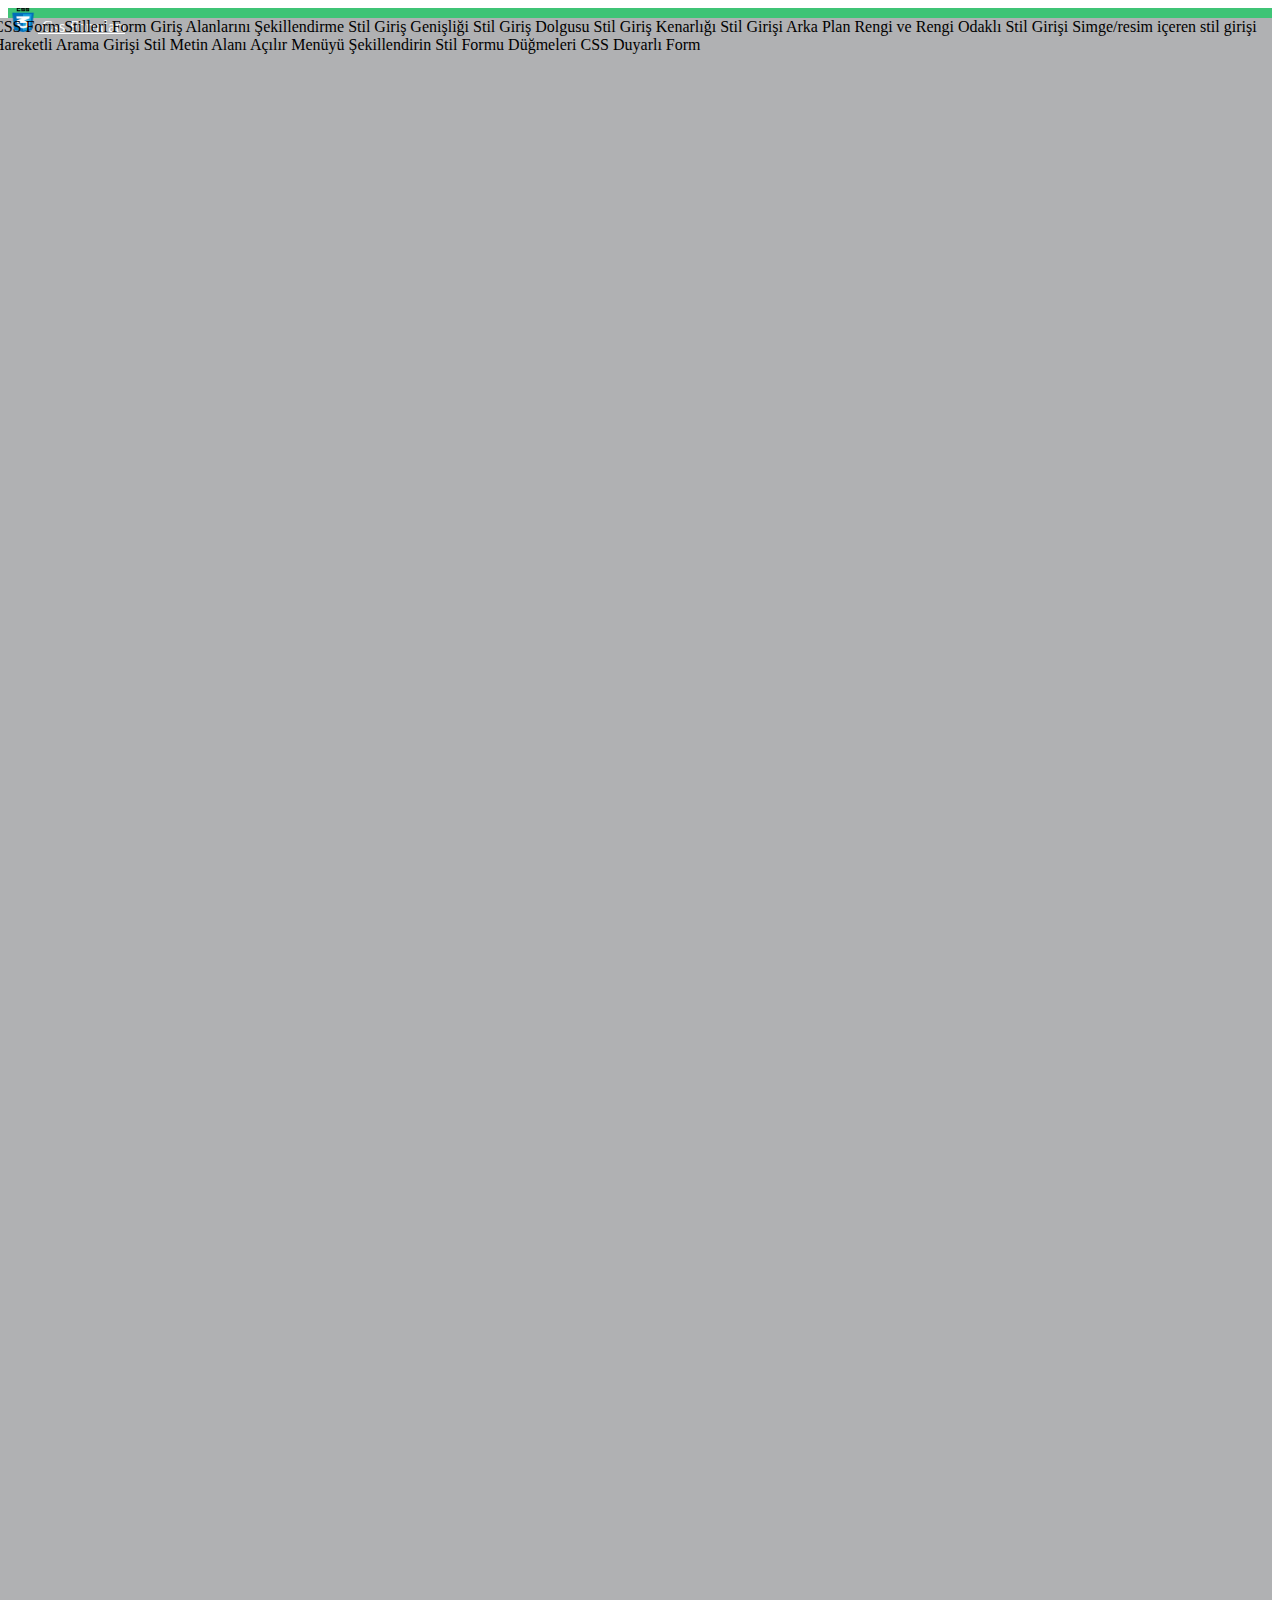
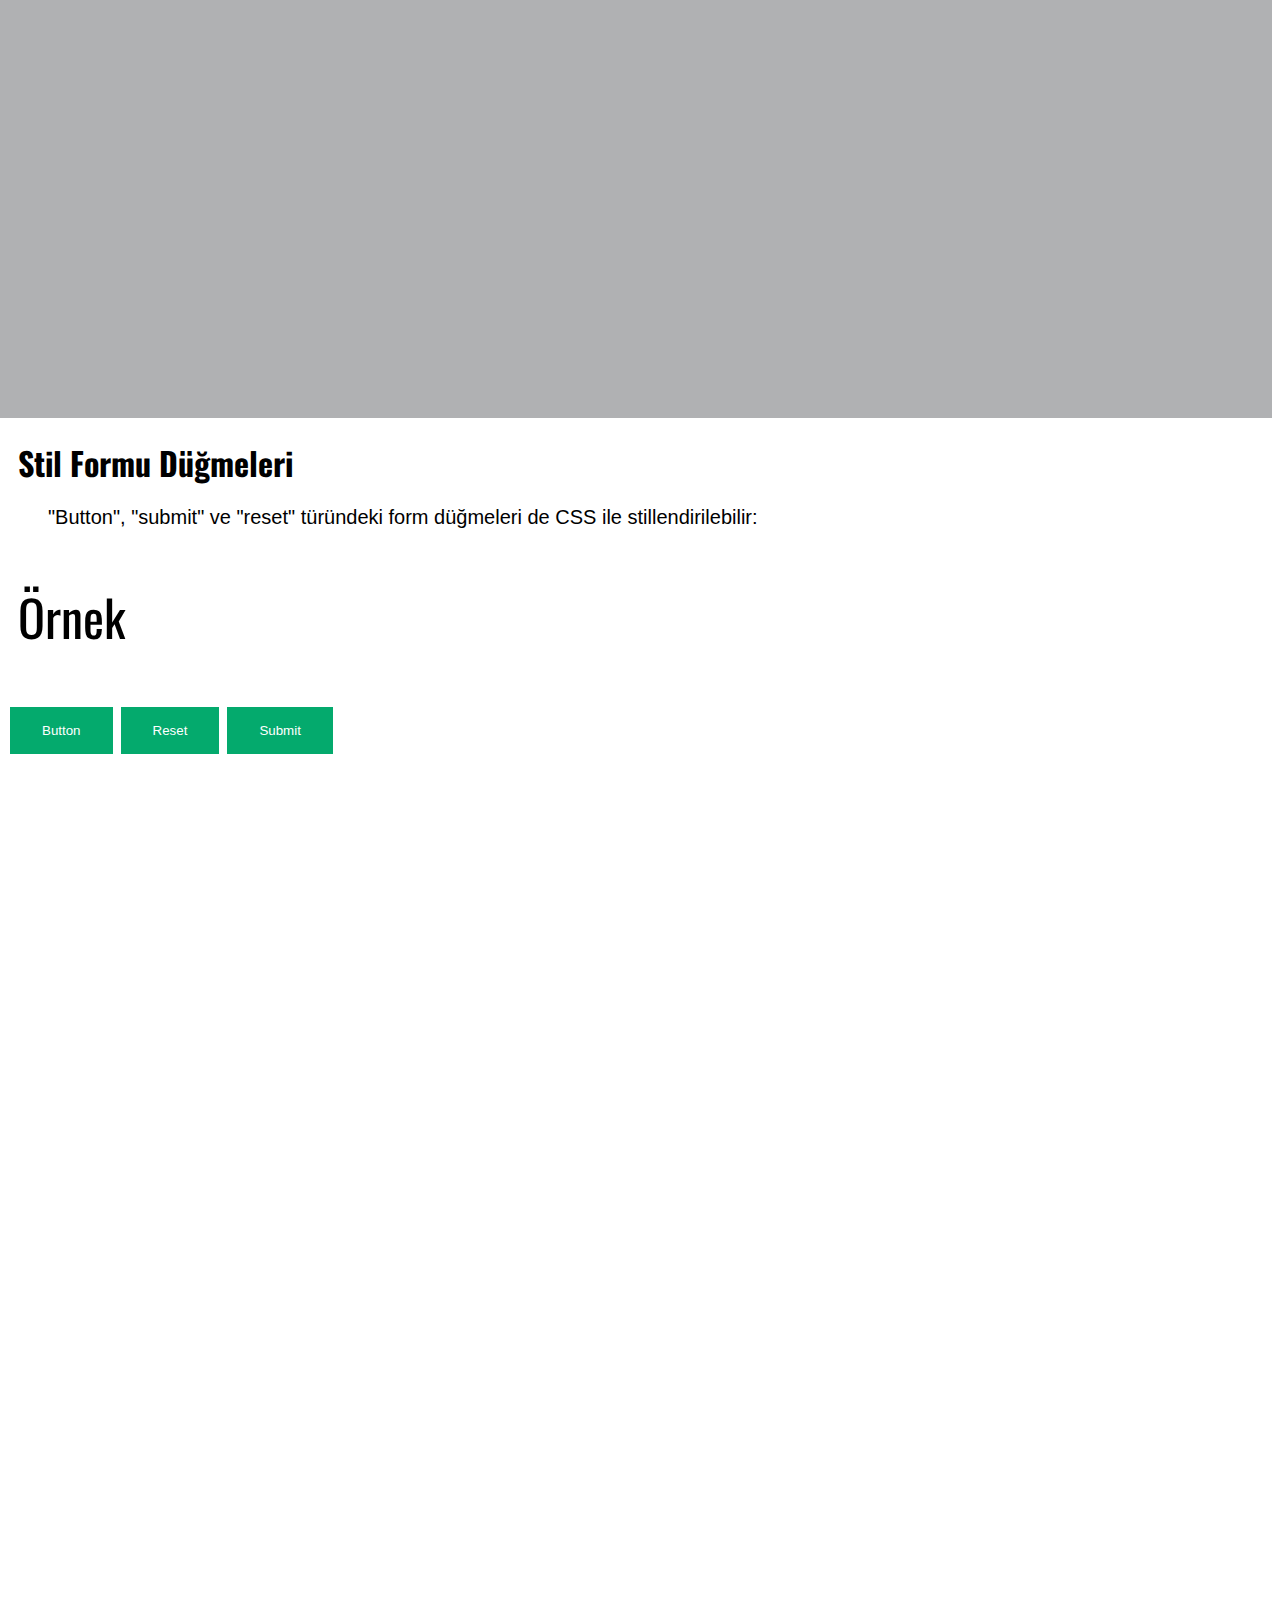
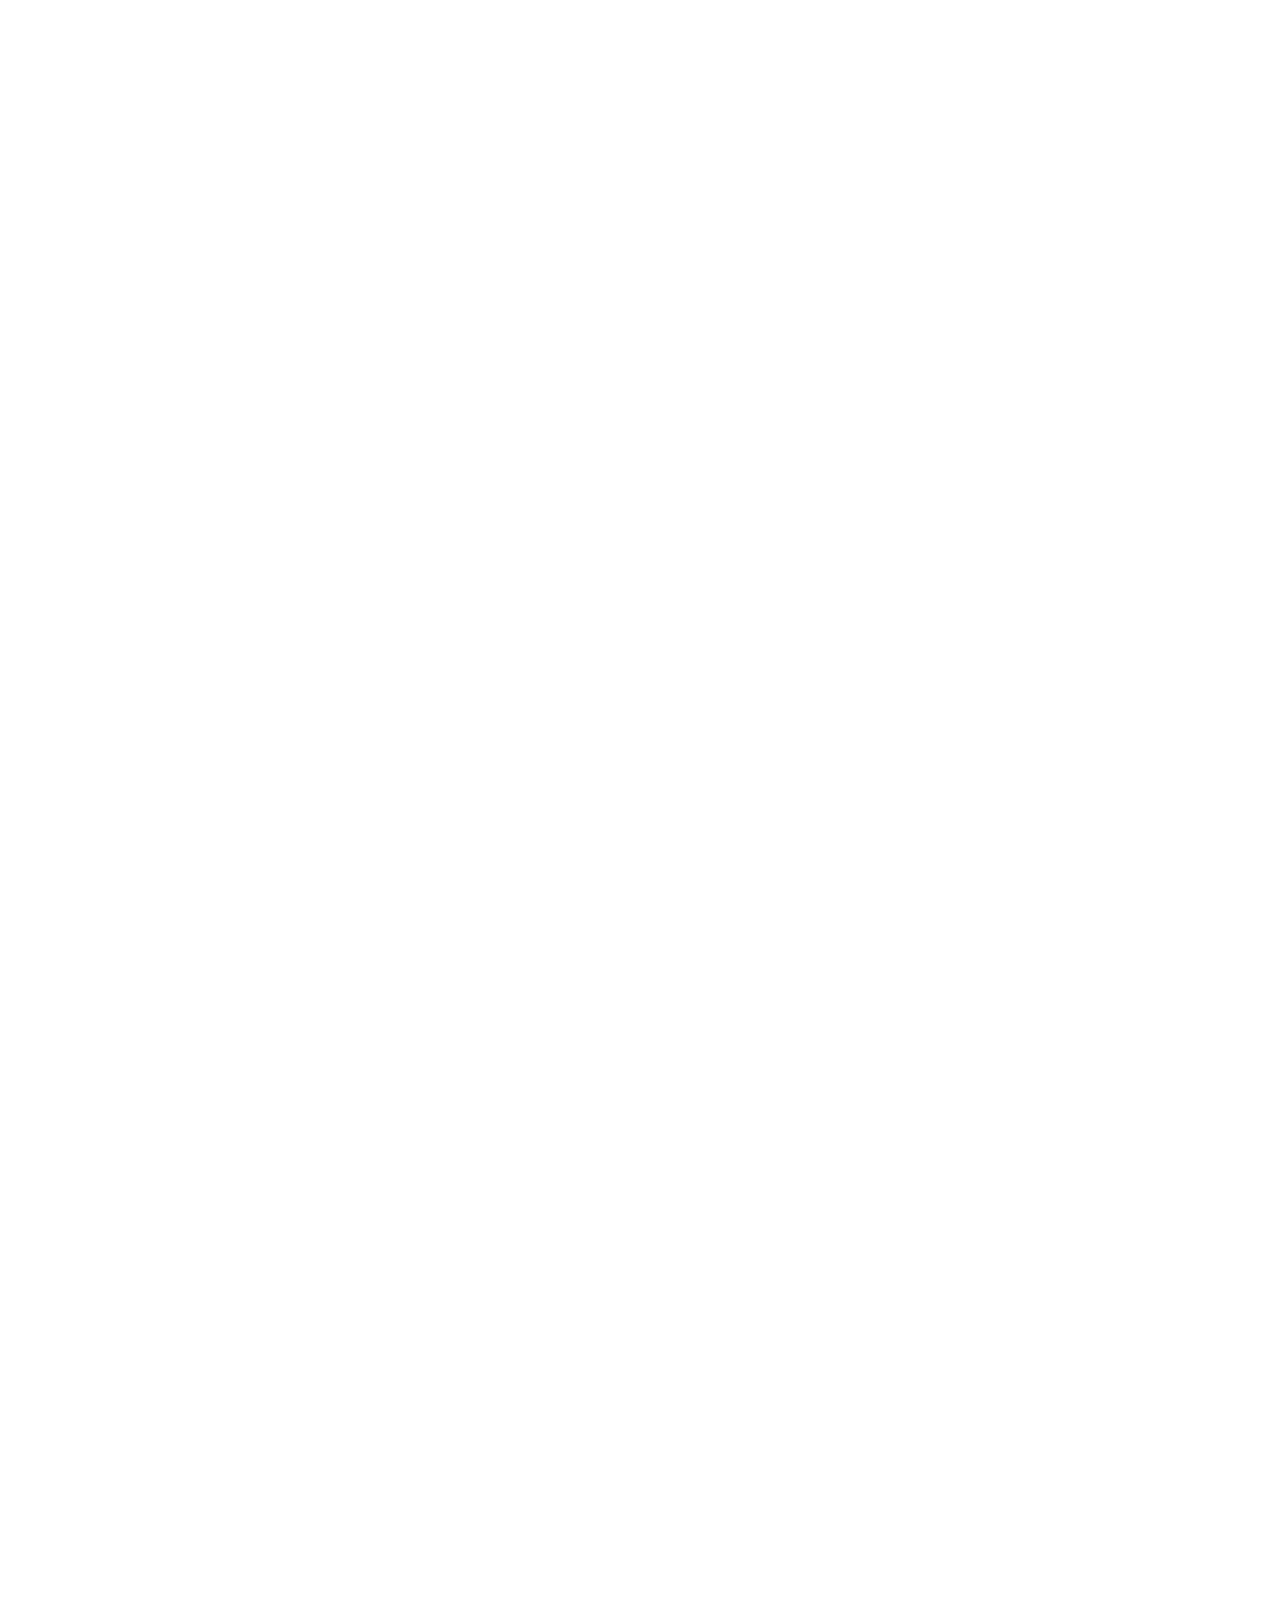
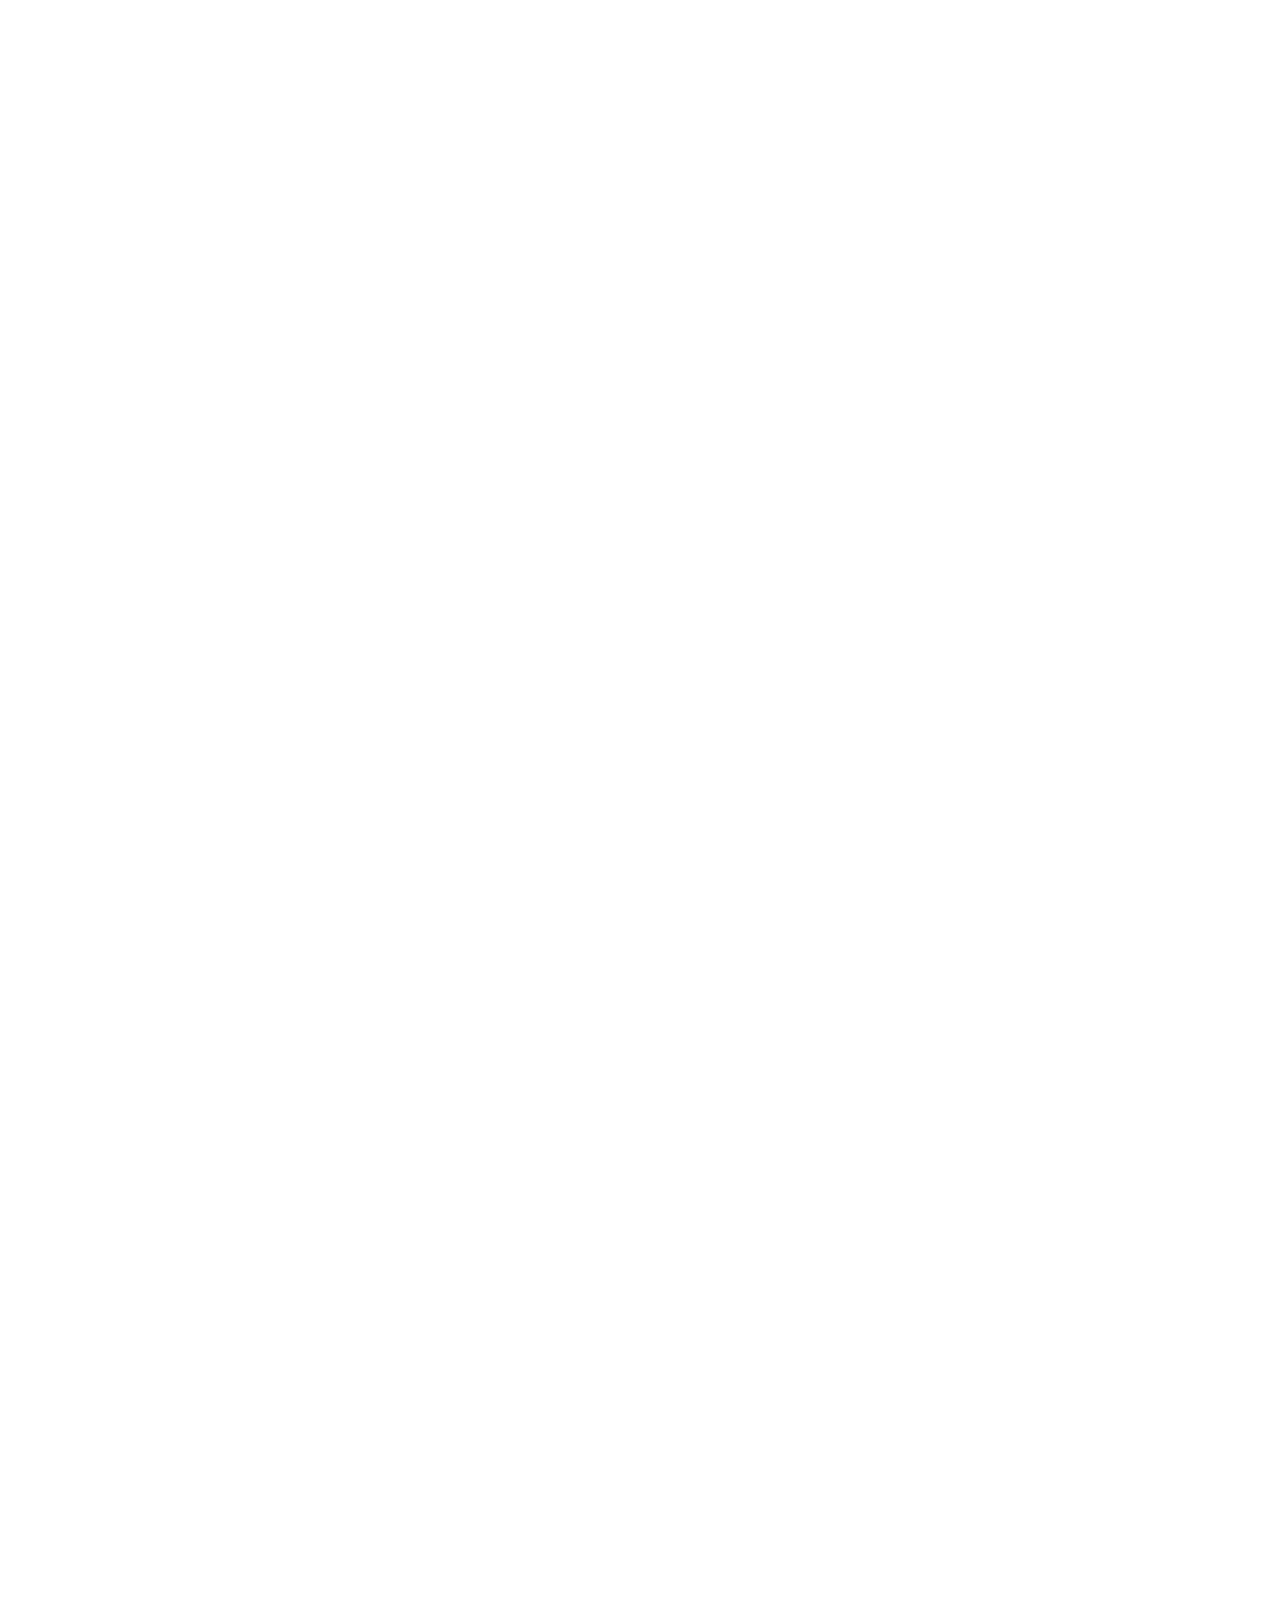
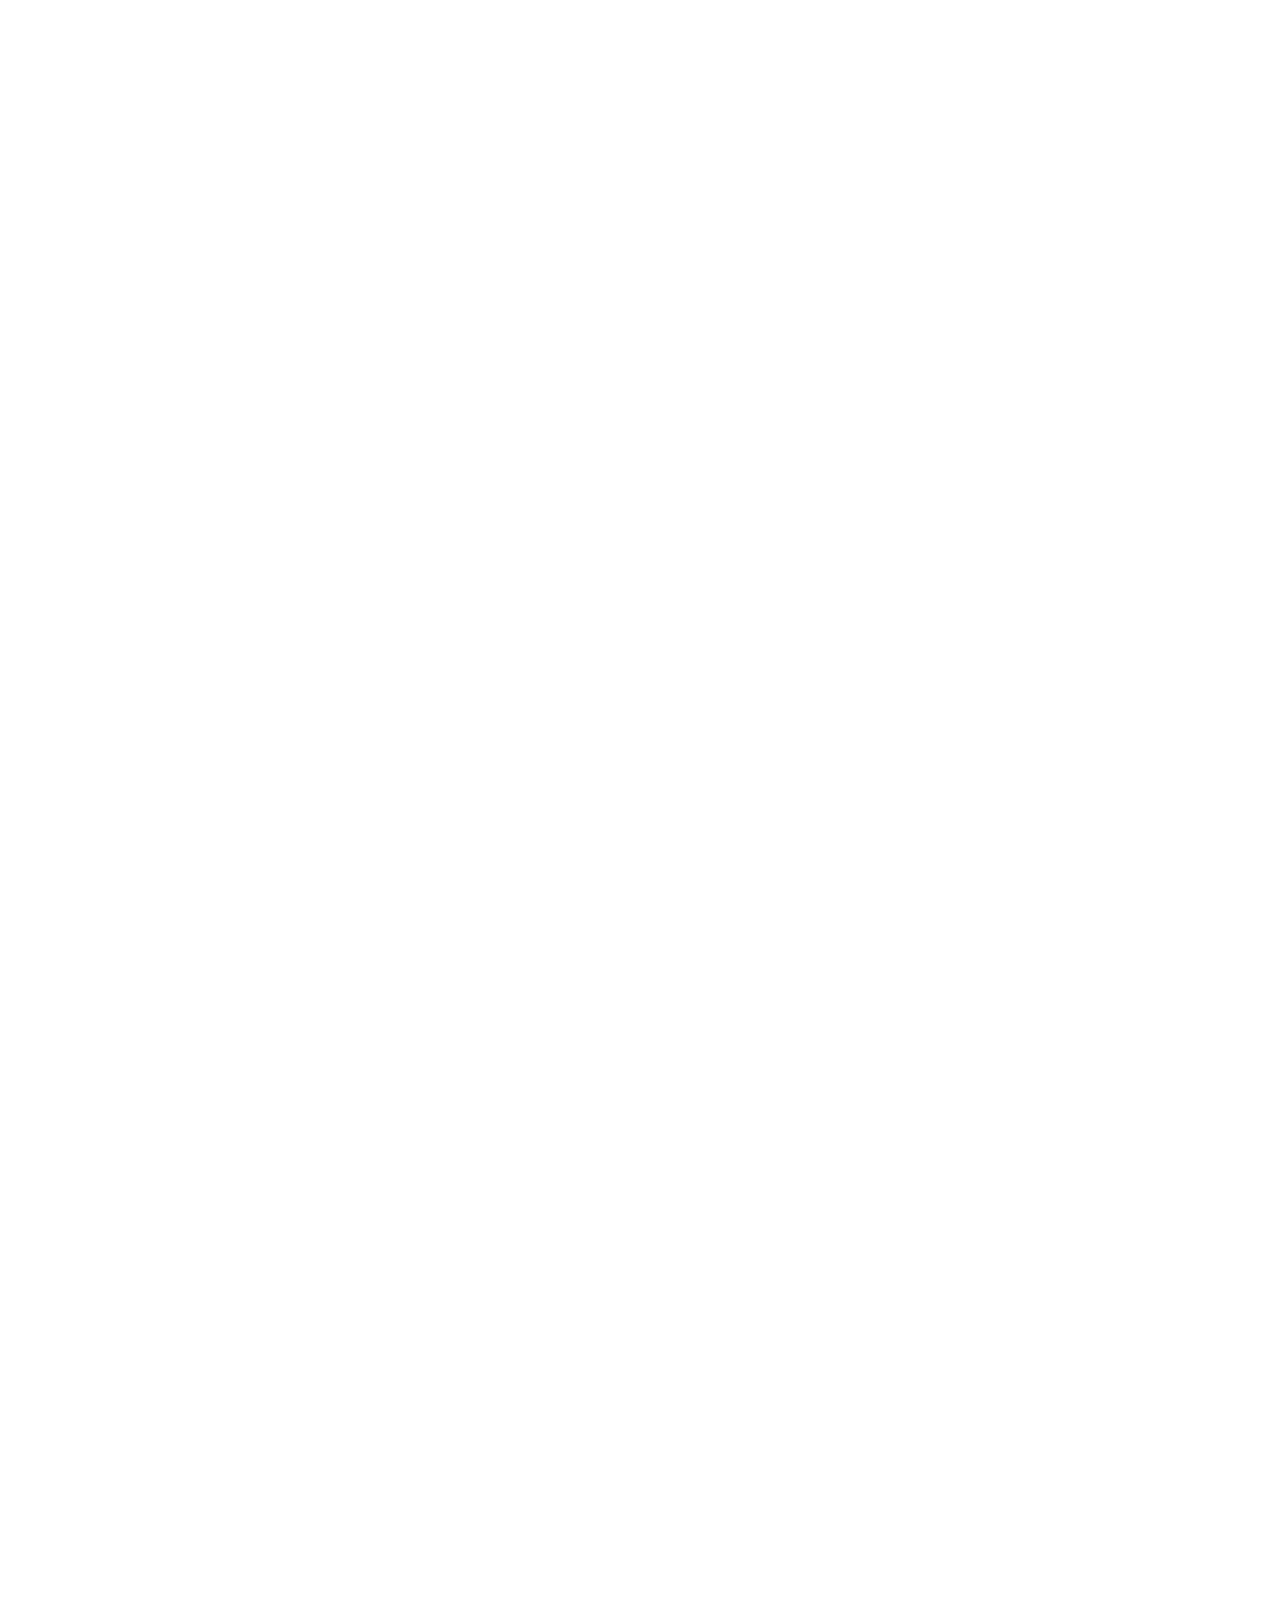
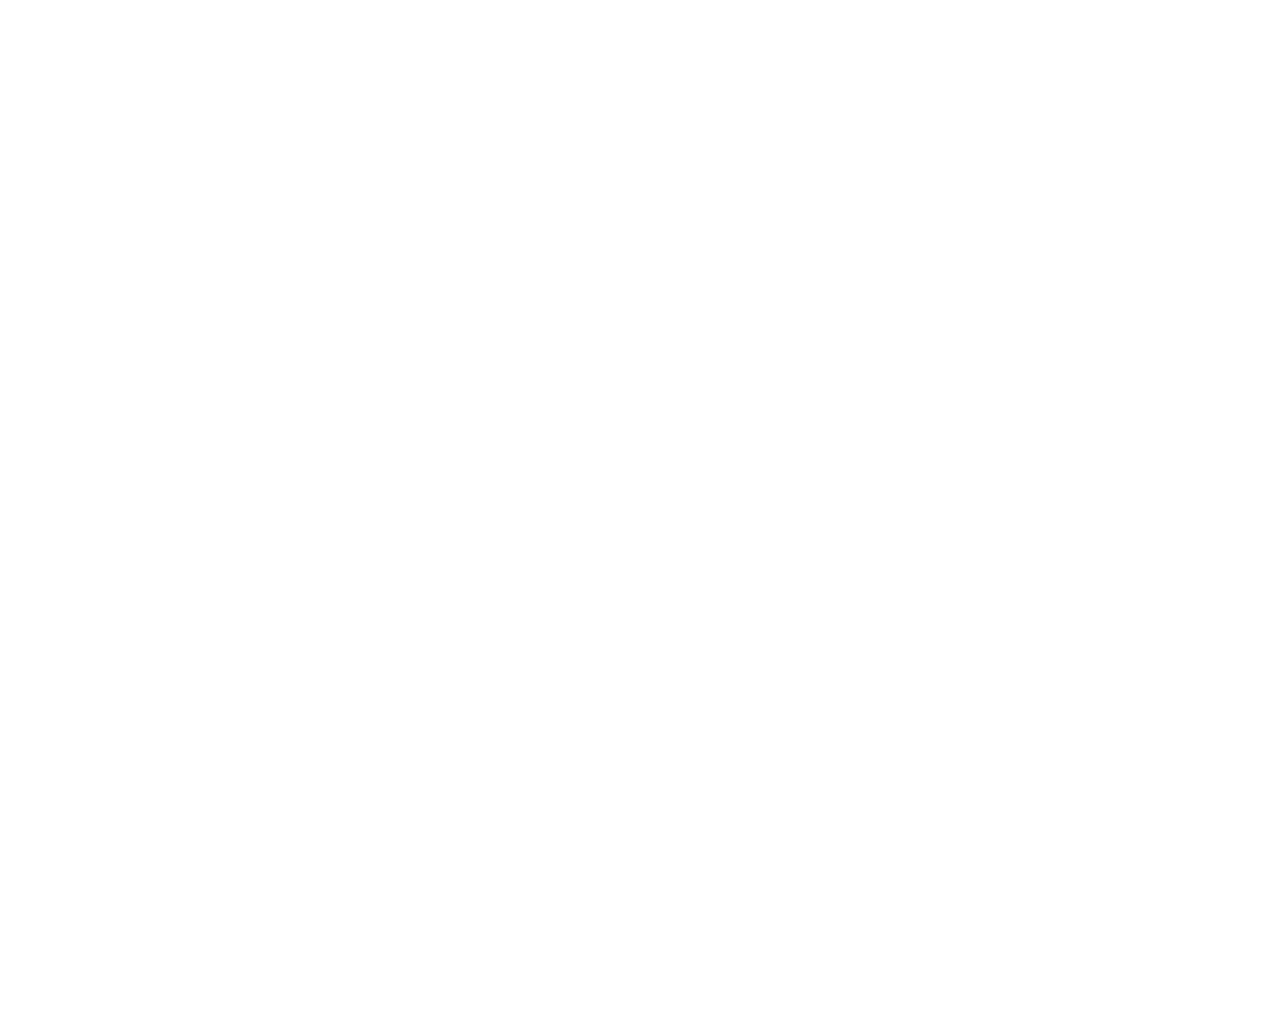
<file: buttonlar.html>
<!DOCTYPE html>
<html lang="en">
<head>
    <meta charset="UTF-8">
    <meta name="viewport" content="width=device-width, initial-scale=1.0">
    <title>Css Formları</title>
    <link href="https://cdn.jsdelivr.net/npm/bootstrap@5.3.8/dist/css/bootstrap.min.css" rel="stylesheet" integrity="sha384-sRIl4kxILFvY47J16cr9ZwB07vP4J8+LH7qKQnuqkuIAvNWLzeN8tE5YBujZqJLB" crossorigin="anonymous">
    <link rel="stylesheet" type="text/css" href="style.css">
    <link rel="preconnect" href="https://fonts.googleapis.com">
<link rel="preconnect" href="https://fonts.gstatic.com" crossorigin>
<link href="https://fonts.googleapis.com/css2?family=Fredoka:wght@300..700&family=Geom:ital,wght@0,300..900;1,300..900&family=Oswald:wght@200..700&family=Outfit:wght@100..900&display=swap" rel="stylesheet">

<style> 
input[type=button], input[type=submit], input[type=reset] {
  background-color: #04AA6D;
  border: none;
  color: white;
  padding: 16px 32px;
  text-decoration: none;
  margin: 4px 2px;
  cursor: pointer;
}
</style>
</head>
<body>
    <div class="ickisim">
    <nav class="navbar banner shadow-lg p-3 mb-5 ">
  <div class="container-fluid  ">
    <a class="navbar-brand "  href="index.html"  >
      <img src="download.png" alt="Logo" width="30" height="24" class="d-inline-block align-text-top ">
      Css Formları
    </a>
  </div>
</nav>
<div class="row container-fluid  ">
  
        <div class="col-sm-2 col-md-2 col-lg-2 sidebar ">
             <div id="simple-list-example" class="d-flex flex-column gap-2 simple-list-example-scrollspy ornekler mt-3 ms-3  align-text-top">
      <a class="p-1 " href="formstil.html">CSS Form Stilleri </a>
      <a class="p-1 " href="girissekil.html">Form Giriş Alanlarını Şekillendirme</a>
      <a class="p-1 " href="grisgenislik.html">Stil Giriş Genişliği</a>
      <a class="p-1 " href="stilgrsdolg.html">Stil Giriş Dolgusu</a>
      <a class="p-1 " href="grsknr.html">Stil Giriş Kenarlığı</a>
      <a class="p-1 " href="fsgap.html">Stil Girişi Arka Plan Rengi ve Rengi</a>
      <a class="p-1 " href="odak.html">Odaklı Stil Girişi</a>
      <a class="p-1 " href="simge.html">Simge/resim içeren stil girişi</a>
      <a class="p-1 " href="hare.html">Hareketli Arama Girişi</a>
      <a class="p-1 " href="metin.html">Stil Metin Alanı</a>
      <a class="p-1 " href="menu.html">Açılır Menüyü Şekillendirin</a>
      <a class="p-1" href="buttonlar.html">Stil Formu Düğmeleri</a>
      <a class="p-1 " href="duyar.html">CSS Duyarlı Form</a>
    </div>
            
            
        </div>

  


    <div class="article col-sm-10 col-md-10 col-lg-10  align-text-top align-items-center ">
      <h1 class="display-1" style="font-family:oswald ; color: rgb(0, 0, 0); margin-bottom: 20px; margin-left: 10px;">Stil Formu Düğmeleri</h1>
        <p class="rounded display-1" style=" font-family:Verdana, Geneva, Tahoma, sans-serif; color: rgb(0, 0, 0); font-size: 20px; margin-left: 40px; margin-bottom: 40px; ">"Button", "submit" ve "reset" türündeki form düğmeleri de CSS ile stillendirilebilir:</p>
         <p class="display-1" style="font-family:oswald ; color: rgb(0, 0, 0); font-size: 50px; margin-bottom: 50px; margin-left: 10px;">Örnek</p>


<form>
  <input type="button" value="Button">
  <input type="reset" value="Reset">
  <input type="submit" value="Submit">
</form>



    </div>
</div>
</div>
    
<script src="https://cdn.jsdelivr.net/npm/bootstrap@5.3.8/dist/js/bootstrap.bundle.min.js" integrity="sha384-FKyoEForCGlyvwx9Hj09JcYn3nv7wiPVlz7YYwJrWVcXK/BmnVDxM+D2scQbITxI" crossorigin="anonymous"></script>
<script src="https://cdn.jsdelivr.net/npm/@popperjs/core@2.11.8/dist/umd/popper.min.js" integrity="sha384-I7E8VVD/ismYTF4hNIPjVp/Zjvgyol6VFvRkX/vR+Vc4jQkC+hVqc2pM8ODewa9r" crossorigin="anonymous"></script>
<script src="https://cdn.jsdelivr.net/npm/bootstrap@5.3.8/dist/js/bootstrap.min.js" integrity="sha384-G/EV+4j2dNv+tEPo3++6LCgdCROaejBqfUeNjuKAiuXbjrxilcCdDz6ZAVfHWe1Y" crossorigin="anonymous"></script>
</body>
</html>
</file>
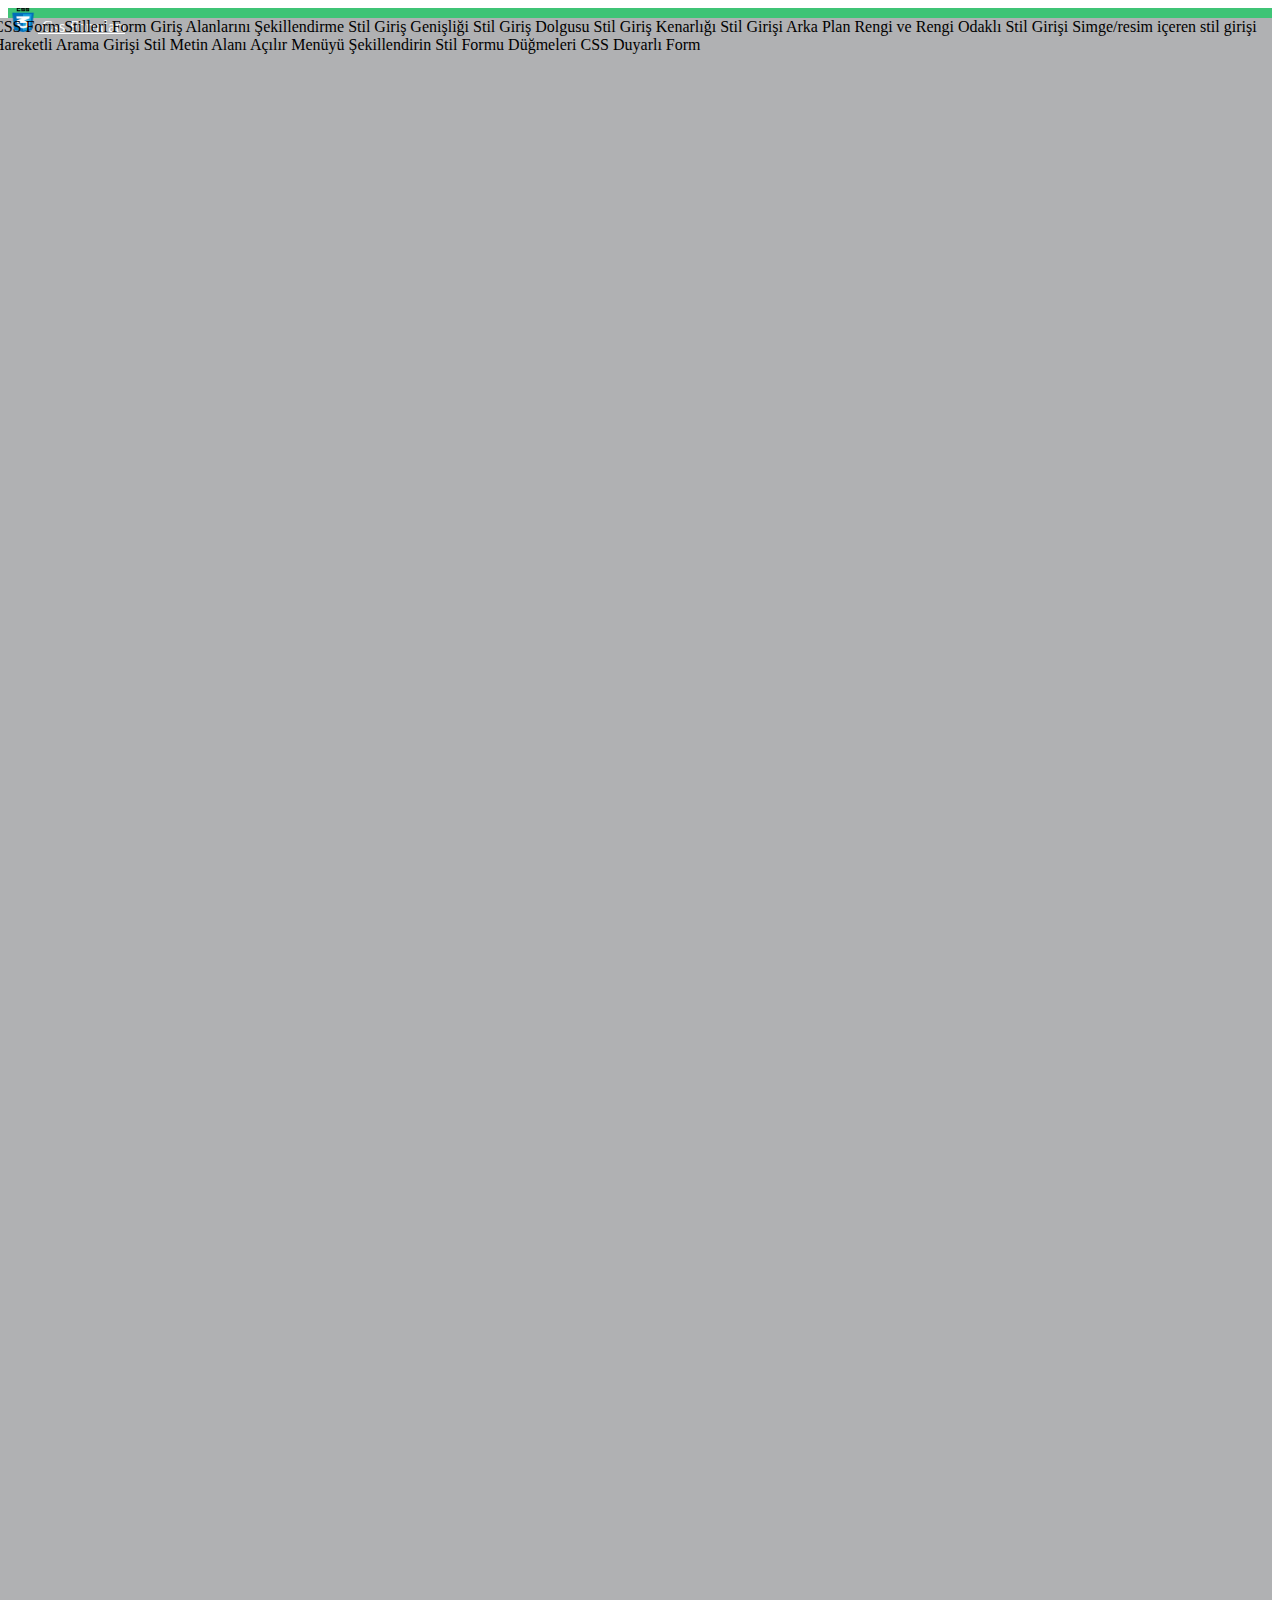
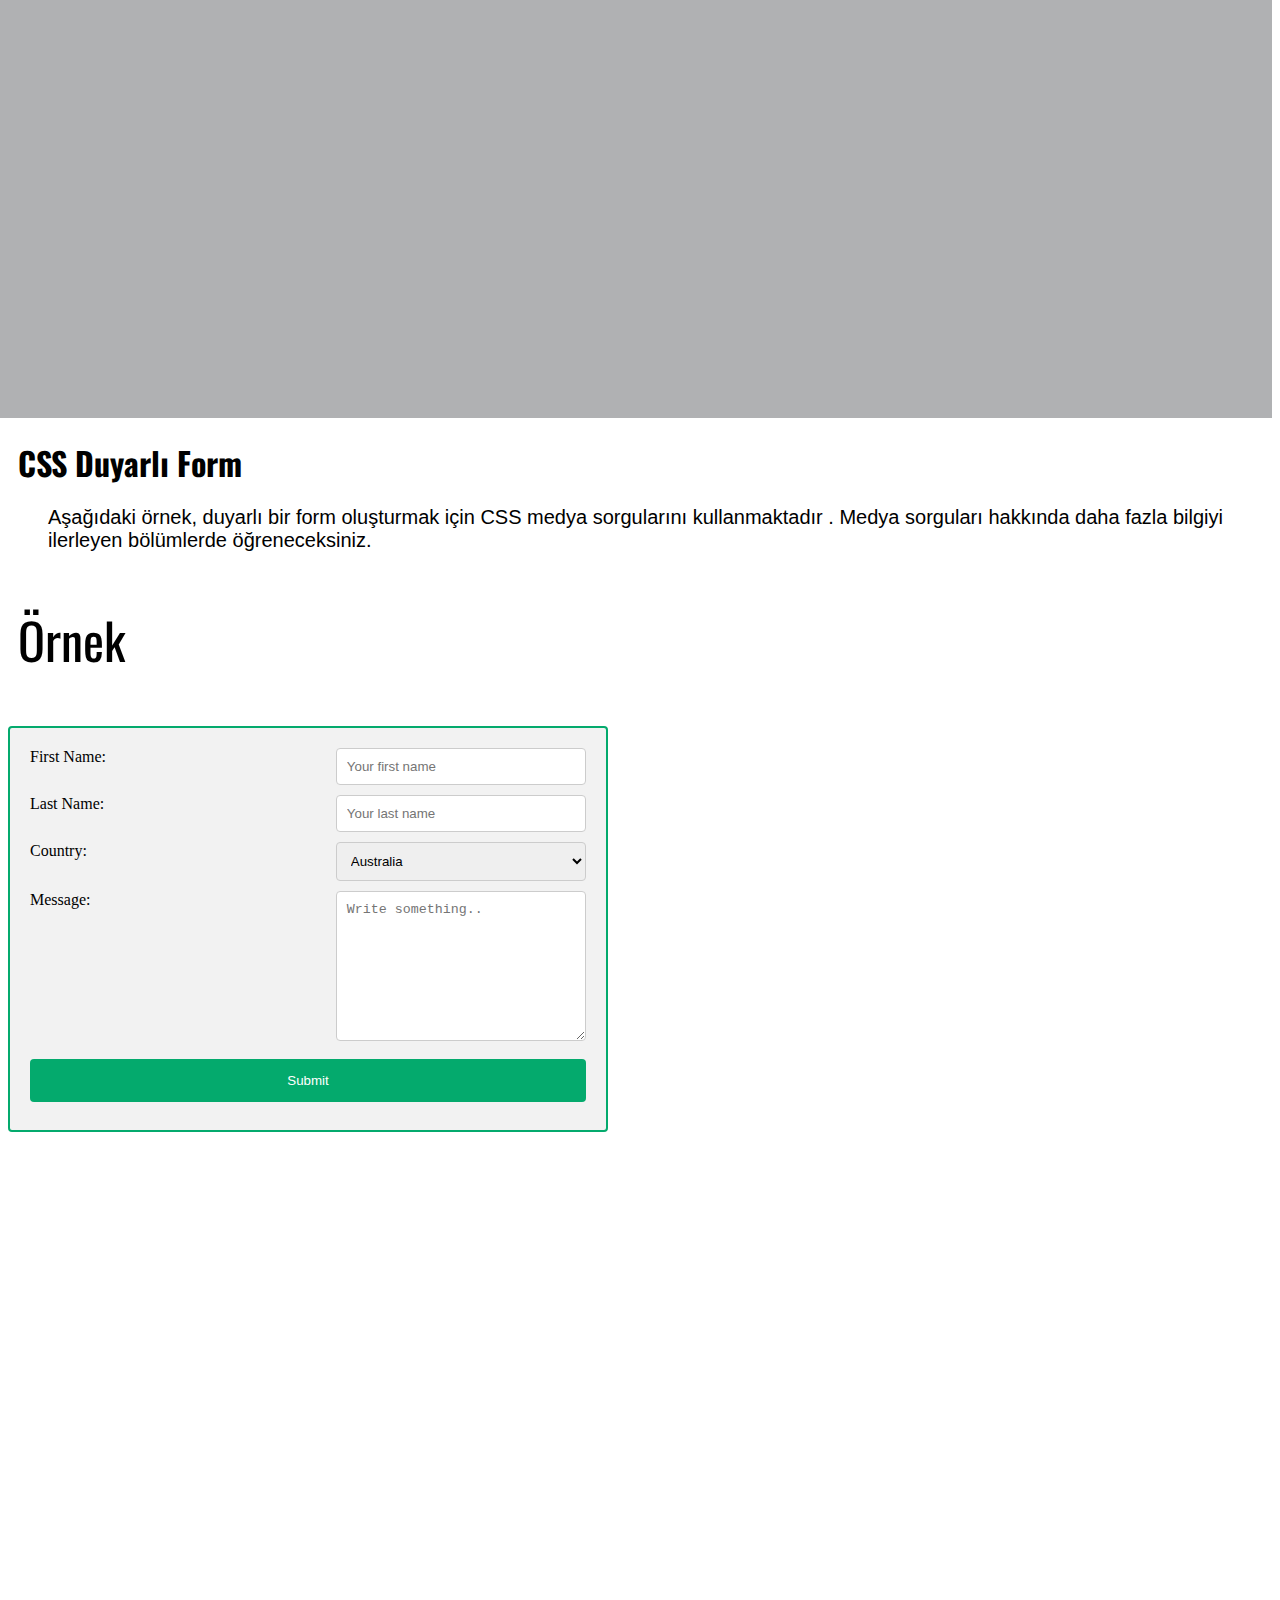
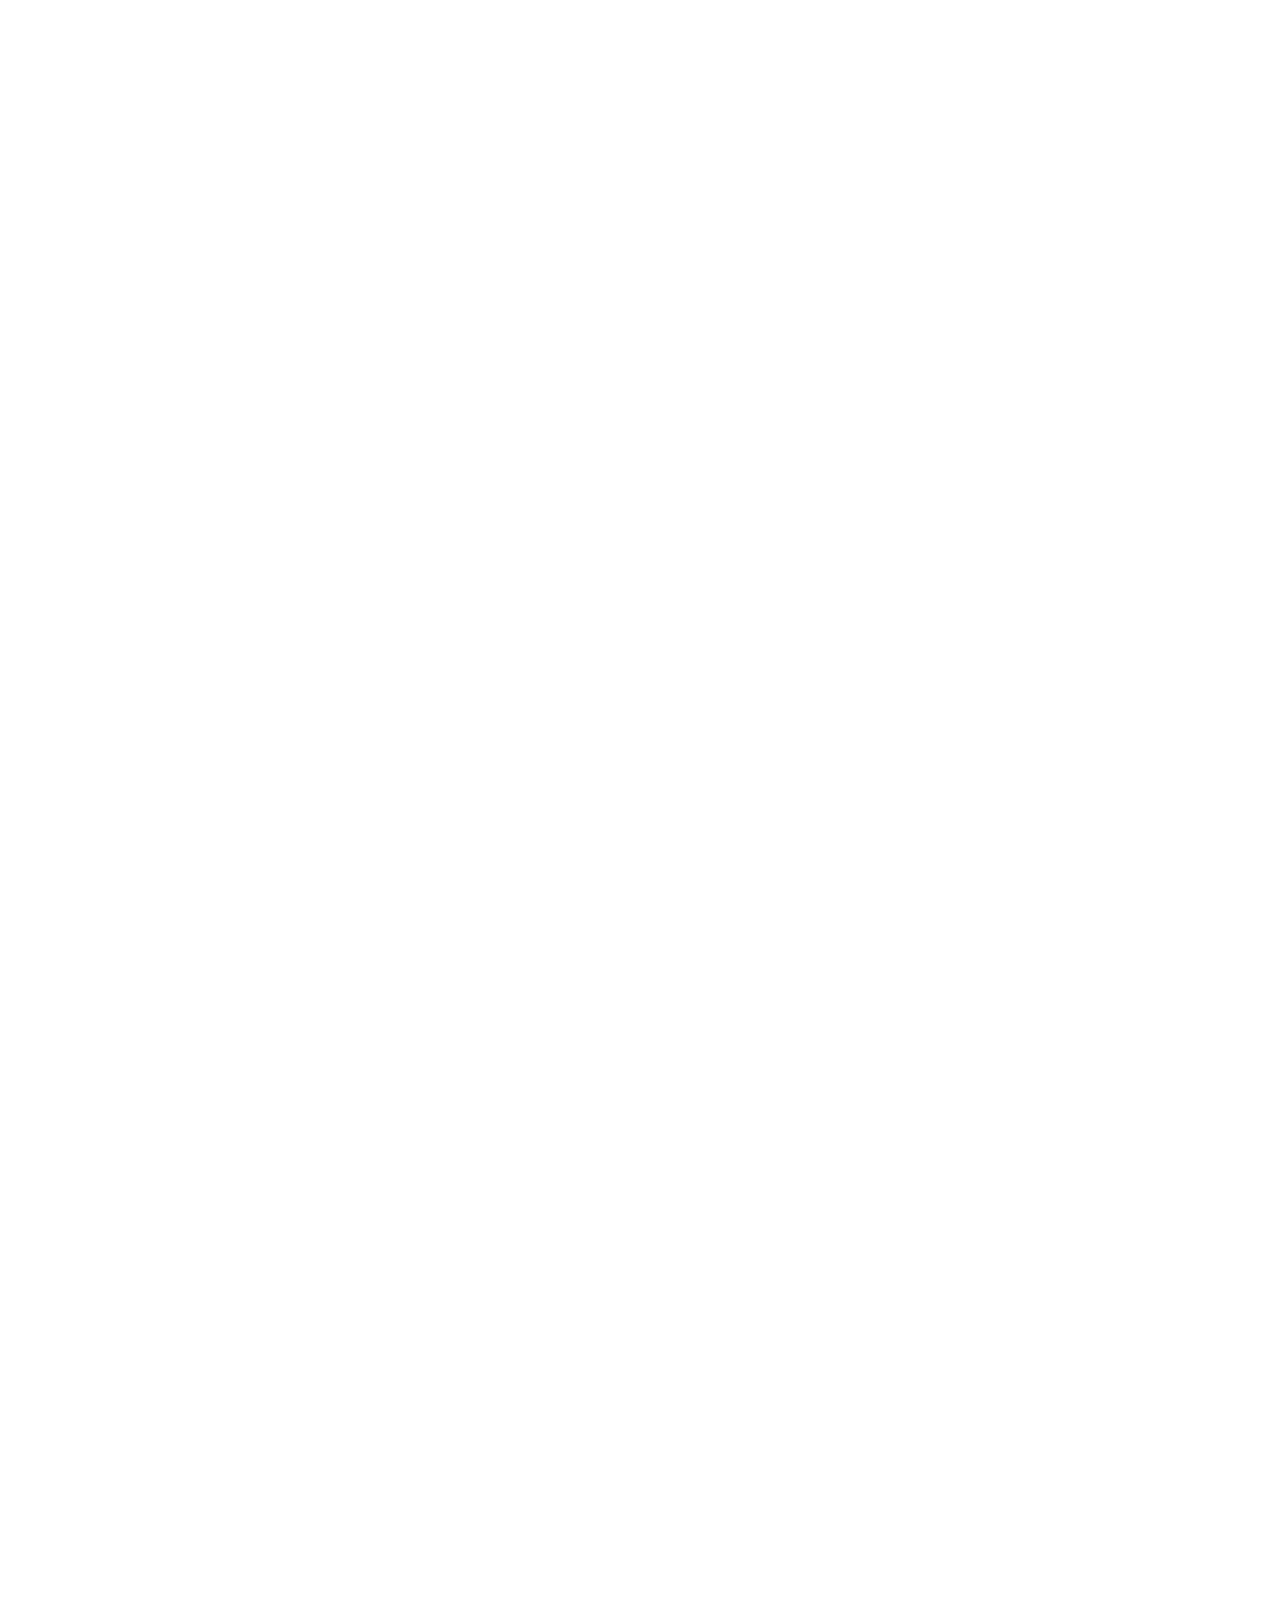
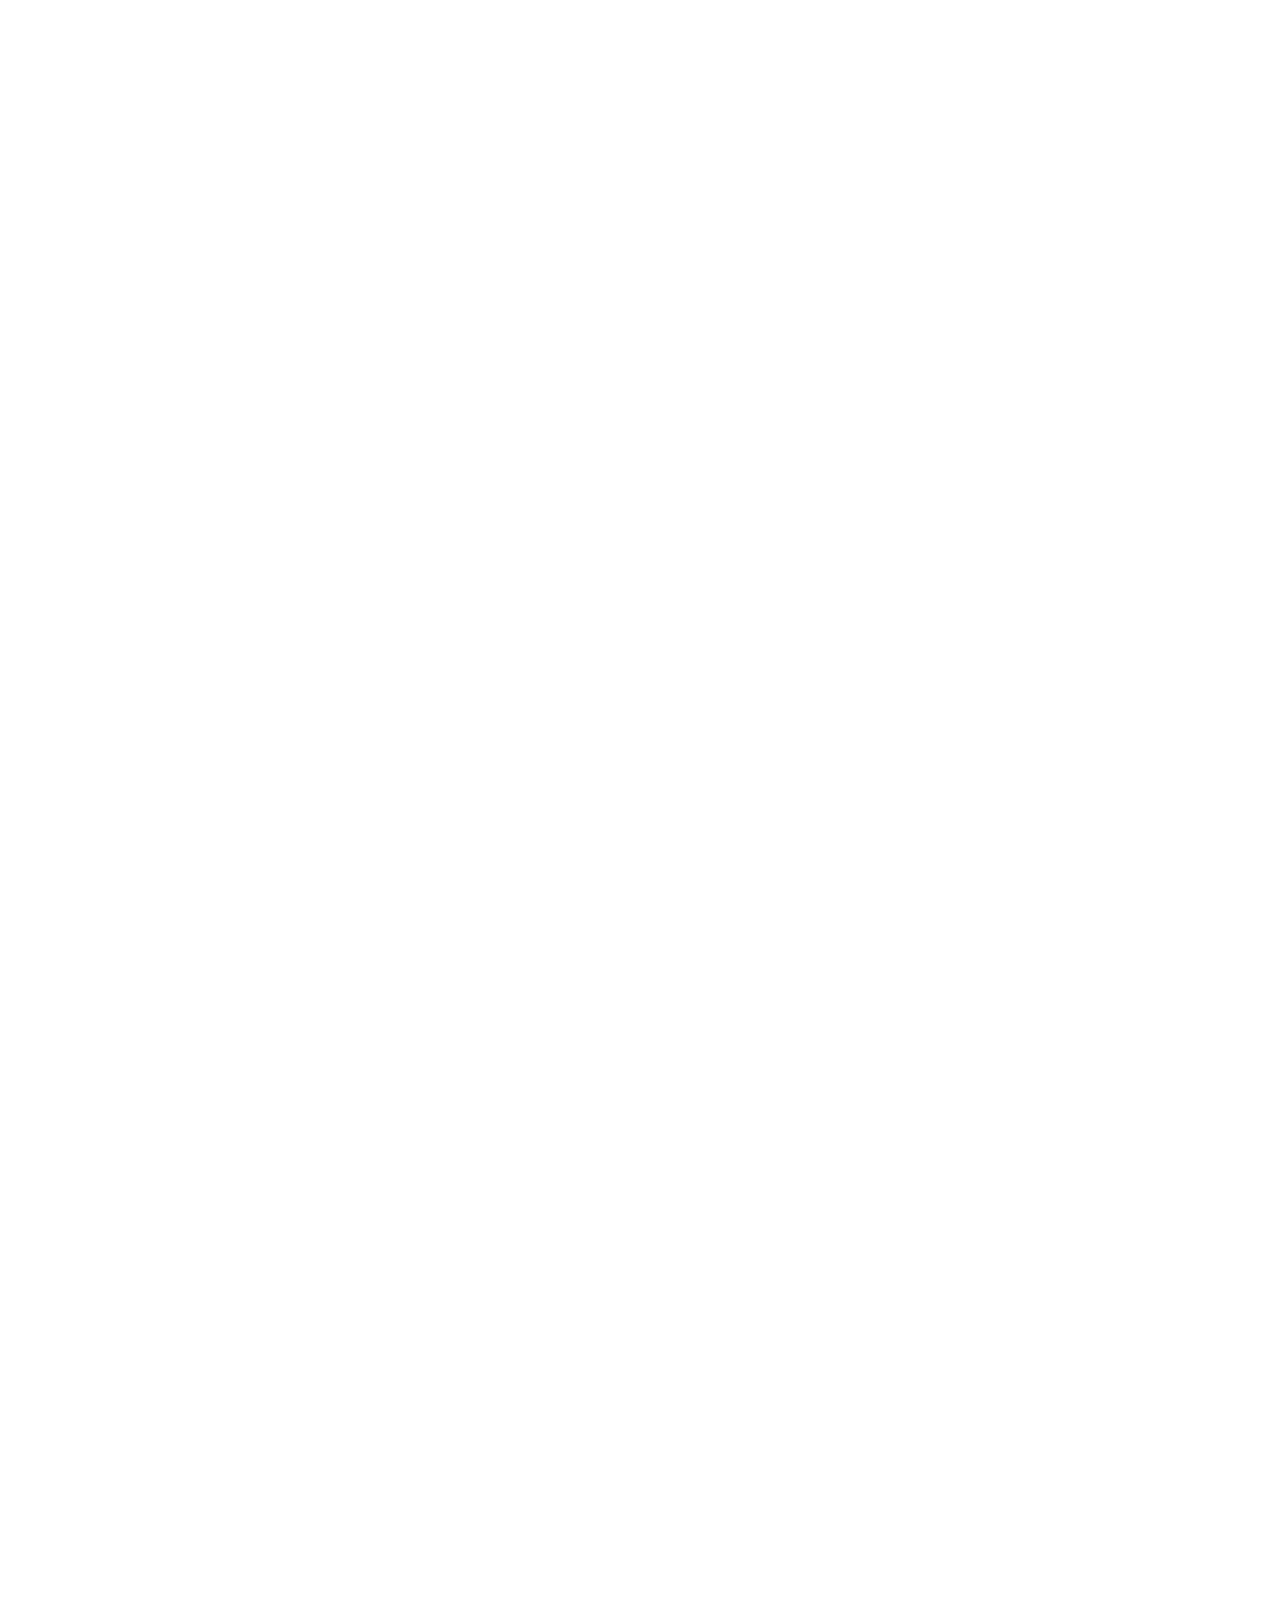
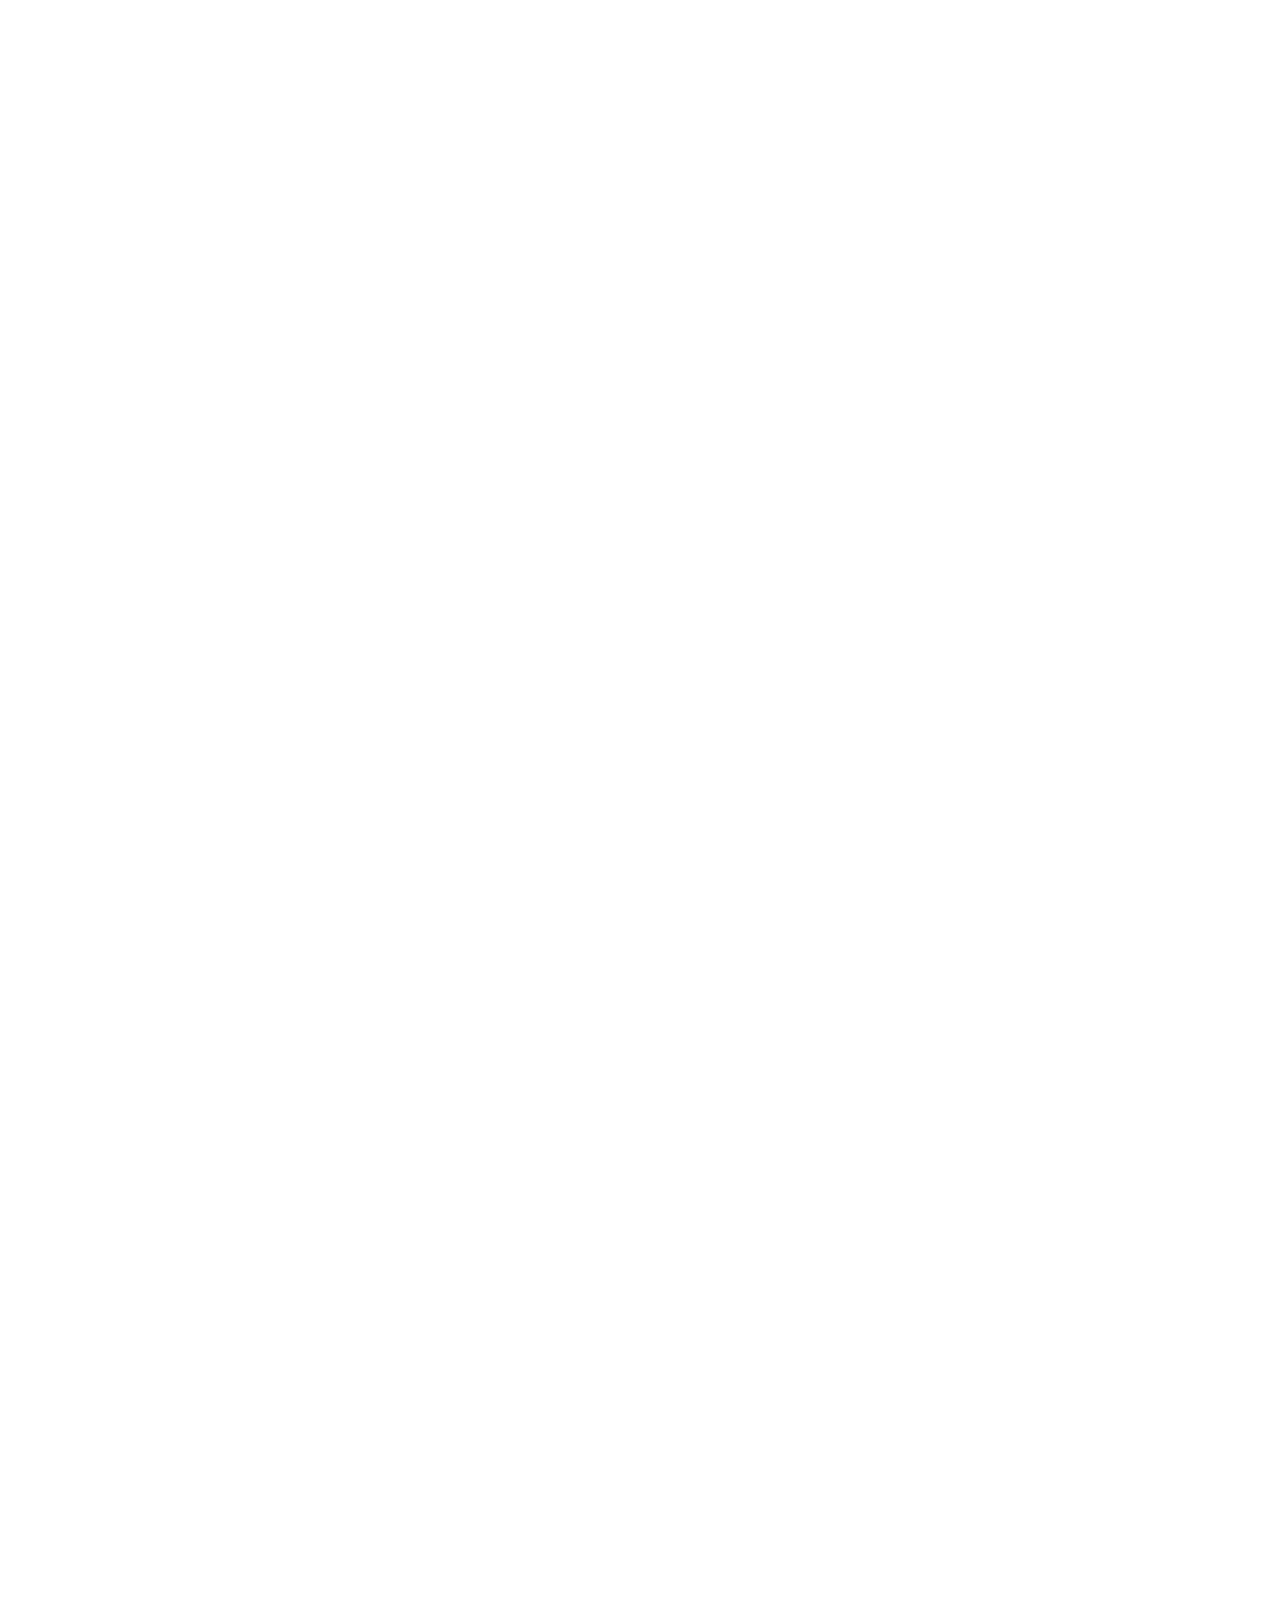
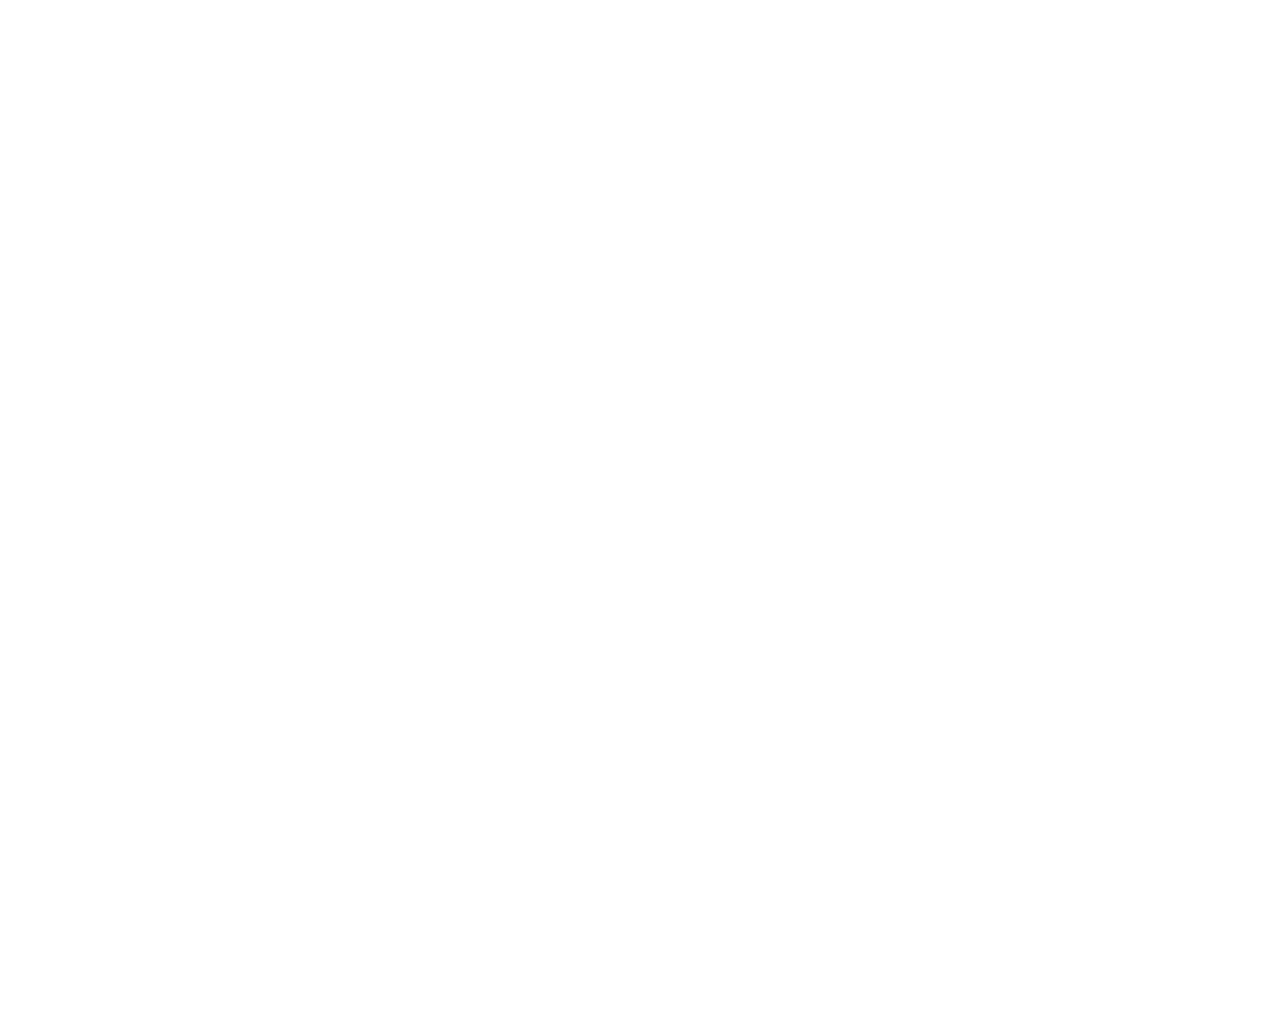
<file: duyar.html>
<!DOCTYPE html>
<html lang="en">
<head>
    <meta charset="UTF-8">
    <meta name="viewport" content="width=device-width, initial-scale=1.0">
    <title>Css Formları</title>
    <link href="https://cdn.jsdelivr.net/npm/bootstrap@5.3.8/dist/css/bootstrap.min.css" rel="stylesheet" integrity="sha384-sRIl4kxILFvY47J16cr9ZwB07vP4J8+LH7qKQnuqkuIAvNWLzeN8tE5YBujZqJLB" crossorigin="anonymous">
    <link rel="stylesheet" type="text/css" href="style.css">
    <link rel="preconnect" href="https://fonts.googleapis.com">
<link rel="preconnect" href="https://fonts.gstatic.com" crossorigin>
<link href="https://fonts.googleapis.com/css2?family=Fredoka:wght@300..700&family=Geom:ital,wght@0,300..900;1,300..900&family=Oswald:wght@200..700&family=Outfit:wght@100..900&display=swap" rel="stylesheet">

<style> 
* {
  box-sizing: border-box;
}

.responsive-form {
  max-width: 600px;
  width: 100%;
  border-radius: 4px;
  border: 2px solid #04AA6D;;
  background-color:  #f2f2f2;
  padding: 20px;
}

form {
  display: flex;
  flex-wrap: wrap;
  justify-content: space-between;
}

label {
  min-width: 48%;
  margin-bottom: 10px;
}

input[type=text], select {
  min-width: 45%;
  margin-bottom: 10px;
  border: 1px solid #ccc;
  border-radius: 4px;
  padding: 10px;
}

textarea {
  min-width: 45%;
  height: 150px;
  margin-bottom: 10px;
  border: 1px solid #ccc;
  border-radius: 4px;
  padding: 10px;
}

input[type=submit] {
  width: 100%;
  background-color: #04AA6D;
  color: white;
  padding: 14px;
  margin: 8px 0;
  border: none;
  border-radius: 4px;
  cursor: pointer;
}

@media screen and (max-width: 600px) {
  label,
  input[type=text],
  input[type=submit],
  select, textarea {
    flex: 100%;
    min-width: 100%;
  }
}
</style>
</head>
<body>
    <div class="ickisim">
    <nav class="navbar banner shadow-lg p-3 mb-5 ">
  <div class="container-fluid  ">
    <a class="navbar-brand "  href="index.html"  >
      <img src="download.png" alt="Logo" width="30" height="24" class="d-inline-block align-text-top ">
      Css Formları
    </a>
  </div>
</nav>
<div class="row container-fluid  ">
  
        <div class="col-sm-2 col-md-2 col-lg-2 sidebar ">
             <div id="simple-list-example" class="d-flex flex-column gap-2 simple-list-example-scrollspy ornekler mt-3 ms-3  align-text-top">
      <a class="p-1 " href="formstil.html">CSS Form Stilleri </a>
      <a class="p-1 " href="girissekil.html">Form Giriş Alanlarını Şekillendirme</a>
      <a class="p-1 " href="grisgenislik.html">Stil Giriş Genişliği</a>
      <a class="p-1 " href="stilgrsdolg.html">Stil Giriş Dolgusu</a>
      <a class="p-1 " href="grsknr.html">Stil Giriş Kenarlığı</a>
      <a class="p-1 " href="fsgap.html">Stil Girişi Arka Plan Rengi ve Rengi</a>
      <a class="p-1 " href="odak.html">Odaklı Stil Girişi</a>
      <a class="p-1 " href="simge.html">Simge/resim içeren stil girişi</a>
      <a class="p-1 " href="hare.html">Hareketli Arama Girişi</a>
      <a class="p-1 " href="metin.html">Stil Metin Alanı</a>
      <a class="p-1 " href="menu.html">Açılır Menüyü Şekillendirin</a>
      <a class="p-1" href="buttonlar.html">Stil Formu Düğmeleri</a>
      <a class="p-1 " href="duyar.html">CSS Duyarlı Form</a>
    </div>
            
            
        </div>

  


    <div class="article col-sm-10 col-md-10 col-lg-10  align-text-top align-items-center ">
      <h1 class="display-1" style="font-family:oswald ; color: rgb(0, 0, 0); margin-bottom: 20px; margin-left: 10px;">CSS Duyarlı Form</h1>
        <p class="rounded display-1" style=" font-family:Verdana, Geneva, Tahoma, sans-serif; color: rgb(0, 0, 0); font-size: 20px; margin-left: 40px; margin-bottom: 40px; ">Aşağıdaki örnek, duyarlı bir form oluşturmak için CSS medya sorgularını kullanmaktadır . Medya sorguları hakkında daha fazla bilgiyi ilerleyen bölümlerde öğreneceksiniz.</p>
         <p class="display-1" style="font-family:oswald ; color: rgb(0, 0, 0); font-size: 50px; margin-bottom: 50px; margin-left: 10px;">Örnek</p>


<div class="responsive-form">

 <form action="/action_page.php">
   <label for="fname">First Name:</label>
   <input type="text" id="fname" name="fname" placeholder="Your first name">

   <label for="lname">Last Name:</label>
   <input type="text" id="lname" name="lname" placeholder="Your last name">

   <label for="country">Country:</label>
   <select id="country" name="country">
     <option value="australia">Australia</option>
     <option value="canada">Canada</option>
     <option value="usa">USA</option>
    </select>
    
    <label for="message">Message:</label>
    <textarea id="message" name="message" placeholder="Write something.."></textarea>

    <input type="submit" value="Submit">
 </form>




    </div>
</div>
</div>
    
<script src="https://cdn.jsdelivr.net/npm/bootstrap@5.3.8/dist/js/bootstrap.bundle.min.js" integrity="sha384-FKyoEForCGlyvwx9Hj09JcYn3nv7wiPVlz7YYwJrWVcXK/BmnVDxM+D2scQbITxI" crossorigin="anonymous"></script>
<script src="https://cdn.jsdelivr.net/npm/@popperjs/core@2.11.8/dist/umd/popper.min.js" integrity="sha384-I7E8VVD/ismYTF4hNIPjVp/Zjvgyol6VFvRkX/vR+Vc4jQkC+hVqc2pM8ODewa9r" crossorigin="anonymous"></script>
<script src="https://cdn.jsdelivr.net/npm/bootstrap@5.3.8/dist/js/bootstrap.min.js" integrity="sha384-G/EV+4j2dNv+tEPo3++6LCgdCROaejBqfUeNjuKAiuXbjrxilcCdDz6ZAVfHWe1Y" crossorigin="anonymous"></script>
</body>
</html>
</file>
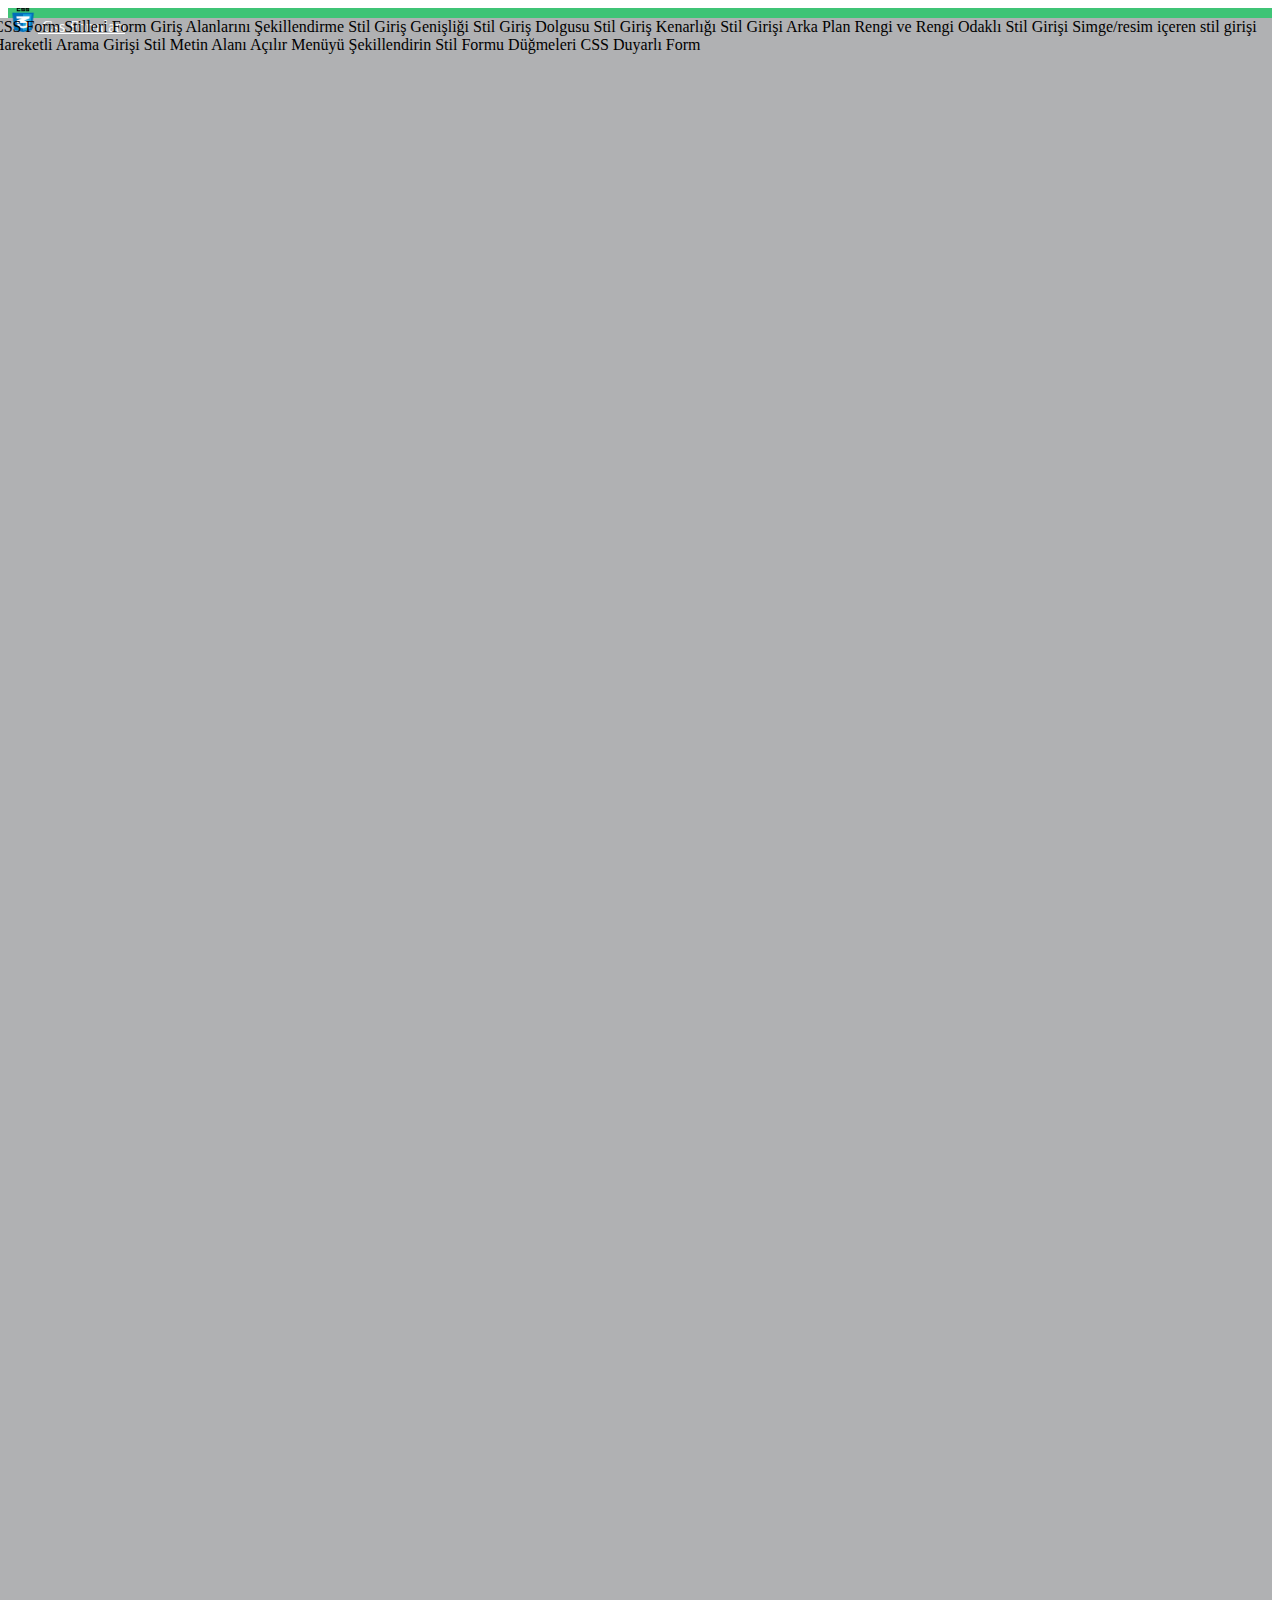
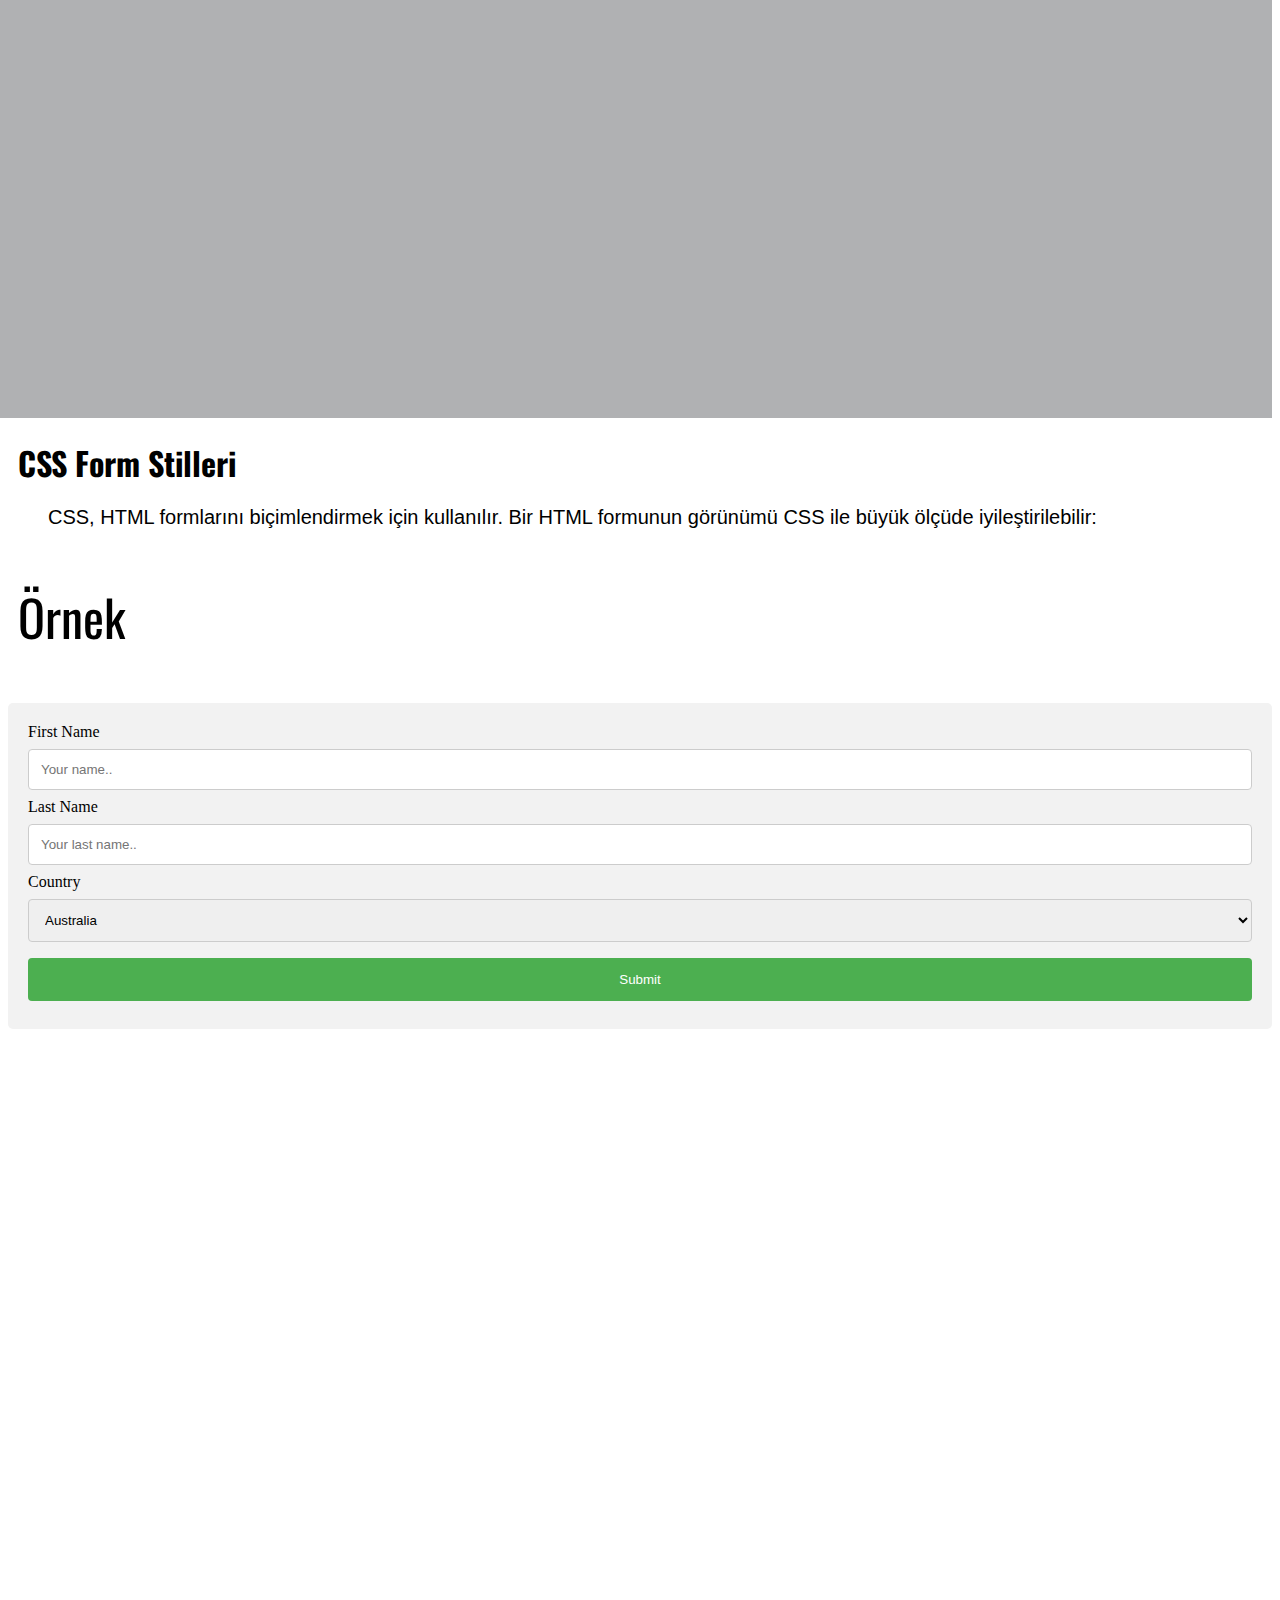
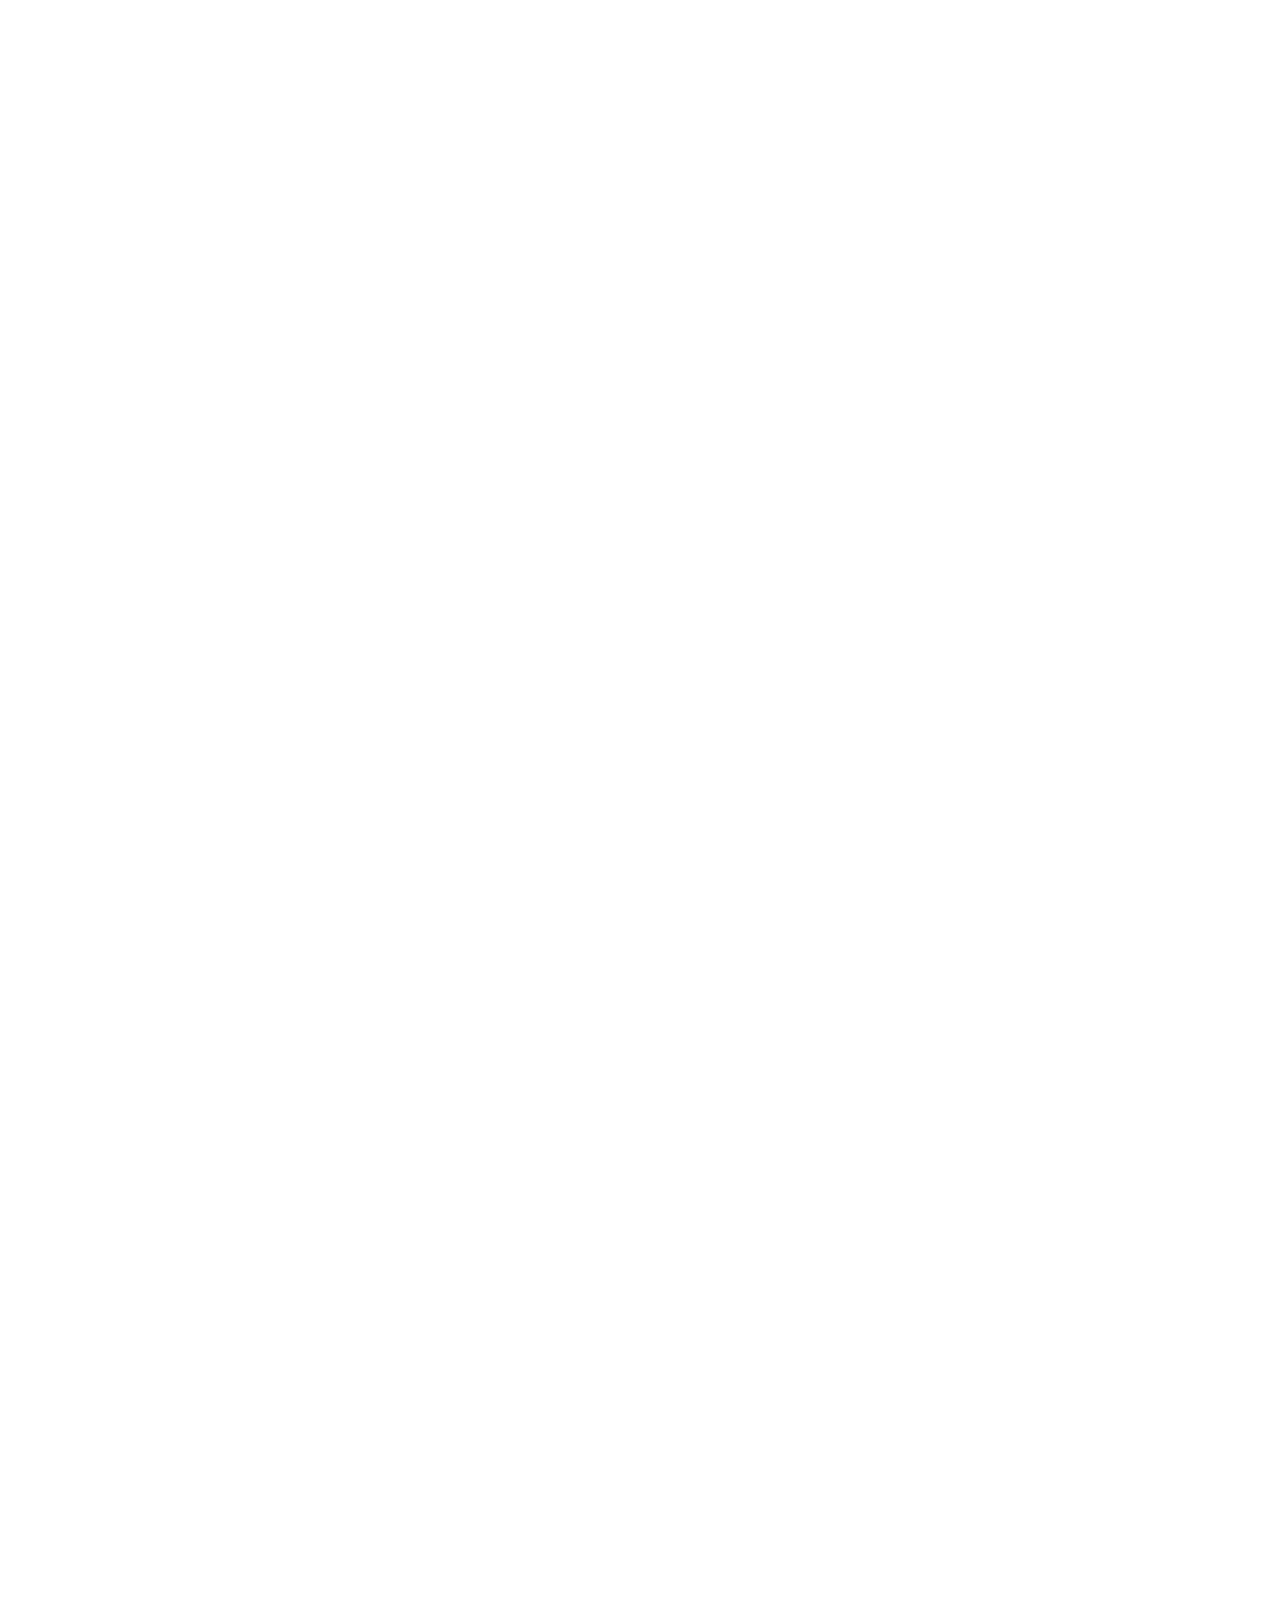
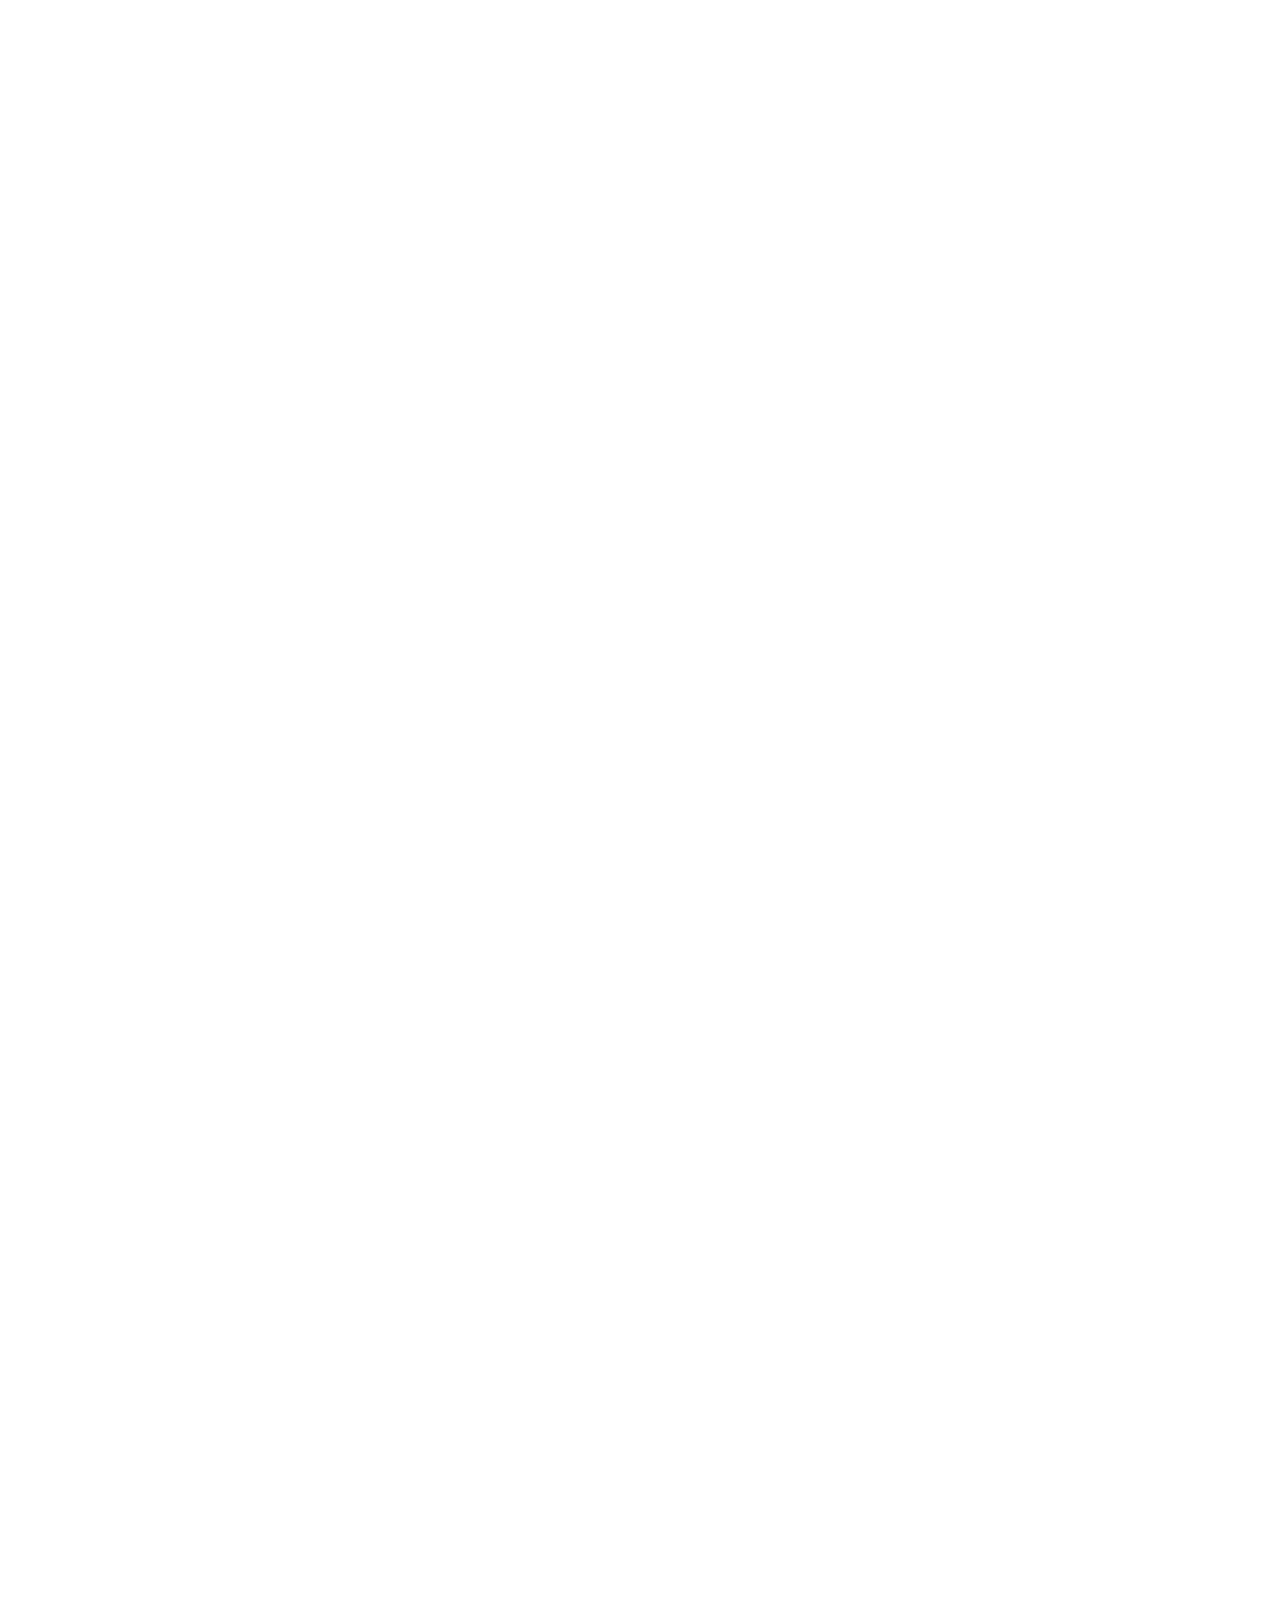
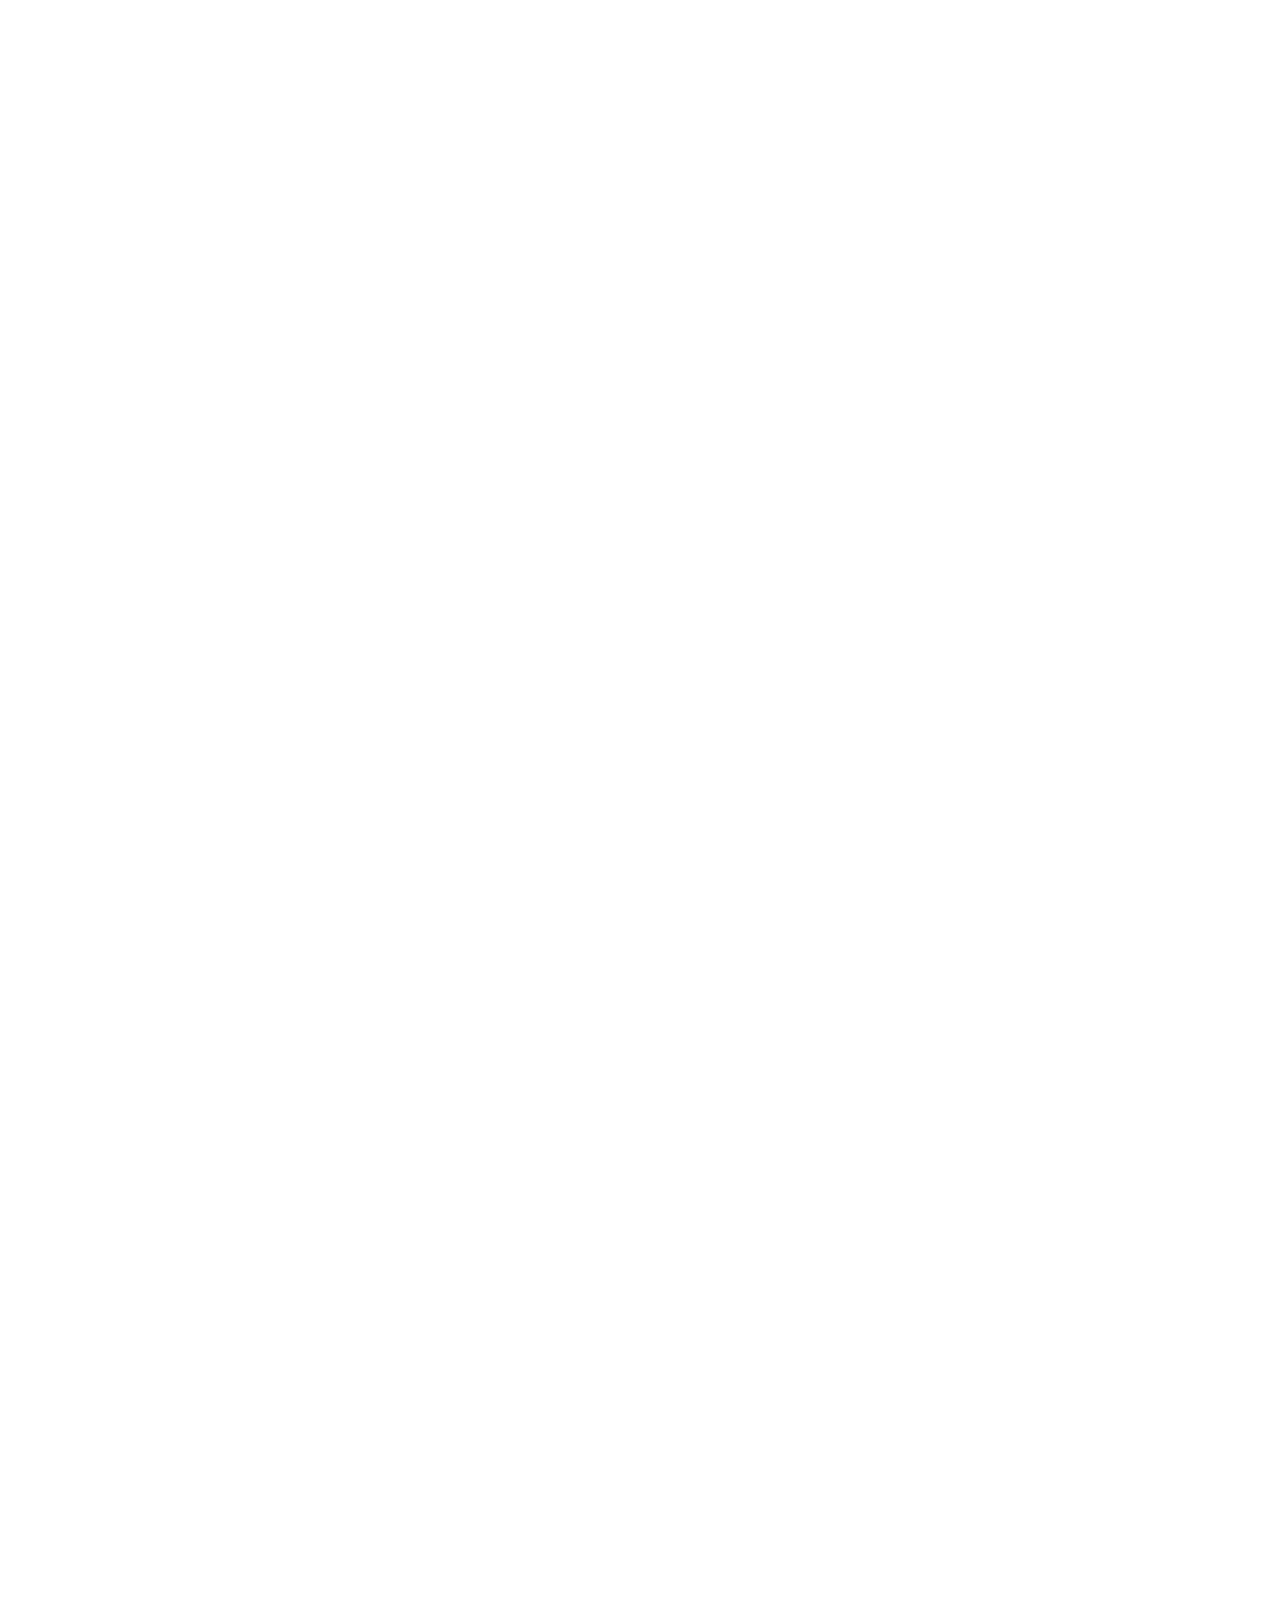
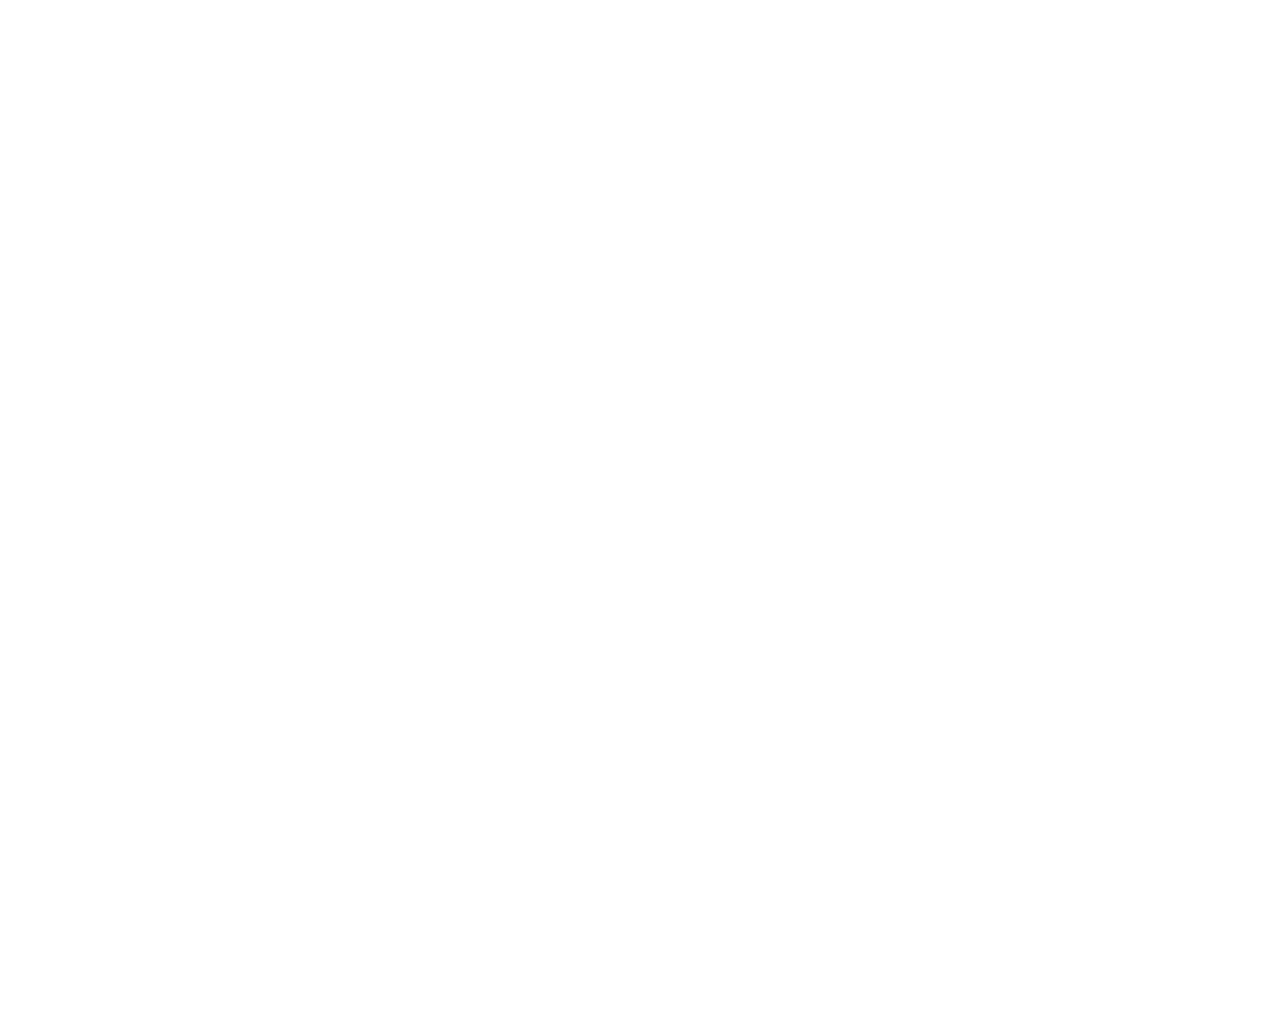
<file: formstil.html>
<!DOCTYPE html>
<html lang="en">
<head>
    <meta charset="UTF-8">
    <meta name="viewport" content="width=device-width, initial-scale=1.0">
    <title>Css Formları</title>
    <link href="https://cdn.jsdelivr.net/npm/bootstrap@5.3.8/dist/css/bootstrap.min.css" rel="stylesheet" integrity="sha384-sRIl4kxILFvY47J16cr9ZwB07vP4J8+LH7qKQnuqkuIAvNWLzeN8tE5YBujZqJLB" crossorigin="anonymous">
    <link rel="stylesheet" type="text/css" href="style.css">
    <link rel="preconnect" href="https://fonts.googleapis.com">
<link rel="preconnect" href="https://fonts.gstatic.com" crossorigin>
<link href="https://fonts.googleapis.com/css2?family=Fredoka:wght@300..700&family=Geom:ital,wght@0,300..900;1,300..900&family=Oswald:wght@200..700&family=Outfit:wght@100..900&display=swap" rel="stylesheet">
<style>
form {
  border-radius: 5px;
  background-color: #f2f2f2;
  padding: 20px;
}

label {display: block;}

input[type=text], select {
  width: 100%;
  padding: 12px;
  margin: 8px 0;
  display: inline-block;
  border: 1px solid #ccc;
  border-radius: 4px;
  box-sizing: border-box;
}

input[type=submit] {
  width: 100%;
  background-color: #4CAF50;
  color: white;
  padding: 14px;
  margin: 8px 0;
  border: none;
  border-radius: 4px;
  cursor: pointer;
}

input[type=submit]:hover {
  background-color: #45a049;
}
</style>
</head>
<body>
    <div class="ickisim">
    <nav class="navbar banner shadow-lg p-3 mb-5 ">
  <div class="container-fluid  ">
    <a class="navbar-brand "  href="index.html"  >
      <img src="download.png" alt="Logo" width="30" height="24" class="d-inline-block align-text-top ">
      Css Formları
    </a>
  </div>
</nav>
<div class="row container-fluid  ">
  
        <div class="col-sm-2 col-md-2 col-lg-2 sidebar ">
             <div id="simple-list-example" class="d-flex flex-column gap-2 simple-list-example-scrollspy ornekler mt-3 ms-3  align-text-top">
      <a class="p-1 " href="formstil.html">CSS Form Stilleri </a>
      <a class="p-1 " href="girissekil.html">Form Giriş Alanlarını Şekillendirme</a>
      <a class="p-1 " href="grisgenislik.html">Stil Giriş Genişliği</a>
      <a class="p-1 " href="stilgrsdolg.html">Stil Giriş Dolgusu</a>
      <a class="p-1 " href="grsknr.html">Stil Giriş Kenarlığı</a>
      <a class="p-1 " href="fsgap.html">Stil Girişi Arka Plan Rengi ve Rengi</a>
      <a class="p-1 " href="odak.html">Odaklı Stil Girişi</a>
      <a class="p-1 " href="simge.html">Simge/resim içeren stil girişi</a>
      <a class="p-1 " href="hare.html">Hareketli Arama Girişi</a>
      <a class="p-1 " href="metin.html">Stil Metin Alanı</a>
      <a class="p-1 " href="menu.html">Açılır Menüyü Şekillendirin</a>
      <a class="p-1" href="buttonlar.html">Stil Formu Düğmeleri</a>
      <a class="p-1 " href="duyar.html">CSS Duyarlı Form</a>
    </div>
            
            
        </div>

  


    <div class="article col-sm-10 col-md-10 col-lg-10  align-text-top align-items-center ">
      <h1 class="display-1" style="font-family:oswald ; color: rgb(0, 0, 0); margin-bottom: 20px; margin-left: 10px;">CSS Form Stilleri</h1>
      <p class="rounded display-1" style=" font-family:Verdana, Geneva, Tahoma, sans-serif; color: rgb(0, 0, 0); font-size: 20px; margin-left: 40px; margin-bottom: 40px; ">CSS, HTML formlarını biçimlendirmek için kullanılır. Bir HTML formunun görünümü CSS ile büyük ölçüde iyileştirilebilir:</p>
         <p class="display-1" style="font-family:oswald ; color: rgb(0, 0, 0); font-size: 50px; margin-bottom: 50px; margin-left: 10px;">Örnek</p>
<form action="/action_page.php">
  <label for="fname">First Name</label>
  <input type="text" id="fname" name="firstname" placeholder="Your name..">

  <label for="lname">Last Name</label>
  <input type="text" id="lname" name="lastname" placeholder="Your last name..">

  <label for="country">Country</label>
  <select id="country" name="country">
    <option value="australia">Australia</option>
    <option value="canada">Canada</option>
    <option value="usa">USA</option>
  </select>
  
  <input type="submit" value="Submit">
</form>
    </div>
</div>
</div>
    
<script src="https://cdn.jsdelivr.net/npm/bootstrap@5.3.8/dist/js/bootstrap.bundle.min.js" integrity="sha384-FKyoEForCGlyvwx9Hj09JcYn3nv7wiPVlz7YYwJrWVcXK/BmnVDxM+D2scQbITxI" crossorigin="anonymous"></script>
<script src="https://cdn.jsdelivr.net/npm/@popperjs/core@2.11.8/dist/umd/popper.min.js" integrity="sha384-I7E8VVD/ismYTF4hNIPjVp/Zjvgyol6VFvRkX/vR+Vc4jQkC+hVqc2pM8ODewa9r" crossorigin="anonymous"></script>
<script src="https://cdn.jsdelivr.net/npm/bootstrap@5.3.8/dist/js/bootstrap.min.js" integrity="sha384-G/EV+4j2dNv+tEPo3++6LCgdCROaejBqfUeNjuKAiuXbjrxilcCdDz6ZAVfHWe1Y" crossorigin="anonymous"></script>
</body>
</html>
</file>
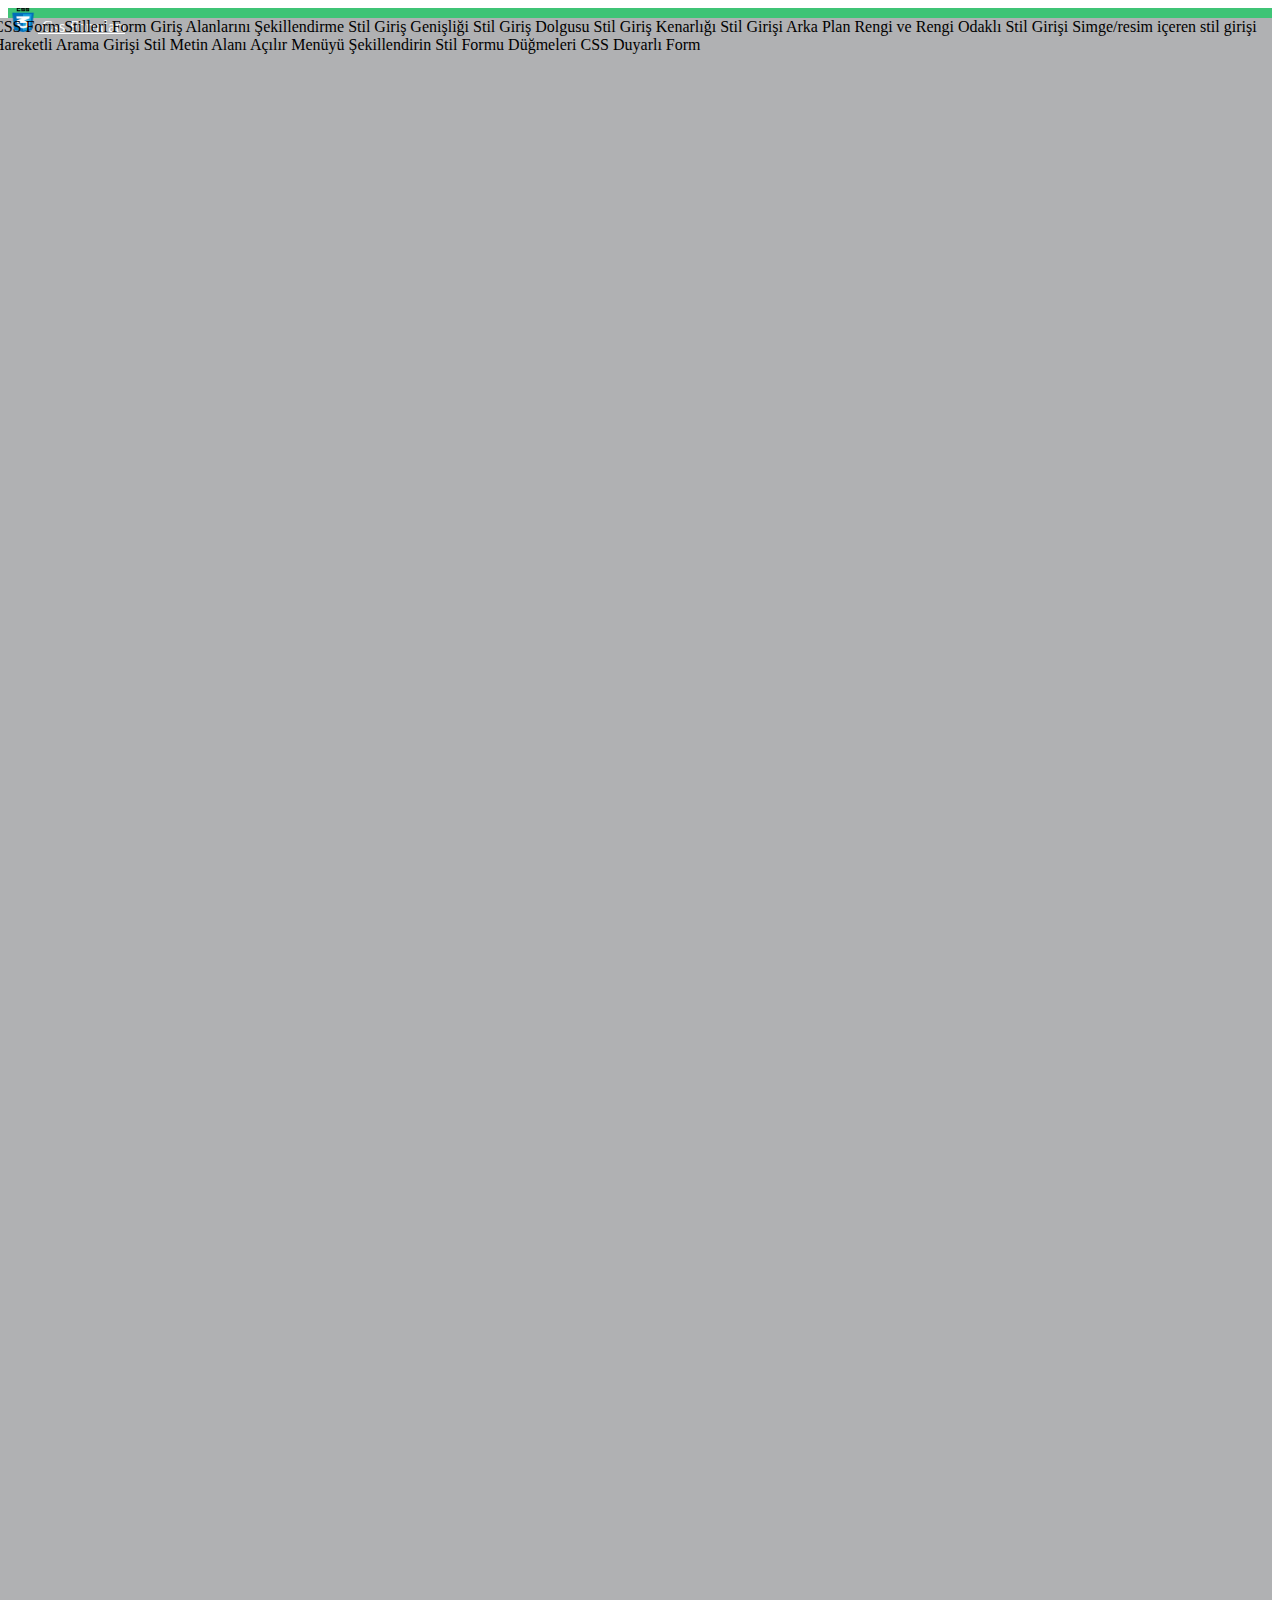
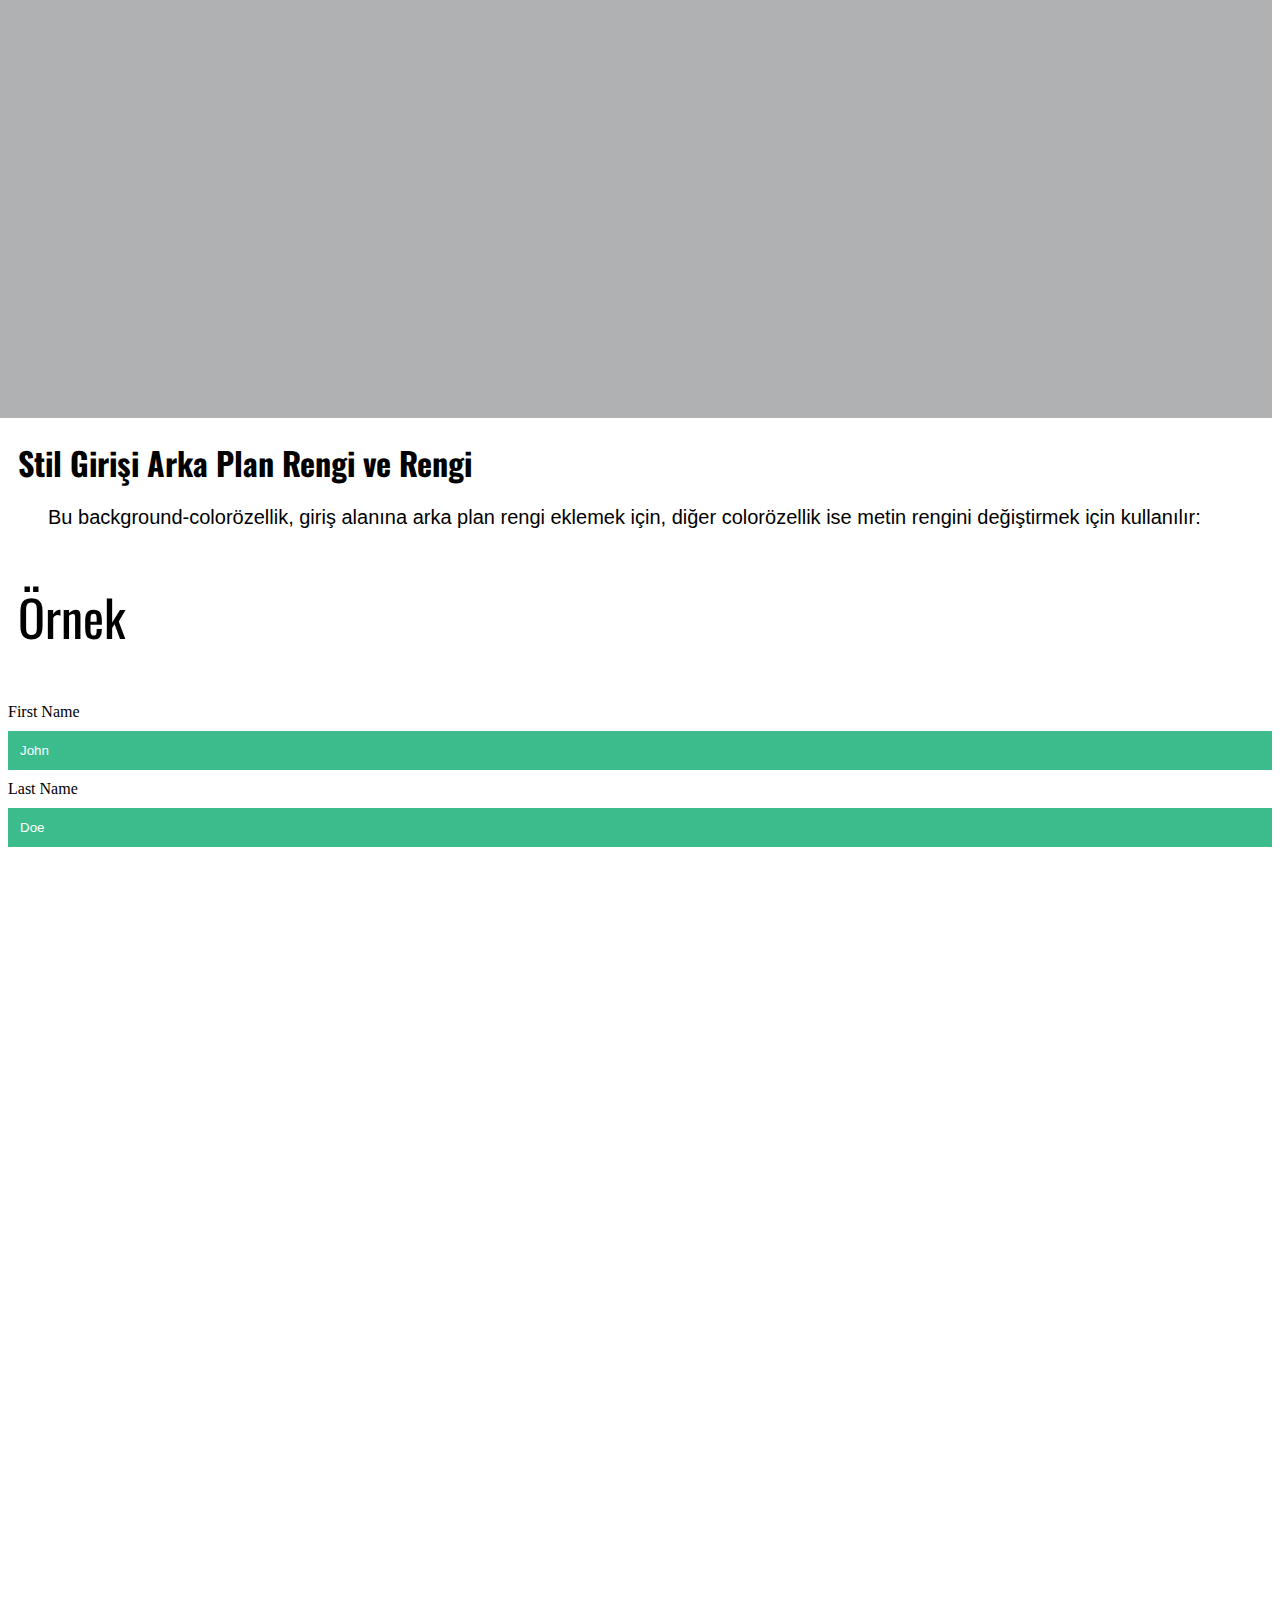
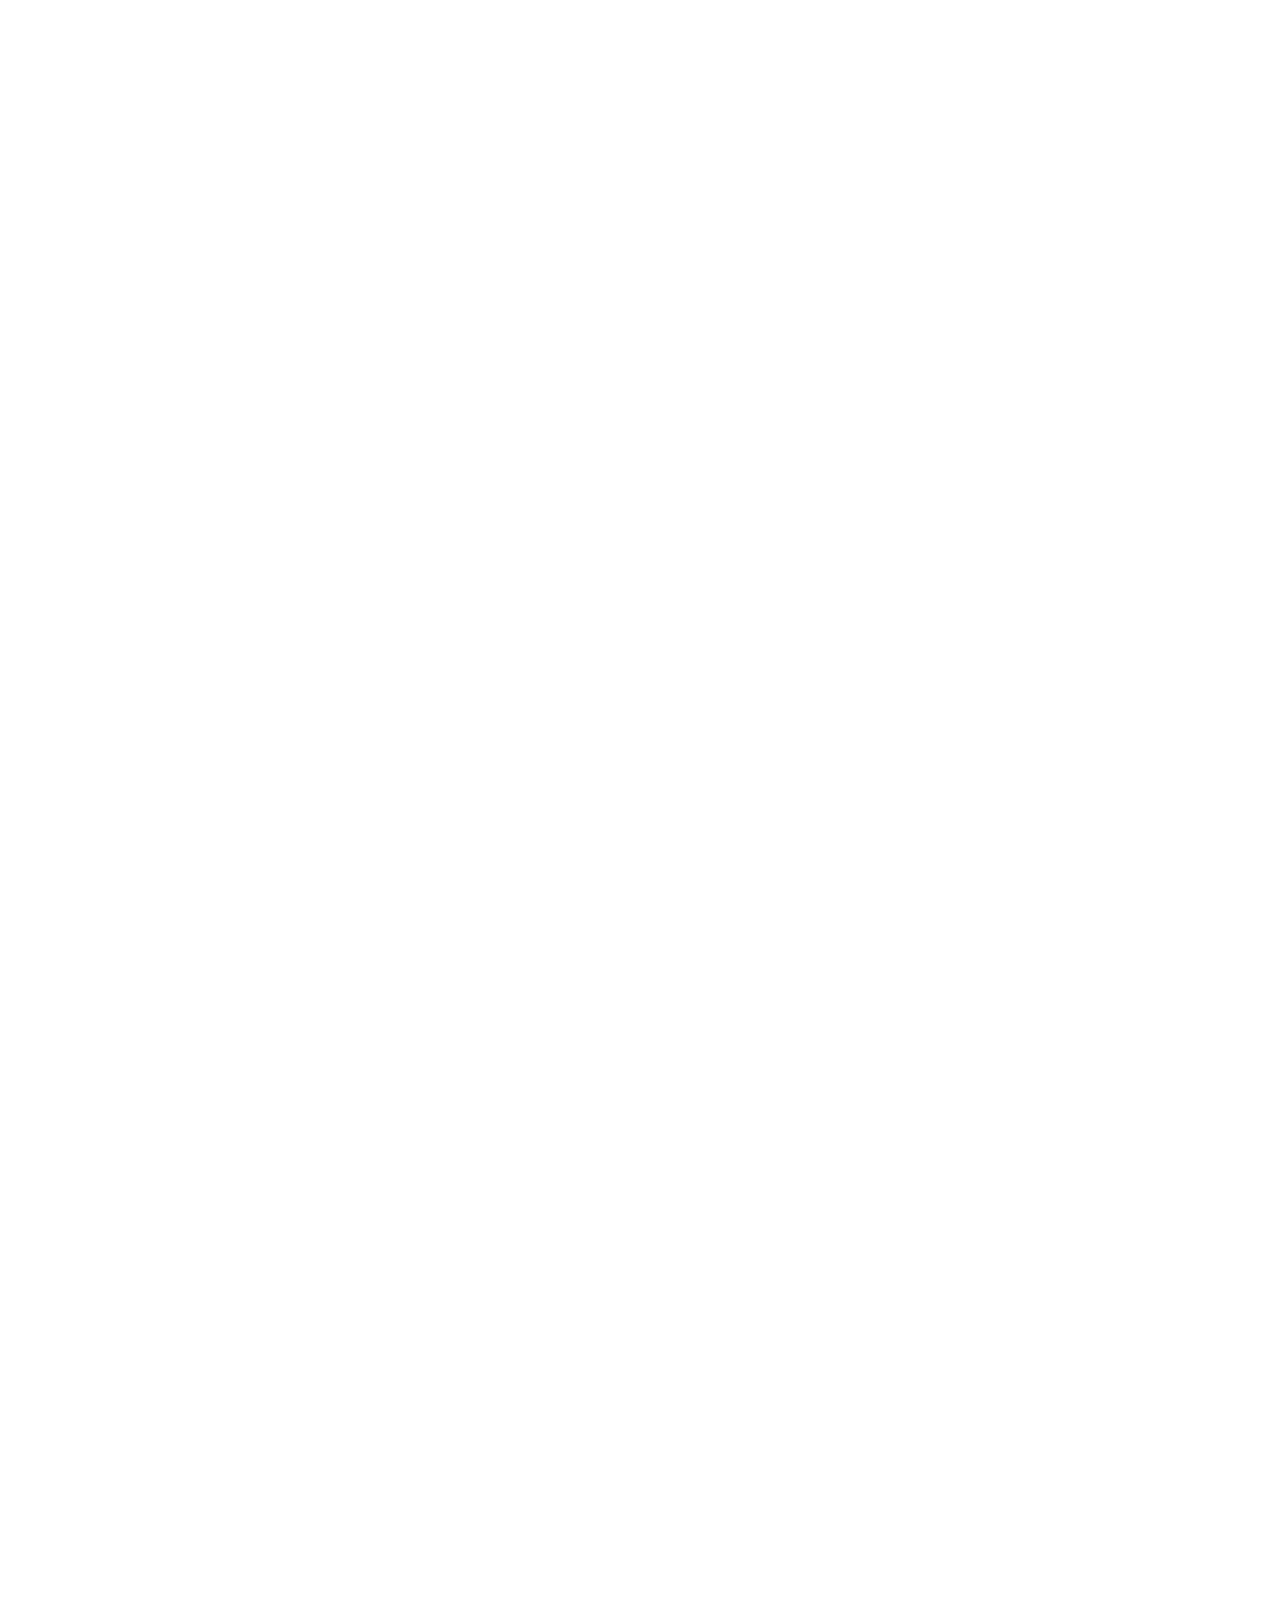
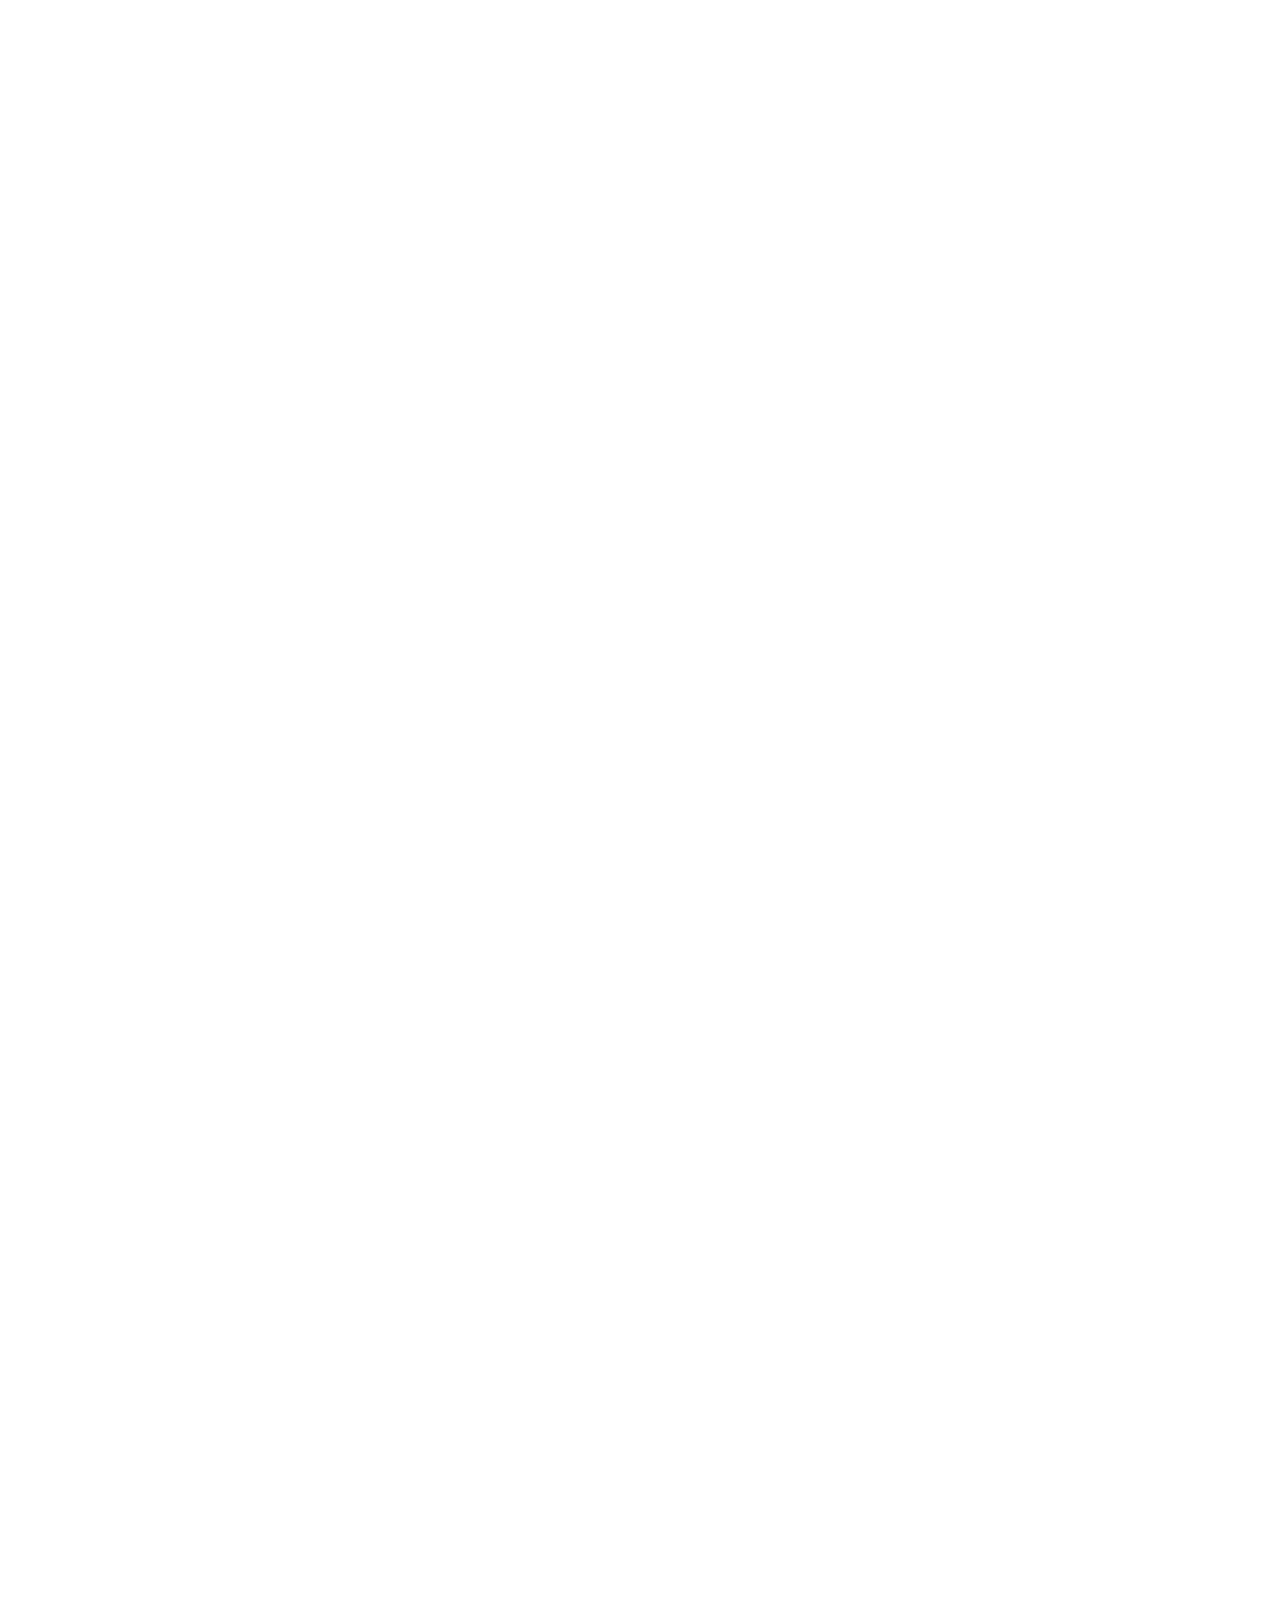
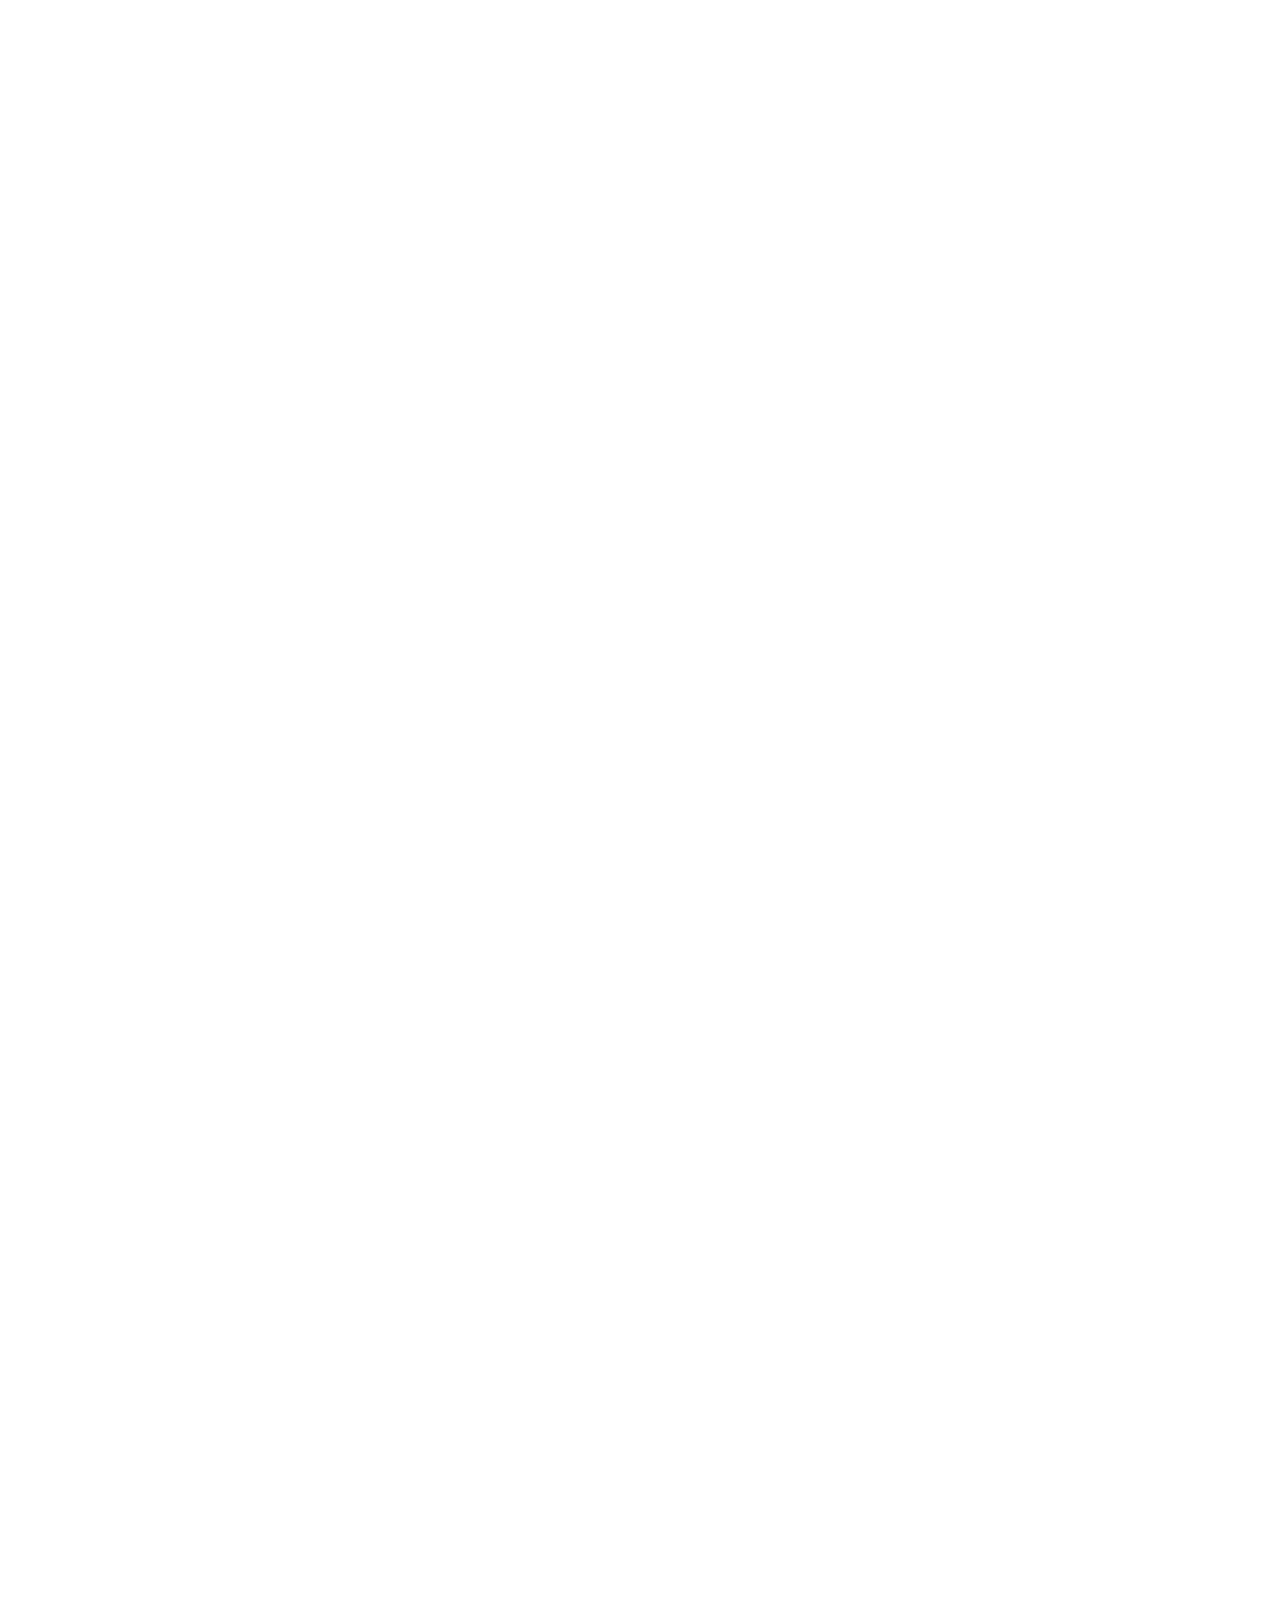
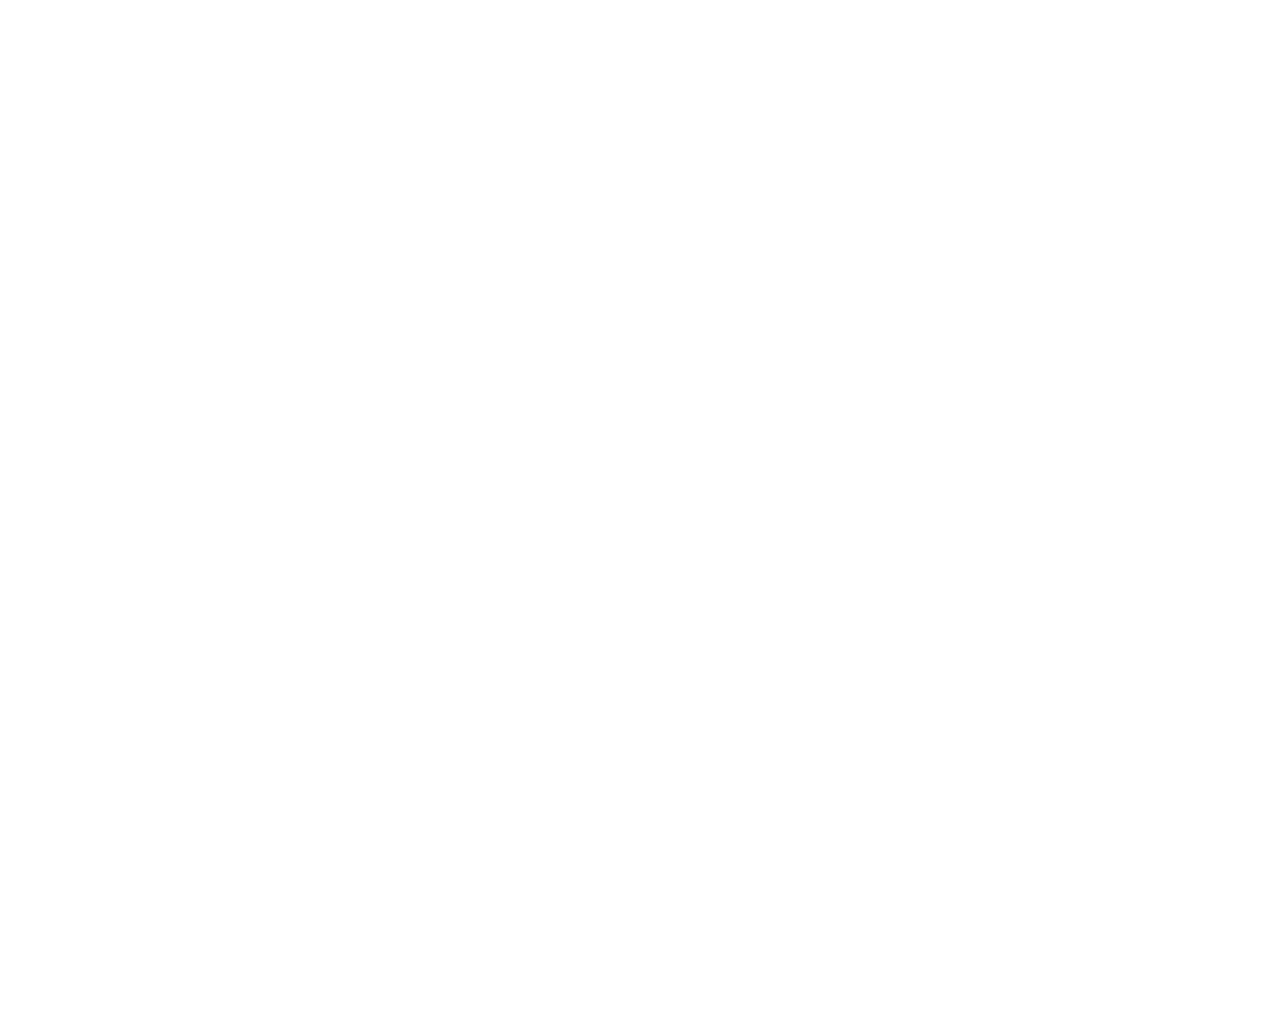
<file: fsgap.html>
<!DOCTYPE html>
<html lang="en">
<head>
    <meta charset="UTF-8">
    <meta name="viewport" content="width=device-width, initial-scale=1.0">
    <title>Css Formları</title>
    <link href="https://cdn.jsdelivr.net/npm/bootstrap@5.3.8/dist/css/bootstrap.min.css" rel="stylesheet" integrity="sha384-sRIl4kxILFvY47J16cr9ZwB07vP4J8+LH7qKQnuqkuIAvNWLzeN8tE5YBujZqJLB" crossorigin="anonymous">
    <link rel="stylesheet" type="text/css" href="style.css">
    <link rel="preconnect" href="https://fonts.googleapis.com">
<link rel="preconnect" href="https://fonts.gstatic.com" crossorigin>
<link href="https://fonts.googleapis.com/css2?family=Fredoka:wght@300..700&family=Geom:ital,wght@0,300..900;1,300..900&family=Oswald:wght@200..700&family=Outfit:wght@100..900&display=swap" rel="stylesheet">

<style> 
label {display: block;}

input[type=text] {
  width: 100%;
  padding: 12px;
  margin: 10px 0;
  box-sizing: border-box;
  border: none;
  background-color: #3CBC8D;
  color: white;
}
</style>
</head>
<body>
    <div class="ickisim">
    <nav class="navbar banner shadow-lg p-3 mb-5 ">
  <div class="container-fluid  ">
    <a class="navbar-brand "  href="index.html"  >
      <img src="download.png" alt="Logo" width="30" height="24" class="d-inline-block align-text-top ">
      Css Formları
    </a>
  </div>
</nav>
<div class="row container-fluid  ">
  
        <div class="col-sm-2 col-md-2 col-lg-2 sidebar ">
             <div id="simple-list-example" class="d-flex flex-column gap-2 simple-list-example-scrollspy ornekler mt-3 ms-3  align-text-top">
      <a class="p-1 " href="formstil.html">CSS Form Stilleri </a>
      <a class="p-1 " href="girissekil.html">Form Giriş Alanlarını Şekillendirme</a>
      <a class="p-1 " href="grisgenislik.html">Stil Giriş Genişliği</a>
      <a class="p-1 " href="stilgrsdolg.html">Stil Giriş Dolgusu</a>
      <a class="p-1 " href="grsknr.html">Stil Giriş Kenarlığı</a>
      <a class="p-1 " href="fsgap.html">Stil Girişi Arka Plan Rengi ve Rengi</a>
      <a class="p-1 " href="odak.html">Odaklı Stil Girişi</a>
      <a class="p-1 " href="simge.html">Simge/resim içeren stil girişi</a>
      <a class="p-1 " href="hare.html">Hareketli Arama Girişi</a>
      <a class="p-1 " href="metin.html">Stil Metin Alanı</a>
      <a class="p-1 " href="menu.html">Açılır Menüyü Şekillendirin</a>
      <a class="p-1" href="buttonlar.html">Stil Formu Düğmeleri</a>
      <a class="p-1 " href="duyar.html">CSS Duyarlı Form</a>
    </div>
            
            
        </div>

  


    <div class="article col-sm-10 col-md-10 col-lg-10  align-text-top align-items-center ">
      <h1 class="display-1" style="font-family:oswald ; color: rgb(0, 0, 0); margin-bottom: 20px; margin-left: 10px;">Stil Girişi Arka Plan Rengi ve Rengi</h1>
      <p class="rounded display-1" style=" font-family:Verdana, Geneva, Tahoma, sans-serif; color: rgb(0, 0, 0); font-size: 20px; margin-left: 40px; margin-bottom: 40px; ">Bu background-colorözellik, giriş alanına arka plan rengi eklemek için, diğer colorözellik ise metin rengini değiştirmek için kullanılır:</p>
         
         <p class="display-1" style="font-family:oswald ; color: rgb(0, 0, 0); font-size: 50px; margin-bottom: 50px; margin-left: 10px;">Örnek</p>
<form>
  <label for="fname">First Name</label>
  <input type="text" id="fname" name="fname" value="John">
  <label for="lname">Last Name</label>
  <input type="text" id="lname" name="lname" value="Doe">
</form>
 






    </div>
</div>
</div>
    
<script src="https://cdn.jsdelivr.net/npm/bootstrap@5.3.8/dist/js/bootstrap.bundle.min.js" integrity="sha384-FKyoEForCGlyvwx9Hj09JcYn3nv7wiPVlz7YYwJrWVcXK/BmnVDxM+D2scQbITxI" crossorigin="anonymous"></script>
<script src="https://cdn.jsdelivr.net/npm/@popperjs/core@2.11.8/dist/umd/popper.min.js" integrity="sha384-I7E8VVD/ismYTF4hNIPjVp/Zjvgyol6VFvRkX/vR+Vc4jQkC+hVqc2pM8ODewa9r" crossorigin="anonymous"></script>
<script src="https://cdn.jsdelivr.net/npm/bootstrap@5.3.8/dist/js/bootstrap.min.js" integrity="sha384-G/EV+4j2dNv+tEPo3++6LCgdCROaejBqfUeNjuKAiuXbjrxilcCdDz6ZAVfHWe1Y" crossorigin="anonymous"></script>
</body>
</html>
</file>
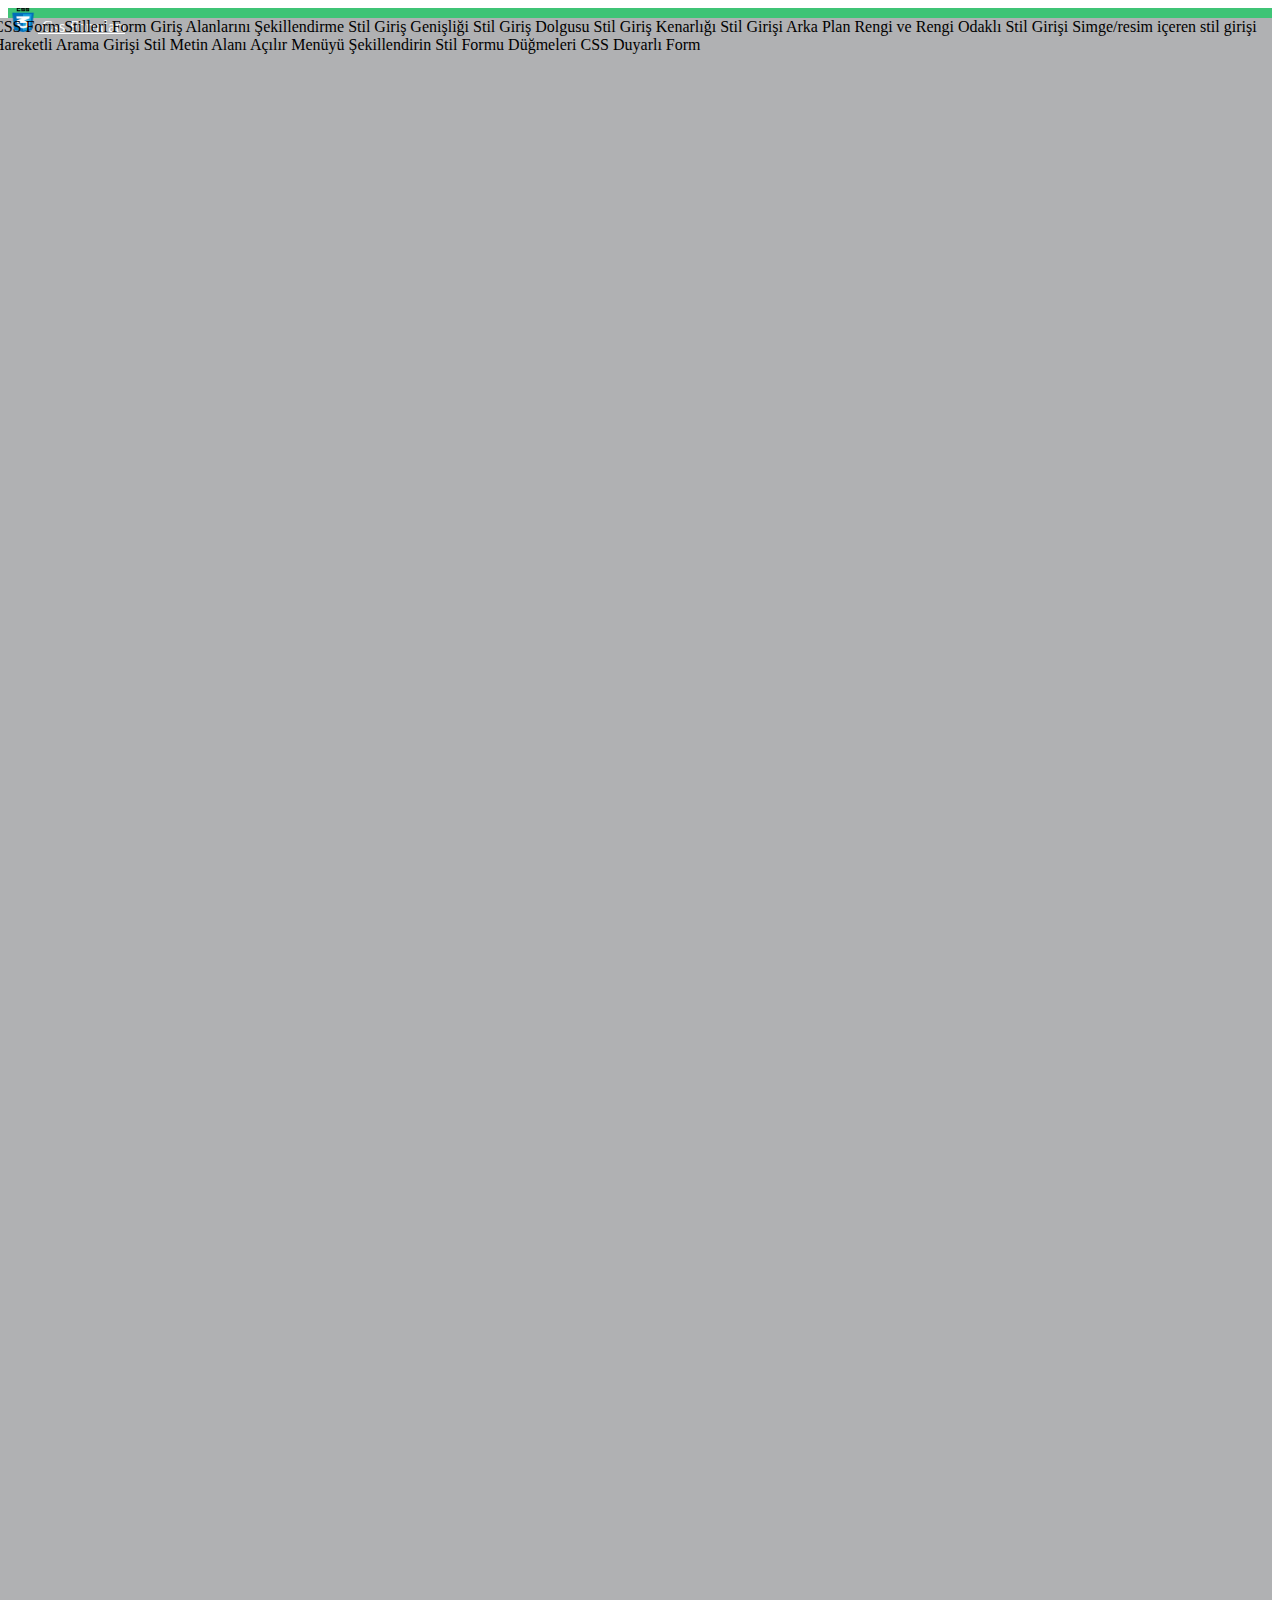
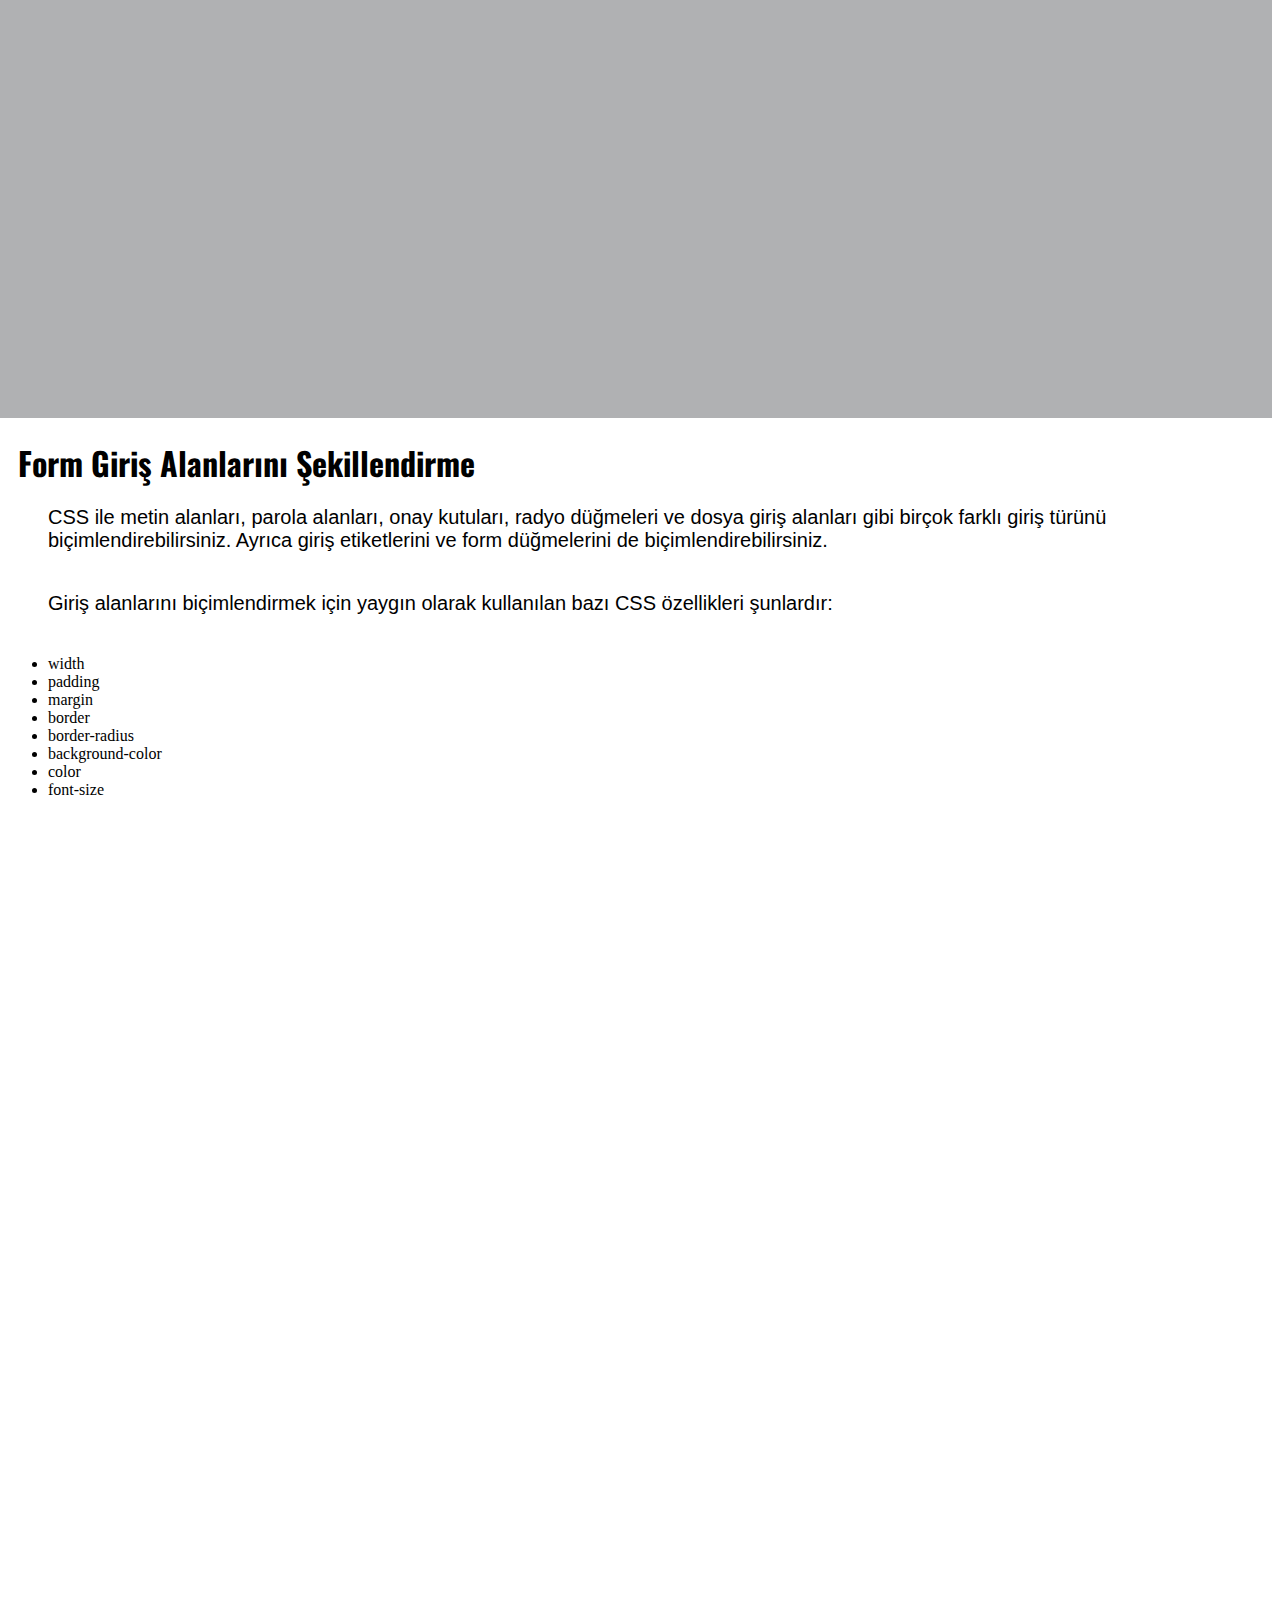
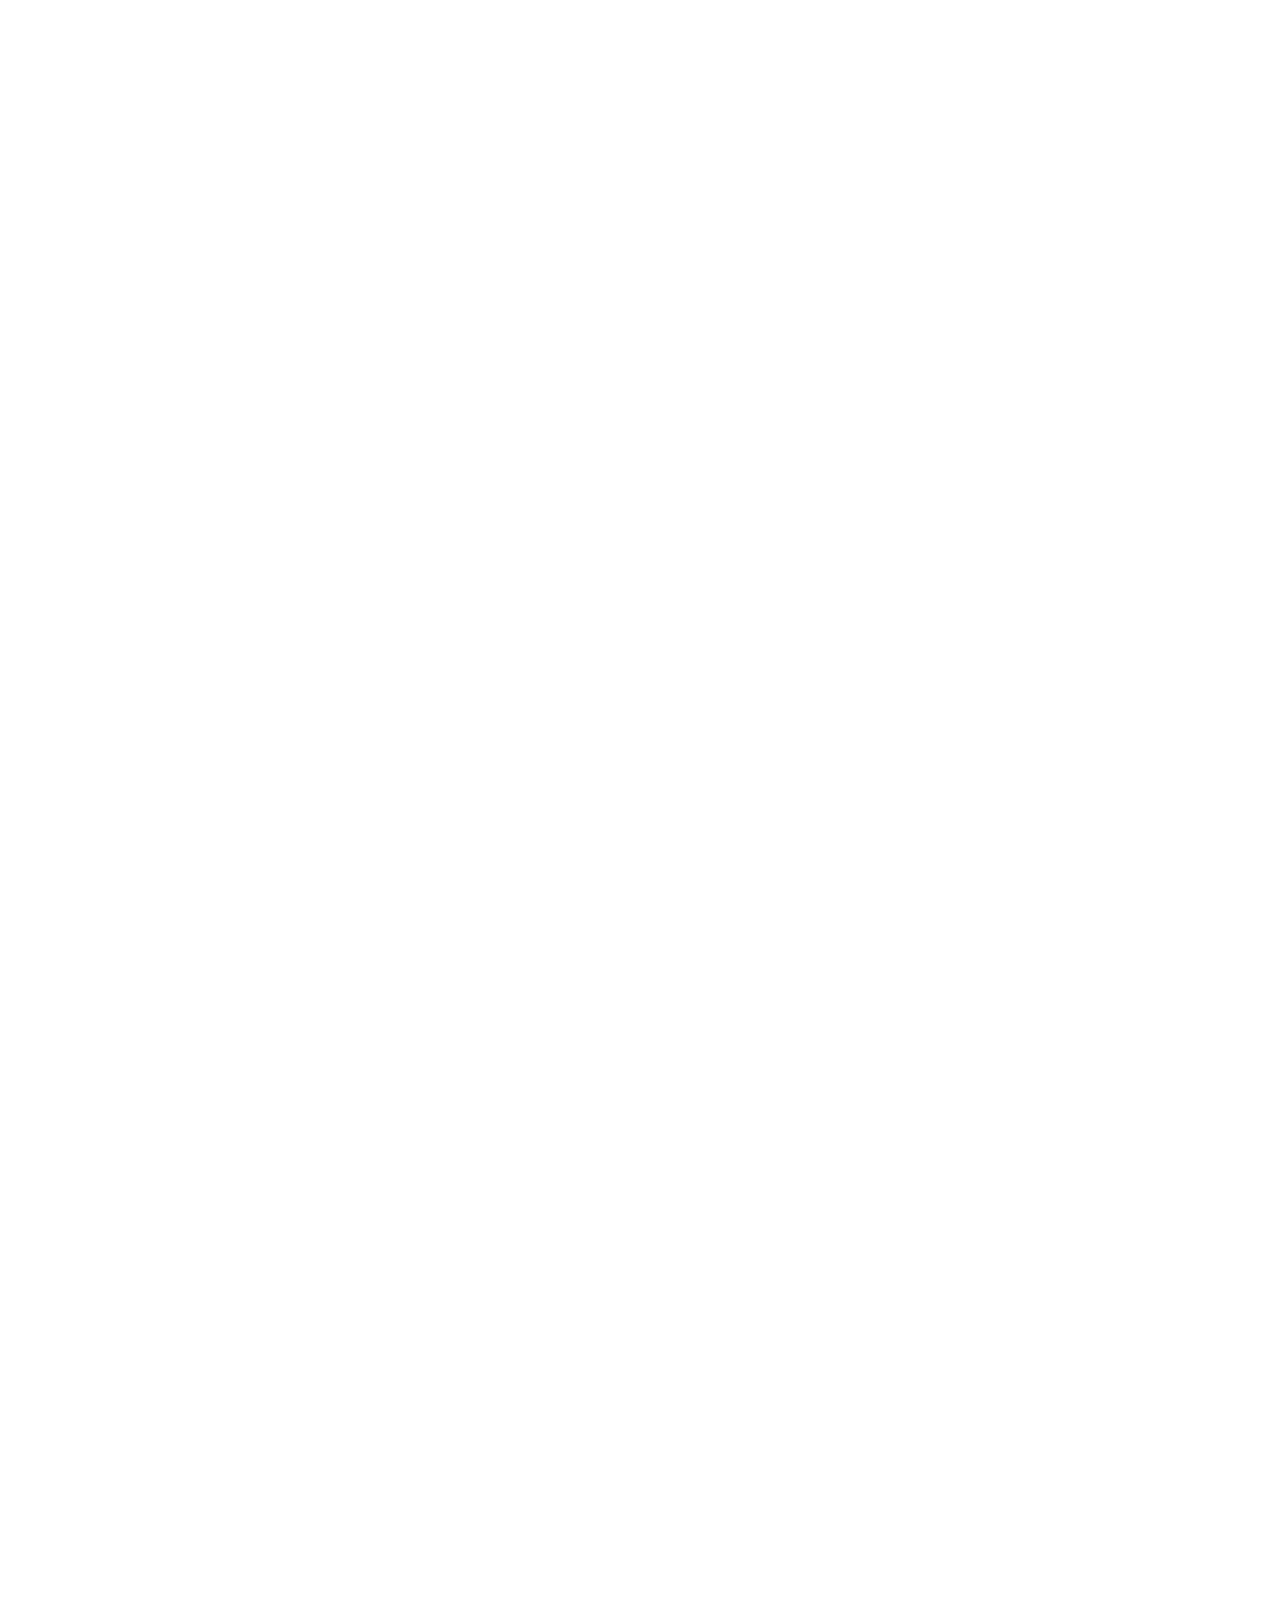
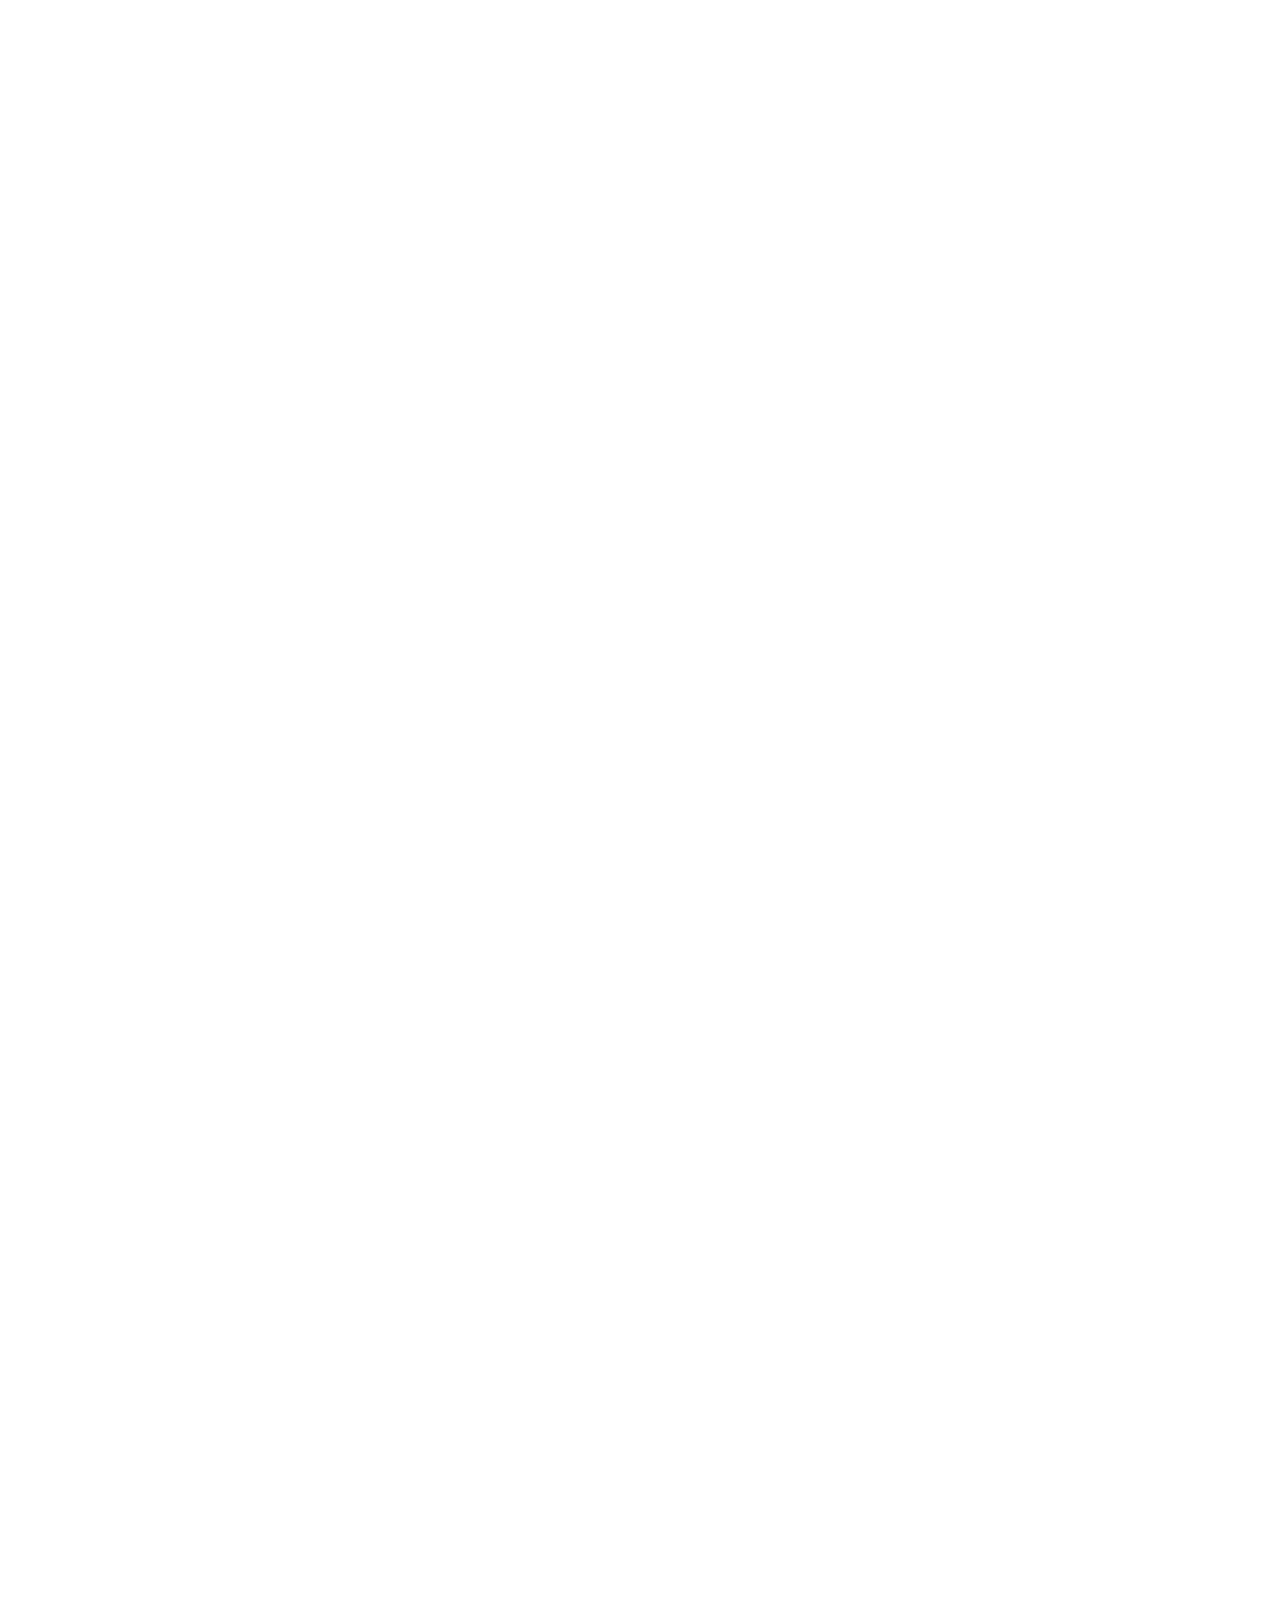
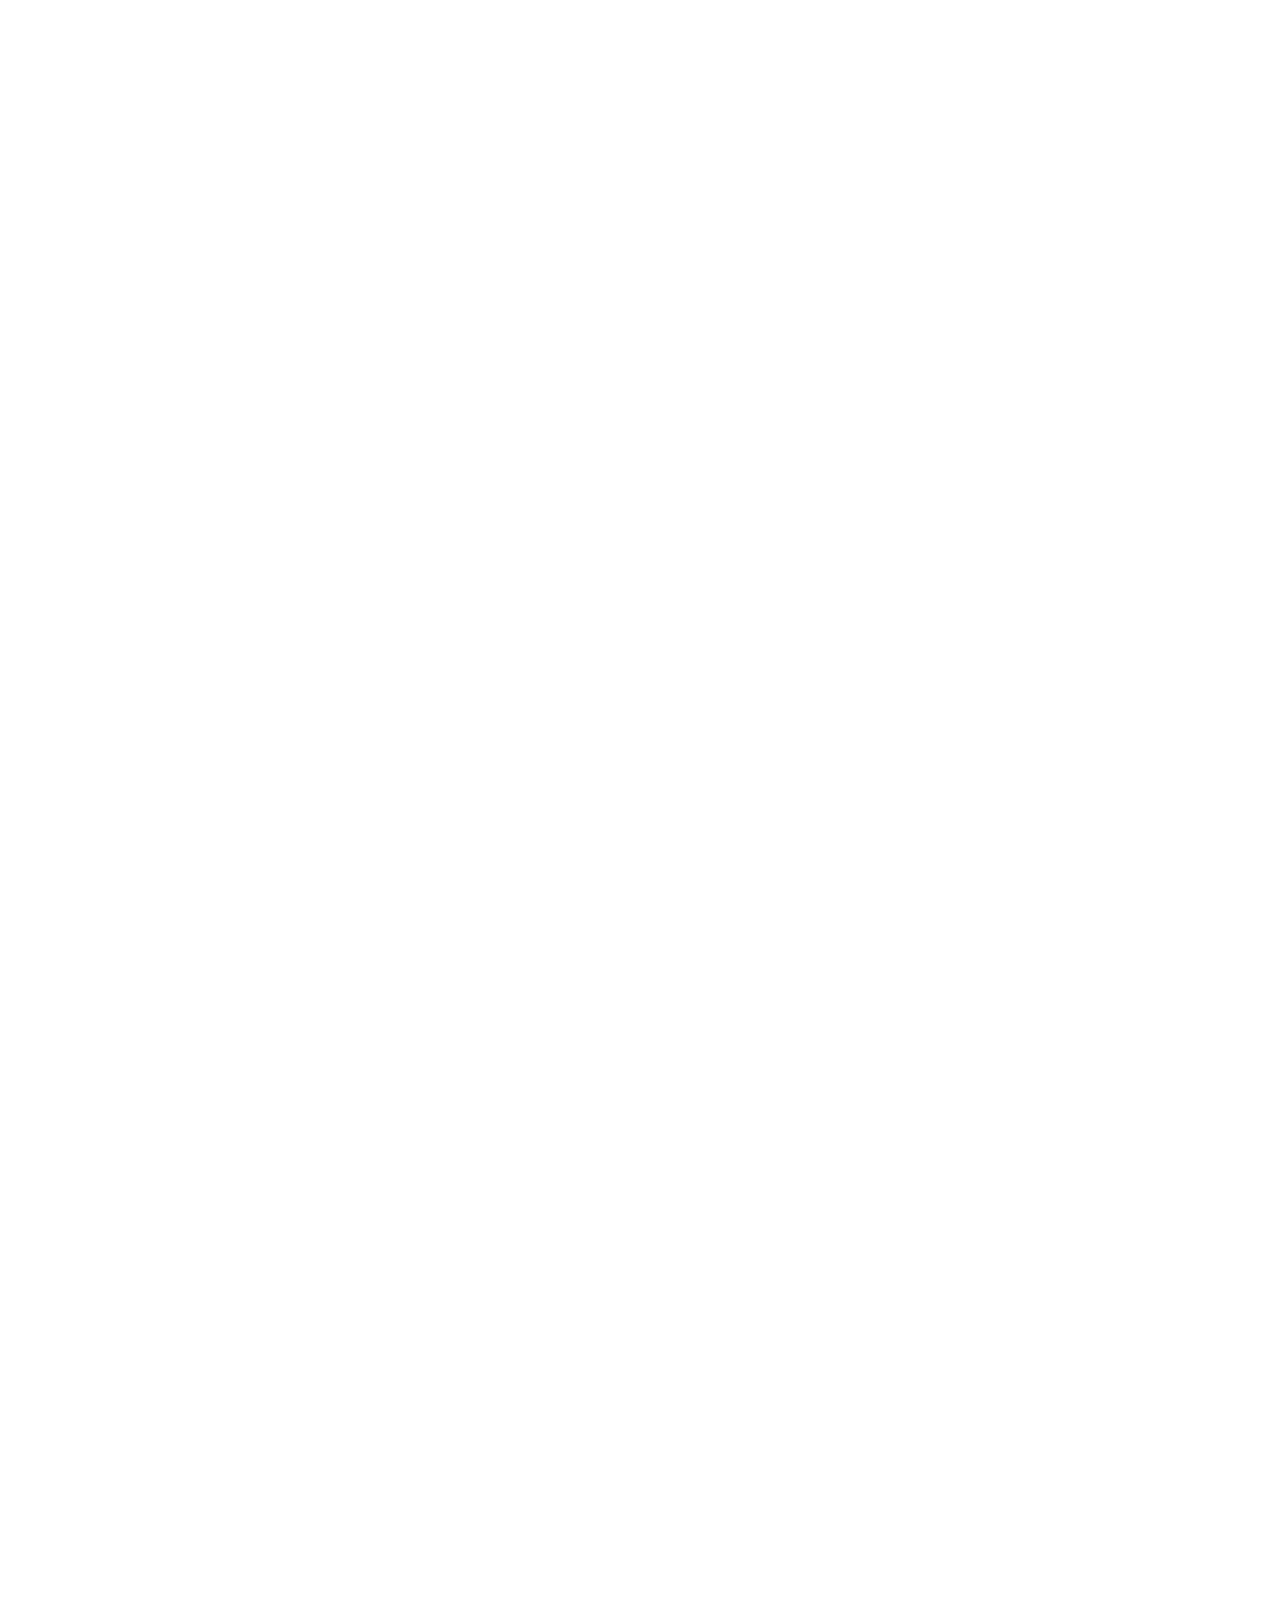
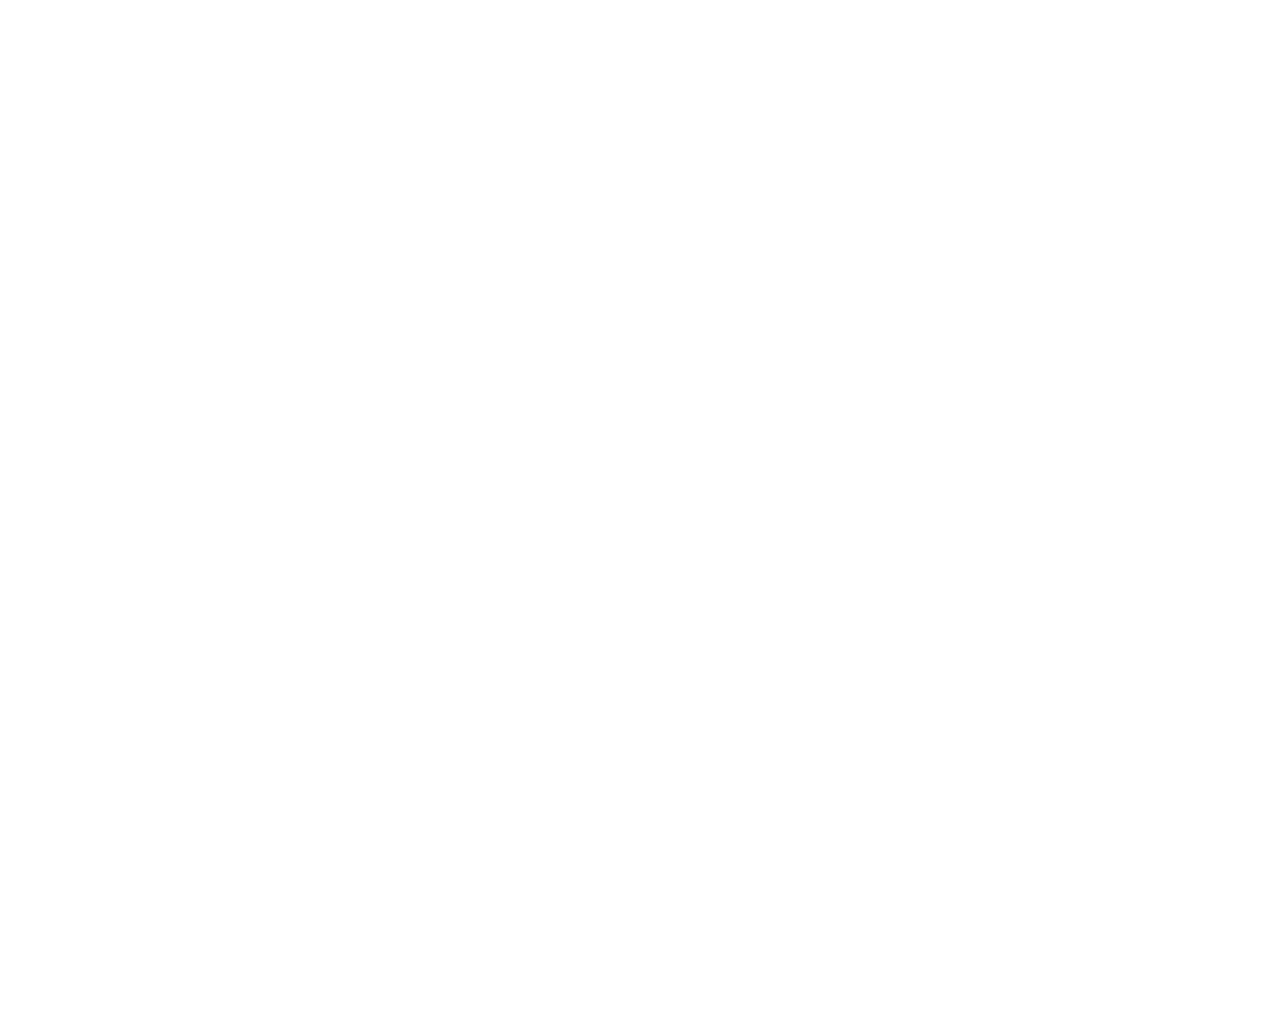
<file: girissekil.html>
<!DOCTYPE html>
<html lang="en">
<head>
    <meta charset="UTF-8">
    <meta name="viewport" content="width=device-width, initial-scale=1.0">
    <title>Css Formları</title>
    <link href="https://cdn.jsdelivr.net/npm/bootstrap@5.3.8/dist/css/bootstrap.min.css" rel="stylesheet" integrity="sha384-sRIl4kxILFvY47J16cr9ZwB07vP4J8+LH7qKQnuqkuIAvNWLzeN8tE5YBujZqJLB" crossorigin="anonymous">
    <link rel="stylesheet" type="text/css" href="style.css">
    <link rel="preconnect" href="https://fonts.googleapis.com">
<link rel="preconnect" href="https://fonts.gstatic.com" crossorigin>
<link href="https://fonts.googleapis.com/css2?family=Fredoka:wght@300..700&family=Geom:ital,wght@0,300..900;1,300..900&family=Oswald:wght@200..700&family=Outfit:wght@100..900&display=swap" rel="stylesheet">
<style>

</style>
</head>
<body>
    <div class="ickisim">
    <nav class="navbar banner shadow-lg p-3 mb-5 ">
  <div class="container-fluid  ">
    <a class="navbar-brand "  href="index.html"  >
      <img src="download.png" alt="Logo" width="30" height="24" class="d-inline-block align-text-top ">
      Css Formları
    </a>
  </div>
</nav>
<div class="row container-fluid  ">
  
        <div class="col-sm-2 col-md-2 col-lg-2 sidebar ">
             <div id="simple-list-example" class="d-flex flex-column gap-2 simple-list-example-scrollspy ornekler mt-3 ms-3  align-text-top">
      <a class="p-1 " href="formstil.html">CSS Form Stilleri </a>
      <a class="p-1 " href="girissekil.html">Form Giriş Alanlarını Şekillendirme</a>
      <a class="p-1 " href="grisgenislik.html">Stil Giriş Genişliği</a>
      <a class="p-1 " href="stilgrsdolg.html">Stil Giriş Dolgusu</a>
      <a class="p-1 " href="grsknr.html">Stil Giriş Kenarlığı</a>
      <a class="p-1 " href="fsgap.html">Stil Girişi Arka Plan Rengi ve Rengi</a>
      <a class="p-1 " href="odak.html">Odaklı Stil Girişi</a>
      <a class="p-1 " href="simge.html">Simge/resim içeren stil girişi</a>
      <a class="p-1 " href="hare.html">Hareketli Arama Girişi</a>
      <a class="p-1 " href="metin.html">Stil Metin Alanı</a>
      <a class="p-1 " href="menu.html">Açılır Menüyü Şekillendirin</a>
      <a class="p-1" href="buttonlar.html">Stil Formu Düğmeleri</a>
      <a class="p-1 " href="duyar.html">CSS Duyarlı Form</a>
    </div>
            
            
        </div>

  


    <div class="article col-sm-10 col-md-10 col-lg-10  align-text-top align-items-center ">
      <h1 class="display-1" style="font-family:oswald ; color: rgb(0, 0, 0); margin-bottom: 20px; margin-left: 10px;">Form Giriş Alanlarını Şekillendirme</h1>
      <p class="rounded display-1" style=" font-family:Verdana, Geneva, Tahoma, sans-serif; color: rgb(0, 0, 0); font-size: 20px; margin-left: 40px; margin-bottom: 40px; ">CSS ile metin alanları, parola alanları, onay kutuları, radyo düğmeleri ve dosya giriş alanları gibi birçok farklı giriş türünü biçimlendirebilirsiniz. Ayrıca giriş etiketlerini ve form düğmelerini de biçimlendirebilirsiniz.</p>
               <p class="rounded display-1" style=" font-family:Verdana, Geneva, Tahoma, sans-serif; color: rgb(0, 0, 0); font-size: 20px; margin-left: 40px; margin-bottom: 40px; ">Giriş alanlarını biçimlendirmek için yaygın olarak kullanılan bazı CSS özellikleri şunlardır:</p>


               <ul class="align-items-center">
                <li>width</li>
                <li>padding</li>
                <li>margin</li>
                <li>border</li>
                <li>border-radius</li>
                <li>background-color</li>
                <li>color</li>
                 <li>font-size</li>
               </ul>
    </div>
</div>
</div>
    
<script src="https://cdn.jsdelivr.net/npm/bootstrap@5.3.8/dist/js/bootstrap.bundle.min.js" integrity="sha384-FKyoEForCGlyvwx9Hj09JcYn3nv7wiPVlz7YYwJrWVcXK/BmnVDxM+D2scQbITxI" crossorigin="anonymous"></script>
<script src="https://cdn.jsdelivr.net/npm/@popperjs/core@2.11.8/dist/umd/popper.min.js" integrity="sha384-I7E8VVD/ismYTF4hNIPjVp/Zjvgyol6VFvRkX/vR+Vc4jQkC+hVqc2pM8ODewa9r" crossorigin="anonymous"></script>
<script src="https://cdn.jsdelivr.net/npm/bootstrap@5.3.8/dist/js/bootstrap.min.js" integrity="sha384-G/EV+4j2dNv+tEPo3++6LCgdCROaejBqfUeNjuKAiuXbjrxilcCdDz6ZAVfHWe1Y" crossorigin="anonymous"></script>
</body>
</html>
</file>
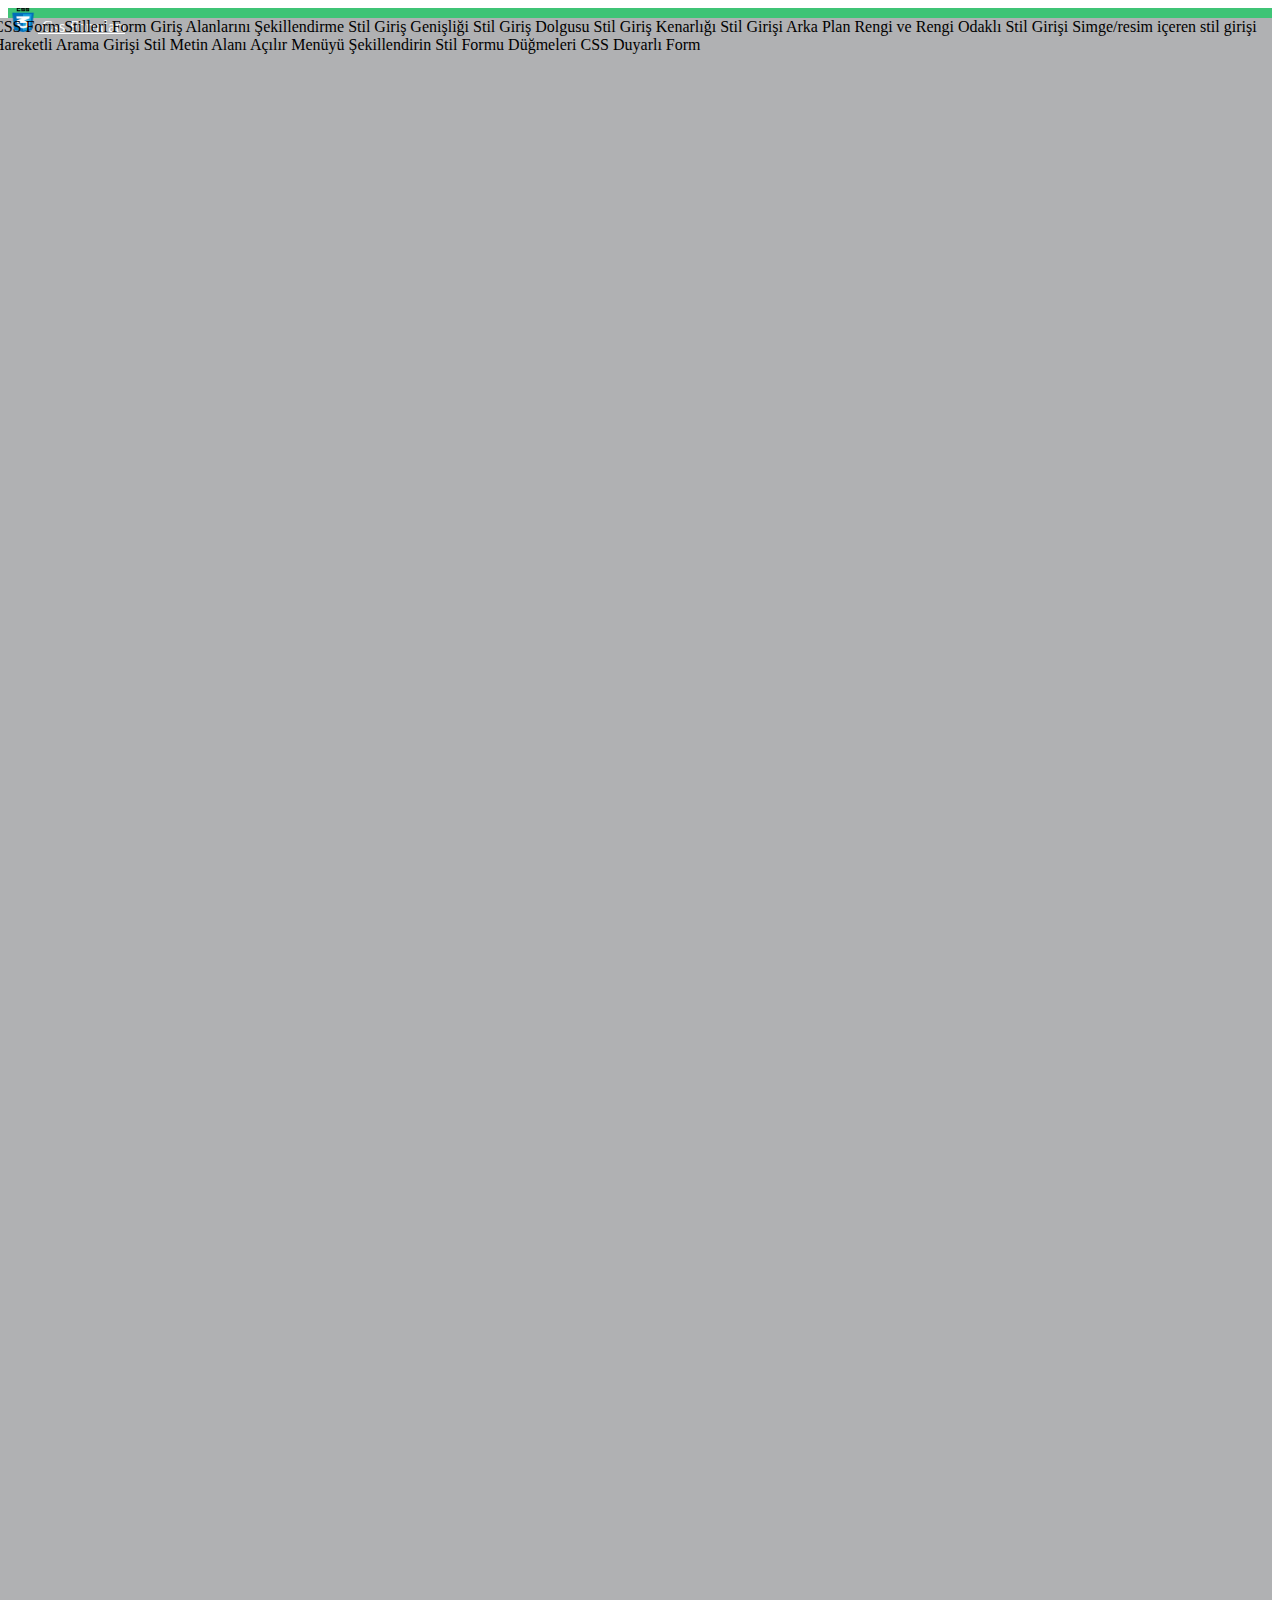
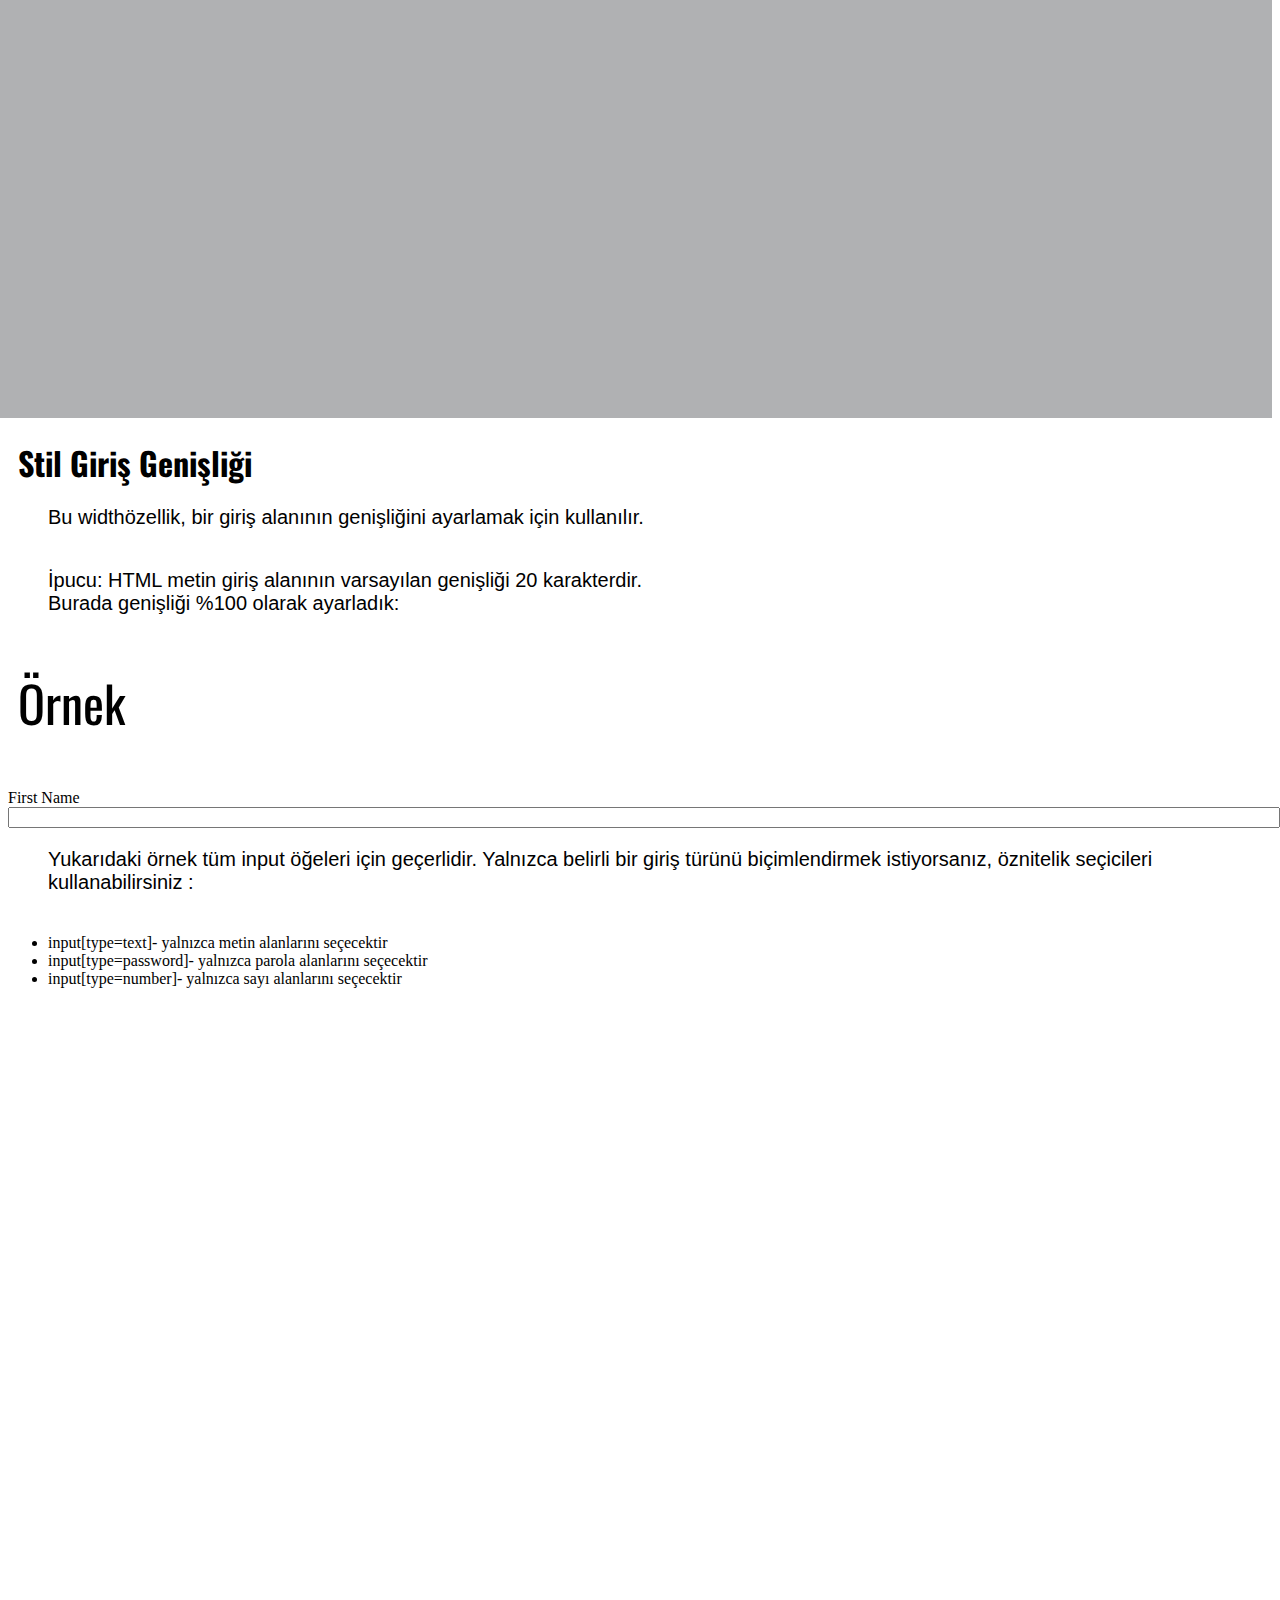
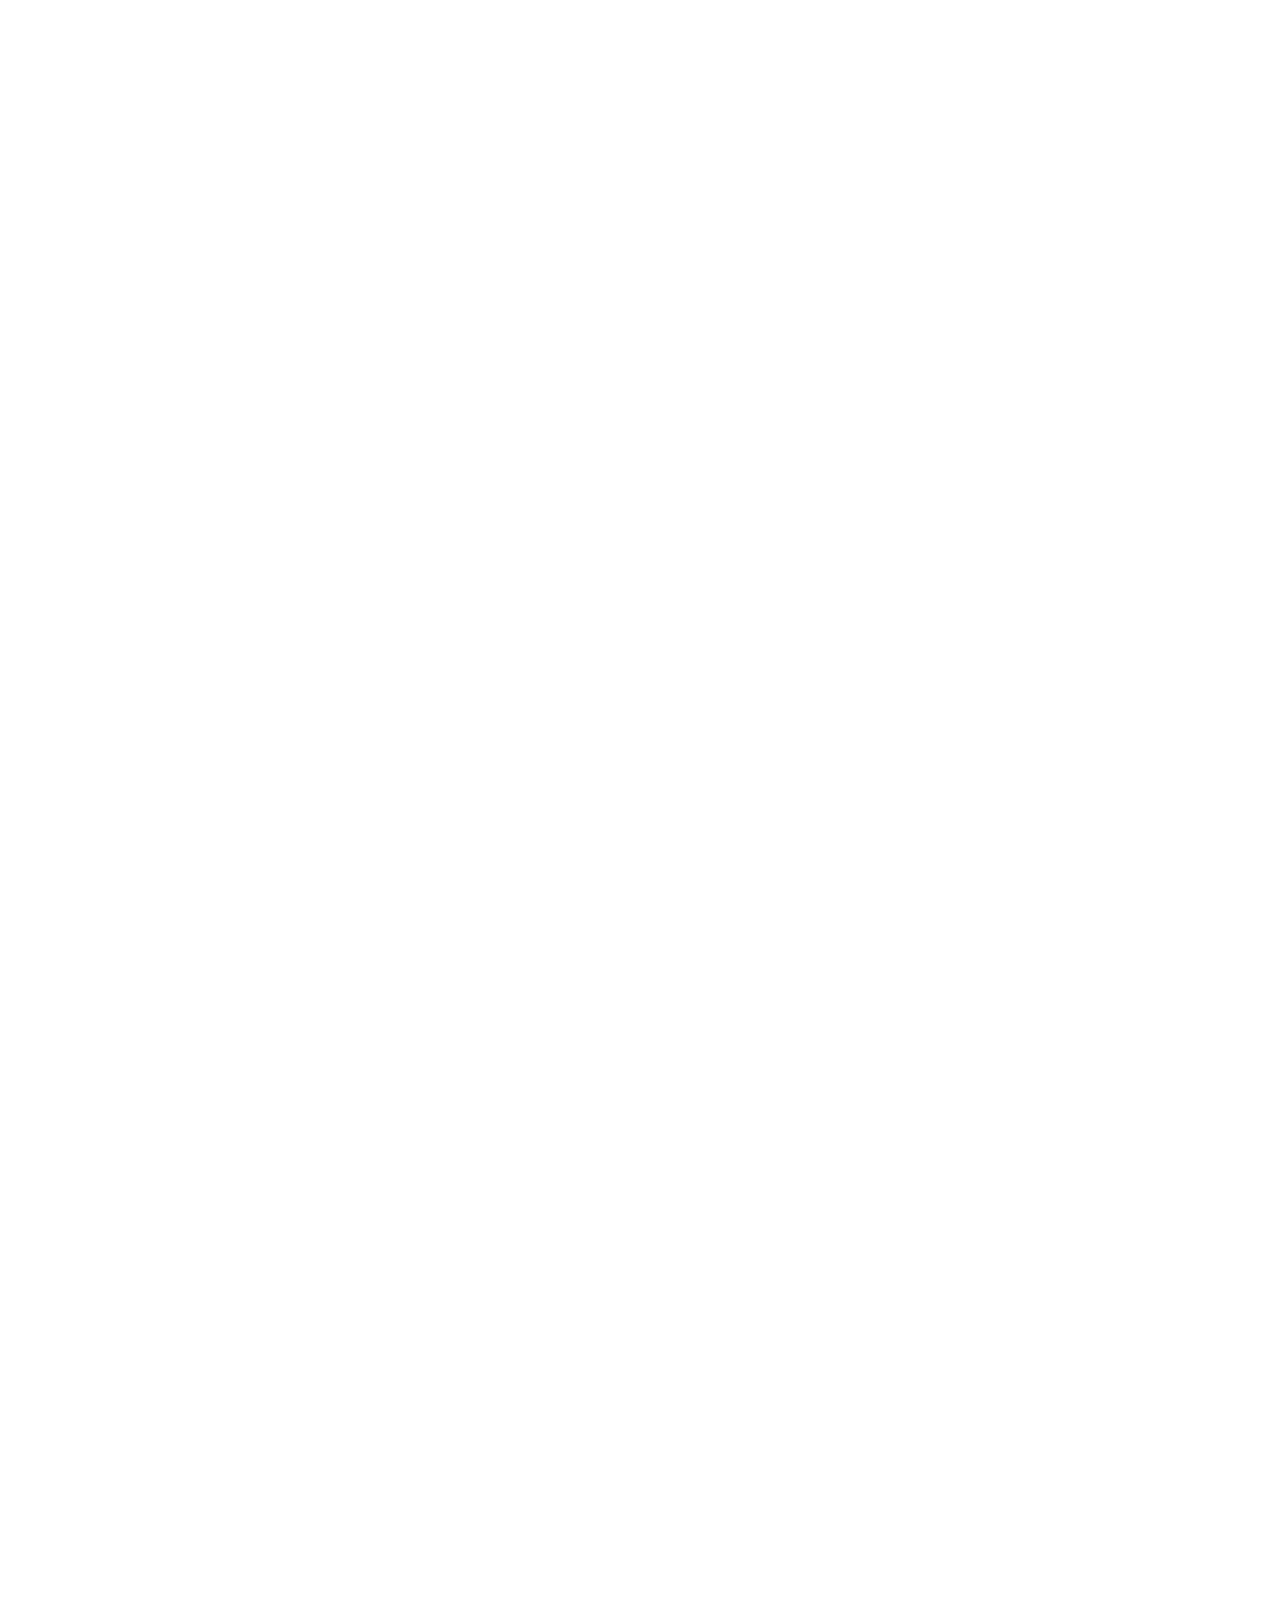
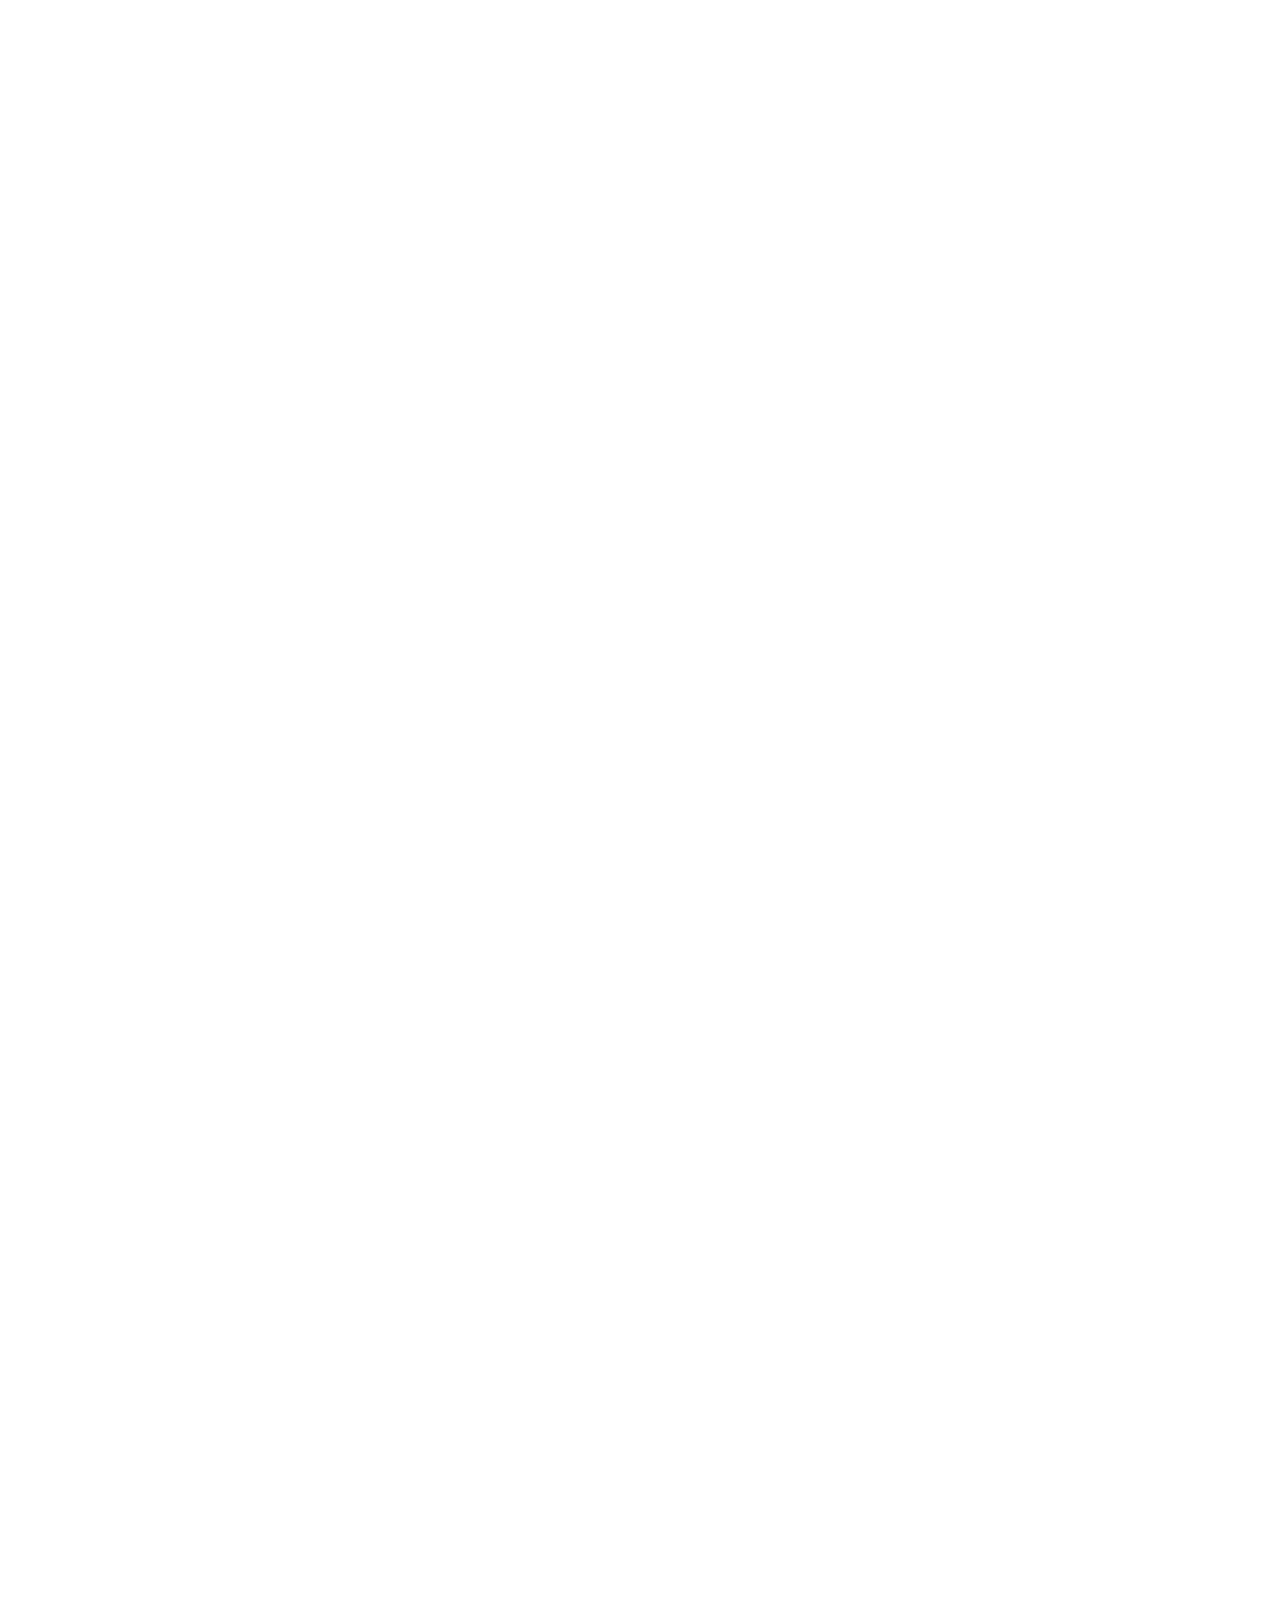
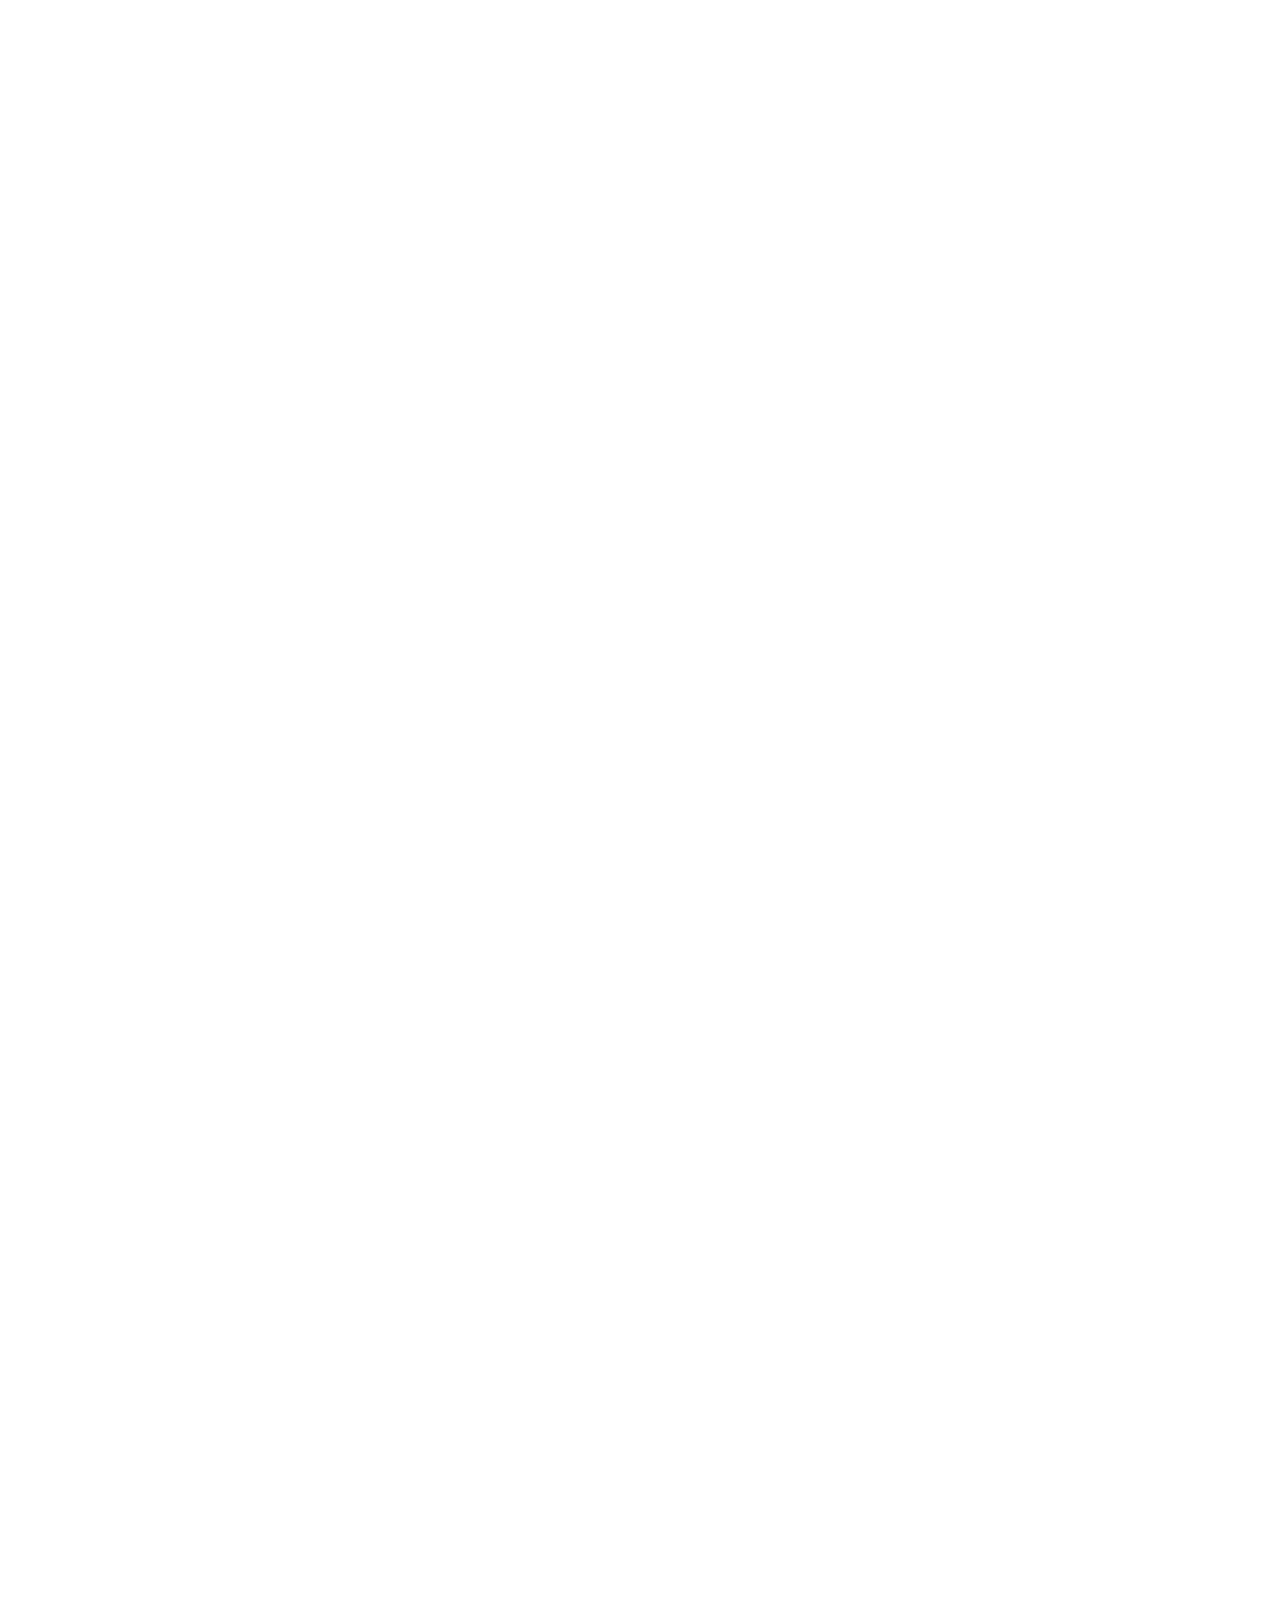
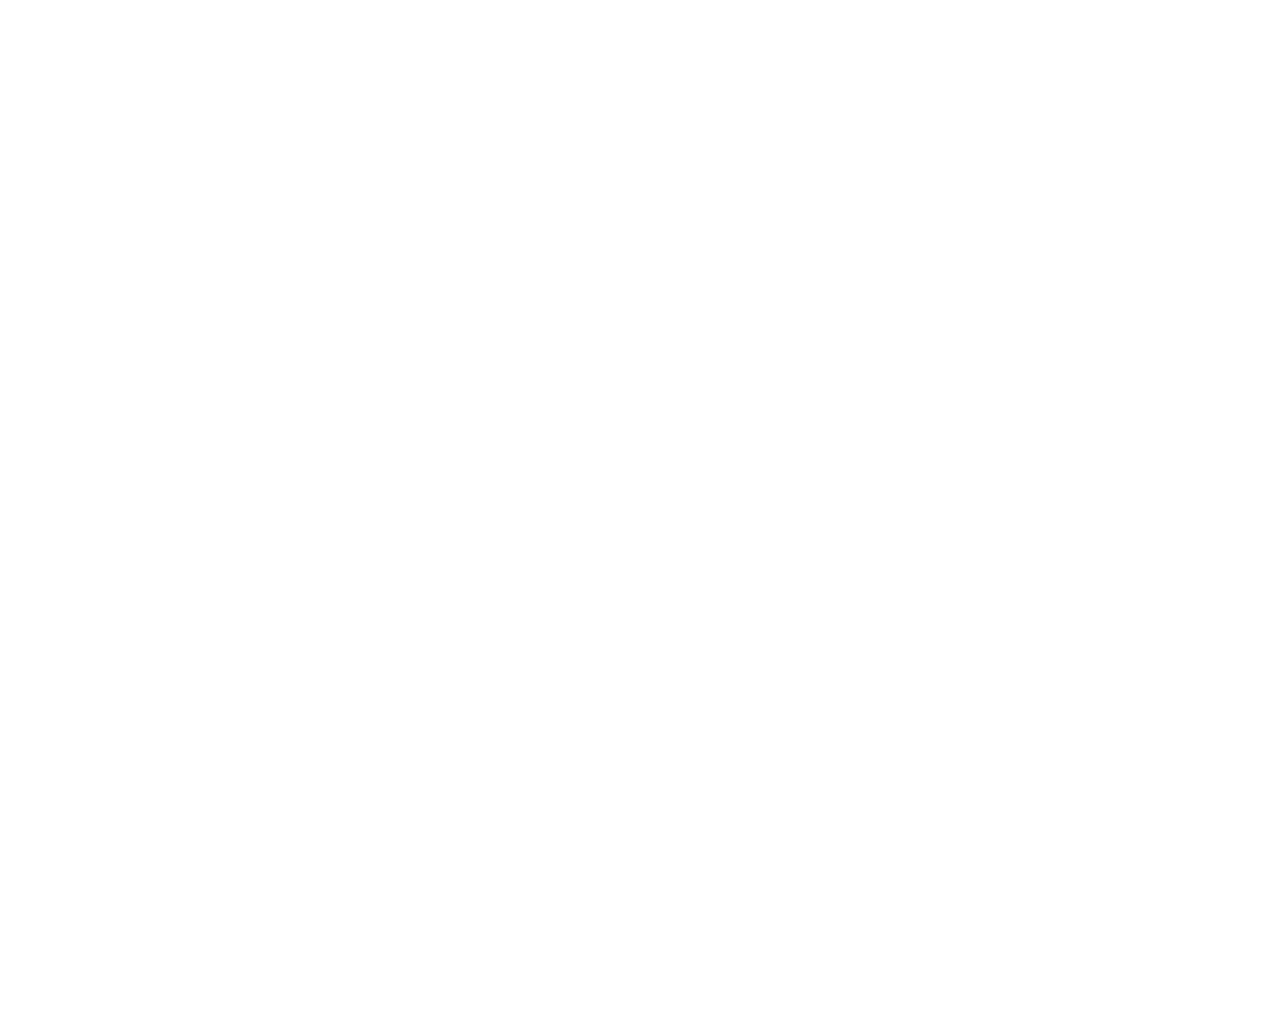
<file: grisgenislik.html>
<!DOCTYPE html>
<html lang="en">
<head>
    <meta charset="UTF-8">
    <meta name="viewport" content="width=device-width, initial-scale=1.0">
    <title>Css Formları</title>
    <link href="https://cdn.jsdelivr.net/npm/bootstrap@5.3.8/dist/css/bootstrap.min.css" rel="stylesheet" integrity="sha384-sRIl4kxILFvY47J16cr9ZwB07vP4J8+LH7qKQnuqkuIAvNWLzeN8tE5YBujZqJLB" crossorigin="anonymous">
    <link rel="stylesheet" type="text/css" href="style.css">
    <link rel="preconnect" href="https://fonts.googleapis.com">
<link rel="preconnect" href="https://fonts.gstatic.com" crossorigin>
<link href="https://fonts.googleapis.com/css2?family=Fredoka:wght@300..700&family=Geom:ital,wght@0,300..900;1,300..900&family=Oswald:wght@200..700&family=Outfit:wght@100..900&display=swap" rel="stylesheet">

<style> 
input {
  width: 100%;
}

</style>
</head>
<body>
    <div class="ickisim">
    <nav class="navbar banner shadow-lg p-3 mb-5 ">
  <div class="container-fluid  ">
    <a class="navbar-brand "  href="index.html"  >
      <img src="download.png" alt="Logo" width="30" height="24" class="d-inline-block align-text-top ">
      Css Formları
    </a>
  </div>
</nav>
<div class="row container-fluid  ">
  
        <div class="col-sm-2 col-md-2 col-lg-2 sidebar ">
             <div id="simple-list-example" class="d-flex flex-column gap-2 simple-list-example-scrollspy ornekler mt-3 ms-3  align-text-top">
      <a class="p-1 " href="formstil.html">CSS Form Stilleri </a>
      <a class="p-1 " href="girissekil.html">Form Giriş Alanlarını Şekillendirme</a>
      <a class="p-1 " href="grisgenislik.html">Stil Giriş Genişliği</a>
      <a class="p-1 " href="stilgrsdolg.html">Stil Giriş Dolgusu</a>
      <a class="p-1 " href="grsknr.html">Stil Giriş Kenarlığı</a>
      <a class="p-1 " href="fsgap.html">Stil Girişi Arka Plan Rengi ve Rengi</a>
      <a class="p-1 " href="odak.html">Odaklı Stil Girişi</a>
      <a class="p-1 " href="simge.html">Simge/resim içeren stil girişi</a>
      <a class="p-1 " href="hare.html">Hareketli Arama Girişi</a>
      <a class="p-1 " href="metin.html">Stil Metin Alanı</a>
      <a class="p-1 " href="menu.html">Açılır Menüyü Şekillendirin</a>
      <a class="p-1" href="buttonlar.html">Stil Formu Düğmeleri</a>
      <a class="p-1 " href="duyar.html">CSS Duyarlı Form</a>
    </div>
            
            
        </div>

  


    <div class="article col-sm-10 col-md-10 col-lg-10  align-text-top align-items-center ">
      <h1 class="display-1" style="font-family:oswald ; color: rgb(0, 0, 0); margin-bottom: 20px; margin-left: 10px;">Stil Giriş Genişliği</h1>
      <p class="rounded display-1" style=" font-family:Verdana, Geneva, Tahoma, sans-serif; color: rgb(0, 0, 0); font-size: 20px; margin-left: 40px; margin-bottom: 40px; ">Bu widthözellik, bir giriş alanının genişliğini ayarlamak için kullanılır.</p>
               <p class="rounded display-1" style=" font-family:Verdana, Geneva, Tahoma, sans-serif; color: rgb(0, 0, 0); font-size: 20px; margin-left: 40px; margin-bottom: 40px; ">İpucu: HTML metin giriş alanının varsayılan genişliği 20 karakterdir.

<br>Burada genişliği %100 olarak ayarladık:</p>
         <p class="display-1" style="font-family:oswald ; color: rgb(0, 0, 0); font-size: 50px; margin-bottom: 50px; margin-left: 10px;">Örnek</p>

<body>



<form>
  <label for="fname">First Name</label>
  <input type="text" id="fname" name="fname">
</form>
  <p class="rounded display-1" style=" font-family:Verdana, Geneva, Tahoma, sans-serif; color: rgb(0, 0, 0); font-size: 20px; margin-left: 40px; margin-bottom: 40px; ">Yukarıdaki örnek tüm input öğeleri için geçerlidir. Yalnızca belirli bir giriş türünü biçimlendirmek istiyorsanız, öznitelik seçicileri kullanabilirsiniz :</p>


               <ul class="align-items-center">
                <li>input[type=text]- yalnızca metin alanlarını seçecektir</li>
                <li>input[type=password]- yalnızca parola alanlarını seçecektir</li>
                <li>input[type=number]- yalnızca sayı alanlarını seçecektir</li>
               </ul>
    </div>
</div>
</div>
    
<script src="https://cdn.jsdelivr.net/npm/bootstrap@5.3.8/dist/js/bootstrap.bundle.min.js" integrity="sha384-FKyoEForCGlyvwx9Hj09JcYn3nv7wiPVlz7YYwJrWVcXK/BmnVDxM+D2scQbITxI" crossorigin="anonymous"></script>
<script src="https://cdn.jsdelivr.net/npm/@popperjs/core@2.11.8/dist/umd/popper.min.js" integrity="sha384-I7E8VVD/ismYTF4hNIPjVp/Zjvgyol6VFvRkX/vR+Vc4jQkC+hVqc2pM8ODewa9r" crossorigin="anonymous"></script>
<script src="https://cdn.jsdelivr.net/npm/bootstrap@5.3.8/dist/js/bootstrap.min.js" integrity="sha384-G/EV+4j2dNv+tEPo3++6LCgdCROaejBqfUeNjuKAiuXbjrxilcCdDz6ZAVfHWe1Y" crossorigin="anonymous"></script>
</body>
</html>
</file>
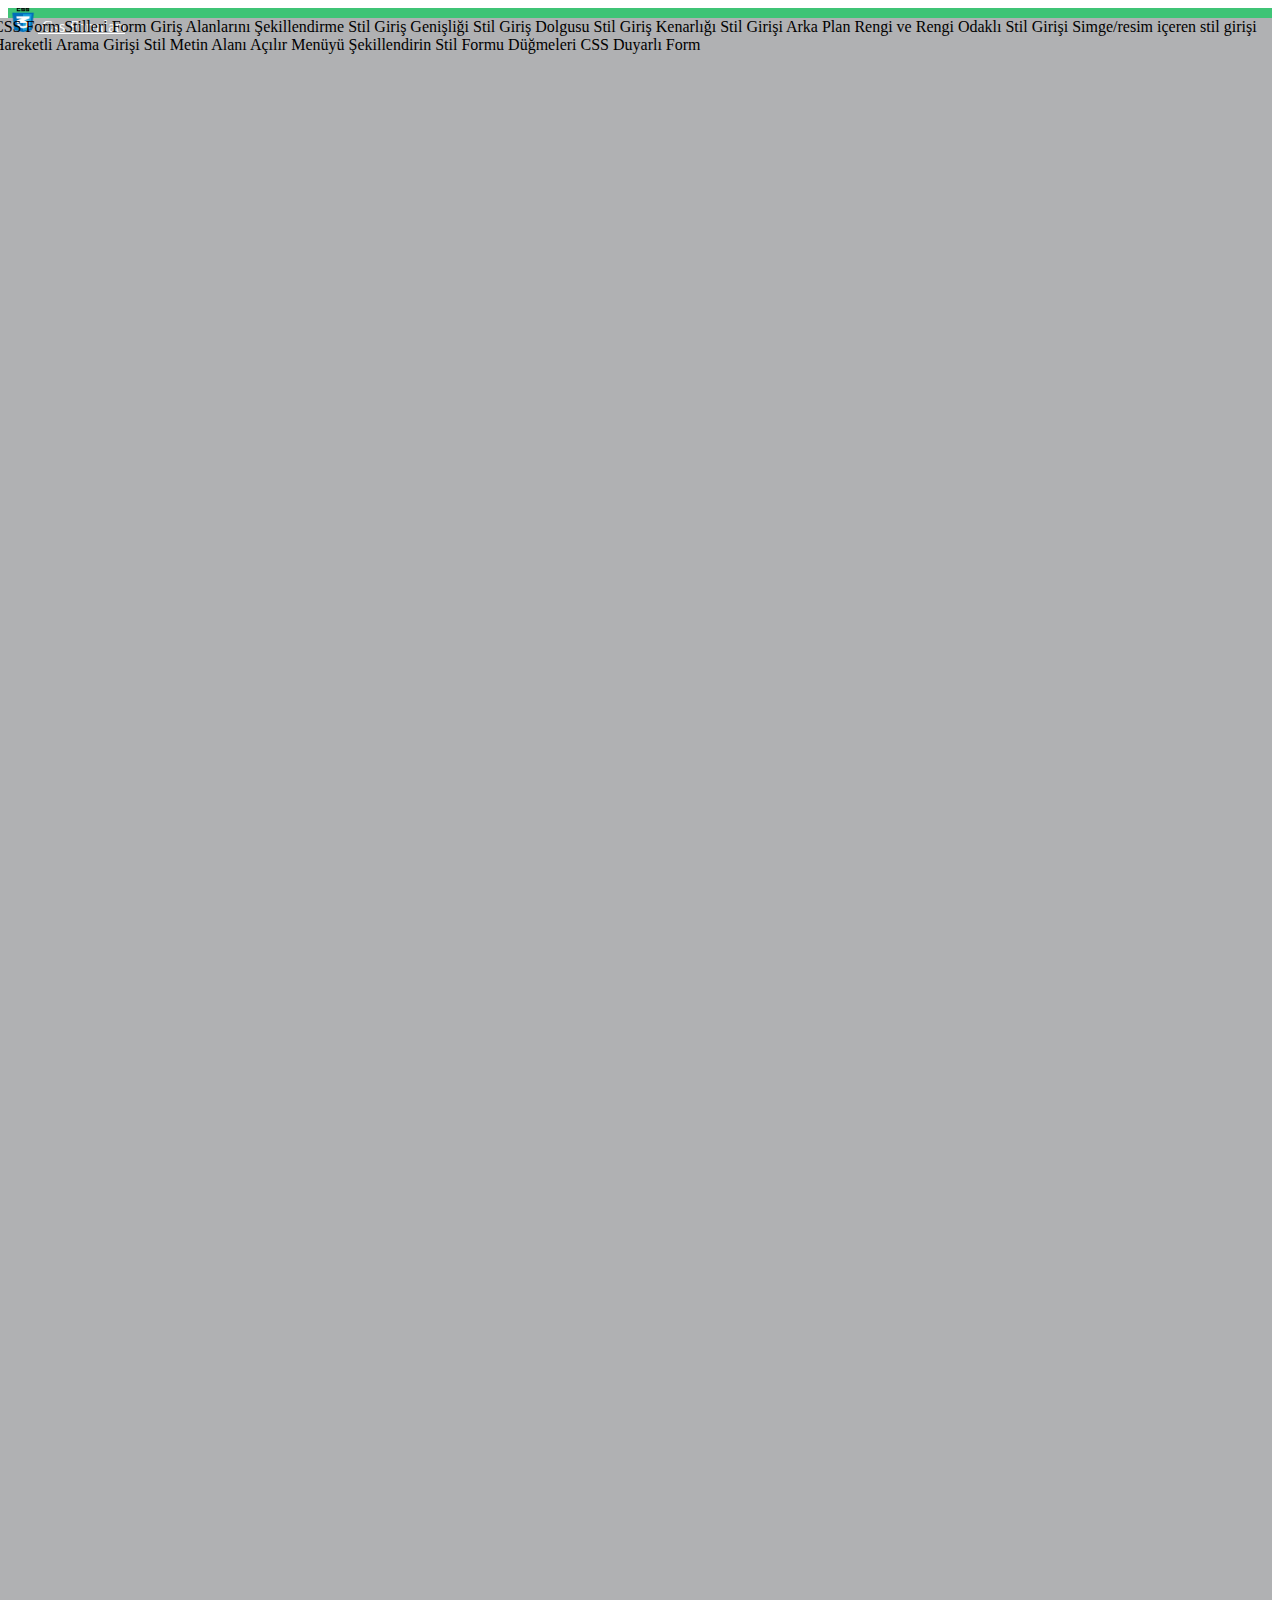
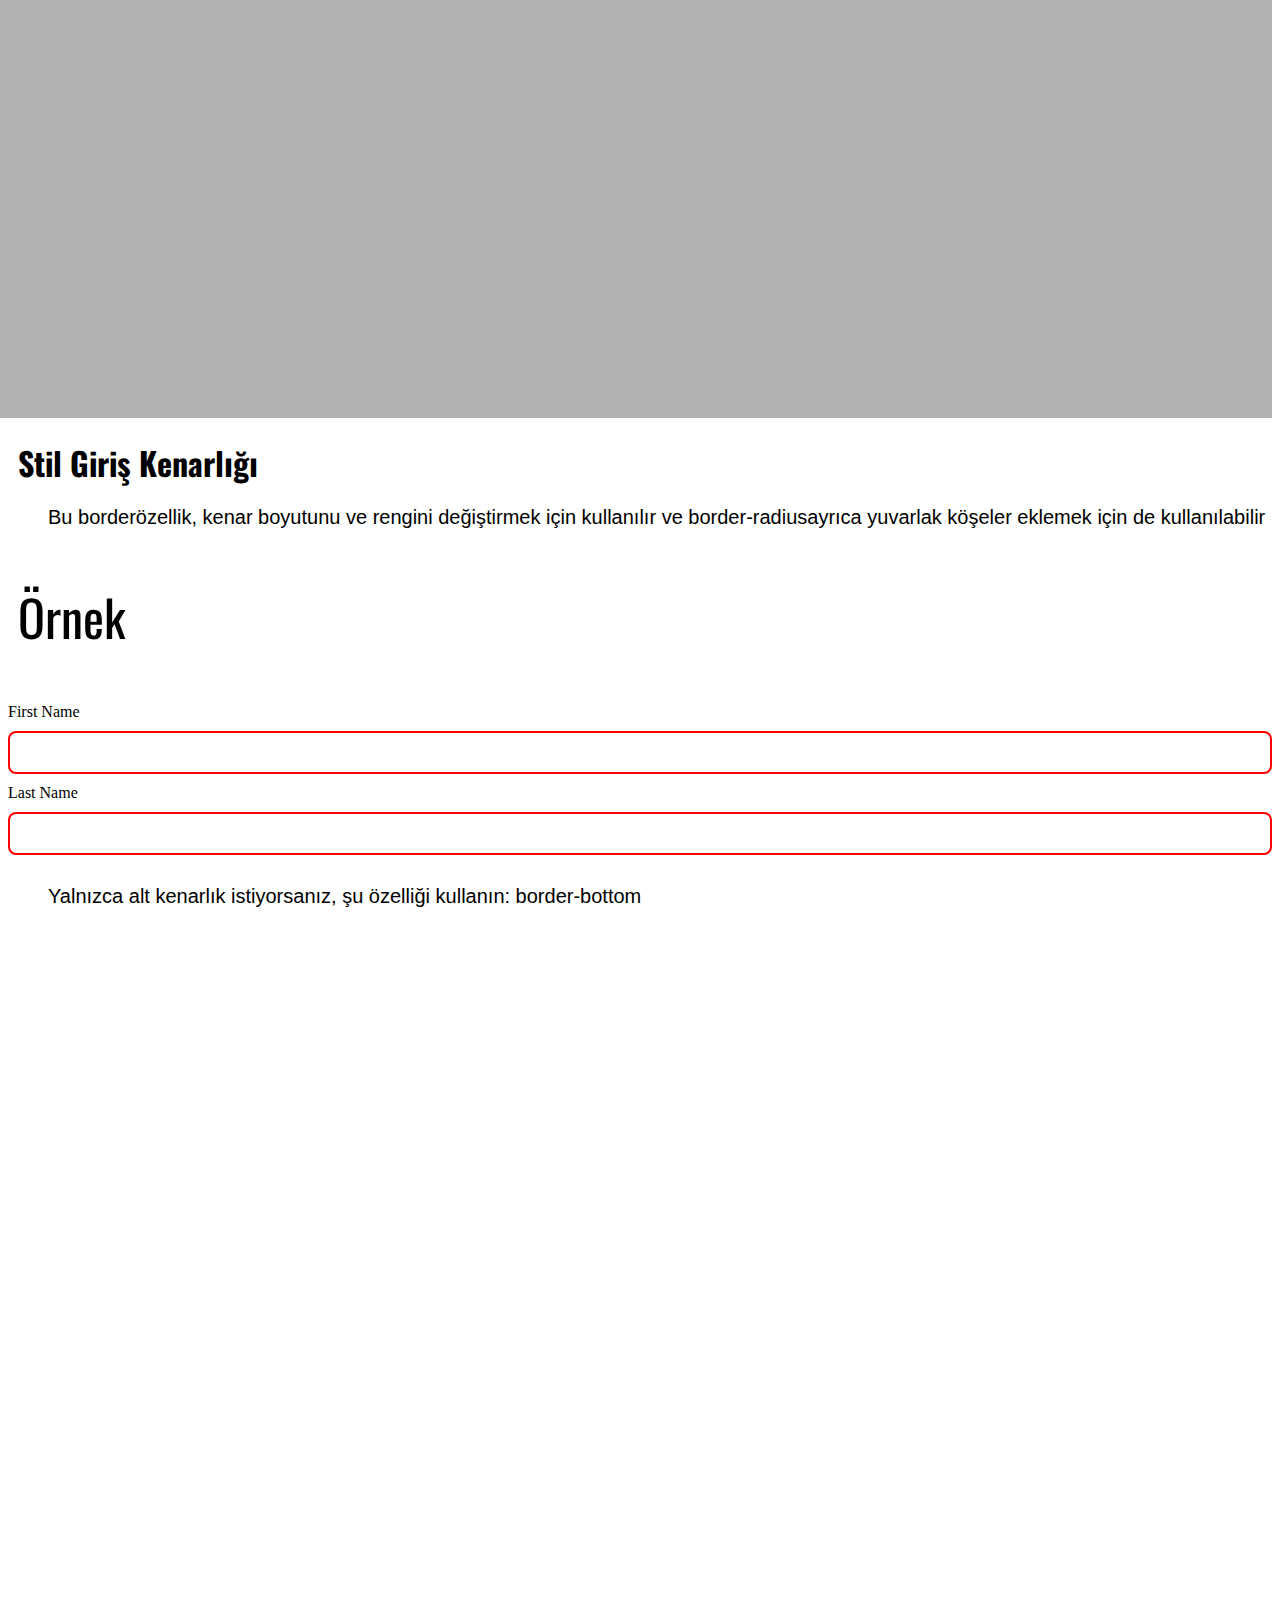
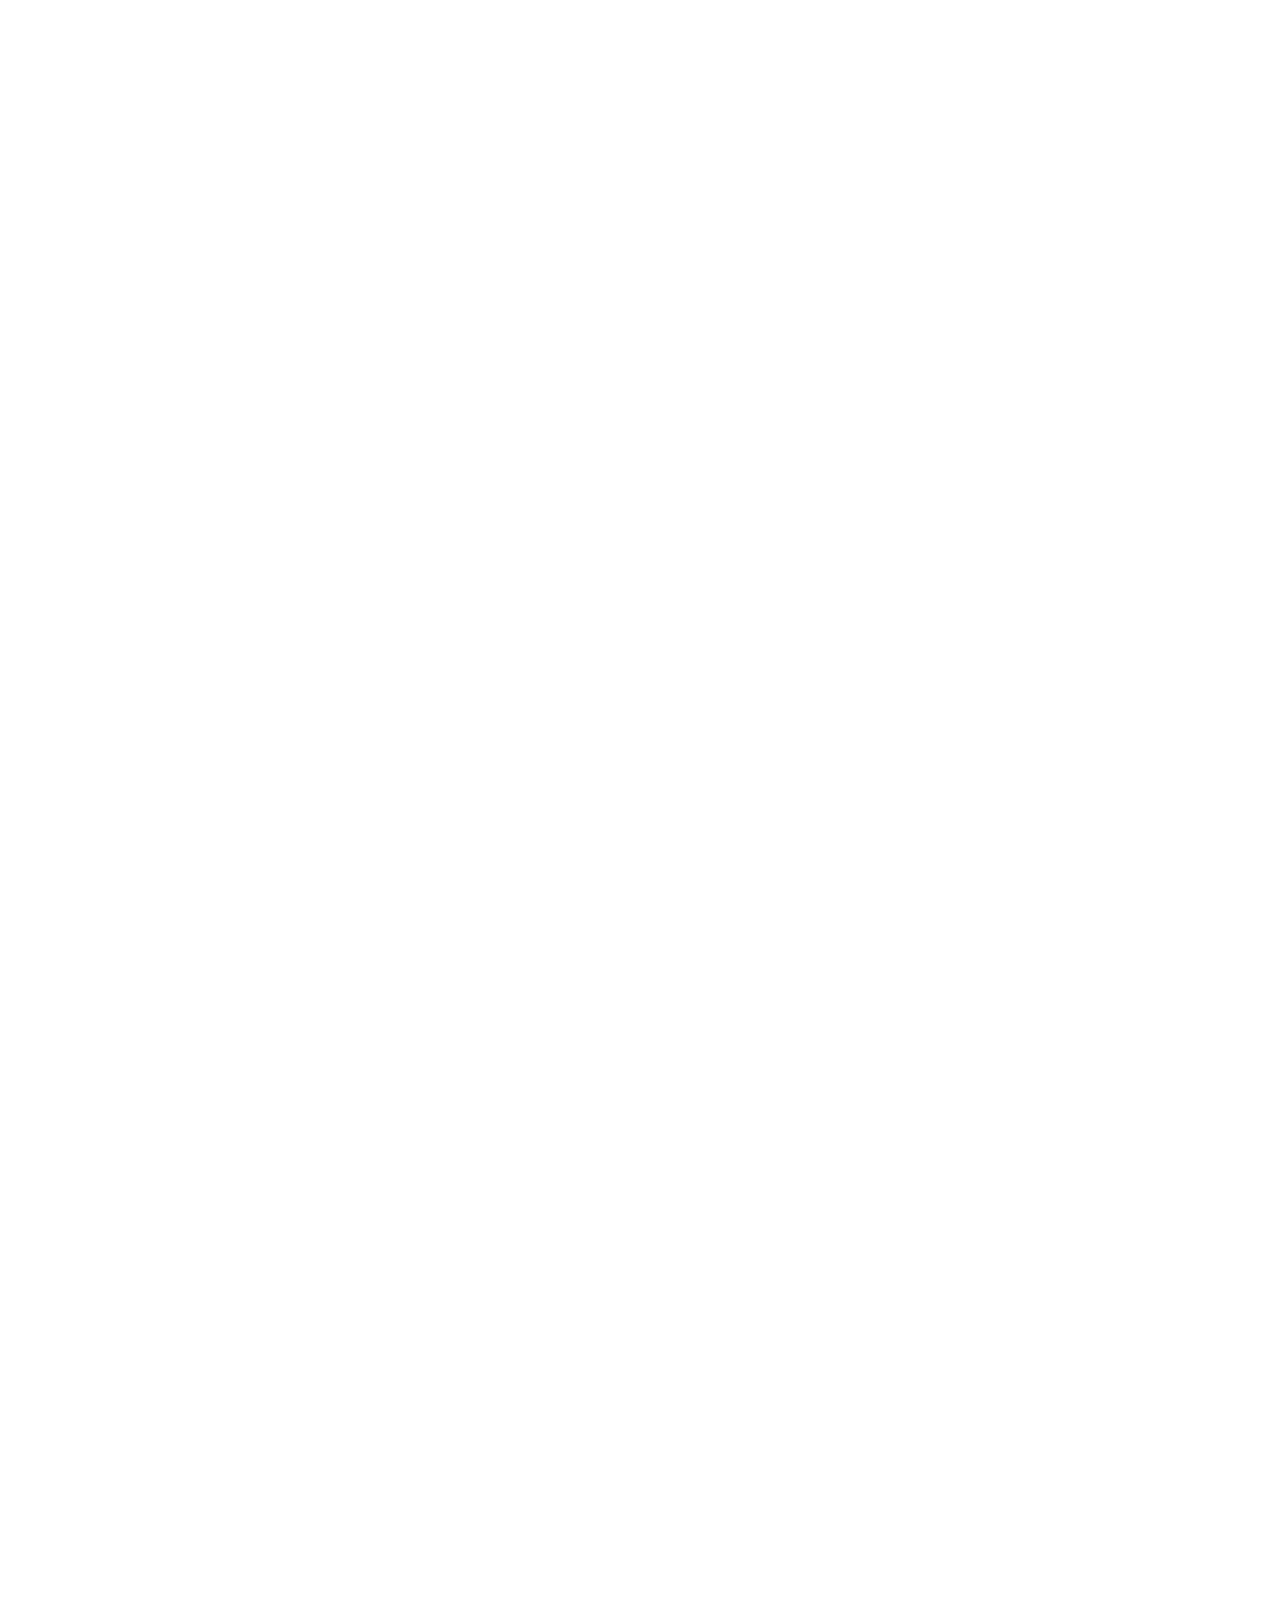
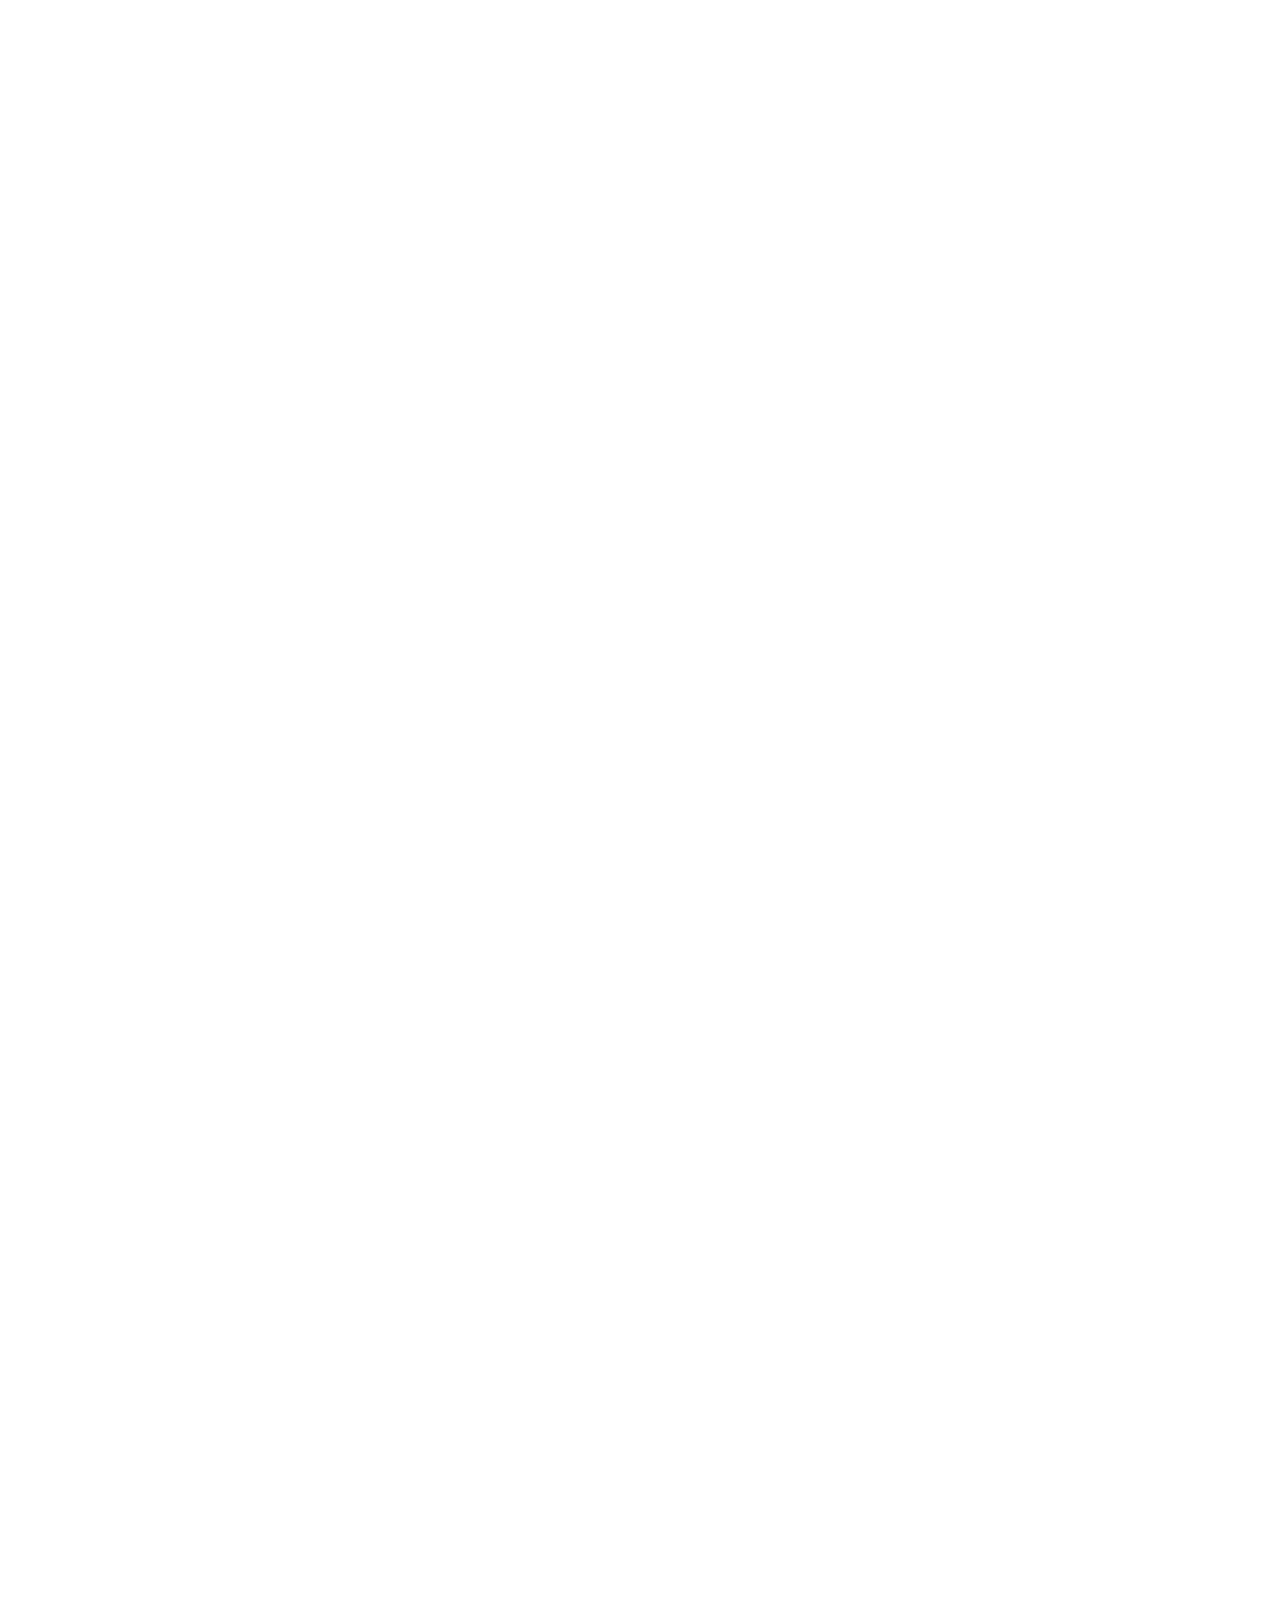
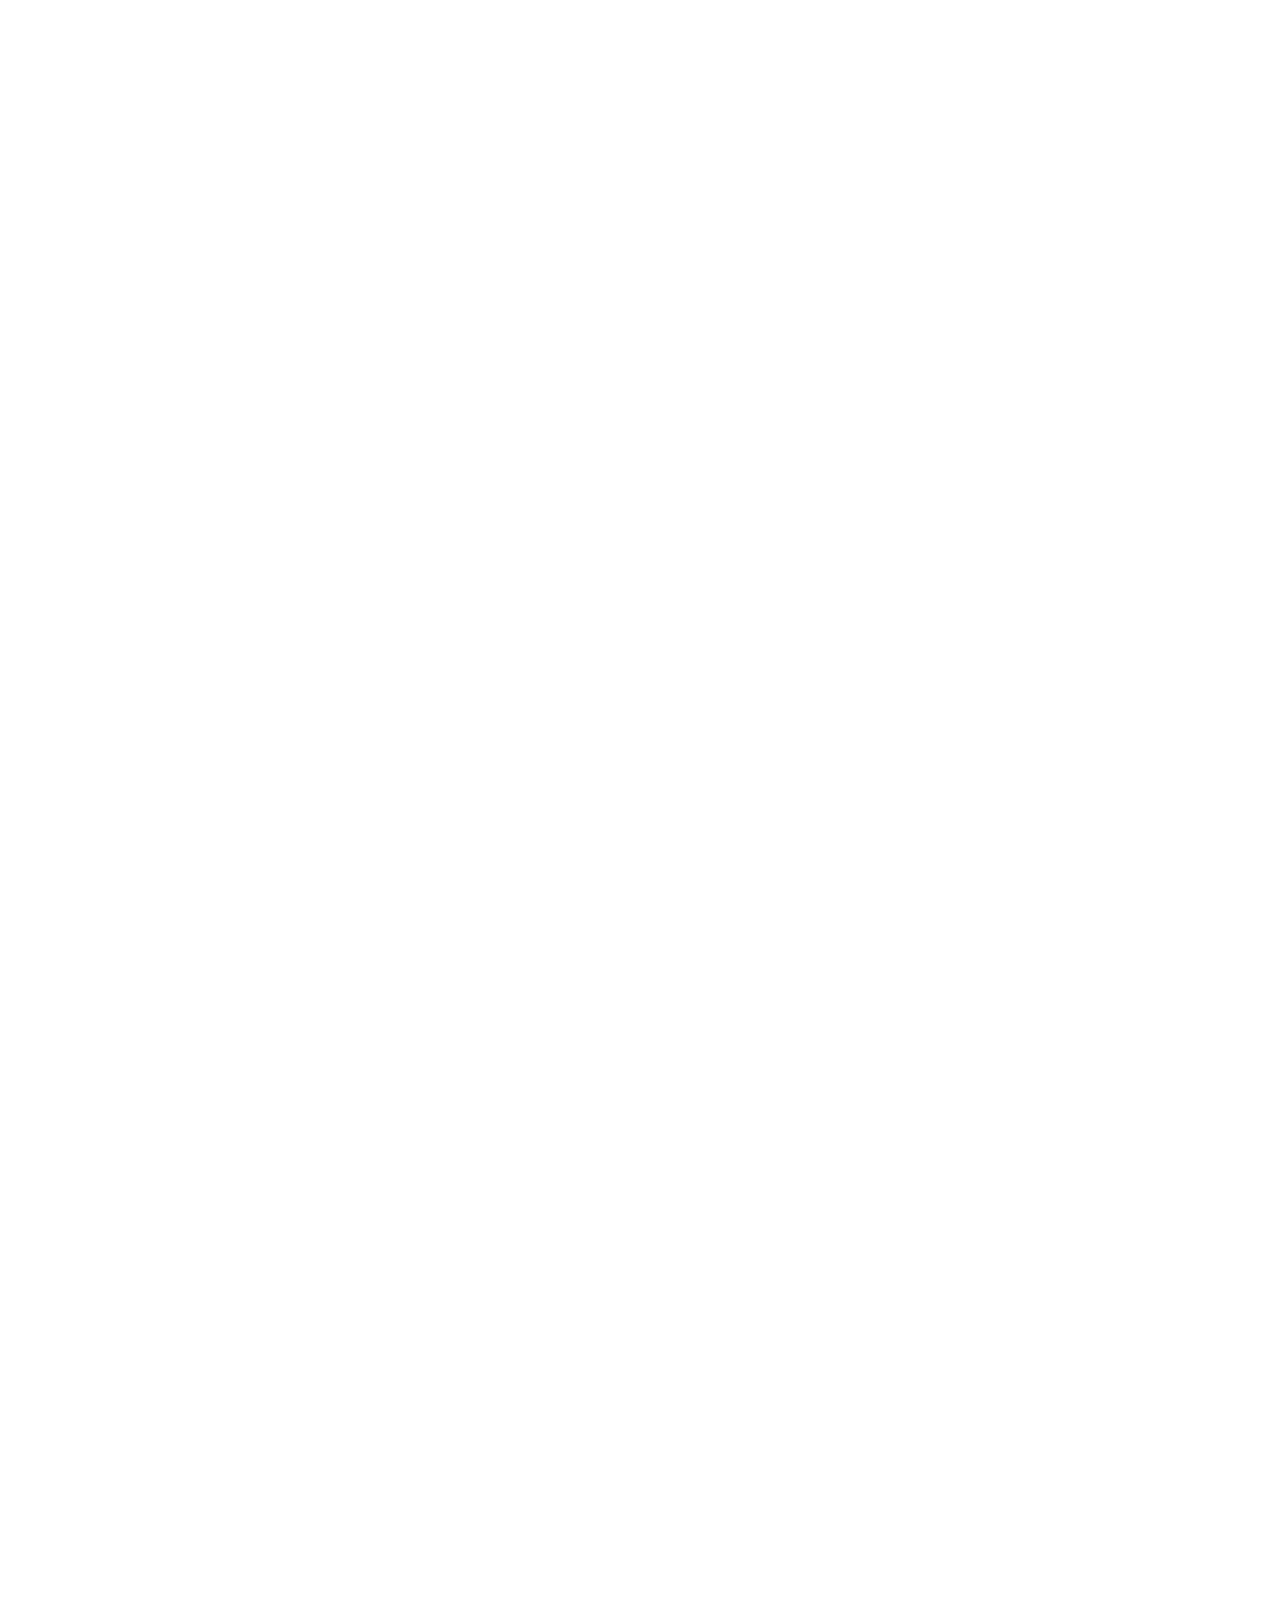
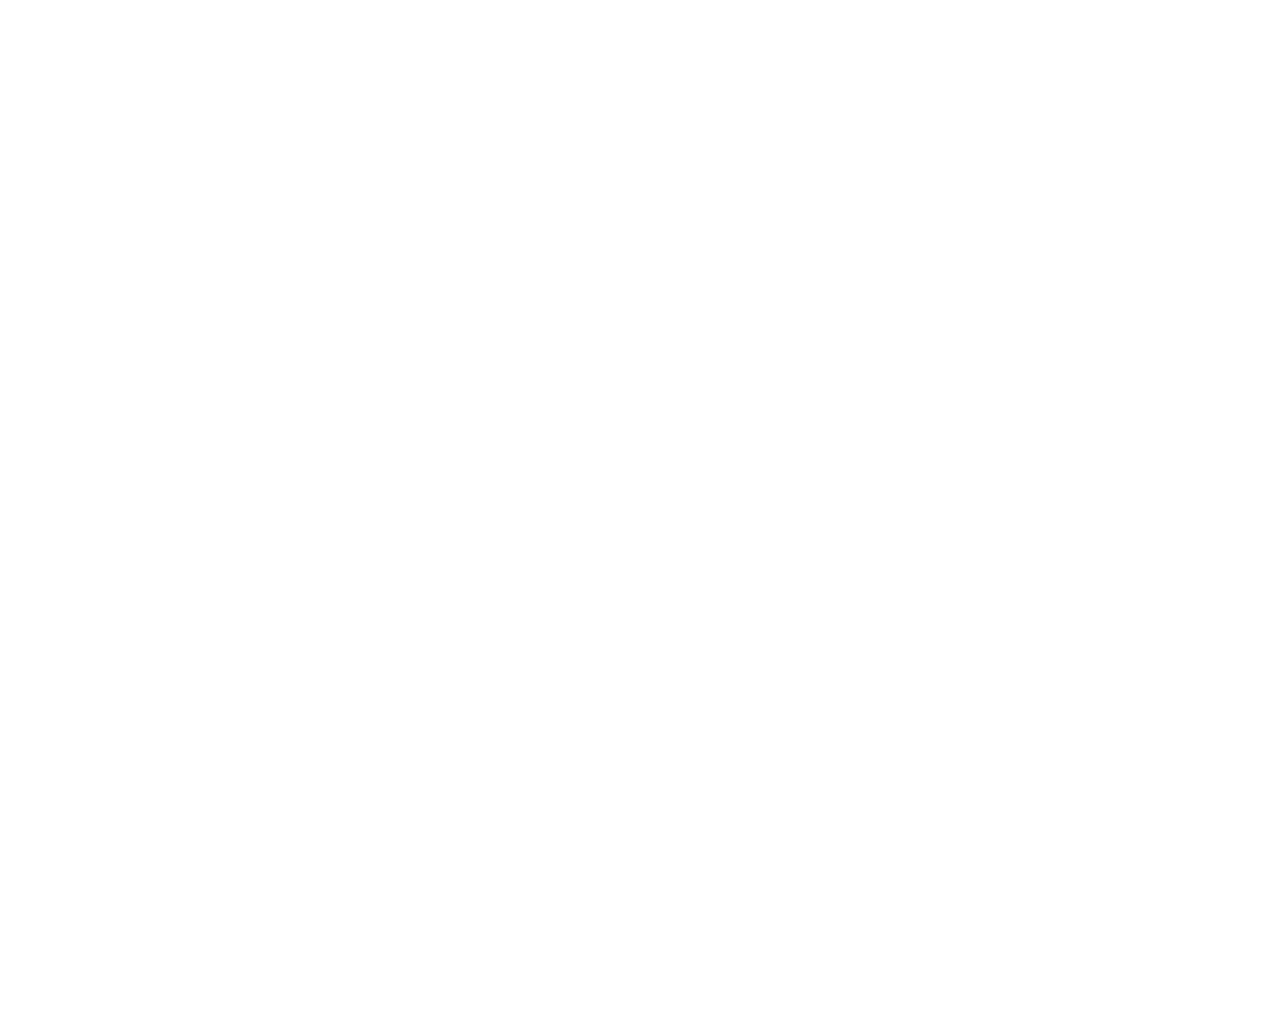
<file: grsknr.html>
<!DOCTYPE html>
<html lang="en">
<head>
    <meta charset="UTF-8">
    <meta name="viewport" content="width=device-width, initial-scale=1.0">
    <title>Css Formları</title>
    <link href="https://cdn.jsdelivr.net/npm/bootstrap@5.3.8/dist/css/bootstrap.min.css" rel="stylesheet" integrity="sha384-sRIl4kxILFvY47J16cr9ZwB07vP4J8+LH7qKQnuqkuIAvNWLzeN8tE5YBujZqJLB" crossorigin="anonymous">
    <link rel="stylesheet" type="text/css" href="style.css">
    <link rel="preconnect" href="https://fonts.googleapis.com">
<link rel="preconnect" href="https://fonts.gstatic.com" crossorigin>
<link href="https://fonts.googleapis.com/css2?family=Fredoka:wght@300..700&family=Geom:ital,wght@0,300..900;1,300..900&family=Oswald:wght@200..700&family=Outfit:wght@100..900&display=swap" rel="stylesheet">

<style> 
label {display: block;}

input[type=text] {
  width: 100%;
  padding: 12px;
  margin: 10px 0;
  box-sizing: border-box;
  border: 2px solid red;
  border-radius: 8px;
}
</style>
</head>
<body>
    <div class="ickisim">
    <nav class="navbar banner shadow-lg p-3 mb-5 ">
  <div class="container-fluid  ">
    <a class="navbar-brand "  href="index.html"  >
      <img src="download.png" alt="Logo" width="30" height="24" class="d-inline-block align-text-top ">
      Css Formları
    </a>
  </div>
</nav>
<div class="row container-fluid  ">
  
        <div class="col-sm-2 col-md-2 col-lg-2 sidebar ">
             <div id="simple-list-example" class="d-flex flex-column gap-2 simple-list-example-scrollspy ornekler mt-3 ms-3  align-text-top">
      <a class="p-1 " href="formstil.html">CSS Form Stilleri </a>
      <a class="p-1 " href="girissekil.html">Form Giriş Alanlarını Şekillendirme</a>
      <a class="p-1 " href="grisgenislik.html">Stil Giriş Genişliği</a>
      <a class="p-1 " href="stilgrsdolg.html">Stil Giriş Dolgusu</a>
      <a class="p-1 " href="grsknr.html">Stil Giriş Kenarlığı</a>
      <a class="p-1 " href="fsgap.html">Stil Girişi Arka Plan Rengi ve Rengi</a>
      <a class="p-1 " href="odak.html">Odaklı Stil Girişi</a>
      <a class="p-1 " href="simge.html">Simge/resim içeren stil girişi</a>
      <a class="p-1 " href="hare.html">Hareketli Arama Girişi</a>
      <a class="p-1 " href="metin.html">Stil Metin Alanı</a>
      <a class="p-1 " href="menu.html">Açılır Menüyü Şekillendirin</a>
      <a class="p-1" href="buttonlar.html">Stil Formu Düğmeleri</a>
      <a class="p-1 " href="duyar.html">CSS Duyarlı Form</a>
    </div>
            
            
        </div>

  


    <div class="article col-sm-10 col-md-10 col-lg-10  align-text-top align-items-center ">
      <h1 class="display-1" style="font-family:oswald ; color: rgb(0, 0, 0); margin-bottom: 20px; margin-left: 10px;">Stil Giriş Kenarlığı</h1>
      <p class="rounded display-1" style=" font-family:Verdana, Geneva, Tahoma, sans-serif; color: rgb(0, 0, 0); font-size: 20px; margin-left: 40px; margin-bottom: 40px; ">Bu borderözellik, kenar boyutunu ve rengini değiştirmek için kullanılır ve border-radiusayrıca yuvarlak köşeler eklemek için de kullanılabilir</p>
         
         <p class="display-1" style="font-family:oswald ; color: rgb(0, 0, 0); font-size: 50px; margin-bottom: 50px; margin-left: 10px;">Örnek</p>
<form>
  <label for="fname">First Name</label>
  <input type="text" id="fname" name="fname">
  <label for="lname">Last Name</label>
  <input type="text" id="lname" name="lname">
</form>
  <p class="rounded display-1" style=" font-family:Verdana, Geneva, Tahoma, sans-serif; color: rgb(0, 0, 0); font-size: 20px; margin-left: 40px; margin-bottom: 40px; ">Yalnızca alt kenarlık istiyorsanız, şu özelliği kullanın: border-bottom</p>






    </div>
</div>
</div>
    
<script src="https://cdn.jsdelivr.net/npm/bootstrap@5.3.8/dist/js/bootstrap.bundle.min.js" integrity="sha384-FKyoEForCGlyvwx9Hj09JcYn3nv7wiPVlz7YYwJrWVcXK/BmnVDxM+D2scQbITxI" crossorigin="anonymous"></script>
<script src="https://cdn.jsdelivr.net/npm/@popperjs/core@2.11.8/dist/umd/popper.min.js" integrity="sha384-I7E8VVD/ismYTF4hNIPjVp/Zjvgyol6VFvRkX/vR+Vc4jQkC+hVqc2pM8ODewa9r" crossorigin="anonymous"></script>
<script src="https://cdn.jsdelivr.net/npm/bootstrap@5.3.8/dist/js/bootstrap.min.js" integrity="sha384-G/EV+4j2dNv+tEPo3++6LCgdCROaejBqfUeNjuKAiuXbjrxilcCdDz6ZAVfHWe1Y" crossorigin="anonymous"></script>
</body>
</html>
</file>
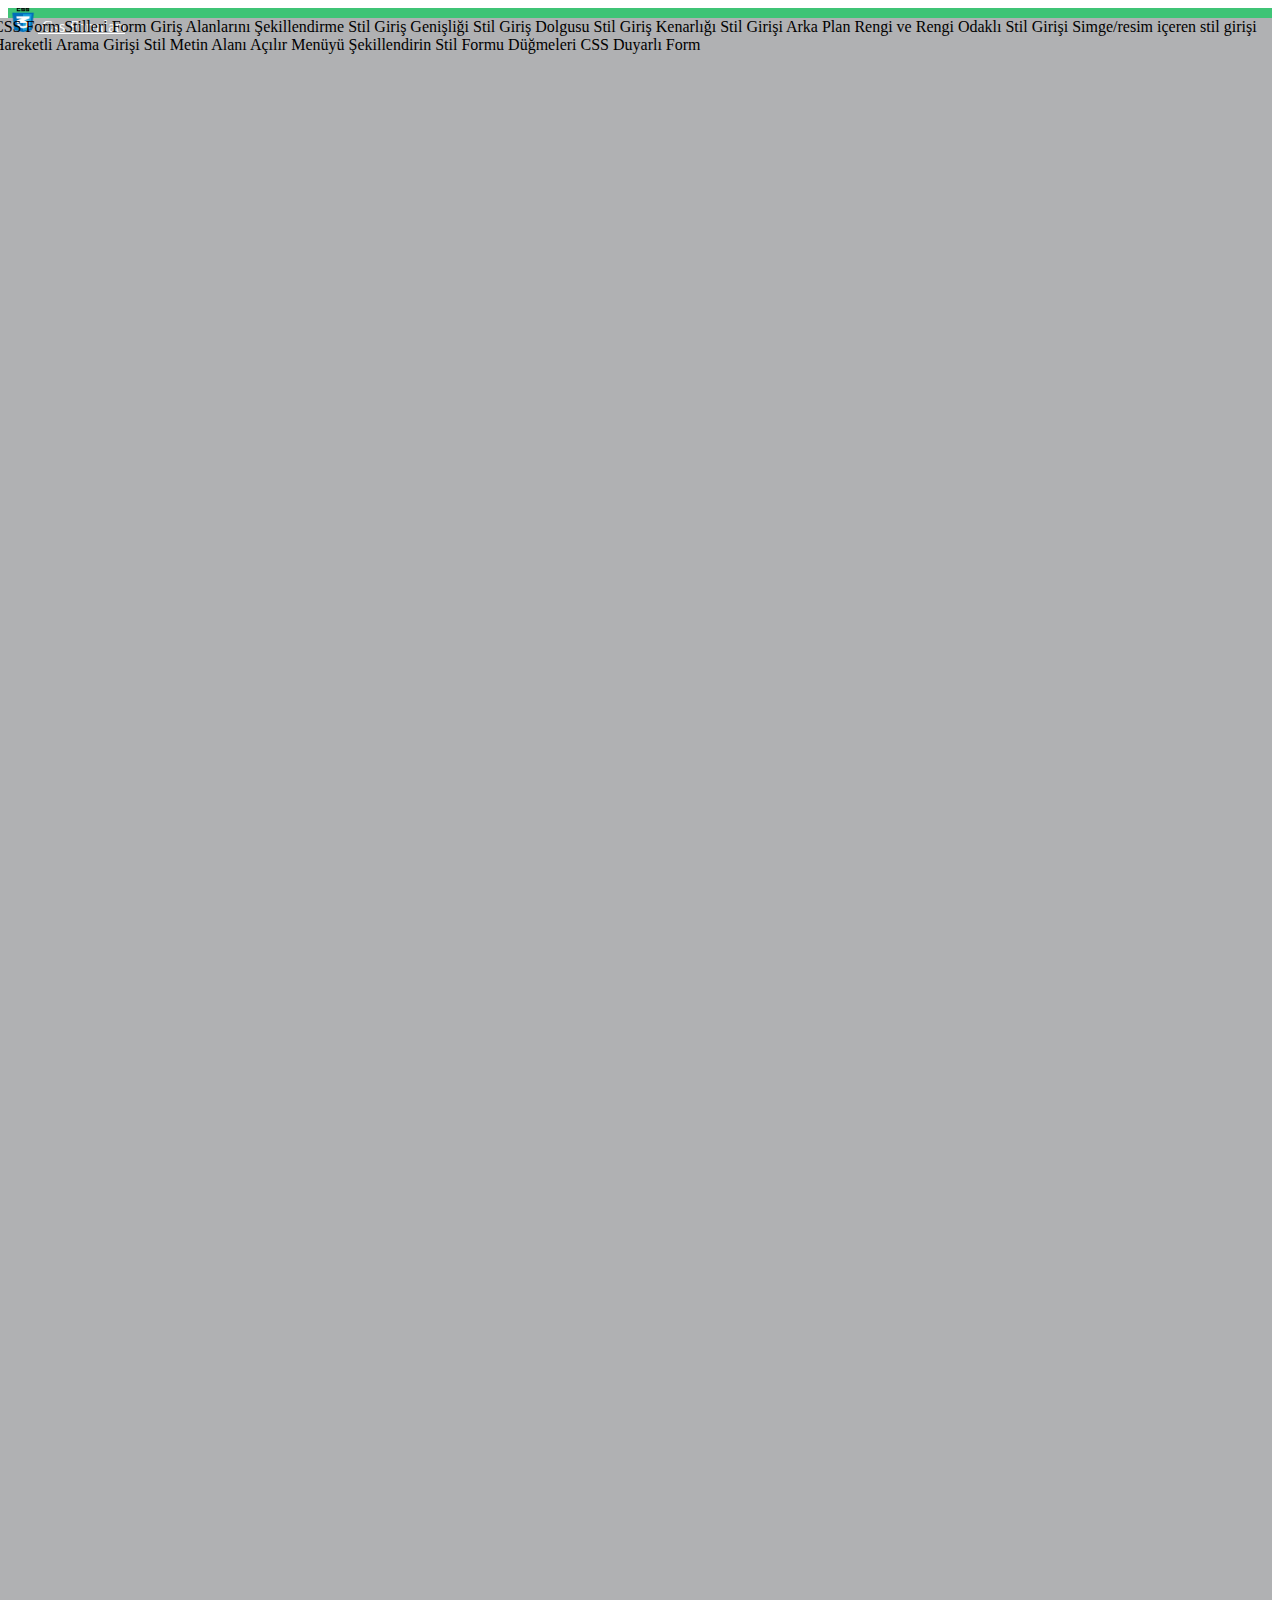
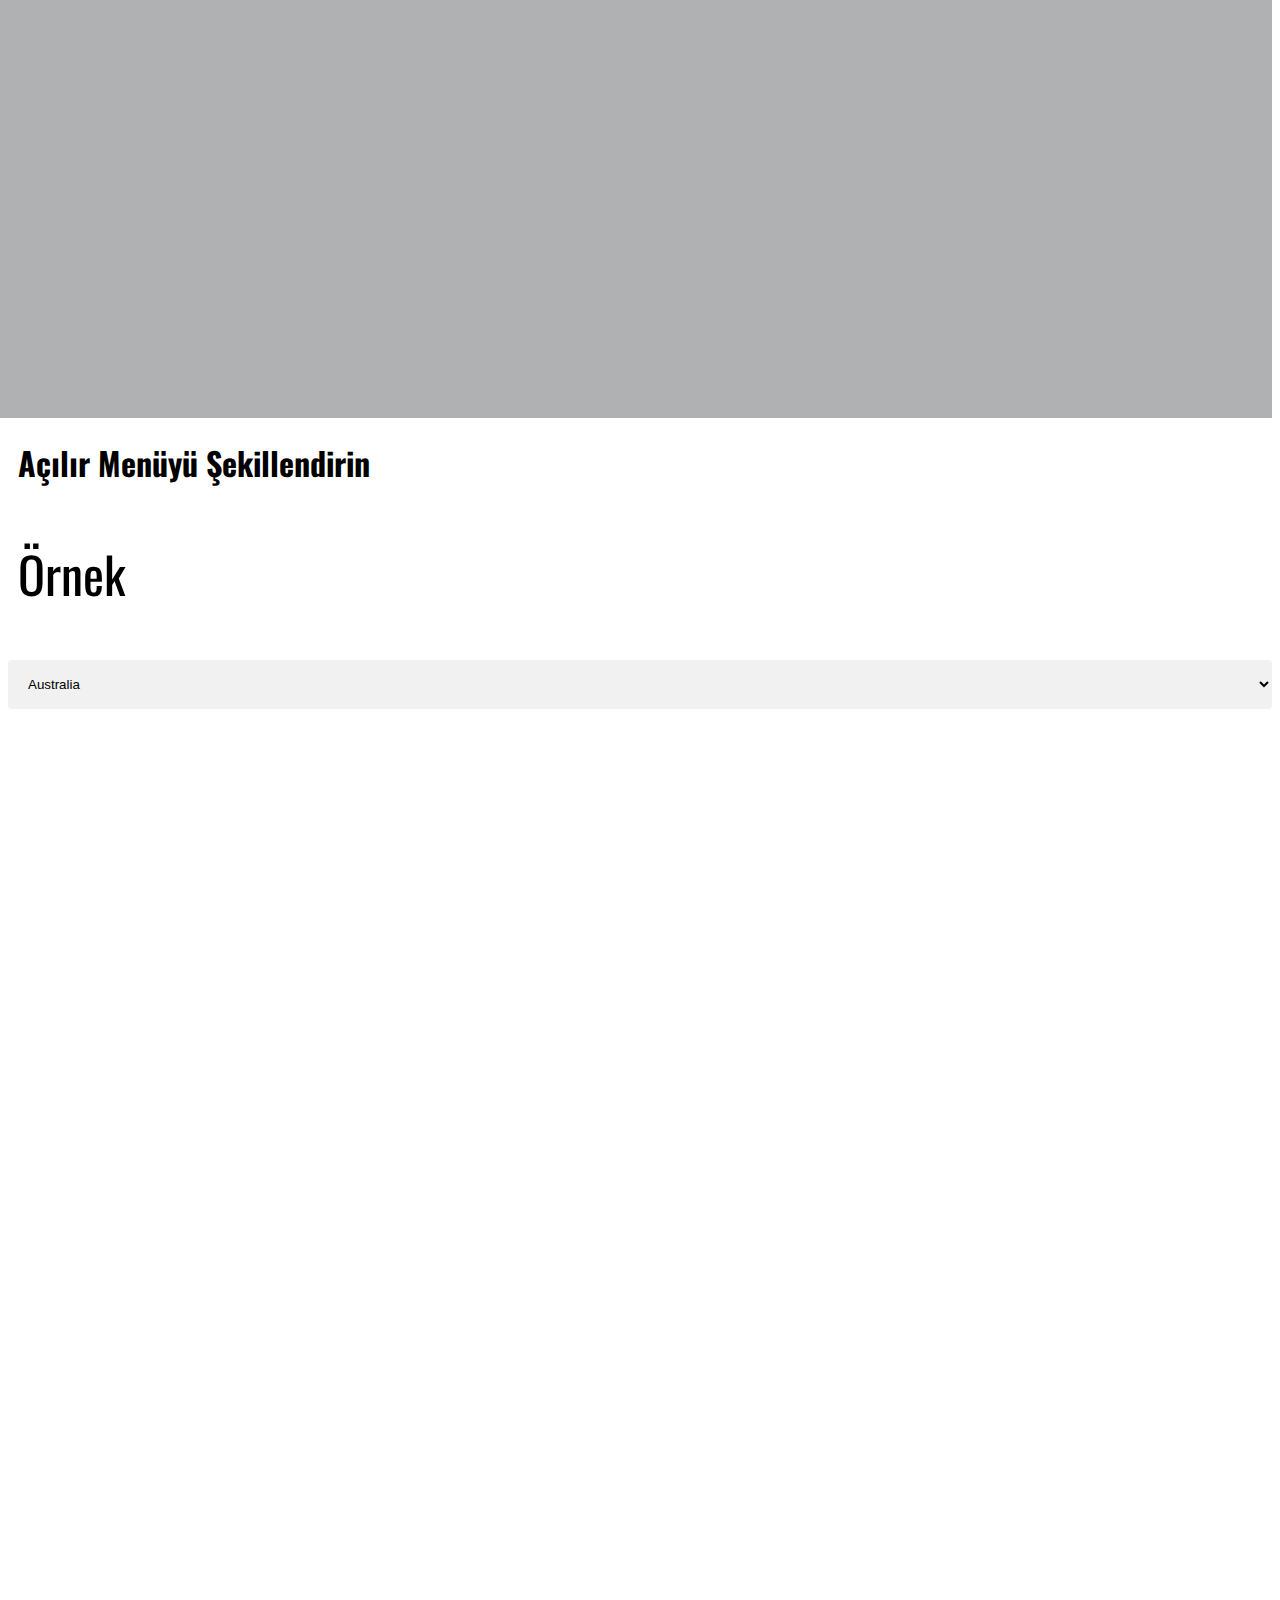
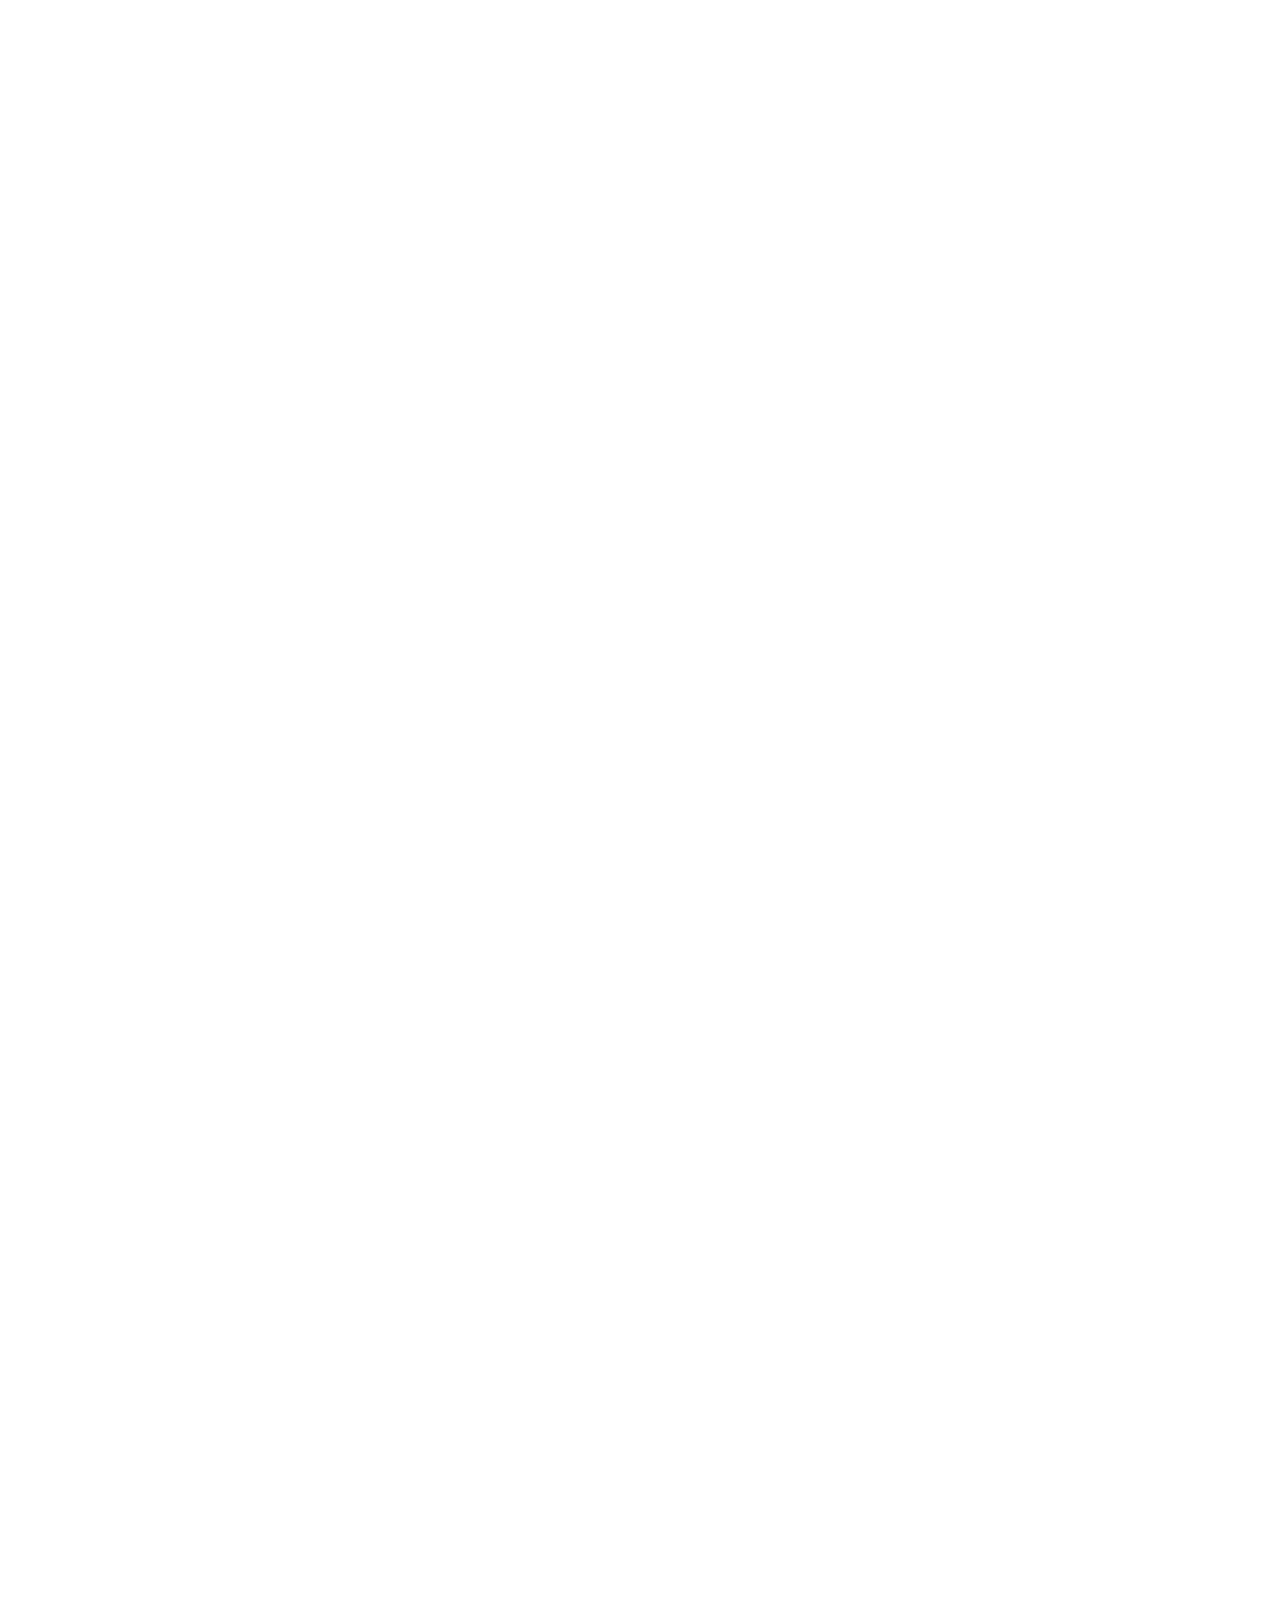
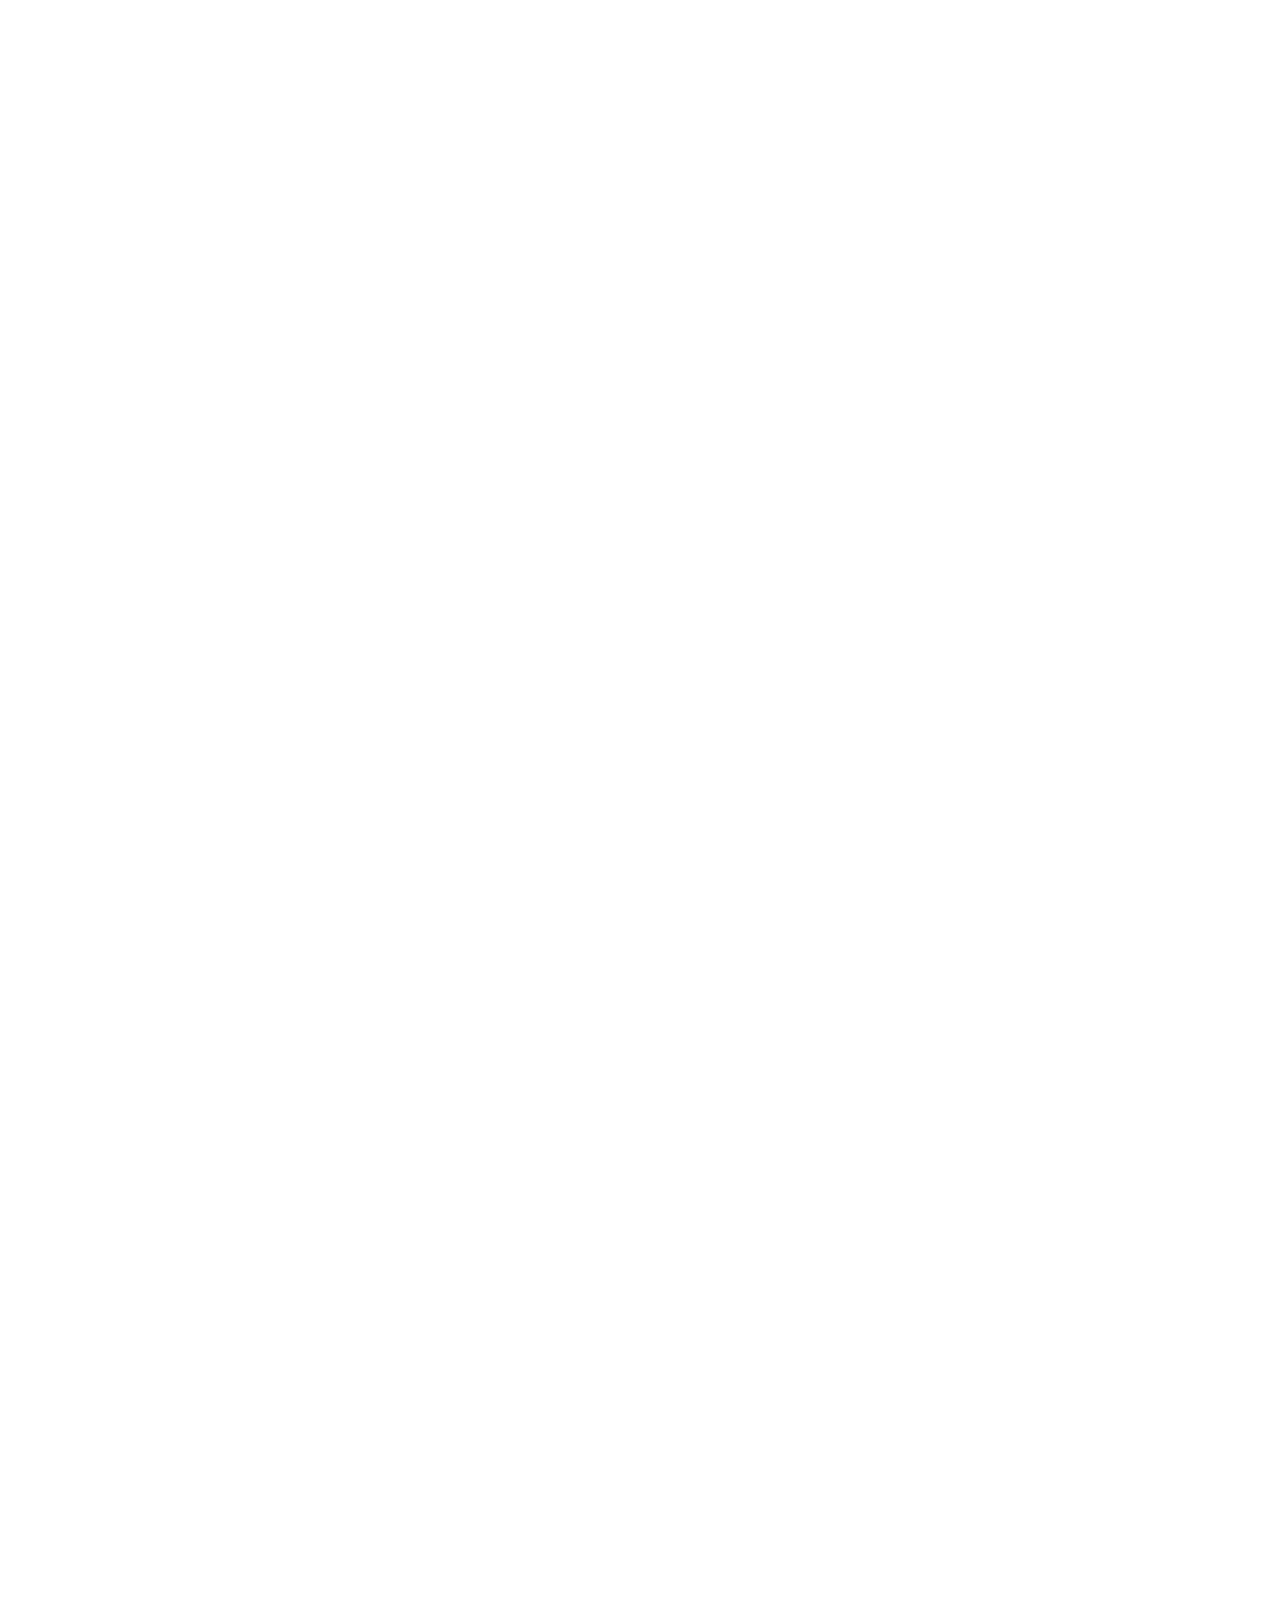
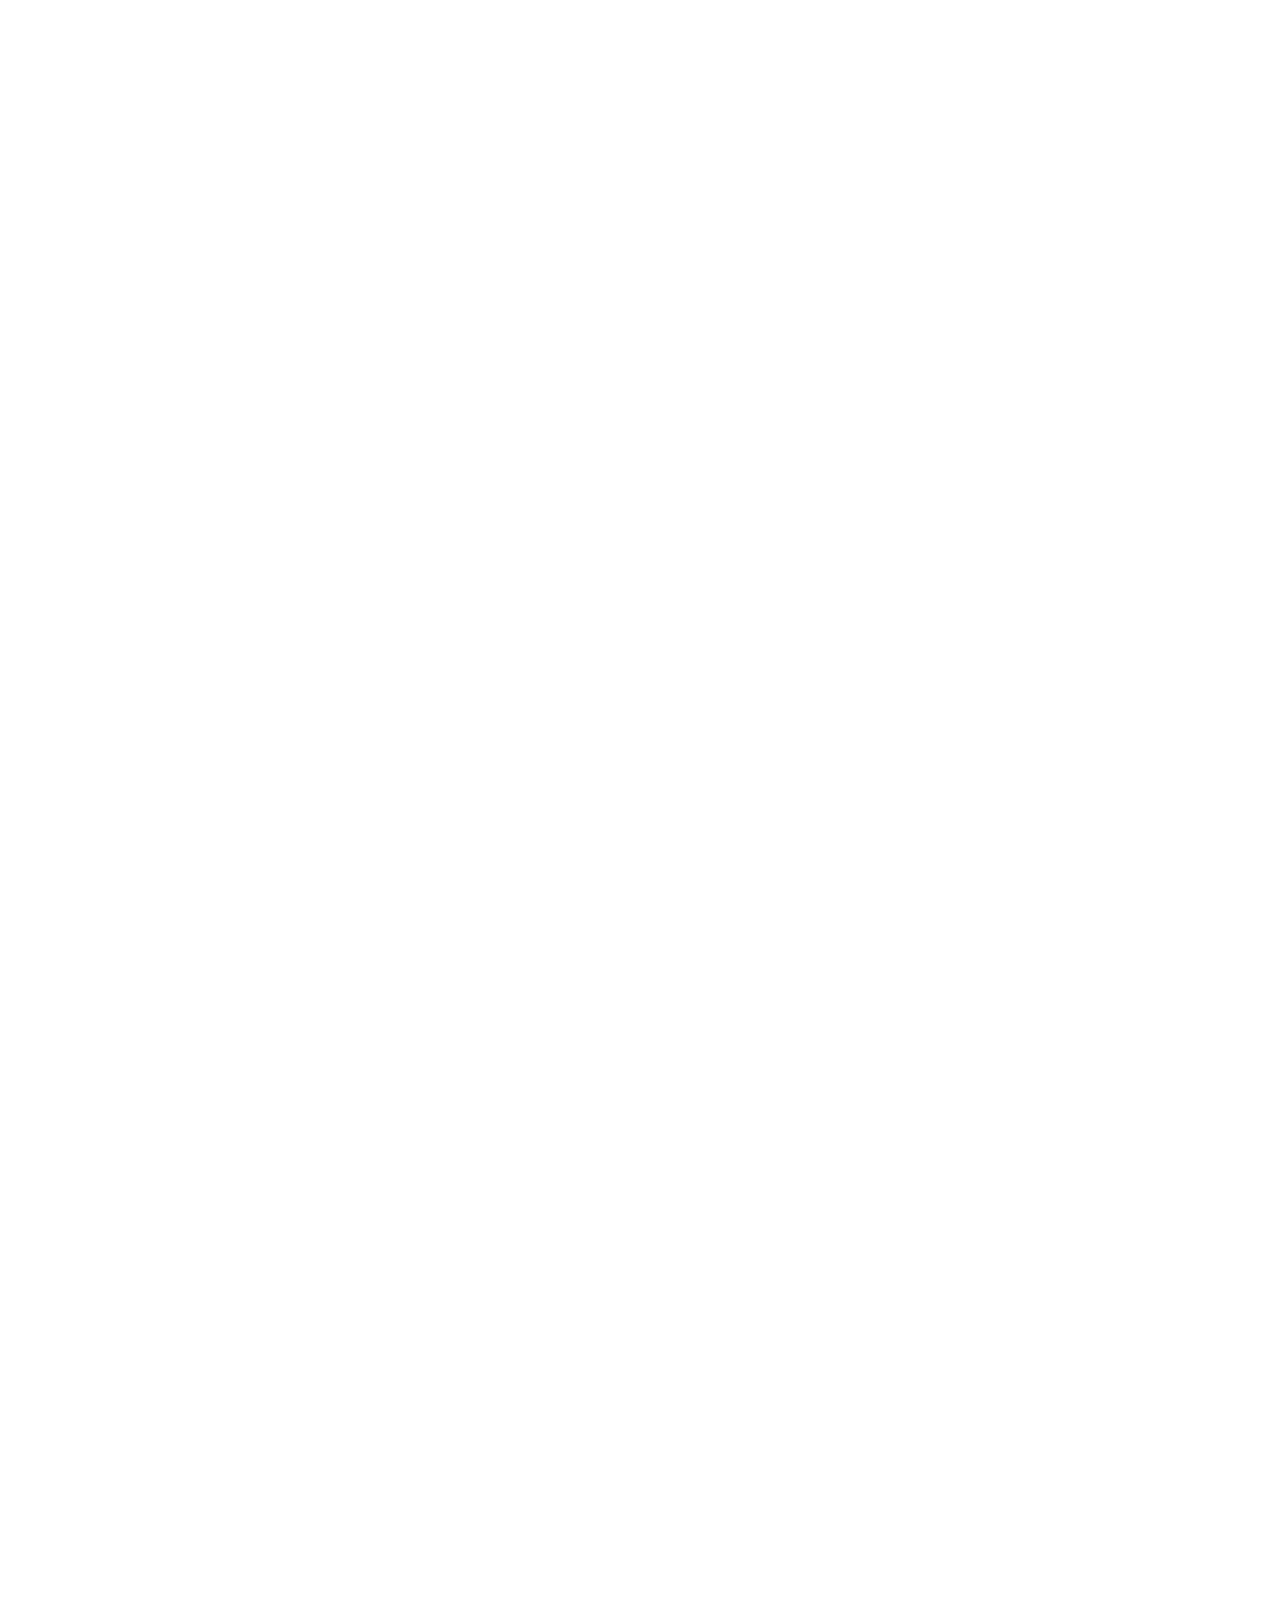
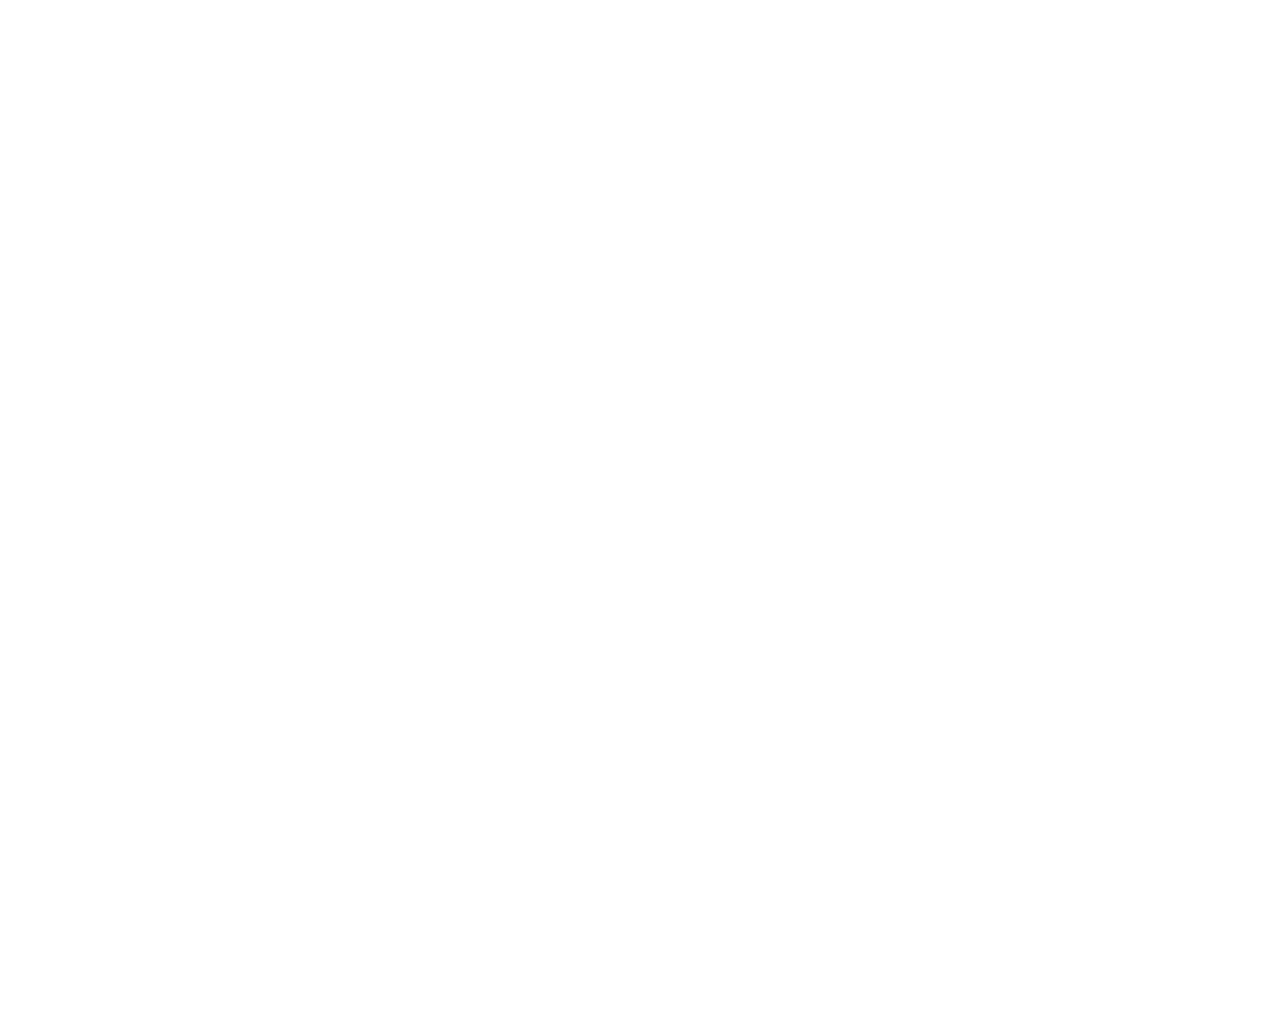
<file: menu.html>
<!DOCTYPE html>
<html lang="en">
<head>
    <meta charset="UTF-8">
    <meta name="viewport" content="width=device-width, initial-scale=1.0">
    <title>Css Formları</title>
    <link href="https://cdn.jsdelivr.net/npm/bootstrap@5.3.8/dist/css/bootstrap.min.css" rel="stylesheet" integrity="sha384-sRIl4kxILFvY47J16cr9ZwB07vP4J8+LH7qKQnuqkuIAvNWLzeN8tE5YBujZqJLB" crossorigin="anonymous">
    <link rel="stylesheet" type="text/css" href="style.css">
    <link rel="preconnect" href="https://fonts.googleapis.com">
<link rel="preconnect" href="https://fonts.gstatic.com" crossorigin>
<link href="https://fonts.googleapis.com/css2?family=Fredoka:wght@300..700&family=Geom:ital,wght@0,300..900;1,300..900&family=Oswald:wght@200..700&family=Outfit:wght@100..900&display=swap" rel="stylesheet">

<style> 
select {
  width: 100%;
  padding: 16px;
  border: none;
  border-radius: 4px;
  background-color: #f1f1f1;
}
</style>
</head>
<body>
    <div class="ickisim">
    <nav class="navbar banner shadow-lg p-3 mb-5 ">
  <div class="container-fluid  ">
    <a class="navbar-brand "  href="index.html"  >
      <img src="download.png" alt="Logo" width="30" height="24" class="d-inline-block align-text-top ">
      Css Formları
    </a>
  </div>
</nav>
<div class="row container-fluid  ">
  
        <div class="col-sm-2 col-md-2 col-lg-2 sidebar ">
             <div id="simple-list-example" class="d-flex flex-column gap-2 simple-list-example-scrollspy ornekler mt-3 ms-3  align-text-top">
      <a class="p-1 " href="formstil.html">CSS Form Stilleri </a>
      <a class="p-1 " href="girissekil.html">Form Giriş Alanlarını Şekillendirme</a>
      <a class="p-1 " href="grisgenislik.html">Stil Giriş Genişliği</a>
      <a class="p-1 " href="stilgrsdolg.html">Stil Giriş Dolgusu</a>
      <a class="p-1 " href="grsknr.html">Stil Giriş Kenarlığı</a>
      <a class="p-1 " href="fsgap.html">Stil Girişi Arka Plan Rengi ve Rengi</a>
      <a class="p-1 " href="odak.html">Odaklı Stil Girişi</a>
      <a class="p-1 " href="simge.html">Simge/resim içeren stil girişi</a>
      <a class="p-1 " href="hare.html">Hareketli Arama Girişi</a>
      <a class="p-1 " href="metin.html">Stil Metin Alanı</a>
      <a class="p-1 " href="menu.html">Açılır Menüyü Şekillendirin</a>
      <a class="p-1" href="buttonlar.html">Stil Formu Düğmeleri</a>
      <a class="p-1 " href="duyar.html">CSS Duyarlı Form</a>
    </div>
            
            
        </div>

  


    <div class="article col-sm-10 col-md-10 col-lg-10  align-text-top align-items-center ">
      <h1 class="display-1" style="font-family:oswald ; color: rgb(0, 0, 0); margin-bottom: 20px; margin-left: 10px;">Açılır Menüyü Şekillendirin</h1>
         <p class="display-1" style="font-family:oswald ; color: rgb(0, 0, 0); font-size: 50px; margin-bottom: 50px; margin-left: 10px;">Örnek</p>


<form>
  <select id="country" name="country">
  <option value="au">Australia</option>
  <option value="ca">Canada</option>
  <option value="usa">USA</option>
  </select>
</form>




    </div>
</div>
</div>
    
<script src="https://cdn.jsdelivr.net/npm/bootstrap@5.3.8/dist/js/bootstrap.bundle.min.js" integrity="sha384-FKyoEForCGlyvwx9Hj09JcYn3nv7wiPVlz7YYwJrWVcXK/BmnVDxM+D2scQbITxI" crossorigin="anonymous"></script>
<script src="https://cdn.jsdelivr.net/npm/@popperjs/core@2.11.8/dist/umd/popper.min.js" integrity="sha384-I7E8VVD/ismYTF4hNIPjVp/Zjvgyol6VFvRkX/vR+Vc4jQkC+hVqc2pM8ODewa9r" crossorigin="anonymous"></script>
<script src="https://cdn.jsdelivr.net/npm/bootstrap@5.3.8/dist/js/bootstrap.min.js" integrity="sha384-G/EV+4j2dNv+tEPo3++6LCgdCROaejBqfUeNjuKAiuXbjrxilcCdDz6ZAVfHWe1Y" crossorigin="anonymous"></script>
</body>
</html>
</file>
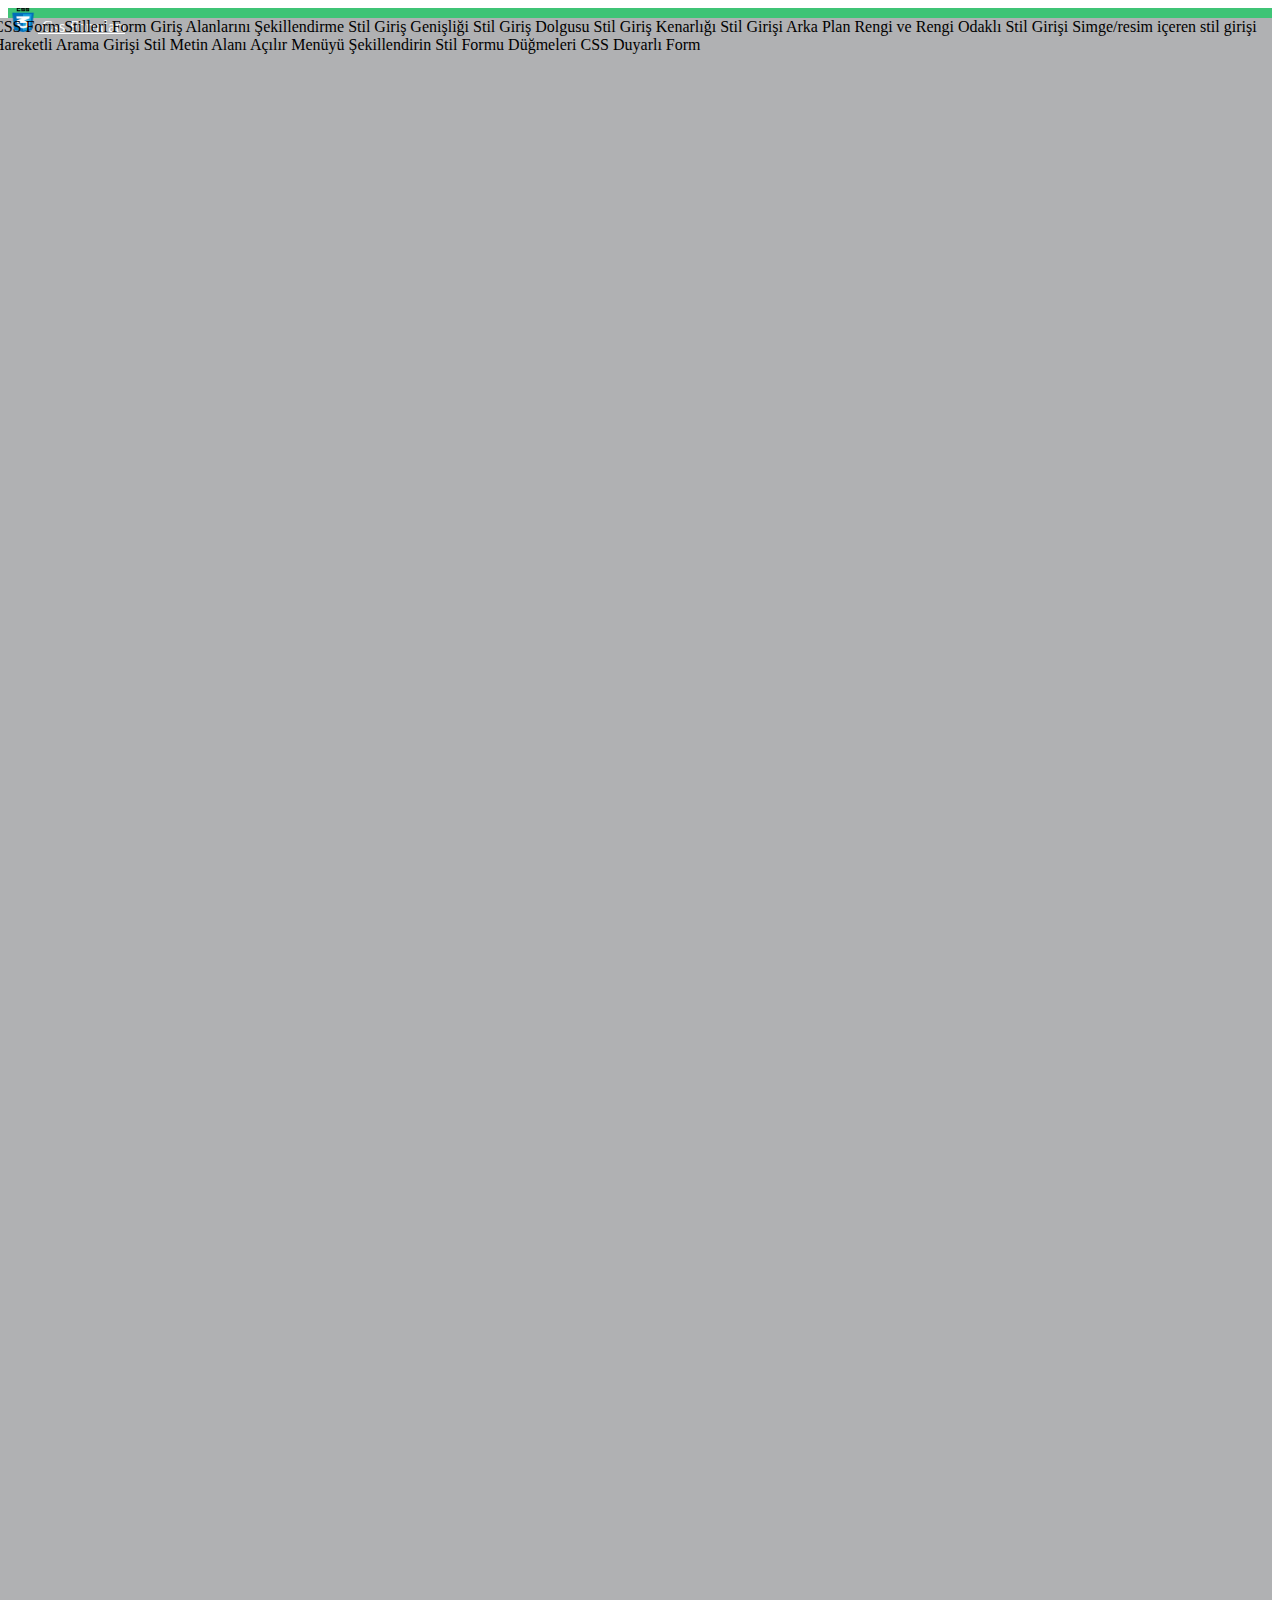
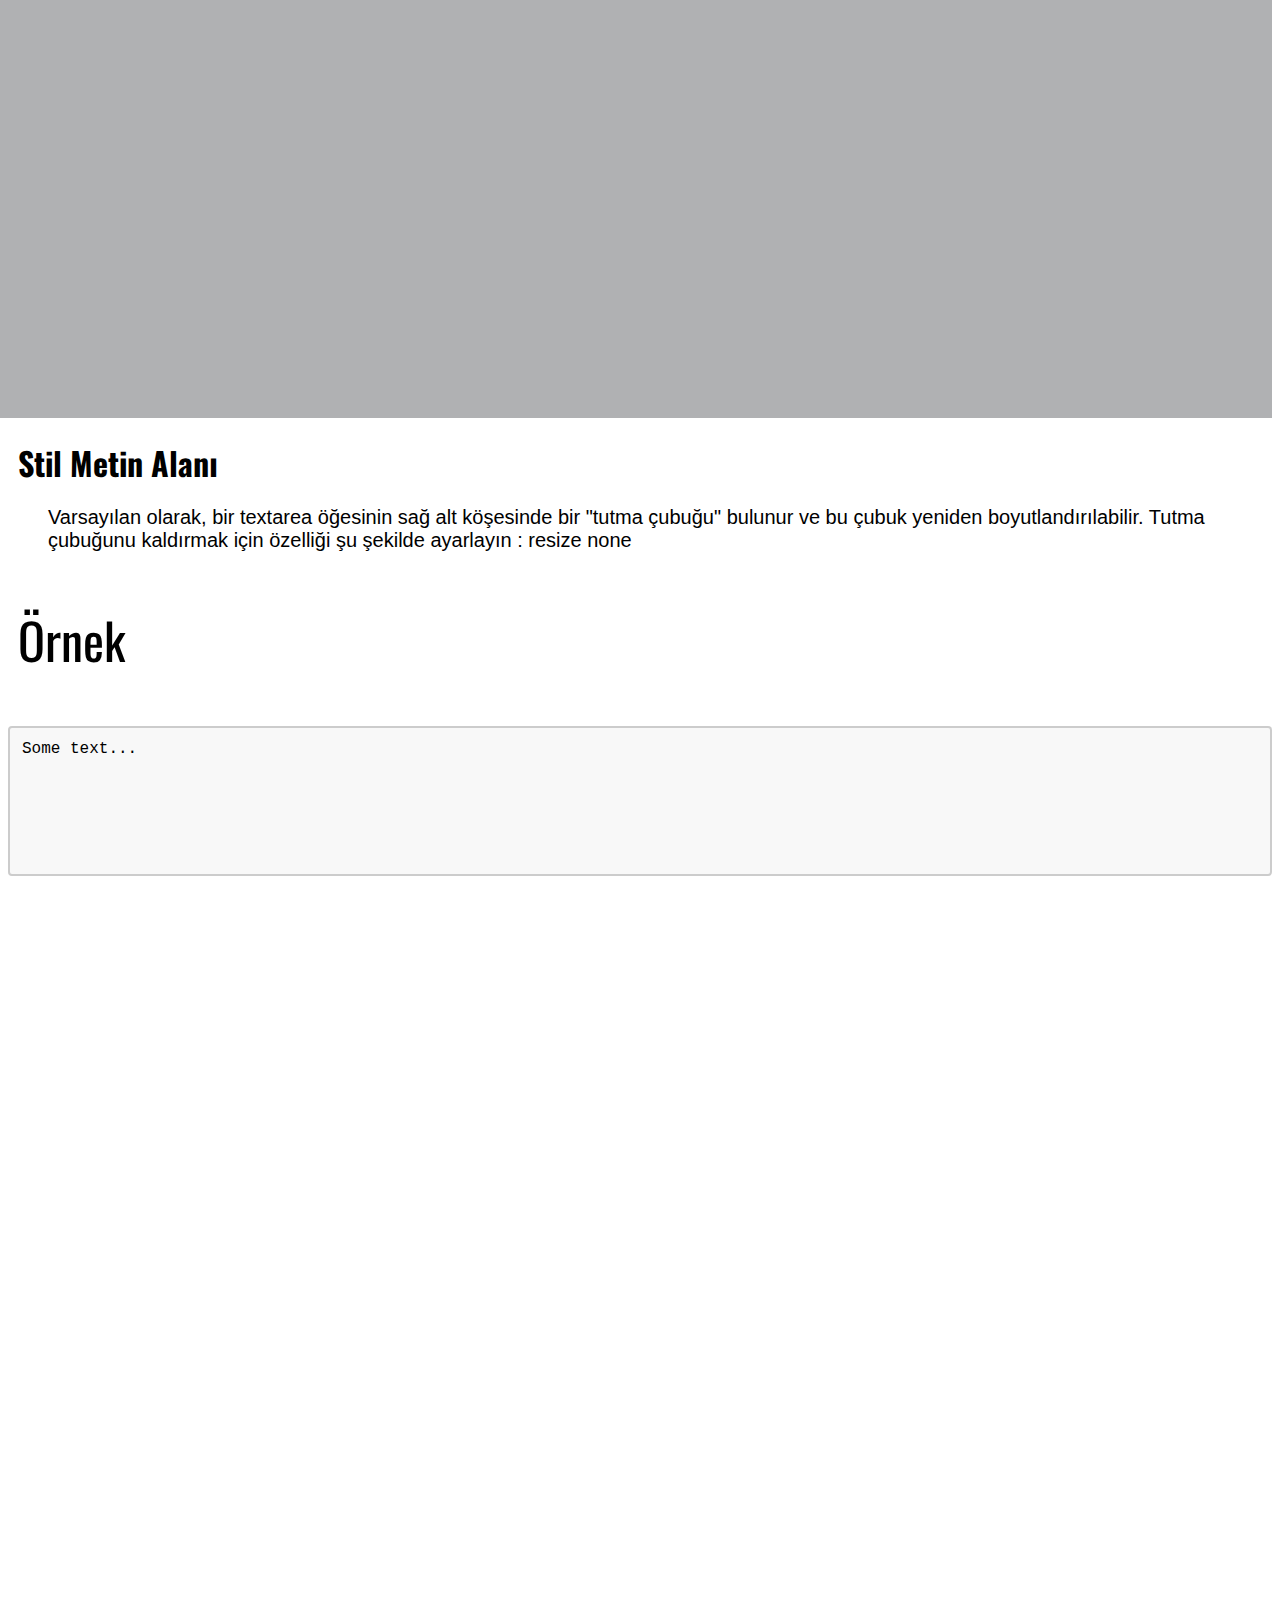
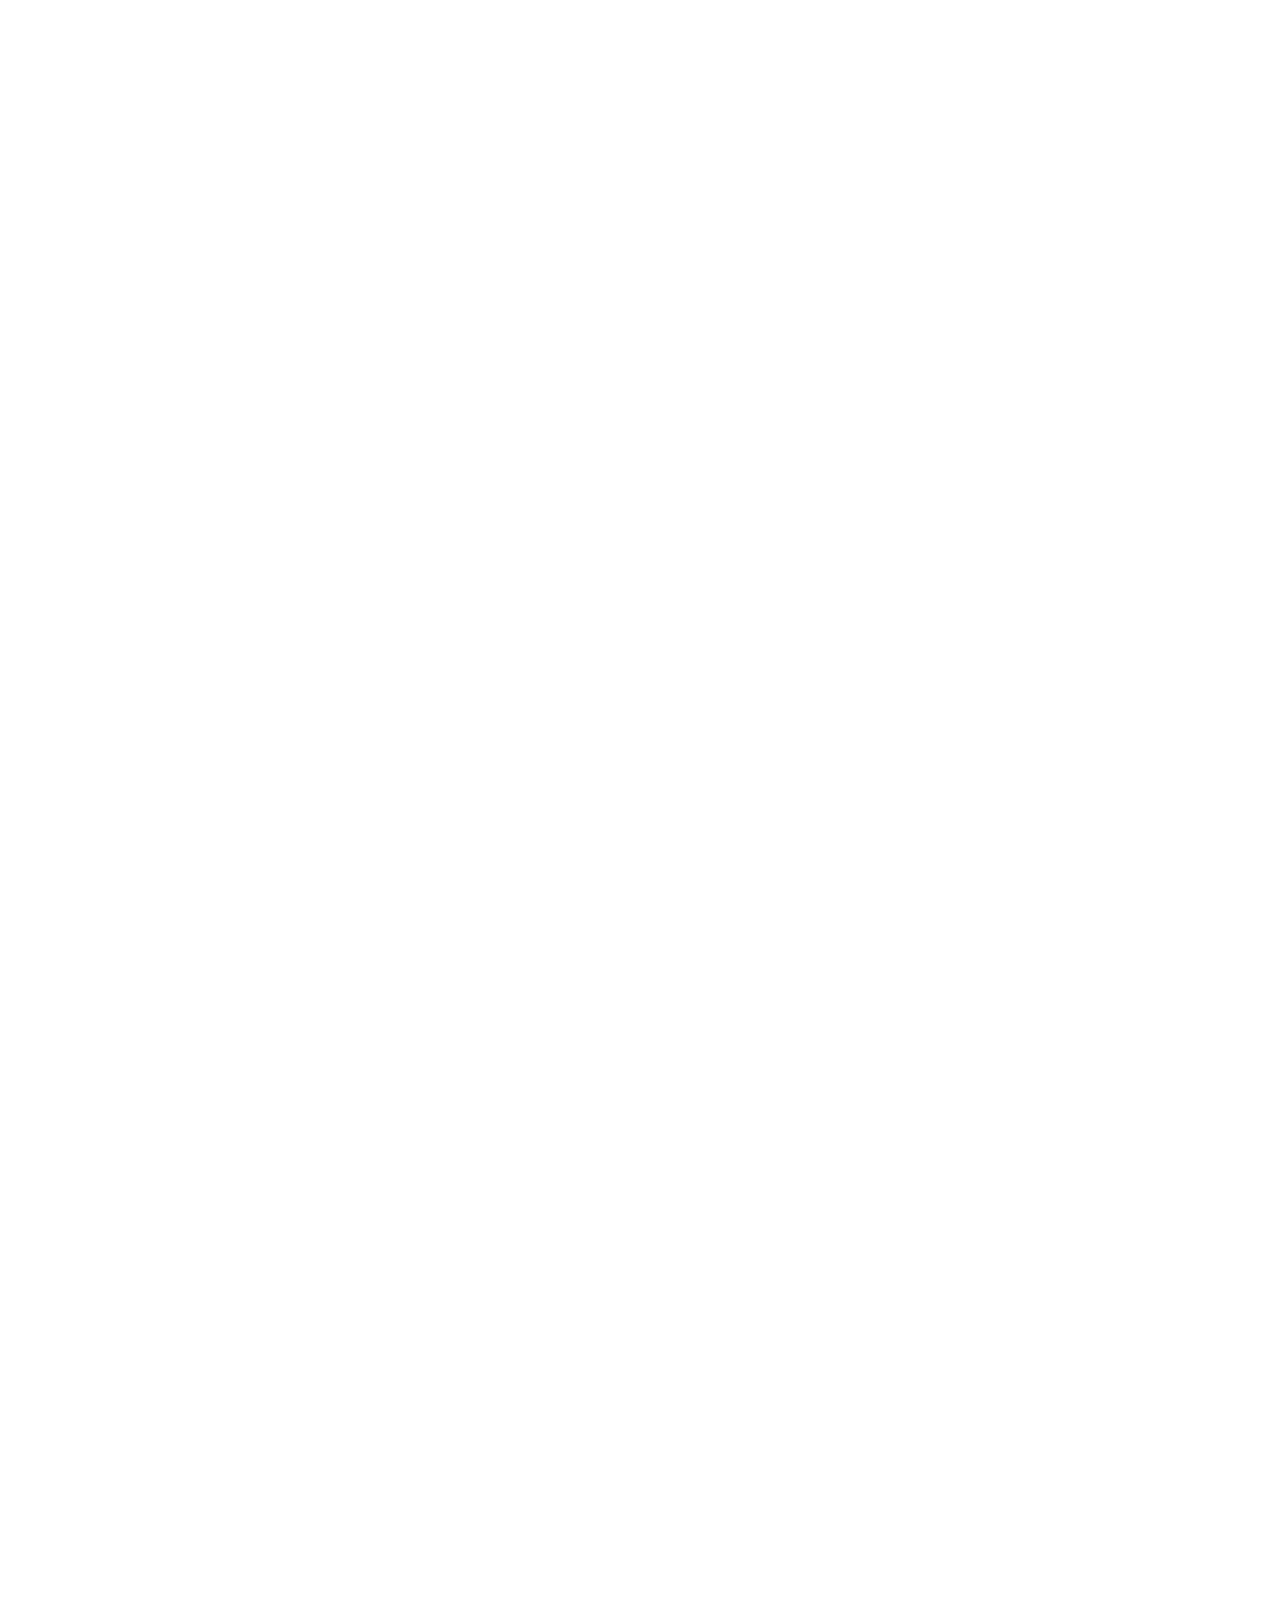
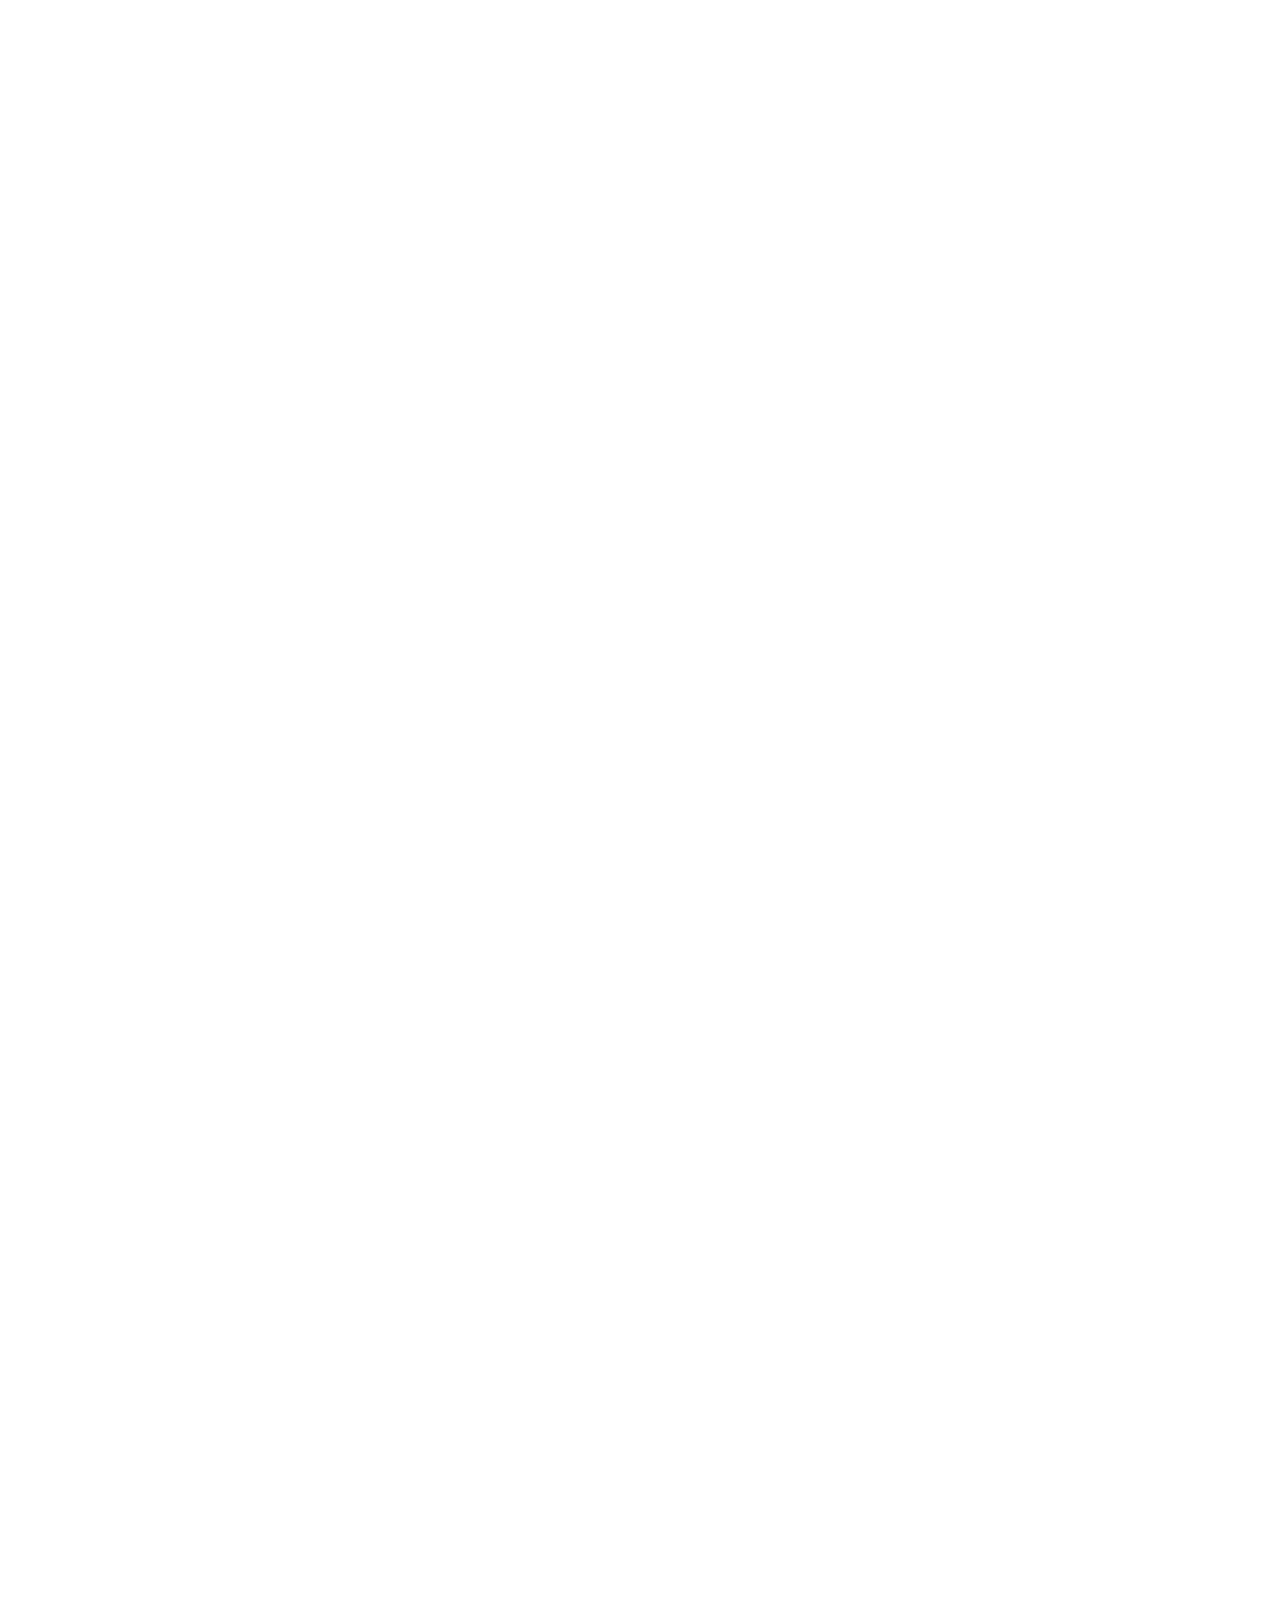
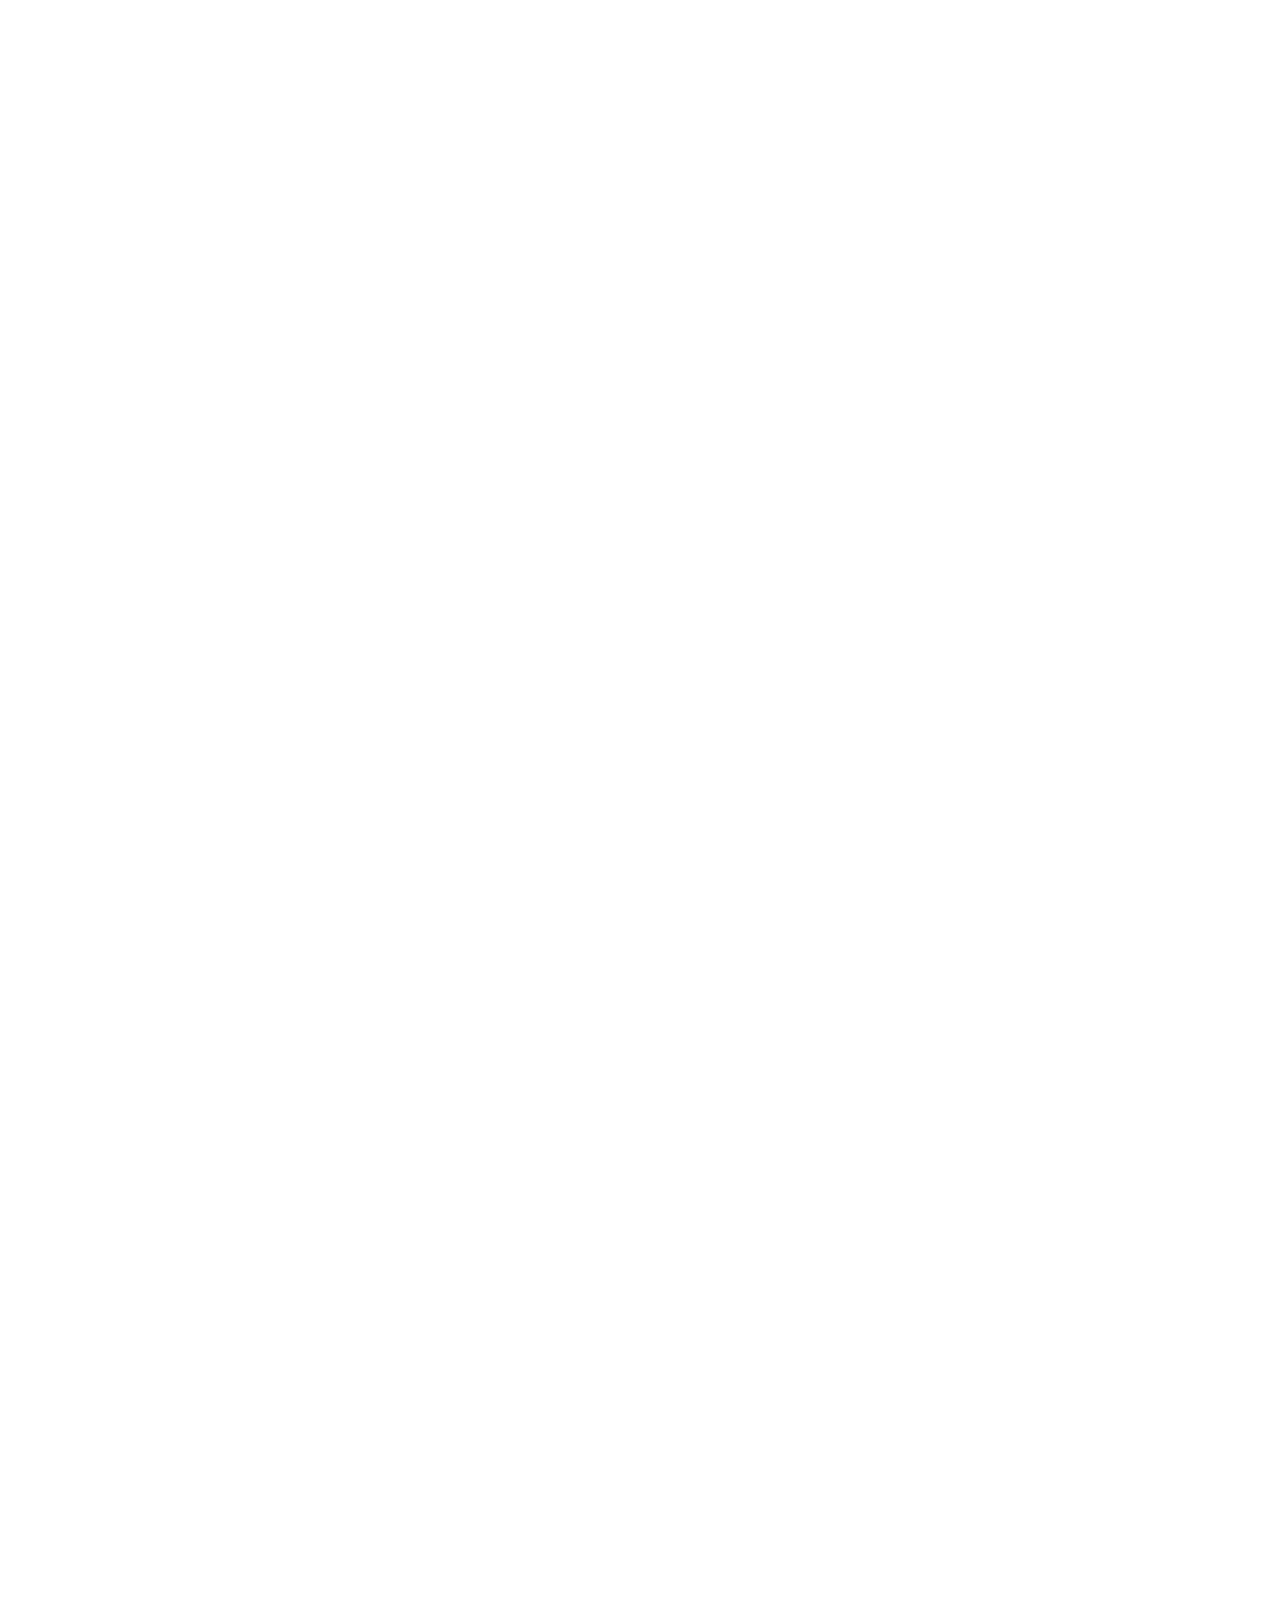
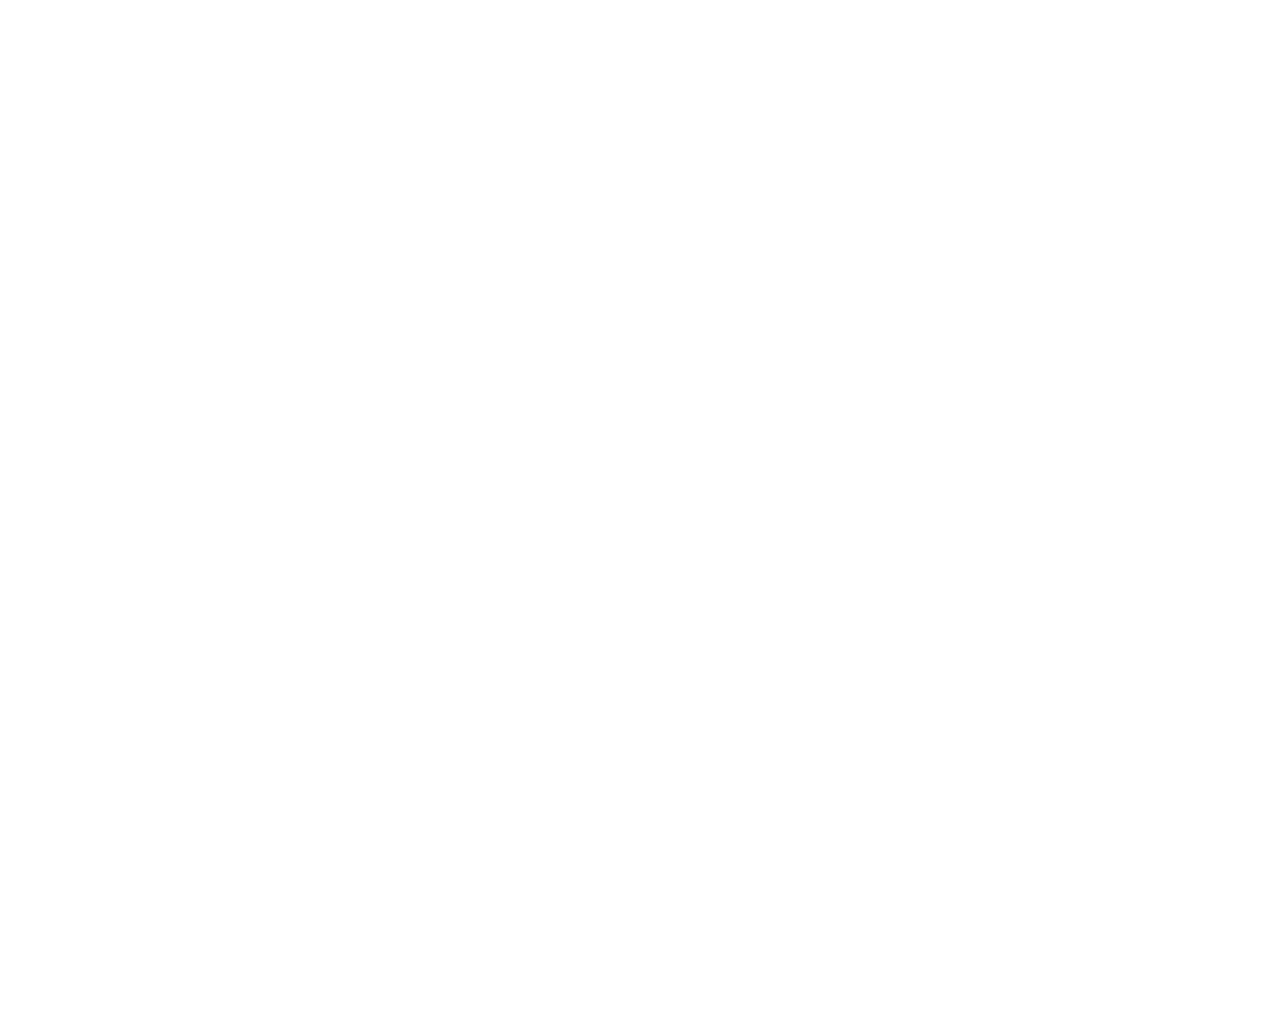
<file: metin.html>
<!DOCTYPE html>
<html lang="en">
<head>
    <meta charset="UTF-8">
    <meta name="viewport" content="width=device-width, initial-scale=1.0">
    <title>Css Formları</title>
    <link href="https://cdn.jsdelivr.net/npm/bootstrap@5.3.8/dist/css/bootstrap.min.css" rel="stylesheet" integrity="sha384-sRIl4kxILFvY47J16cr9ZwB07vP4J8+LH7qKQnuqkuIAvNWLzeN8tE5YBujZqJLB" crossorigin="anonymous">
    <link rel="stylesheet" type="text/css" href="style.css">
    <link rel="preconnect" href="https://fonts.googleapis.com">
<link rel="preconnect" href="https://fonts.gstatic.com" crossorigin>
<link href="https://fonts.googleapis.com/css2?family=Fredoka:wght@300..700&family=Geom:ital,wght@0,300..900;1,300..900&family=Oswald:wght@200..700&family=Outfit:wght@100..900&display=swap" rel="stylesheet">

<style> 
textarea {
  width: 100%;
  height: 150px;
  padding: 12px;
  box-sizing: border-box;
  border: 2px solid #ccc;
  border-radius: 4px;
  background-color: #f8f8f8;
  font-size: 16px;
  resize: none;
}
</style>
</head>
<body>
    <div class="ickisim">
    <nav class="navbar banner shadow-lg p-3 mb-5 ">
  <div class="container-fluid  ">
    <a class="navbar-brand "  href="index.html"  >
      <img src="download.png" alt="Logo" width="30" height="24" class="d-inline-block align-text-top ">
      Css Formları
    </a>
  </div>
</nav>
<div class="row container-fluid  ">
  
        <div class="col-sm-2 col-md-2 col-lg-2 sidebar ">
             <div id="simple-list-example" class="d-flex flex-column gap-2 simple-list-example-scrollspy ornekler mt-3 ms-3  align-text-top">
      <a class="p-1 " href="formstil.html">CSS Form Stilleri </a>
      <a class="p-1 " href="girissekil.html">Form Giriş Alanlarını Şekillendirme</a>
      <a class="p-1 " href="grisgenislik.html">Stil Giriş Genişliği</a>
      <a class="p-1 " href="stilgrsdolg.html">Stil Giriş Dolgusu</a>
      <a class="p-1 " href="grsknr.html">Stil Giriş Kenarlığı</a>
      <a class="p-1 " href="fsgap.html">Stil Girişi Arka Plan Rengi ve Rengi</a>
      <a class="p-1 " href="odak.html">Odaklı Stil Girişi</a>
      <a class="p-1 " href="simge.html">Simge/resim içeren stil girişi</a>
      <a class="p-1 " href="hare.html">Hareketli Arama Girişi</a>
      <a class="p-1 " href="metin.html">Stil Metin Alanı</a>
      <a class="p-1 " href="menu.html">Açılır Menüyü Şekillendirin</a>
      <a class="p-1" href="buttonlar.html">Stil Formu Düğmeleri</a>
      <a class="p-1 " href="duyar.html">CSS Duyarlı Form</a>
    </div>
            
            
        </div>

  


    <div class="article col-sm-10 col-md-10 col-lg-10  align-text-top align-items-center ">
      <h1 class="display-1" style="font-family:oswald ; color: rgb(0, 0, 0); margin-bottom: 20px; margin-left: 10px;">Stil Metin Alanı</h1>
      <p class="rounded display-1" style=" font-family:Verdana, Geneva, Tahoma, sans-serif; color: rgb(0, 0, 0); font-size: 20px; margin-left: 40px; margin-bottom: 40px; ">Varsayılan olarak, bir textarea öğesinin sağ alt köşesinde bir "tutma çubuğu" bulunur ve bu çubuk yeniden boyutlandırılabilir. Tutma çubuğunu kaldırmak için özelliği şu şekilde ayarlayın : resize none</p>
         <p class="display-1" style="font-family:oswald ; color: rgb(0, 0, 0); font-size: 50px; margin-bottom: 50px; margin-left: 10px;">Örnek</p>

<form>
  <textarea>Some text...</textarea>
</form>






    </div>
</div>
</div>
    
<script src="https://cdn.jsdelivr.net/npm/bootstrap@5.3.8/dist/js/bootstrap.bundle.min.js" integrity="sha384-FKyoEForCGlyvwx9Hj09JcYn3nv7wiPVlz7YYwJrWVcXK/BmnVDxM+D2scQbITxI" crossorigin="anonymous"></script>
<script src="https://cdn.jsdelivr.net/npm/@popperjs/core@2.11.8/dist/umd/popper.min.js" integrity="sha384-I7E8VVD/ismYTF4hNIPjVp/Zjvgyol6VFvRkX/vR+Vc4jQkC+hVqc2pM8ODewa9r" crossorigin="anonymous"></script>
<script src="https://cdn.jsdelivr.net/npm/bootstrap@5.3.8/dist/js/bootstrap.min.js" integrity="sha384-G/EV+4j2dNv+tEPo3++6LCgdCROaejBqfUeNjuKAiuXbjrxilcCdDz6ZAVfHWe1Y" crossorigin="anonymous"></script>
</body>
</html>
</file>
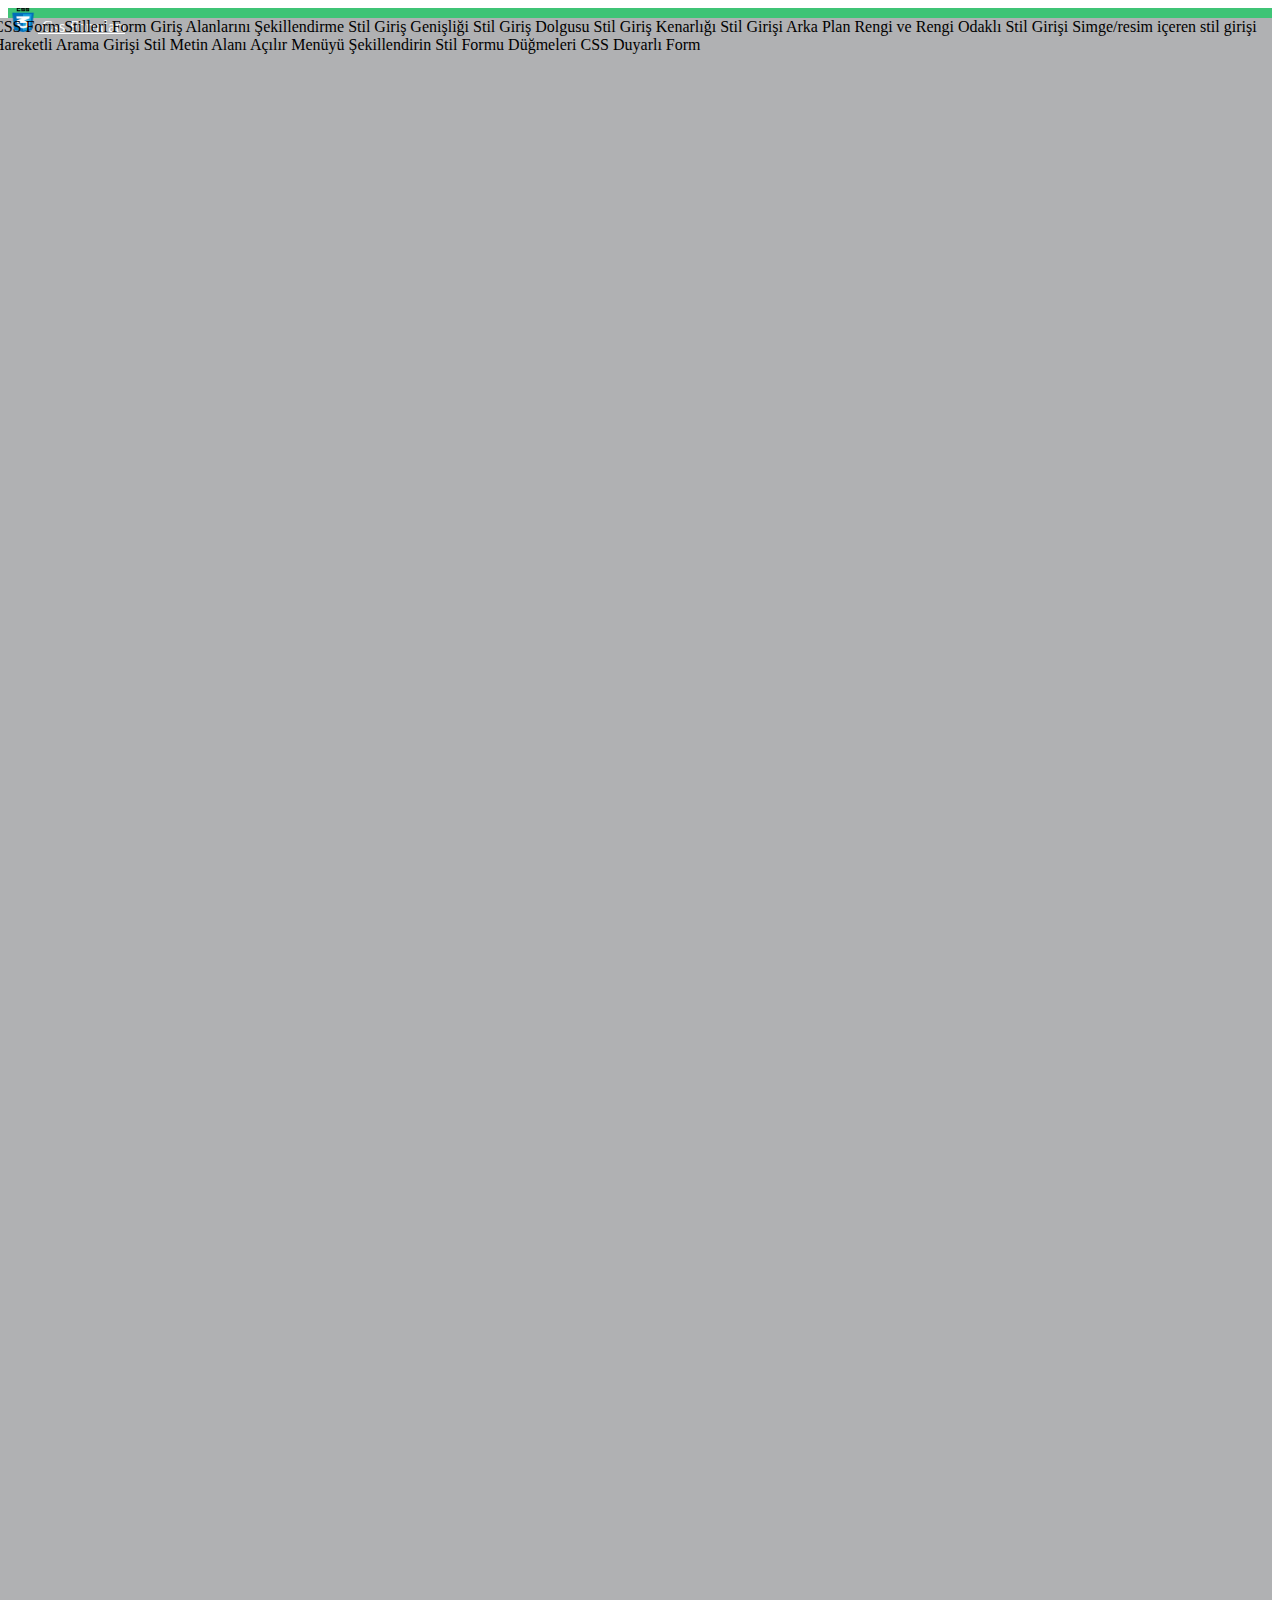
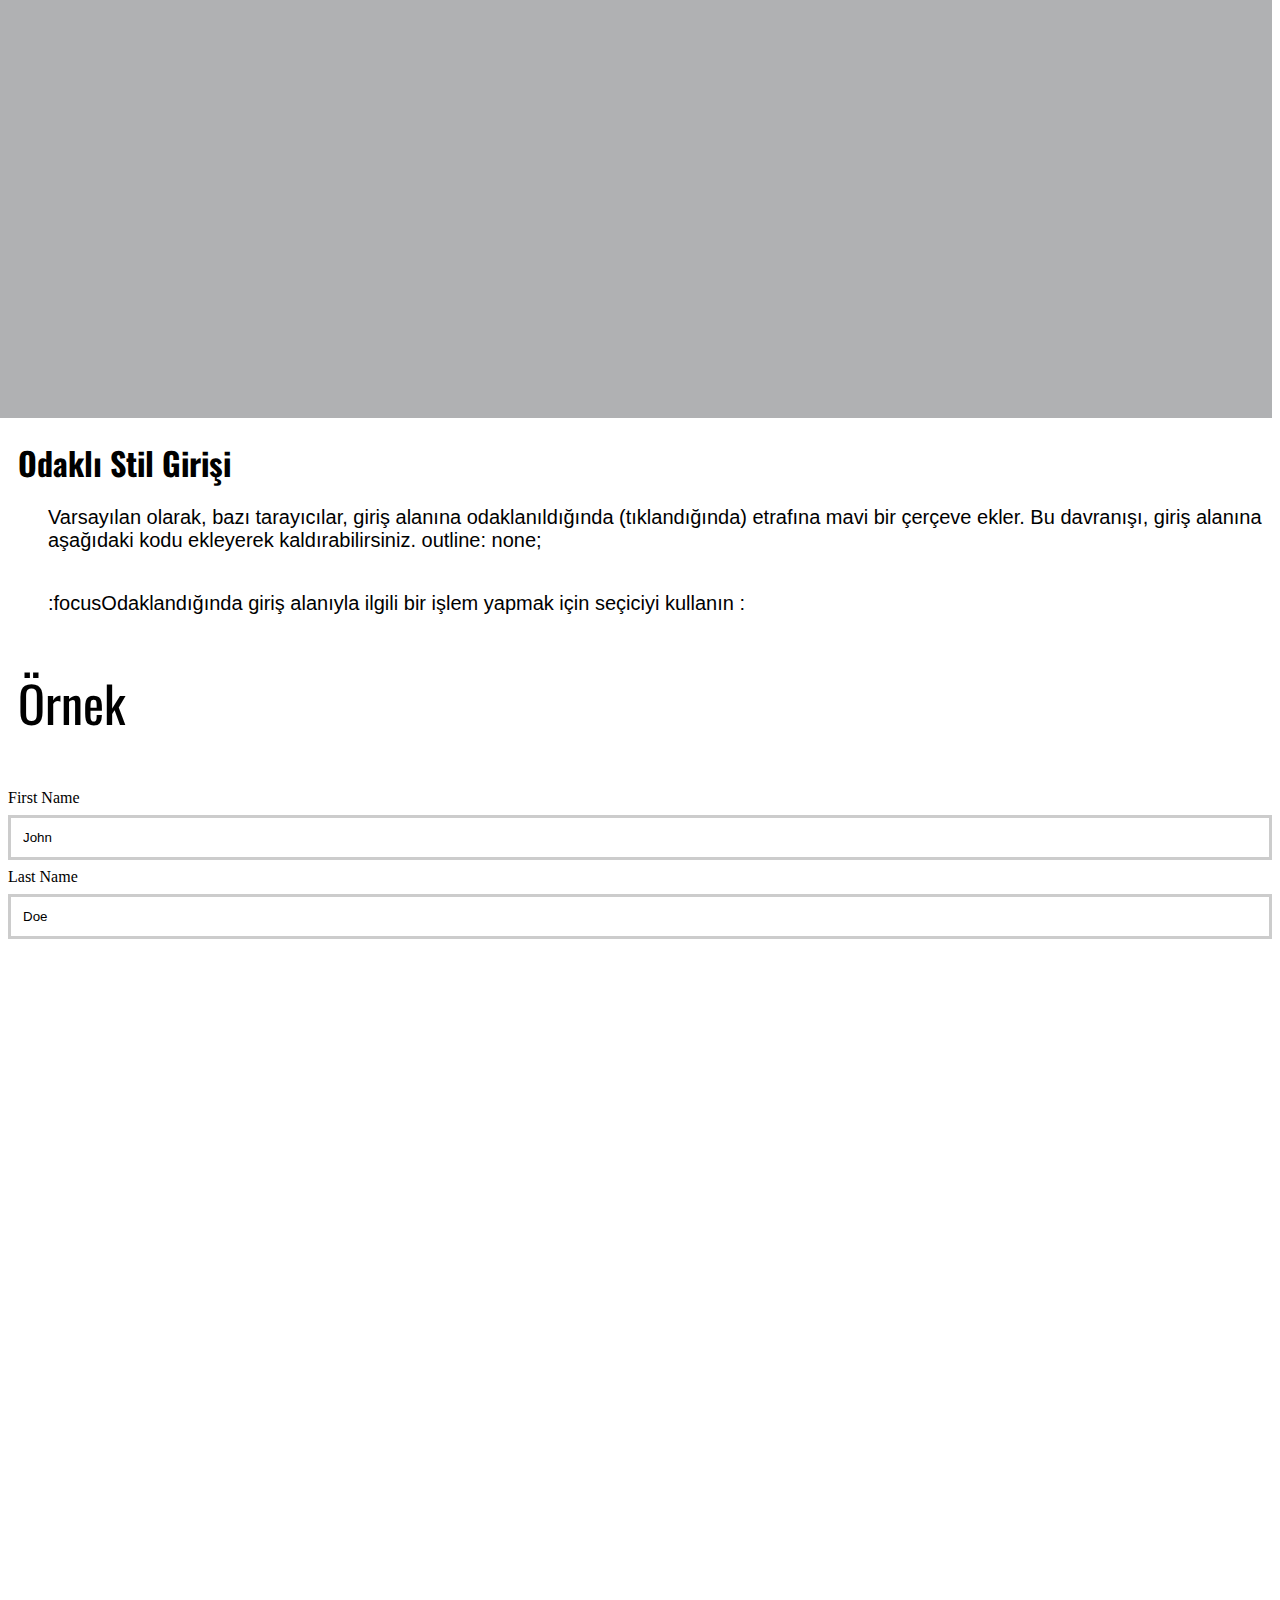
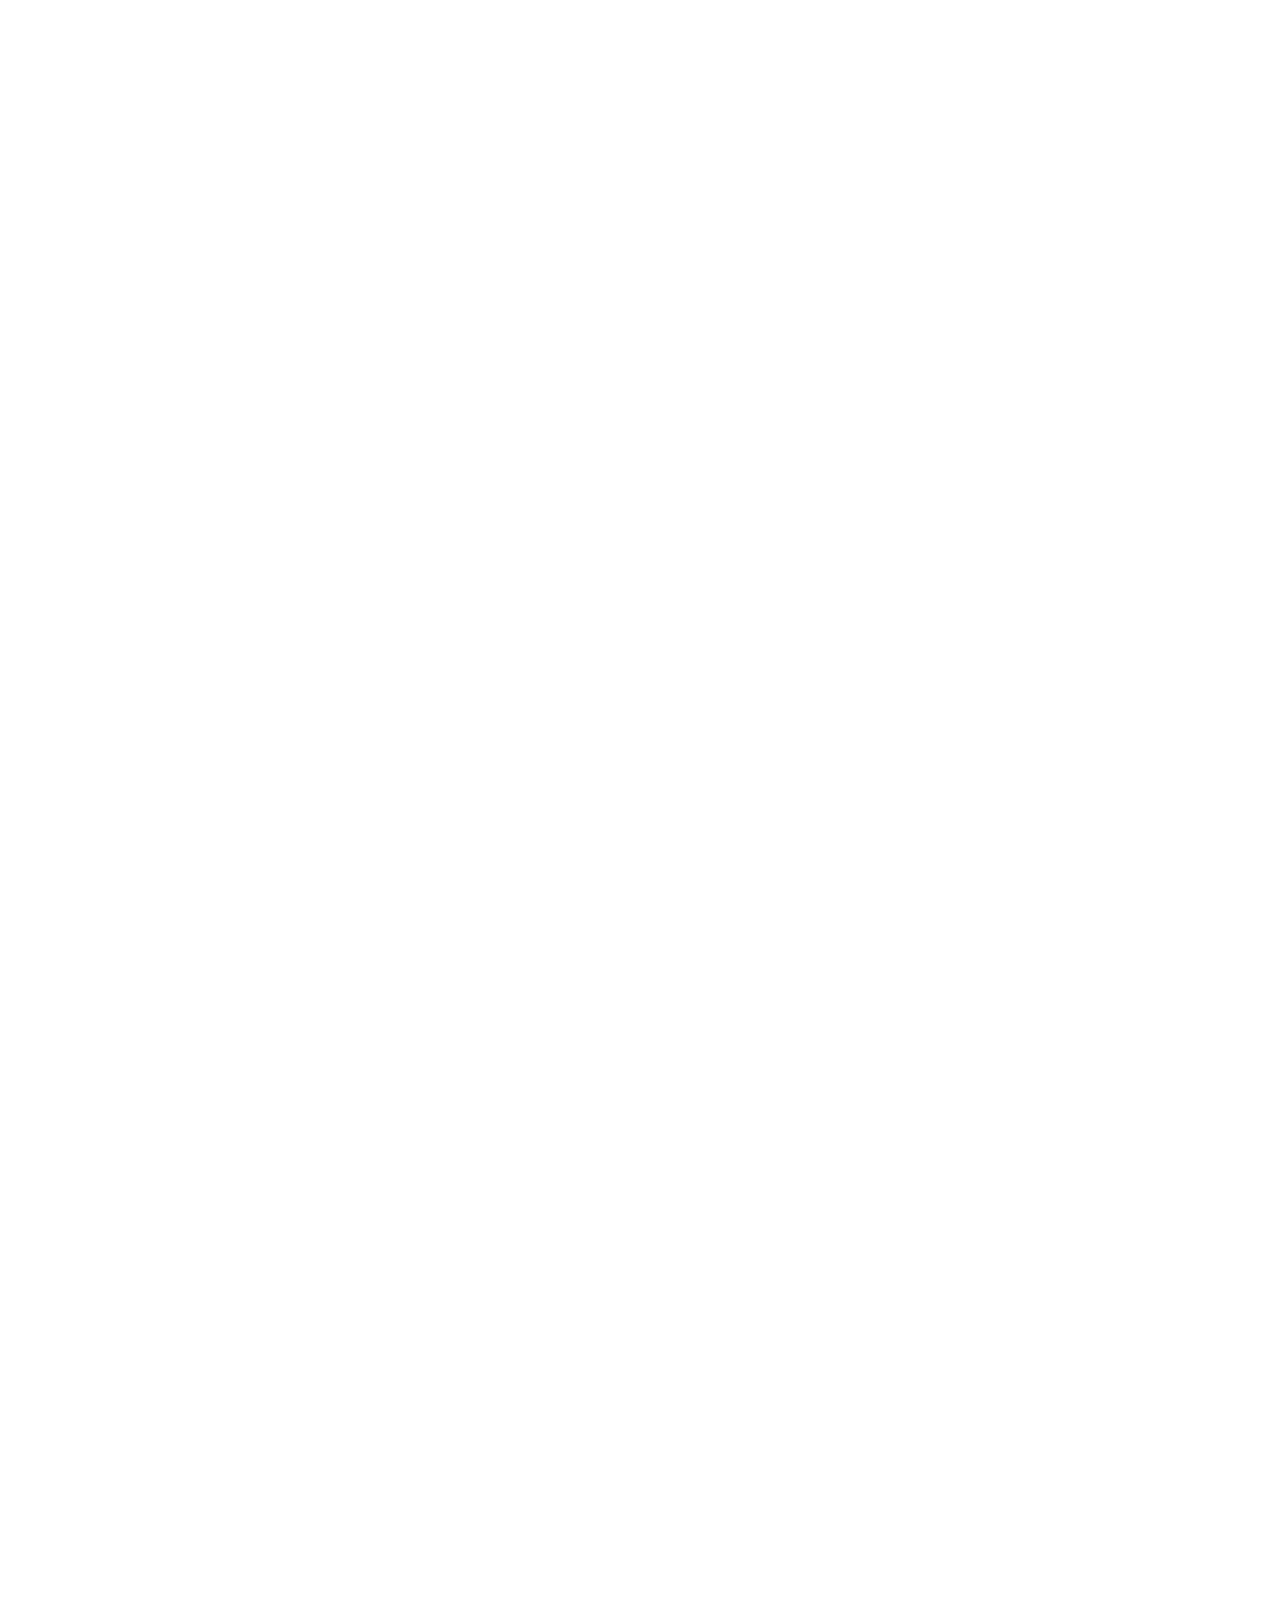
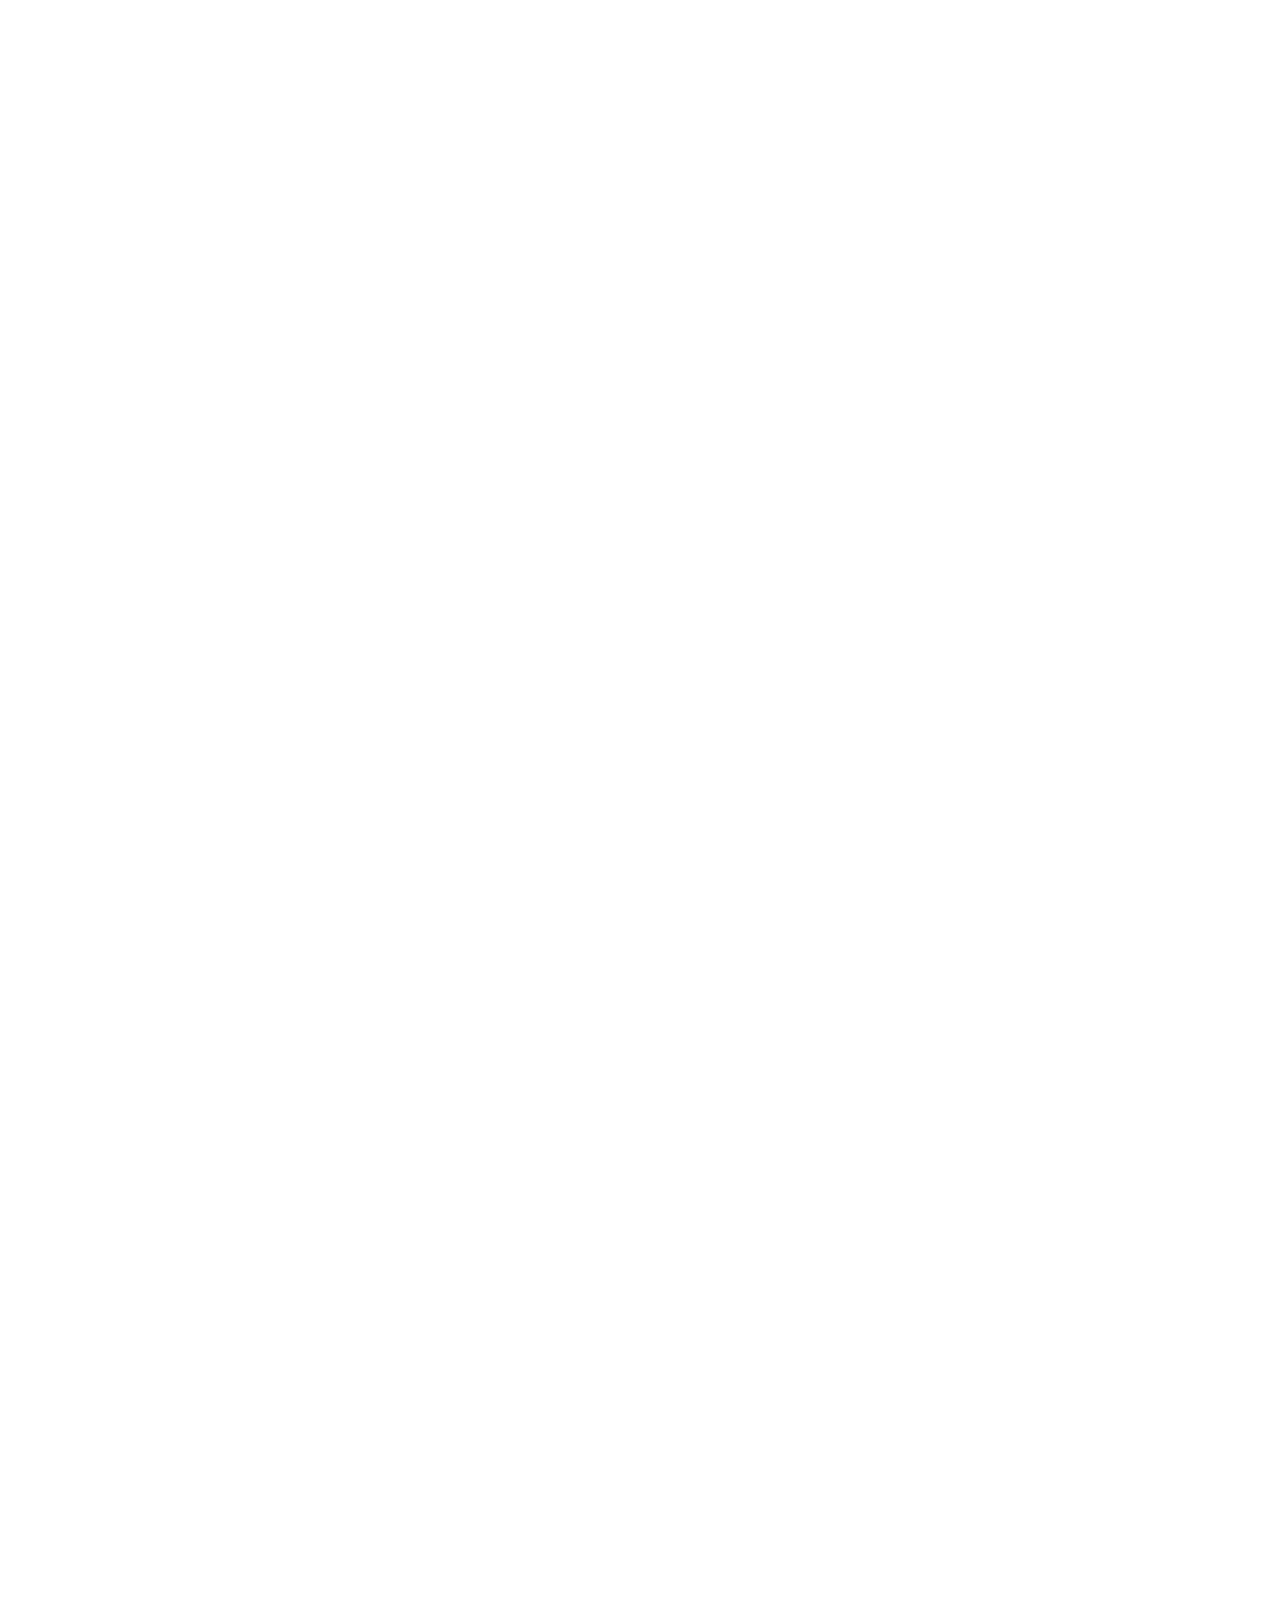
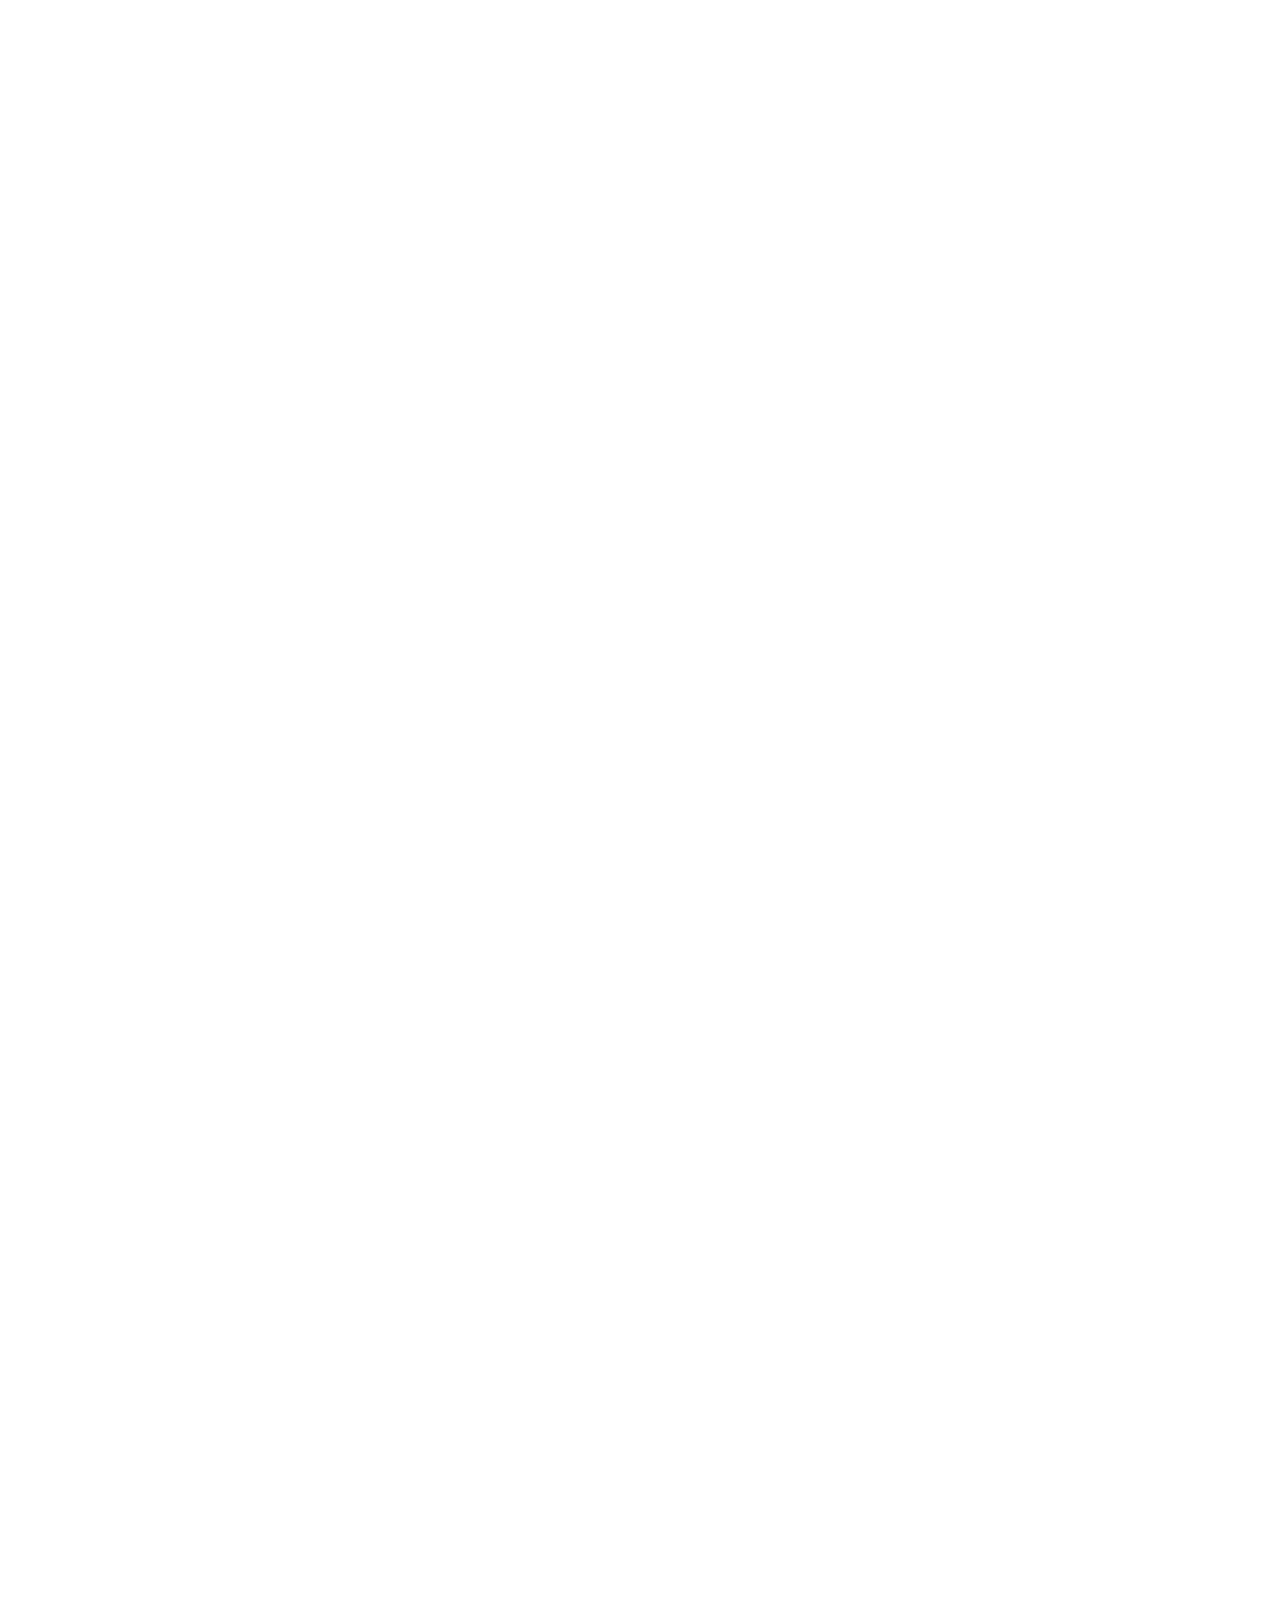
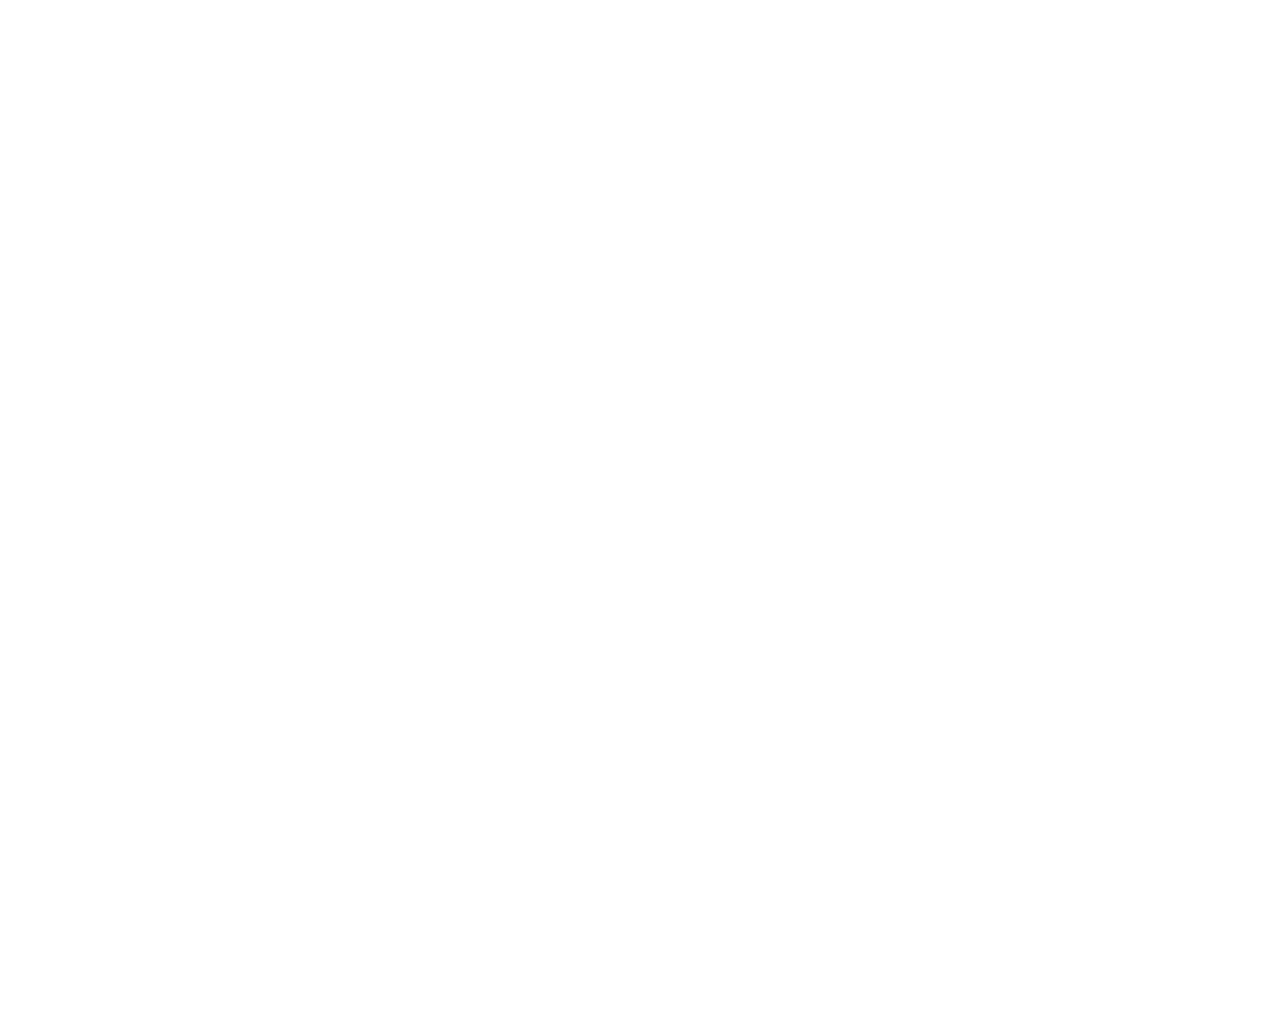
<file: odak.html>
<!DOCTYPE html>
<html lang="en">
<head>
    <meta charset="UTF-8">
    <meta name="viewport" content="width=device-width, initial-scale=1.0">
    <title>Css Formları</title>
    <link href="https://cdn.jsdelivr.net/npm/bootstrap@5.3.8/dist/css/bootstrap.min.css" rel="stylesheet" integrity="sha384-sRIl4kxILFvY47J16cr9ZwB07vP4J8+LH7qKQnuqkuIAvNWLzeN8tE5YBujZqJLB" crossorigin="anonymous">
    <link rel="stylesheet" type="text/css" href="style.css">
    <link rel="preconnect" href="https://fonts.googleapis.com">
<link rel="preconnect" href="https://fonts.gstatic.com" crossorigin>
<link href="https://fonts.googleapis.com/css2?family=Fredoka:wght@300..700&family=Geom:ital,wght@0,300..900;1,300..900&family=Oswald:wght@200..700&family=Outfit:wght@100..900&display=swap" rel="stylesheet">

<style> 
label {display: block;}

input[type=text] {
  width: 100%;
  padding: 12px;
  margin: 8px 0;
  box-sizing: border-box;
  border: 3px solid #ccc;
  transition: 0.5s;
  outline: none;
}

input[type=text]:focus {
  border: 3px solid #555;
}
</style>
</head>
<body>
    <div class="ickisim">
    <nav class="navbar banner shadow-lg p-3 mb-5 ">
  <div class="container-fluid  ">
    <a class="navbar-brand "  href="index.html"  >
      <img src="download.png" alt="Logo" width="30" height="24" class="d-inline-block align-text-top ">
      Css Formları
    </a>
  </div>
</nav>
<div class="row container-fluid  ">
  
        <div class="col-sm-2 col-md-2 col-lg-2 sidebar ">
             <div id="simple-list-example" class="d-flex flex-column gap-2 simple-list-example-scrollspy ornekler mt-3 ms-3  align-text-top">
      <a class="p-1 " href="formstil.html">CSS Form Stilleri </a>
      <a class="p-1 " href="girissekil.html">Form Giriş Alanlarını Şekillendirme</a>
      <a class="p-1 " href="grisgenislik.html">Stil Giriş Genişliği</a>
      <a class="p-1 " href="stilgrsdolg.html">Stil Giriş Dolgusu</a>
      <a class="p-1 " href="grsknr.html">Stil Giriş Kenarlığı</a>
      <a class="p-1 " href="fsgap.html">Stil Girişi Arka Plan Rengi ve Rengi</a>
      <a class="p-1 " href="odak.html">Odaklı Stil Girişi</a>
      <a class="p-1 " href="simge.html">Simge/resim içeren stil girişi</a>
      <a class="p-1 " href="hare.html">Hareketli Arama Girişi</a>
      <a class="p-1 " href="metin.html">Stil Metin Alanı</a>
      <a class="p-1 " href="menu.html">Açılır Menüyü Şekillendirin</a>
      <a class="p-1" href="buttonlar.html">Stil Formu Düğmeleri</a>
      <a class="p-1 " href="duyar.html">CSS Duyarlı Form</a>
    </div>
            
            
        </div>

  


    <div class="article col-sm-10 col-md-10 col-lg-10  align-text-top align-items-center ">
      <h1 class="display-1" style="font-family:oswald ; color: rgb(0, 0, 0); margin-bottom: 20px; margin-left: 10px;">Odaklı Stil Girişi</h1>
      <p class="rounded display-1" style=" font-family:Verdana, Geneva, Tahoma, sans-serif; color: rgb(0, 0, 0); font-size: 20px; margin-left: 40px; margin-bottom: 40px; ">Varsayılan olarak, bazı tarayıcılar, giriş alanına odaklanıldığında (tıklandığında) etrafına mavi bir çerçeve ekler. Bu davranışı, giriş alanına aşağıdaki kodu ekleyerek kaldırabilirsiniz. outline: none;</p>
               <p class="rounded display-1" style=" font-family:Verdana, Geneva, Tahoma, sans-serif; color: rgb(0, 0, 0); font-size: 20px; margin-left: 40px; margin-bottom: 40px; ">:focusOdaklandığında giriş alanıyla ilgili bir işlem yapmak için seçiciyi kullanın :</p>
         <p class="display-1" style="font-family:oswald ; color: rgb(0, 0, 0); font-size: 50px; margin-bottom: 50px; margin-left: 10px;">Örnek</p>


<form>
  <label for="fname">First Name</label>
  <input type="text" id="fname" name="fname" value="John">
  <label for="lname">Last Name</label>
  <input type="text" id="lname" name="lname" value="Doe">
</form>






    </div>
</div>
</div>
    
<script src="https://cdn.jsdelivr.net/npm/bootstrap@5.3.8/dist/js/bootstrap.bundle.min.js" integrity="sha384-FKyoEForCGlyvwx9Hj09JcYn3nv7wiPVlz7YYwJrWVcXK/BmnVDxM+D2scQbITxI" crossorigin="anonymous"></script>
<script src="https://cdn.jsdelivr.net/npm/@popperjs/core@2.11.8/dist/umd/popper.min.js" integrity="sha384-I7E8VVD/ismYTF4hNIPjVp/Zjvgyol6VFvRkX/vR+Vc4jQkC+hVqc2pM8ODewa9r" crossorigin="anonymous"></script>
<script src="https://cdn.jsdelivr.net/npm/bootstrap@5.3.8/dist/js/bootstrap.min.js" integrity="sha384-G/EV+4j2dNv+tEPo3++6LCgdCROaejBqfUeNjuKAiuXbjrxilcCdDz6ZAVfHWe1Y" crossorigin="anonymous"></script>
</body>
</html>
</file>
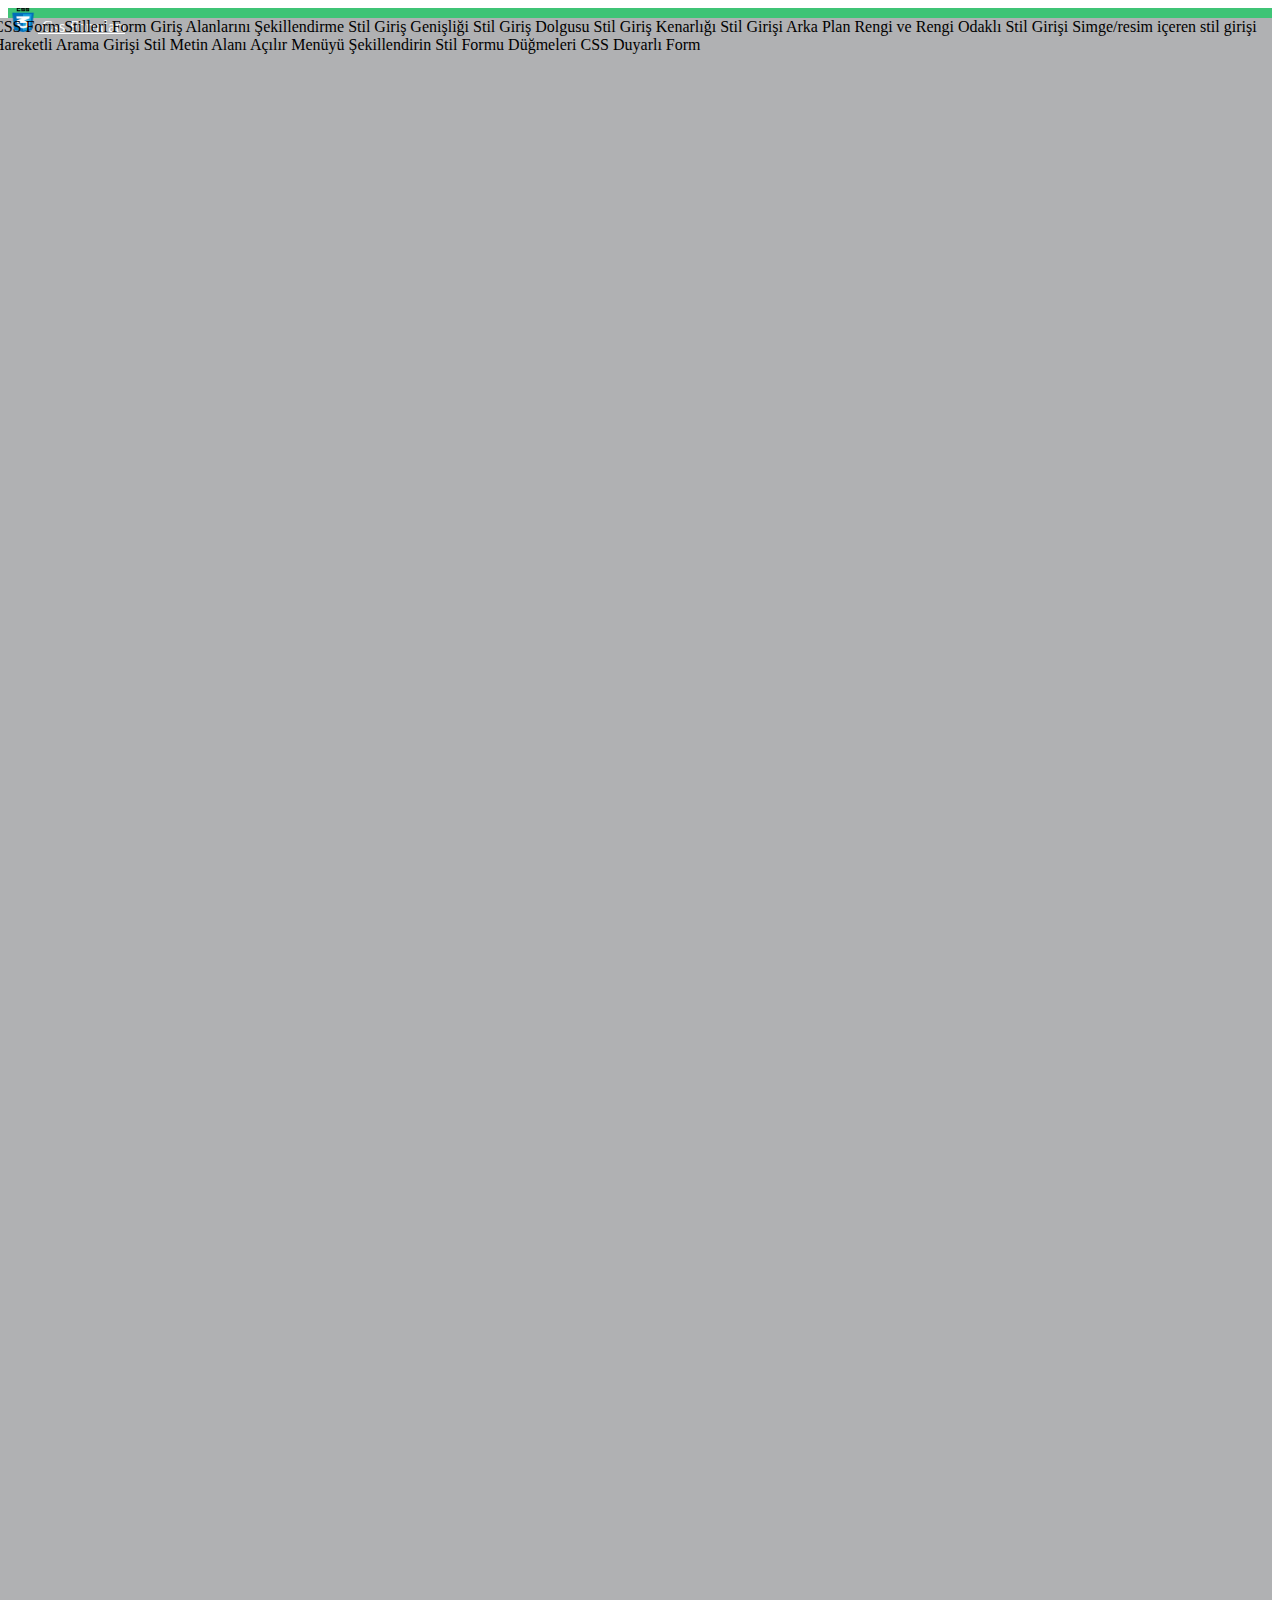
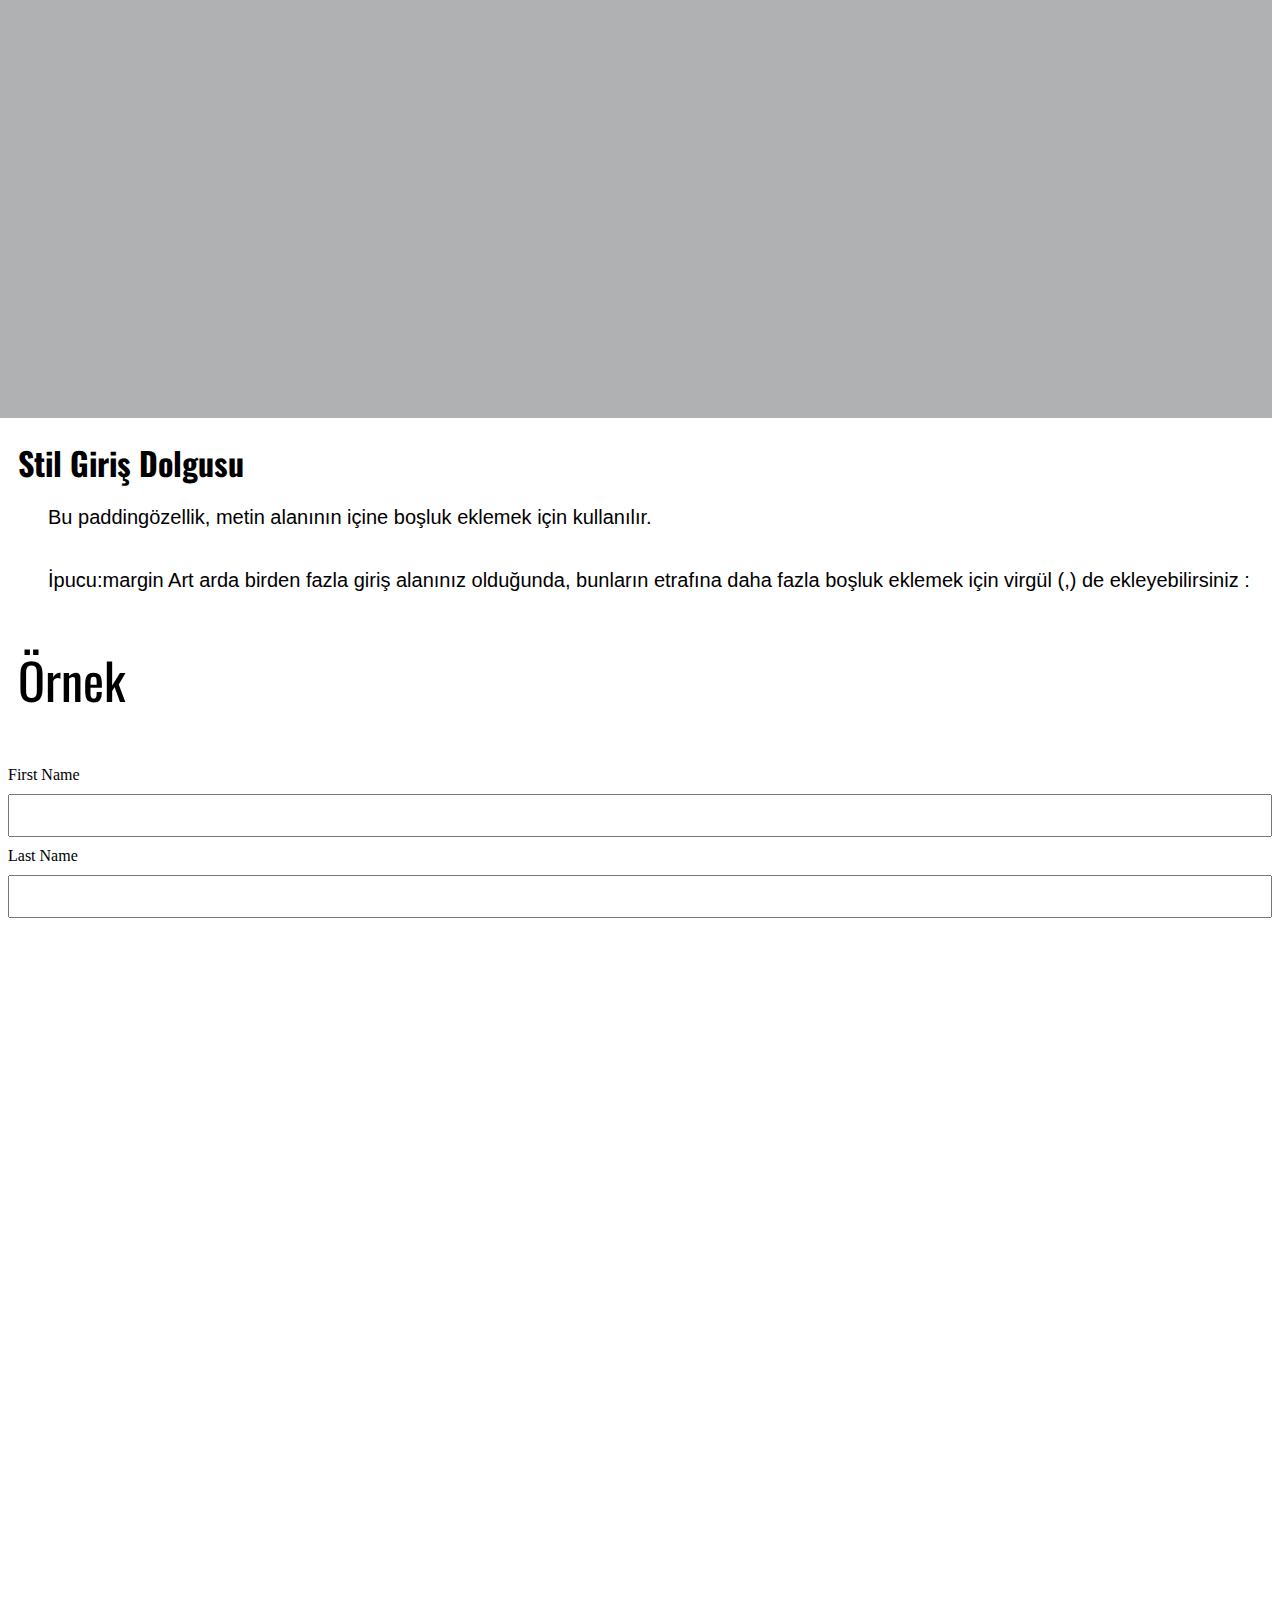
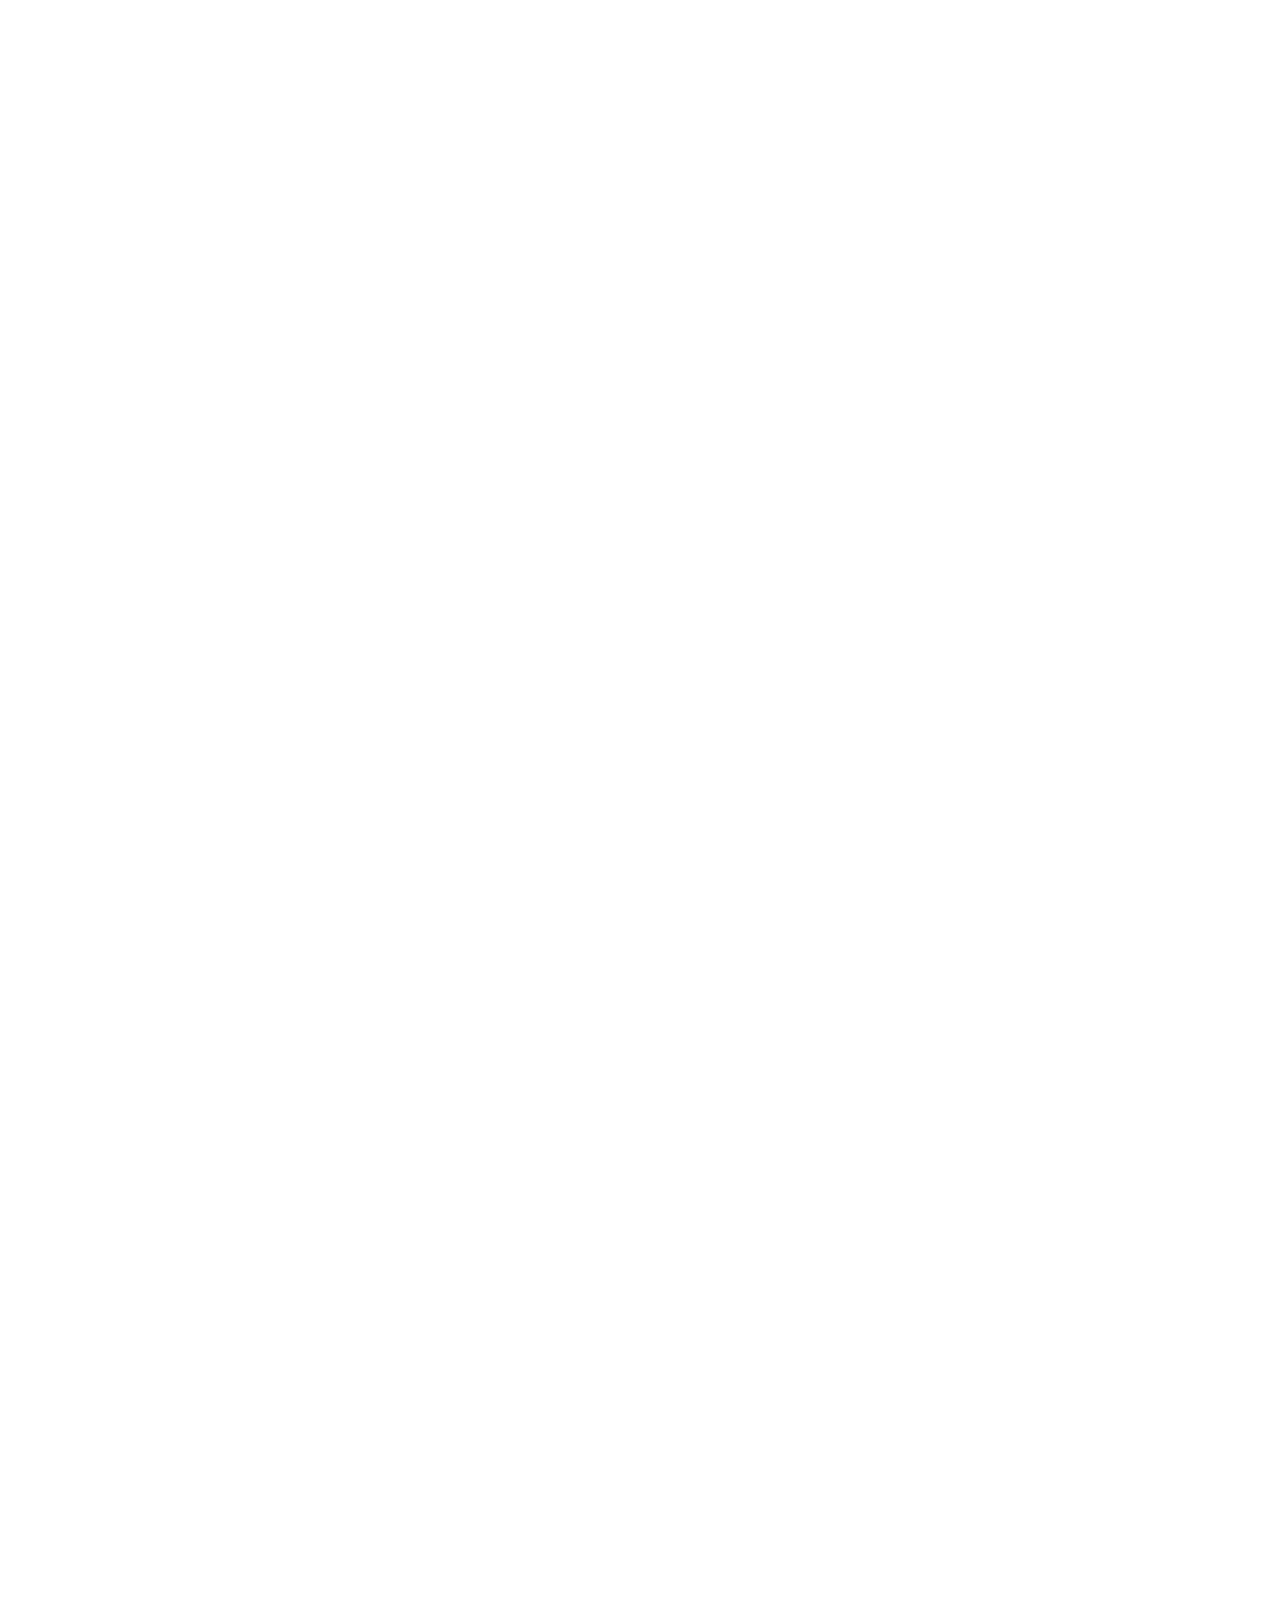
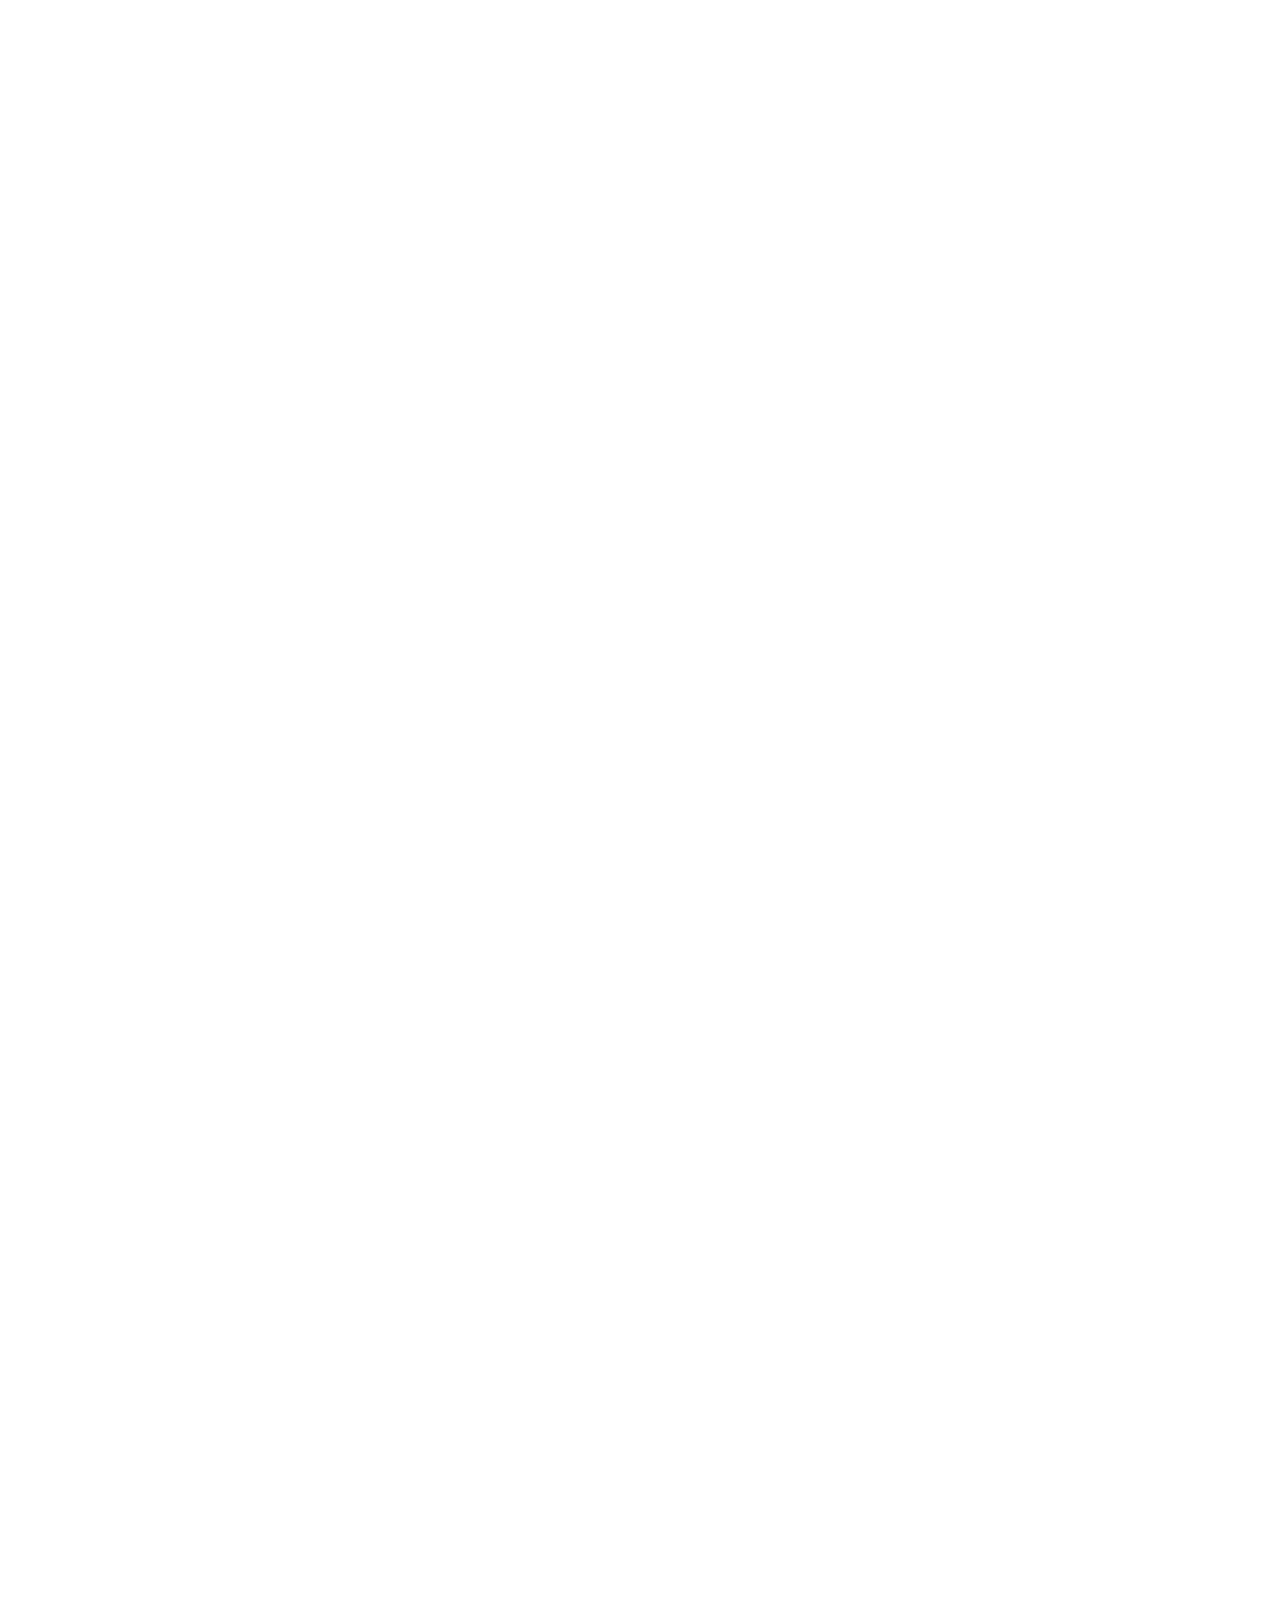
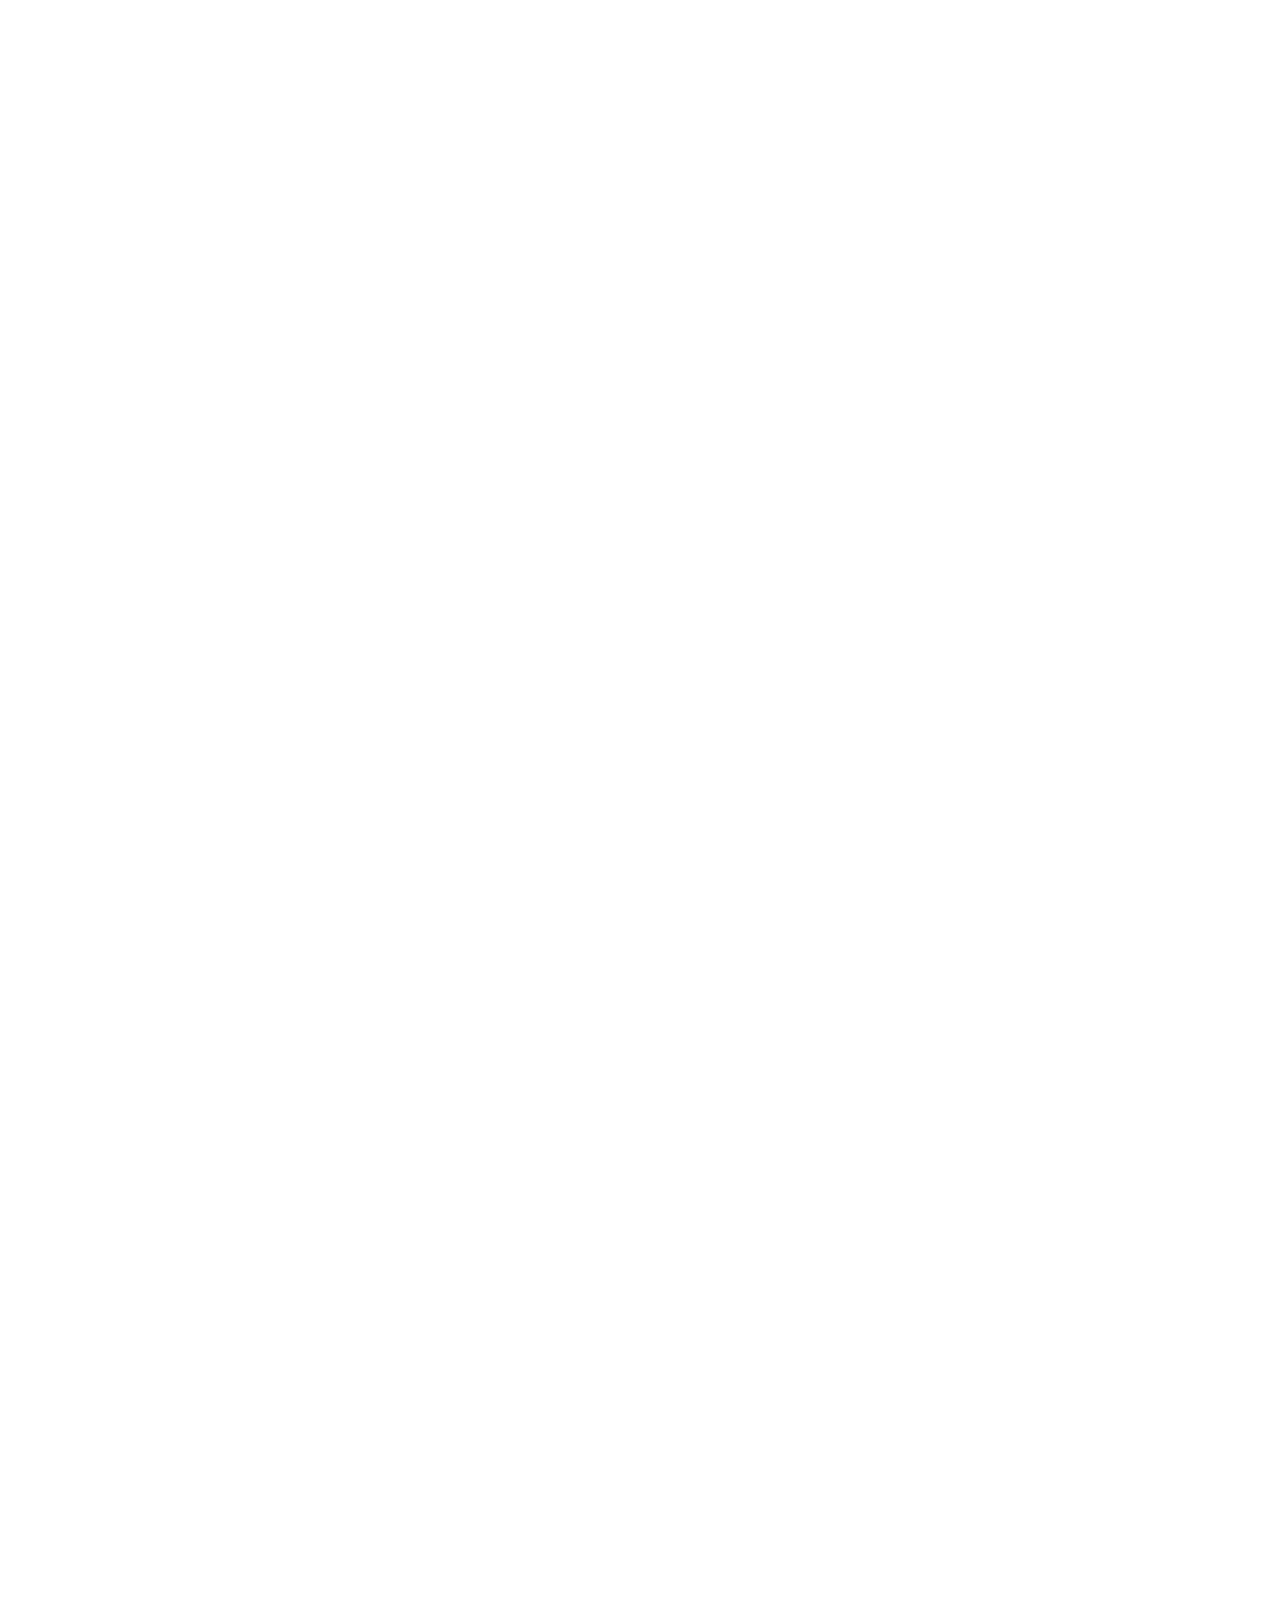
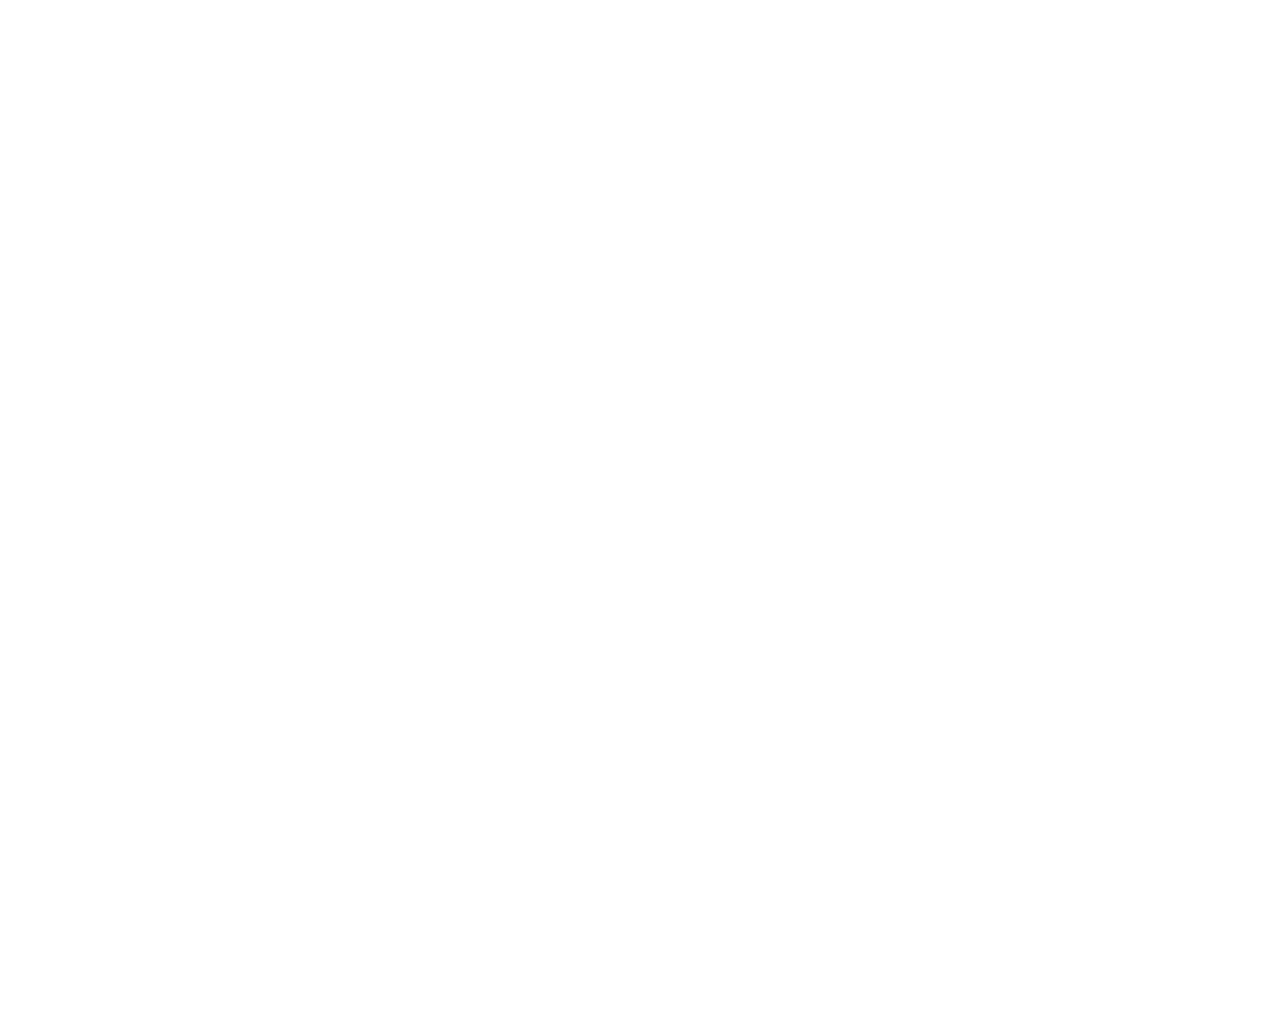
<file: stilgrsdolg.html>
<!DOCTYPE html>
<html lang="en">
<head>
    <meta charset="UTF-8">
    <meta name="viewport" content="width=device-width, initial-scale=1.0">
    <title>Css Formları</title>
    <link href="https://cdn.jsdelivr.net/npm/bootstrap@5.3.8/dist/css/bootstrap.min.css" rel="stylesheet" integrity="sha384-sRIl4kxILFvY47J16cr9ZwB07vP4J8+LH7qKQnuqkuIAvNWLzeN8tE5YBujZqJLB" crossorigin="anonymous">
    <link rel="stylesheet" type="text/css" href="style.css">
    <link rel="preconnect" href="https://fonts.googleapis.com">
<link rel="preconnect" href="https://fonts.gstatic.com" crossorigin>
<link href="https://fonts.googleapis.com/css2?family=Fredoka:wght@300..700&family=Geom:ital,wght@0,300..900;1,300..900&family=Oswald:wght@200..700&family=Outfit:wght@100..900&display=swap" rel="stylesheet">

<style> 
label {display: block;}
 
input[type=text] {
  width: 100%;
  padding: 12px;
  margin: 10px 0;
  box-sizing: border-box;
}
</style>
</head>
<body>
    <div class="ickisim">
    <nav class="navbar banner shadow-lg p-3 mb-5 ">
  <div class="container-fluid  ">
    <a class="navbar-brand "  href="index.html"  >
      <img src="download.png" alt="Logo" width="30" height="24" class="d-inline-block align-text-top ">
      Css Formları
    </a>
  </div>
</nav>
<div class="row container-fluid  ">
  
        <div class="col-sm-2 col-md-2 col-lg-2 sidebar ">
             <div id="simple-list-example" class="d-flex flex-column gap-2 simple-list-example-scrollspy ornekler mt-3 ms-3  align-text-top">
      <a class="p-1 " href="formstil.html">CSS Form Stilleri </a>
      <a class="p-1 " href="girissekil.html">Form Giriş Alanlarını Şekillendirme</a>
      <a class="p-1 " href="grisgenislik.html">Stil Giriş Genişliği</a>
      <a class="p-1 " href="stilgrsdolg.html">Stil Giriş Dolgusu</a>
      <a class="p-1 " href="grsknr.html">Stil Giriş Kenarlığı</a>
      <a class="p-1 " href="fsgap.html">Stil Girişi Arka Plan Rengi ve Rengi</a>
      <a class="p-1 " href="odak.html">Odaklı Stil Girişi</a>
      <a class="p-1 " href="simge.html">Simge/resim içeren stil girişi</a>
      <a class="p-1 " href="hare.html">Hareketli Arama Girişi</a>
      <a class="p-1 " href="metin.html">Stil Metin Alanı</a>
      <a class="p-1 " href="menu.html">Açılır Menüyü Şekillendirin</a>
      <a class="p-1" href="buttonlar.html">Stil Formu Düğmeleri</a>
      <a class="p-1 " href="duyar.html">CSS Duyarlı Form</a>
    </div>
            
            
        </div>

  


    <div class="article col-sm-10 col-md-10 col-lg-10  align-text-top align-items-center ">
      <h1 class="display-1" style="font-family:oswald ; color: rgb(0, 0, 0); margin-bottom: 20px; margin-left: 10px;">Stil Giriş Dolgusu</h1>
      <p class="rounded display-1" style=" font-family:Verdana, Geneva, Tahoma, sans-serif; color: rgb(0, 0, 0); font-size: 20px; margin-left: 40px; margin-bottom: 40px; ">Bu paddingözellik, metin alanının içine boşluk eklemek için kullanılır.</p>
               <p class="rounded display-1" style=" font-family:Verdana, Geneva, Tahoma, sans-serif; color: rgb(0, 0, 0); font-size: 20px; margin-left: 40px; margin-bottom: 40px; ">İpucu:margin Art arda birden fazla giriş alanınız olduğunda, bunların etrafına daha fazla boşluk eklemek için virgül (,) de ekleyebilirsiniz :</p>
         <p class="display-1" style="font-family:oswald ; color: rgb(0, 0, 0); font-size: 50px; margin-bottom: 50px; margin-left: 10px;">Örnek</p>

<body>



<form>
  <label for="fname">First Name</label>
  <input type="text" id="fname" name="fname">
  <label for="lname">Last Name</label>
  <input type="text" id="lname" name="lname">
</form>
  


    </div>
</div>
</div>
    
<script src="https://cdn.jsdelivr.net/npm/bootstrap@5.3.8/dist/js/bootstrap.bundle.min.js" integrity="sha384-FKyoEForCGlyvwx9Hj09JcYn3nv7wiPVlz7YYwJrWVcXK/BmnVDxM+D2scQbITxI" crossorigin="anonymous"></script>
<script src="https://cdn.jsdelivr.net/npm/@popperjs/core@2.11.8/dist/umd/popper.min.js" integrity="sha384-I7E8VVD/ismYTF4hNIPjVp/Zjvgyol6VFvRkX/vR+Vc4jQkC+hVqc2pM8ODewa9r" crossorigin="anonymous"></script>
<script src="https://cdn.jsdelivr.net/npm/bootstrap@5.3.8/dist/js/bootstrap.min.js" integrity="sha384-G/EV+4j2dNv+tEPo3++6LCgdCROaejBqfUeNjuKAiuXbjrxilcCdDz6ZAVfHWe1Y" crossorigin="anonymous"></script>
</body>
</html>
</file>
<file: style.css>
.ickisim{
    background-color: rgb(255, 255, 255);
    width: 100%;
    height: 1000vh;
}

.banner{
    background-color: rgb(63, 196, 118);
    height: 60px;
    
}
.navbar-brand{
    color: white;
    
}
.sidebar{
    background-color: rgb(176, 177, 179);
    height: 2000px;
    margin-top: -50px;
    margin-left: -15px;
}
@media screen and (max-width:991px) {
    .sidebar{
     display: none;
    }
    
}
.ornekler a {
    color: rgb(0, 0, 0);
    text-decoration: none;
}
.ornekler a:hover{
    background-color: rgb(63, 196, 118);
   
}
</file>
